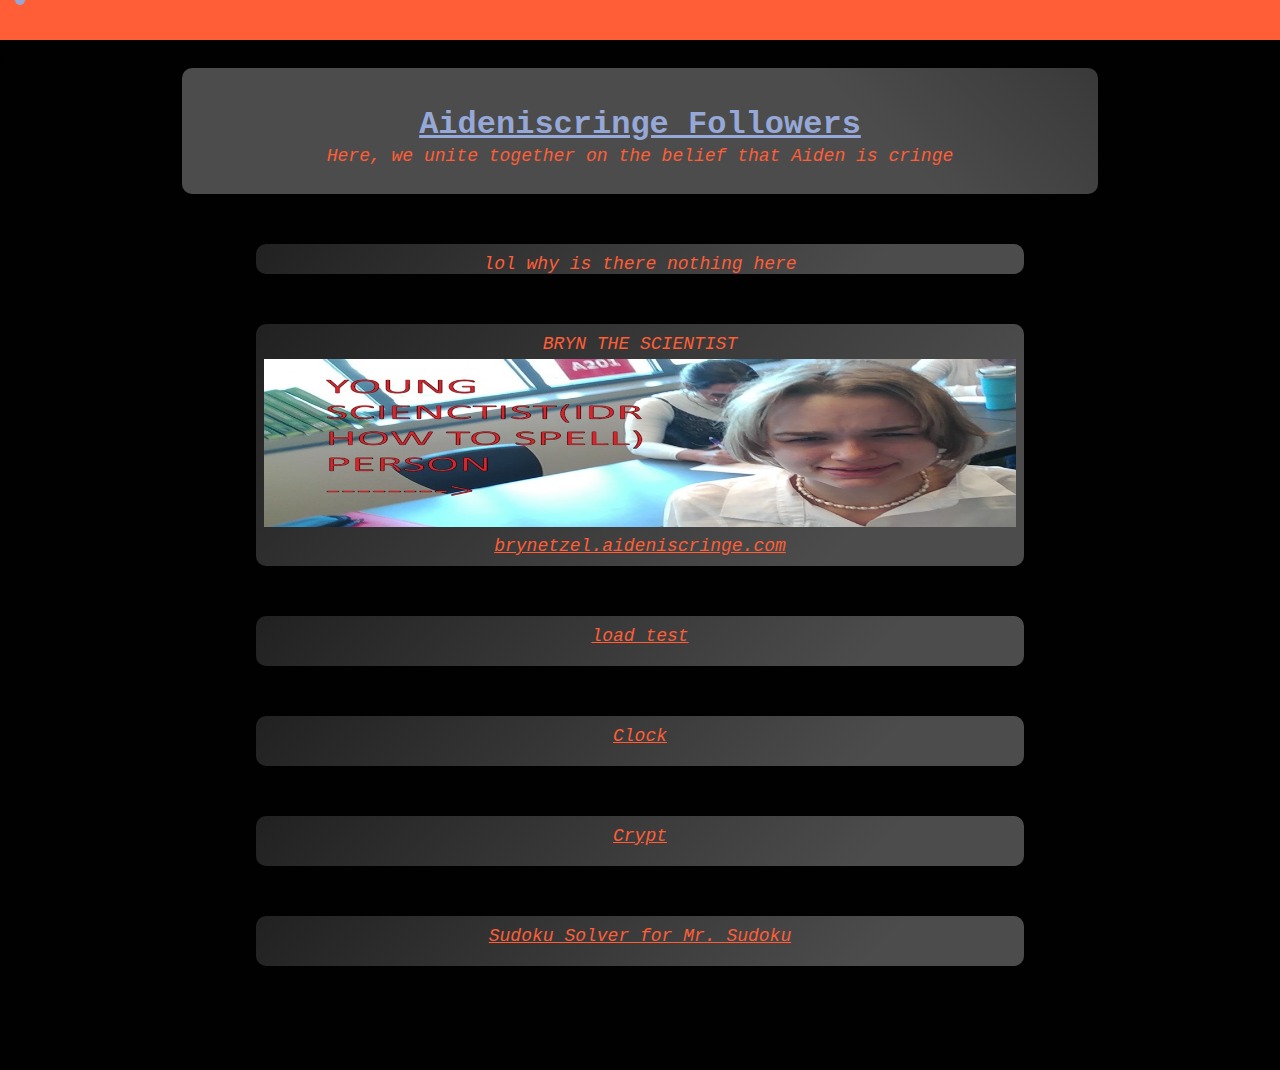
<file: docs/index.html>
<!DOCTYPE html>
<html>
	<head>
		<link rel="stylesheet" href="style.css">
		<meta name="viewport" content="width=device-width, initial-scale=1.0">
		<meta charset="UTF-8">
		<meta name="description" content="For the those who believe that Aiden is cringe">
		<link rel="icon" type="image/x-icon" href="res/favicon.ico">
	</head>
	<body>
		<div class="ball" id="ball" style="z-index: 2;"></div>
		<div class="ball" id="gravCen" style="background-color: #ff5e37;z-index: 2;"></div>
		<div>
			<script src="script.js"></script>
			<div class="topbar"></div>
			-
			<div class="divHeadMain">
				<h1 onclick="headerClick();" class="mainheader" style="line-height: 1; padding-top: 10px; position: relative;">Aideniscringe Followers</h1>
				<p class="paraMain1"> Here, we unite together on the belief that Aiden is cringe </p>
			</div>

			<div class="divBody1" id="rickBody">
				<p class="paraMain1" style="padding-top: 10px;" >lol why is there nothing here</p>
			</div>

			<div class="divBody1" id="brynthescience" style="height: 100%;">
				<p class="paraMain1" style="padding-top: 10px; margin-bottom: 5px;">BRYN THE SCIENTIST</p>
				<img src = "res/scientist.jpg" alt="scientist" style="width: 98%; height: auto">
				<a class = "paraMain1" href="https://brynetzel.aideniscringe.com" style="position: relative; padding-bottom: 10px; display: block; word-wrap: break-word;">brynetzel.aideniscringe.com</a>
			</div>

			<div class="divBody1" id="bee" style="height: 50px;">
				<a class = "paraMain1" style = "display: block; padding-top: 10px" href="bee" style="position: relative;">load test</a>
			</div>

			<div class="divBody1" id="deathclock" style="height: 50px;">
				<a class = "paraMain1" style = "display: block; padding-top: 10px" href="clock" style="position: relative;">Clock</a>
			</div>
			
			<div class="divBody1" id="shitcrypt" style="height: 50px;">
				<a class = "paraMain1" style = "display: block; padding-top: 10px" href="badcrypt" style="position: relative;">Crypt</a>
			</div>

			<div class="divBody1" id="sudoku" style="height: 50px;">
				<a class = "paraMain1" style = "display: block; padding-top: 10px" href="sudoku/" style="position: relative;">Sudoku Solver for Mr. Sudoku</a>
			</div>

			<div style = "height: 100px;">

			</div>
		</div>
	</body>
</html>
</file>
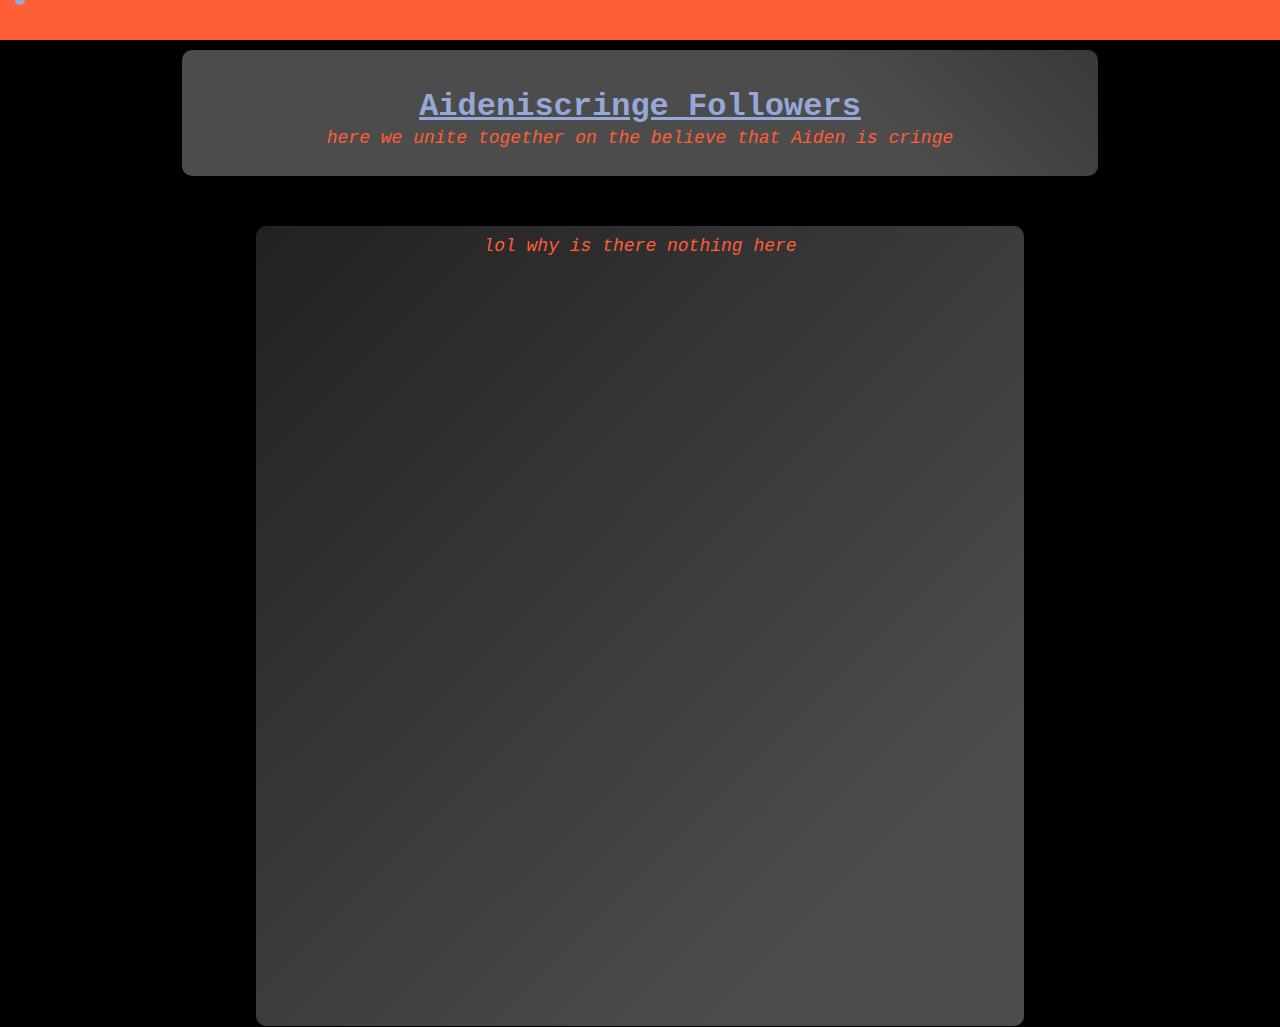
<file: src/index.html>
<!DOCTYPE html>
<html>
	<head>
		<link rel="stylesheet" href="style.css">
		<meta name="viewport" content="width=device-width, initial-scale=1.0">
		<meta charset="UTF-8">
		<meta name="description" content="For the those who believe that Aiden is cringe">
		<link rel="icon" type="image/x-icon" href="favicon.ico">
	</head>
	<body>
		<div class="ball" id="ball"></div>
		<div class="ball" id="gravCen" style="background-color: #ff5e37;"></div>
		<div>
			<script src="script.js"></script>
			<div class="topbar"></div>
			<div class="divHeadMain">
				<h1 onclick="headerClick();" class="mainheader" style="line-height: 1; padding-top: 10px;">Aideniscringe Followers</h1>
				<p class="paraMain1"> here we unite together on the believe that Aiden is cringe </p>
			</div>
			<div class="divBody1" id="rickBody">
				<p class="paraMain1" style="padding-top: 10px;" >lol why is there nothing here</p>
			</div>
		</div>
	</body>
</html>
</file>
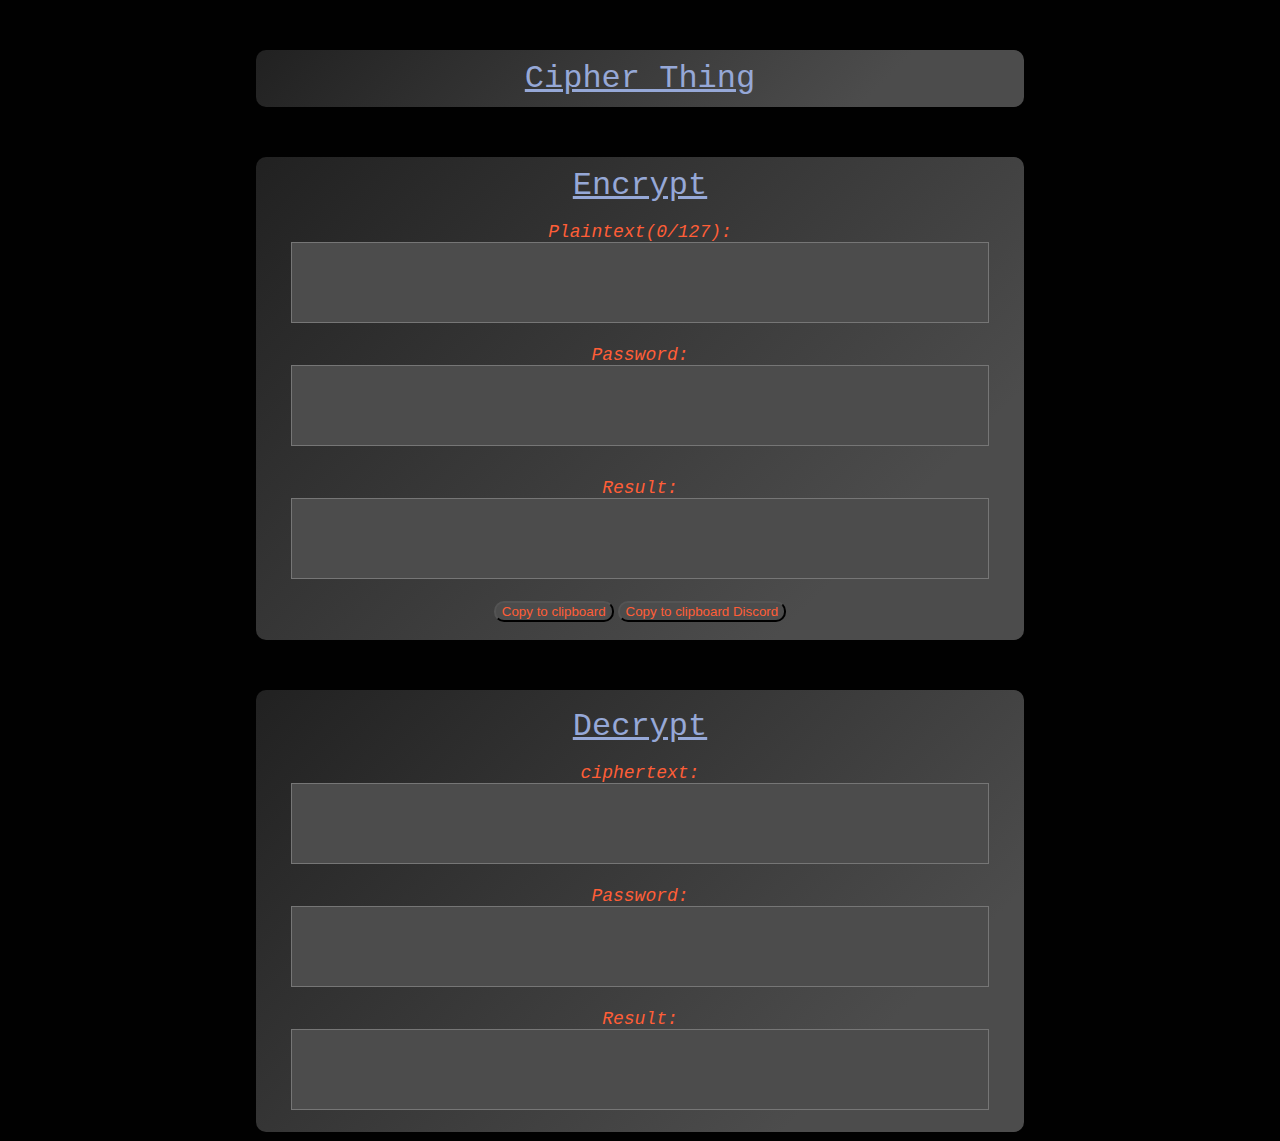
<file: docs/badcrypt/index.html>
<!DOCTYPE html>
<html>
	<head>
		<link rel="stylesheet" href="../style.css">
		<meta name="viewport" content="width=device-width, initial-scale=1.0">
		<meta charset="UTF-8">
		<meta name="description" content="shitcrypt">
		<link rel="icon" type="image/x-icon" href="res/favicon.ico">
        <script src="badcrypt.js"></script>
	</head>
        <div class="divBody1" id="bee" style="">
            <p class = "mainheader" style = "display: block; padding-top: 10px; padding-bottom: 10px;">Cipher Thing</p>
        </div>

        <div class="divBody1" id="bee" style="">
            <p class = "mainheader" style = "display: block; padding-top: 10px">Encrypt</p>
            <p id="encrypt-header-plaintext" class = "paraMain1" style="margin-bottom: 0px; margin-top: 18px;">Plaintext:</p>
            <textarea onchange="encrypt_loop()" onkeyup="encrypt_loop()" id = "inputText-encrypt" maxlength="127"></textarea>
            <p class = "paraMain1" style="margin-bottom: 0px; margin-top: 18px;">Password:</p>
            <textarea onchange="encrypt_loop()" onkeyup="encrypt_loop()" id = "password-encrypt" style="margin-bottom: 10px;"></textarea>

            <p class = "paraMain1" style="margin-bottom: 0px; margin-top: 18px;">Result:</p>
            <textarea readonly id="result-encrypt"  style="margin-bottom: 18px; margin-top: 0px; color: #96a8d7;"></textarea>
            <br>
            <button onclick="copy_to_clipboard()" style="margin-bottom: 4px;">Copy to clipboard</button>
            <button onclick="copy_to_clipboard_discord()" style="margin-bottom: 18px;">Copy to clipboard Discord</button>
        </div>

        <div class="divBody1" id="bee" style="">
            <p class = "mainheader" style = "display: block; padding-top: 18px">Decrypt</p>
            <p class = "paraMain1" style="margin-bottom: 0px; margin-top: 18px;">ciphertext:</p>
            <textarea onchange="decrypt_loop()" onkeyup="decrypt_loop()" id = "inputText-decrypt" maxlength="128"></textarea>
            <p class = "paraMain1" style="margin-bottom: 0px; margin-top: 18px;">Password:</p>
            <textarea onchange="decrypt_loop()" onkeyup="decrypt_loop()" id = "password-decrypt"></textarea>

            <p class = "paraMain1" style="margin-bottom: 0px; margin-top: 18px;">Result:</p>
            <textarea readonly id="result-decrypt" style="margin-bottom: 18px; margin-top: 0px; color: #96a8d7;"></textarea>

        </div>
	<body>

    </body>
</html>
</file>
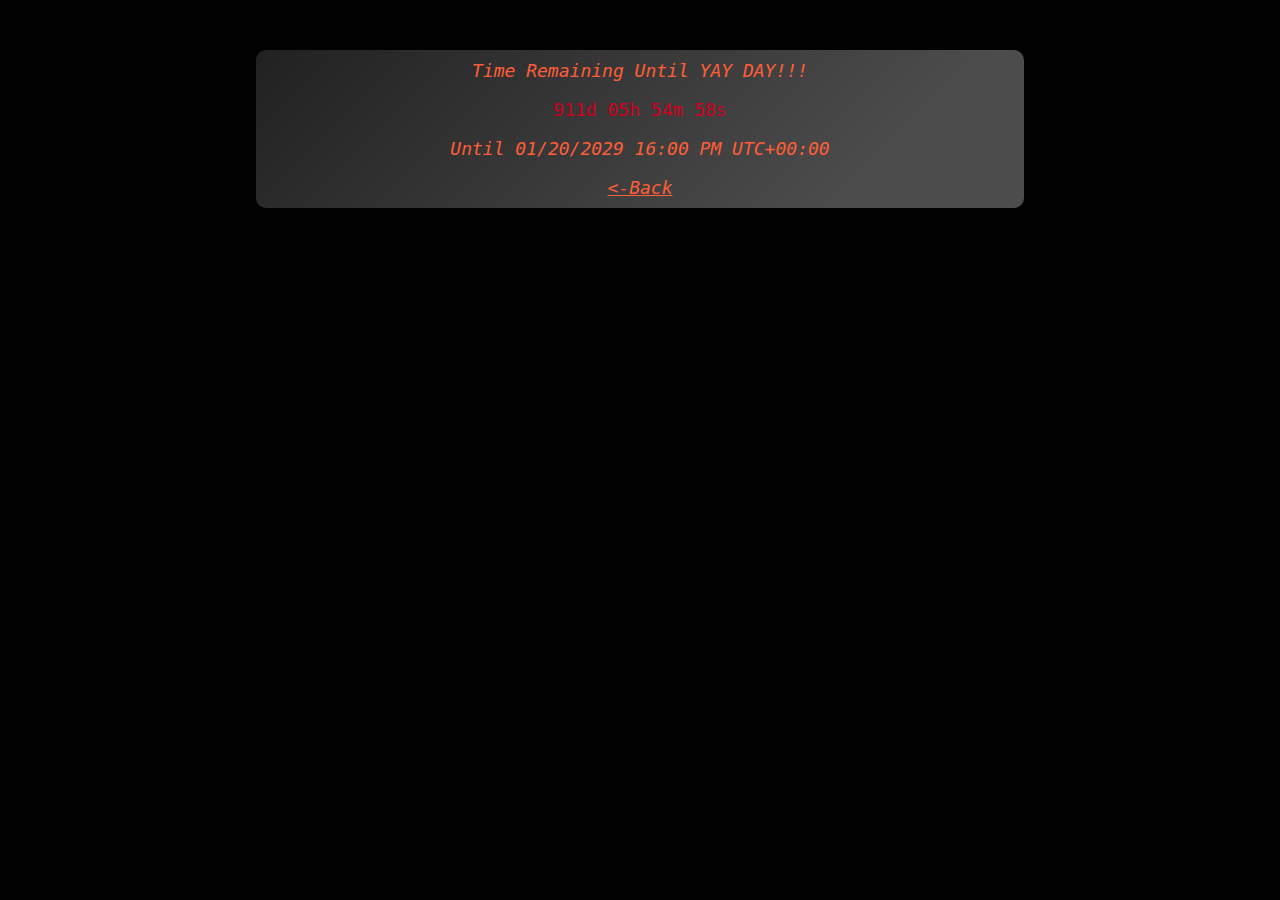
<file: docs/clock/index.html>
<!DOCTYPE html>
<html>
	<head>
        <link rel="stylesheet" href="../style.css">
        <meta name="viewport" content="width=device-width, initial-scale=1.0">
		<meta charset="UTF-8">
		<meta name="description" content="Time left until YAY DAY!!">
		<link rel="icon" type="image/x-icon" href="../res/favicon.ico">
    </head>

    <body>
        <script src="clock.js"></script>
        <div class="divBody1" id="rickBody" style = "height: 100%">
            <p class="paraMain1" style="padding-top: 10px;" >Time Remaining Until YAY DAY!!!</p>
            <p id="clock" class="paraMain1" style = "color: #d1001f;" >00d:00h:00m:00s</p>
            <p id="targetStamp" class="paraMain1" >From 09/25/2024 9:00 AM UTC-07:00</p>
            <a class = "paraMain1" style = "display: block; padding-bottom: 10px" href="../index.html" style="position: relative;">&#60;-Back</a>
        </div>
    </body>
</html>
</file>
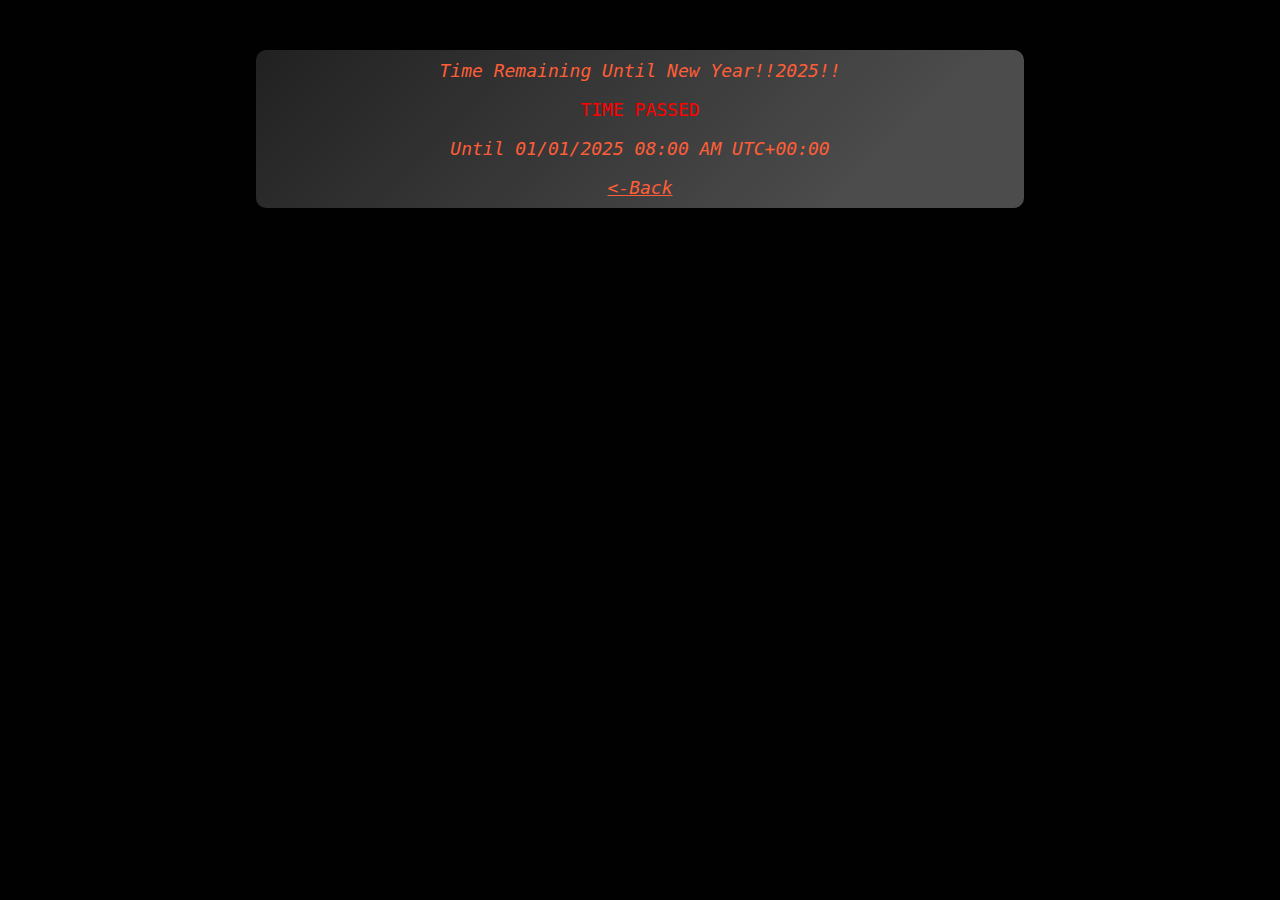
<file: docs/deathclock/index.html>
<!DOCTYPE html>
<html>
	<head>
        <script></script>
        <link rel="stylesheet" href="../style.css">
        <meta name="viewport" content="width=device-width, initial-scale=1.0">
		<meta charset="UTF-8">
		<meta name="description" content="Time left until classes start at 9AM 09/25/2024">
		<link rel="icon" type="image/x-icon" href="../res/favicon.ico">
    </head>

    <body>
        <script src="deathclock.js"></script>
        <div class="divBody1" id="rickBody" style = "height: 100%">
            <p class="paraMain1" style="padding-top: 10px;" >Time Remaining Until New Year!!2025!!</p>
            <p id="clock" class="paraMain1" style = "color: #d1001f;" >00d:00h:00m:00s</p>
            <p id="targetStamp" class="paraMain1" >From 09/25/2024 9:00 AM UTC-07:00</p>
            <a class = "paraMain1" style = "display: block; padding-bottom: 10px" href="../index.html" style="position: relative;">&#60;-Back</a>
        </div>
    </body>
</html>
</file>
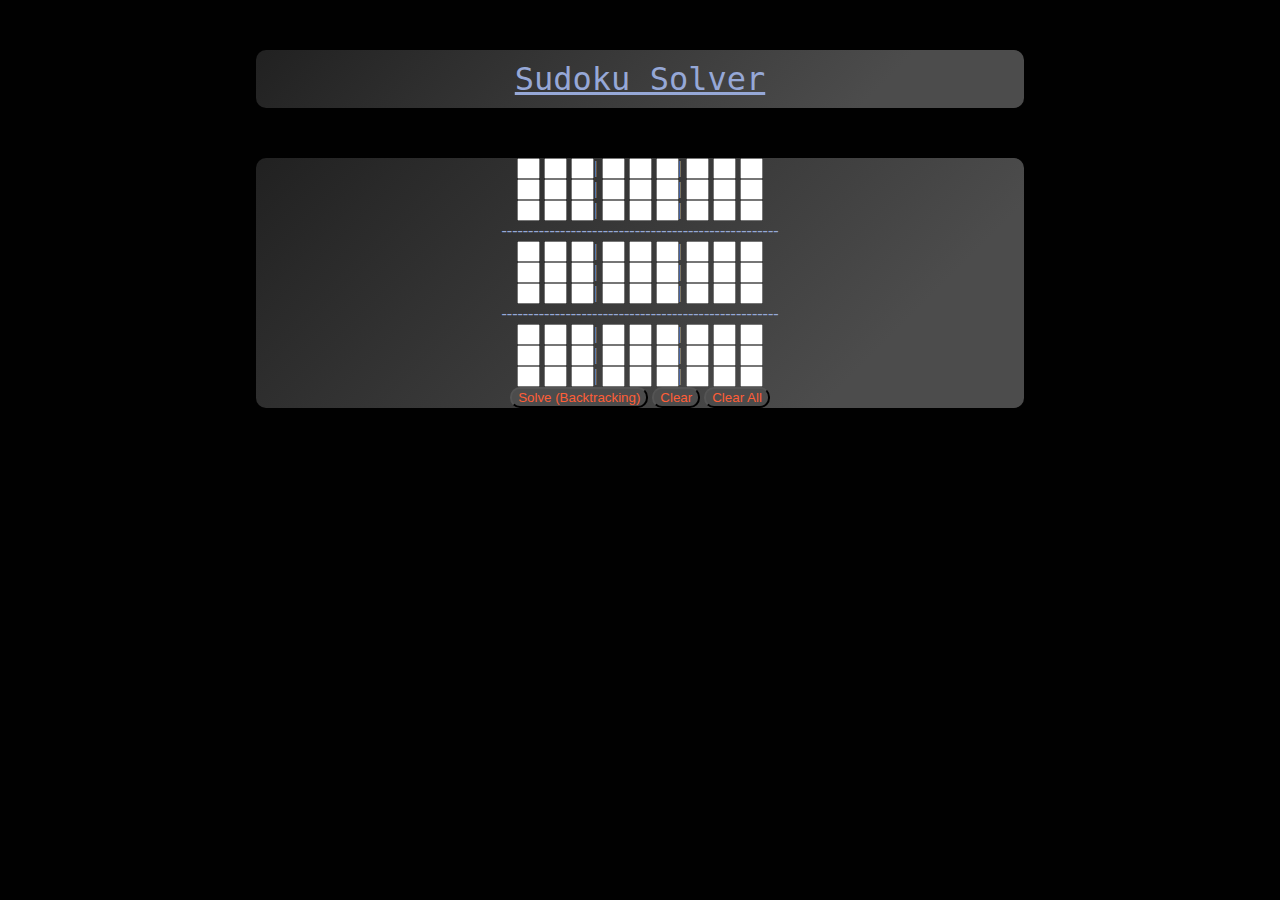
<file: docs/sudoku/index.html>
<!DOCTYPE html>
<html>
	<head>
        <link rel="stylesheet" href="style.css">
        <link rel="stylesheet" href="../style.css">
        <meta name="viewport" content="width=device-width, initial-scale=1.0">
		<meta charset="UTF-8">
		<link rel="icon" type="image/x-icon" href="../res/favicon.ico">
    </head>
    <body>
    <div class="divBody1">
        <p class = "mainheader" onclick="window.location.href='../image.html'" style = "display: block; padding-top: 10px; padding-bottom: 10px;">Sudoku Solver</p>
    </div>
    <div class="divBody1" style="white-space: nowrap; min-width: 300px;" id="sudoku" style="height: 100%;">
            <script src="sudoku.js"></script>
            <input id="sudoBox0" required minlength="1" maxlength="1"></input>
            <input id="sudoBox1" required minlength="1" maxlength="1"></input>
            <input id="sudoBox2" required minlength="1" maxlength="1">|</input>
            <input id="sudoBox3" required minlength="1" maxlength="1"></input>
            <input id="sudoBox4" required minlength="1" maxlength="1"></input>
            <input id="sudoBox5" required minlength="1" maxlength="1">|</input>
            <input id="sudoBox6" required minlength="1" maxlength="1"></input>
            <input id="sudoBox7" required minlength="1" maxlength="1"></input>
            <input id="sudoBox8" required minlength="1" maxlength="1"></input>
            <br>
            <input id="sudoBox9" required minlength="1" maxlength="1"></input>
            <input id="sudoBox10" required minlength="1" maxlength="1"></input>
            <input id="sudoBox11" required minlength="1" maxlength="1">|</input>
            <input id="sudoBox12" required minlength="1" maxlength="1"></input>
            <input id="sudoBox13" required minlength="1" maxlength="1"></input>
            <input id="sudoBox14" required minlength="1" maxlength="1">|</input>
            <input id="sudoBox15" required minlength="1" maxlength="1"></input>
            <input id="sudoBox16" required minlength="1" maxlength="1"></input>
            <input id="sudoBox17" required minlength="1" maxlength="1"></input>
            <br>
            <input id="sudoBox18" required minlength="1" maxlength="1"></input>
            <input id="sudoBox19" required minlength="1" maxlength="1"></input>
            <input id="sudoBox20" required minlength="1" maxlength="1">|</input>
            <input id="sudoBox21" required minlength="1" maxlength="1"></input>
            <input id="sudoBox22" required minlength="1" maxlength="1"></input>
            <input id="sudoBox23" required minlength="1" maxlength="1">|</input>
            <input id="sudoBox24" required minlength="1" maxlength="1"></input>
            <input id="sudoBox25" required minlength="1" maxlength="1"></input>
            <input id="sudoBox26" required minlength="1" maxlength="1"></input>

            <p style="margin: 0px; line-height: 20px;">----------------------------------------------------</p>
            <input id="sudoBox27" required minlength="1" maxlength="1"></input>
            <input id="sudoBox28" required minlength="1" maxlength="1"></input>
            <input id="sudoBox29" required minlength="1" maxlength="1">|</input>
            <input id="sudoBox30" required minlength="1" maxlength="1"></input>
            <input id="sudoBox31" required minlength="1" maxlength="1"></input>
            <input id="sudoBox32" required minlength="1" maxlength="1">|</input>
            <input id="sudoBox33" required minlength="1" maxlength="1"></input>
            <input id="sudoBox34" required minlength="1" maxlength="1"></input>
            <input id="sudoBox35" required minlength="1" maxlength="1"></input>
            <br>
            <input id="sudoBox36" required minlength="1" maxlength="1"></input>
            <input id="sudoBox37" required minlength="1" maxlength="1"></input>
            <input id="sudoBox38" required minlength="1" maxlength="1">|</input>
            <input id="sudoBox39" required minlength="1" maxlength="1"></input>
            <input id="sudoBox40" required minlength="1" maxlength="1"></input>
            <input id="sudoBox41" required minlength="1" maxlength="1">|</input>
            <input id="sudoBox42" required minlength="1" maxlength="1"></input>
            <input id="sudoBox43" required minlength="1" maxlength="1"></input>
            <input id="sudoBox44" required minlength="1" maxlength="1"></input>
            <br>
            <input id="sudoBox45" required minlength="1" maxlength="1"></input>
            <input id="sudoBox46" required minlength="1" maxlength="1"></input>
            <input id="sudoBox47" required minlength="1" maxlength="1">|</input>
            <input id="sudoBox48" required minlength="1" maxlength="1"></input>
            <input id="sudoBox49" required minlength="1" maxlength="1"></input>
            <input id="sudoBox50" required minlength="1" maxlength="1">|</input>
            <input id="sudoBox51" required minlength="1" maxlength="1"></input>
            <input id="sudoBox52" required minlength="1" maxlength="1"></input>
            <input id="sudoBox53" required minlength="1" maxlength="1"></input>
            <p style="margin: 0px; line-height: 20px;">----------------------------------------------------</p>
            <input id="sudoBox54" required minlength="1" maxlength="1"></input>
            <input id="sudoBox55" required minlength="1" maxlength="1"></input>
            <input id="sudoBox56" required minlength="1" maxlength="1">|</input>
            <input id="sudoBox57" required minlength="1" maxlength="1"></input>
            <input id="sudoBox58" required minlength="1" maxlength="1"></input>
            <input id="sudoBox59" required minlength="1" maxlength="1">|</input>
            <input id="sudoBox60" required minlength="1" maxlength="1"></input>
            <input id="sudoBox61" required minlength="1" maxlength="1"></input>
            <input id="sudoBox62" required minlength="1" maxlength="1"></input>
            <br>
            <input id="sudoBox63" required minlength="1" maxlength="1"></input>
            <input id="sudoBox64" required minlength="1" maxlength="1"></input>
            <input id="sudoBox65" required minlength="1" maxlength="1">|</input>
            <input id="sudoBox66" required minlength="1" maxlength="1"></input>
            <input id="sudoBox67" required minlength="1" maxlength="1"></input>
            <input id="sudoBox68" required minlength="1" maxlength="1">|</input>
            <input id="sudoBox69" required minlength="1" maxlength="1"></input>
            <input id="sudoBox70" required minlength="1" maxlength="1"></input>
            <input id="sudoBox71" required minlength="1" maxlength="1"></input>
            <br>
            <input id="sudoBox72" required minlength="1" maxlength="1"></input>
            <input id="sudoBox73" required minlength="1" maxlength="1"></input>
            <input id="sudoBox74" required minlength="1" maxlength="1">|</input>
            <input id="sudoBox75" required minlength="1" maxlength="1"></input>
            <input id="sudoBox76" required minlength="1" maxlength="1"></input>
            <input id="sudoBox77" required minlength="1" maxlength="1">|</input>
            <input id="sudoBox78" required minlength="1" maxlength="1"></input>
            <input id="sudoBox79" required minlength="1" maxlength="1"></input>
            <input id="sudoBox80" required minlength="1" maxlength="1"></input>
            <br>      
            <button onclick="sudokuSolve()">Solve (Backtracking)</button>
            <button onclick="clearCells()">Clear</button>
            <button onclick="clearAll()">Clear All</button>
        </div>
    </body>
</html>
</file>
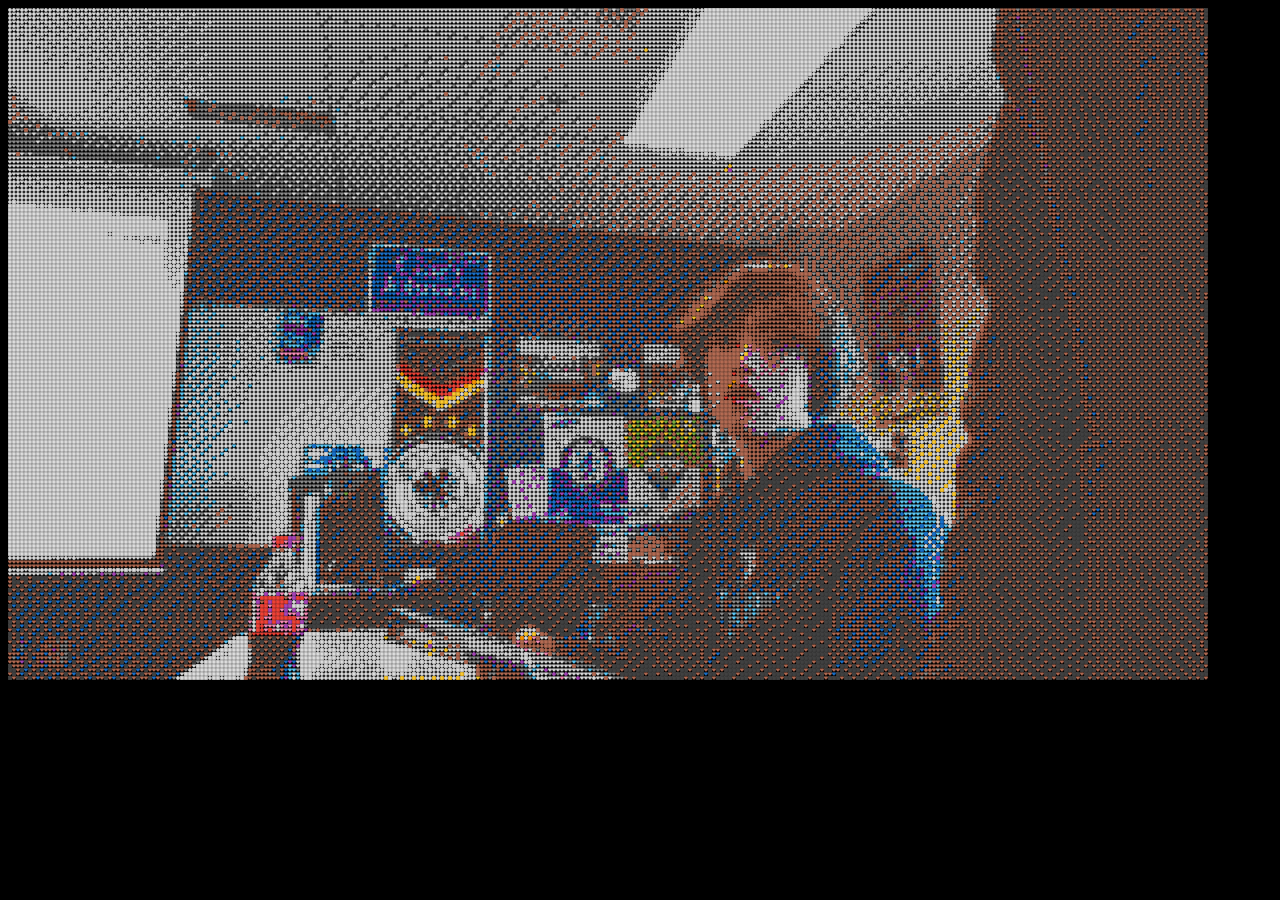
<file: docs/image.html>
<body style="background: black"><p style="white-space: nowrap;font-size: 3;margin: 0px">⚪⚪🤍⚪⚪🤍⚪⚪🤍⚪⚪🤍⚪⚪🤍⚪🤍⚪🤍⚪🤍⚪🤍⚪🤍⚪🤍⚪🤍🤍⚪🤍🤍🤍⚪🤍🤍🤍🤍🤍🤍🤍🤍🤍🤍🤍🤍🤍🤍🤍🤍🤍🤍🤍🤍🤍🤍🤍🤍🤍🤍🤍🤍🤍🤍🤍🤍🤍🤍🤍🤍🤍🤍🤍🤍🤍🤍🤍🤍🤍🤍🤍🤍🤍🤍🤍🤍🤍🤍🤍🤍🤍🤍🤍🤍🤍🤍🤍🤍🤍🤍🤍🤍🤍🤍🤍🤍🤍🤍🤍🤍🤍🤍🤍🤍🤍🤍🤍🤍🤍🤍🤍🤍🤍🤍🤍🤍🤍🤍🤍🤍🤍🤍🤍🤍🤍🤍🤍🤍🩶🤍🤍🩶🤍🤍🤍🤍🤍🩶🟫🩶🤍🩶🟫🩶🩶🩶🟫🤍🟫🤍🤍🤍🤍🤍🤍🤍🤍🤍🤍🤍⚪⚪⚪⬜⬜⬜⬜⬜⬜⬜⬜⬜⬜⬜⬜⬜⬜⬜⬜⬜⬜⬜⬜⬜⬜⬜⬜⬜⬜⬜⬜⬜⬜⬜⬜⬜⬜⬜⬜⬜⬜⬜⬜⬜⬜⚪⚪⚪⚪⚪⚪⚪⚪⚪⚪⚪⚪⚪⚪⚪⚪⚪⚪⚪⚪⚪⚪⚪⚪⚪⚪⚪⚪⚪⚪⚪🩶🤎🤎🤎🤎🩶🤎🤎🤎🤎⬛🤎🤎⬛🤎⬛🤎⬛🤎⬛🤎⬛🤎⬛🤎🤎⬛🤎🤎⬛🤎🤎🤎🤎🤎🤎⬛🤎🤎🤎⬛🤎🤎⬛🤎🤎⬛🤎🤎⬛🤎🤎⬛</p>
<p style="white-space: nowrap;font-size: 3;margin: 0px">⚪🤍⚪⚪🤍⚪⚪🤍⚪🤍⚪⚪🤍⚪⚪🤍⚪🤍⚪🤍⚪🤍⚪🤍⚪🤍⚪🤍⚪🤍⚪🤍⚪🤍🤍🤍⚪🤍⚪🤍⚪🤍🤍⚪🤍🤍⚪🤍🤍🤍🤍🤍🤍🤍🤍🤍🤍🤍🤍🤍🤍🤍🤍🤍🤍🤍🤍🤍🤍🤍🤍🤍🤍🤍🤍🤍🤍🩶🤍🤍🤍🤍🤍🤍🤍🤍🤍🤍🤍🤍🤍🤍🤍🤍🤍🤍🤍🤍🤍🤍🤍🤍🤍🤍🤍🤍🤍🤍🤍🤍🤍🤍🤍🤍🤍🤍🤍🤍🤍🤍🤍🤍🤍🤍🤍🩶🤍🟫🤍🟫🤍🟫🤍🟫🤍🟫🤍🤍🤍🟫🤍🩶🤍🤍🩶🤍🤍🟫🩶🤍🩶🟫🩶🤍🩶🤍🟫🩶🟫🤍🤍🤍🤍🤍🤍🤍🤍🤍⚪🤍⚪⚪🤍⬜⬜⬜⬜⬜⬜⬜⬜⬜⬜⬜⬜⬜⬜⬜⬜⬜⬜⬜⬜⬜⬜⬜⬜⬜⬜⬜⬜⬜⬜⬜⬜⬜⬜⬜⬜⬜⬜⬜⬜⬜⬜⚪🤍⚪⚪⚪⚪⚪⚪⚪⚪⚪⚪⚪⚪⚪⚪⚪⚪⚪⚪⚪⚪⚪⚪⚪⚪⚪⚪⚪⚪⚪🤍🩶🤎🤎⬛🤎🟤🤎🤎⬛🤎🤎⬛🤎🤎⬛🤎⬛🤎⬛🤎⬛🤎⬛🤎⬛🤎🤎⬛🤎🤎⬛🤎⬛🤎⬛🤎🤎🤎⬛🤎🤎⬛🤎🤎⬛🤎🤎⬛🤎🤎⬛🤎⬛</p>
<p style="white-space: nowrap;font-size: 3;margin: 0px">⚪⚪🤍⚪⚪🤍⚪🤍⚪⚪🤍⚪⚪🤍⚪🤍⚪⚪🤍⚪🤍⚪🤍⚪🤍⚪🤍⚪🤍⚪🤍⚪🤍🤍⚪🤍🤍🤍🤍🤍🤍🤍⚪🤍🤍🤍🤍🤍🤍🤍🤍🤍🤍🤍🤍🤍🤍🤍🤍🤍🤍🤍🤍🤍🤍🤍🤍🤍🤍🤍🤍🤍🤍🤍🤍🤍🤍🤍🤍🤍🩶🤍🤍🤍🤍🤍🤍🤍🤍🤍🤍🤍🤍🤍🤍🤍🤍🤍🤍🤍🤍🤍🤍🤍🤍🤍🤍🤍🤍🤍🤍🤍🤍🤍🤍🤍🤍🤍🤍🤍🤍🤍🤍🤍🩶🤍🤍🤍🤍🤍🩶🤍🤍🤍🤍🤍🤍🤍🟫🤍🤍🤍🩶🤍🤍🤍🤍🩶🤍🟫🩶🤍🟫🩶🤍🟫🩶🤍🤍🤍🤍🤍🤍🤍🤍🤍🤍🤍🤍🤍⚪⚪⚪⬜⬜⬜⬜⬜⬜⬜⬜⬜⬜⬜⬜⬜⬜⬜⬜⬜⬜⬜⬜⬜⬜⬜⬜⬜⬜⬜⬜⬜⬜⬜⬜⬜⬜⬜⬜⬜⬜⬜⬜⬜⚪🤍⚪⚪⚪⚪⚪⚪⚪⚪⚪⚪⚪⚪⚪⚪⚪⚪⚪⚪⚪⚪⚪⚪⚪⚪⚪⚪⚪⚪⚪⚪⚪🟤🤎⬛🤎🤎💜🤎🤎🤎⬛🤎🤎⬛🤎⬛🤎🤎⬛🤎⬛🤎⬛🤎⬛🤎⬛🤎🤎⬛🤎🤎⬛🤎🤎🤎⬛🤎⬛🤎🤎⬛🤎🤎⬛🤎⬛🤎🤎⬛🤎⬛🤎⬛</p>
<p style="white-space: nowrap;font-size: 3;margin: 0px">⚪🤍⚪⚪🤍⚪⚪⚪🤍⚪⚪🤍⚪⚪🤍⚪🤍⚪🤍⚪⚪🤍⚪🤍⚪🤍⚪🤍⚪🤍⚪🤍⚪🤍🤍🤍🤍⚪🤍⚪🤍🤍🤍🤍🤍⚪🤍🤍🤍🤍⚪🤍🤍🤍🤍🤍🤍🤍🤍🤍🤍🤍🤍🤍🤍🤍🤍🤍🤍🤍🤍🤍🤍🤍🤍🤍🤍🤍🤍🩶🤍🤍🤍🤍🩶🤍🤍🤍🤍🤍🤍🤍🤍🤍🤍🤍🤍🤍🤍🤍🤍🤍🤍🤍🤍🤍🤍🤍🤍🤍🤍🤍🤍🤍🤍🤍🤍🤍🤍🤍🤍🤍🤍🤍🤍🤍🟫🤍🟫🤍🤍🤍🟫🤍🟫🤍🤍🤍🤍🤍🩶🤍🤍🤍🟫🤍🤍🩶🤍🩶🤍🩶🤍🩶🟫🩶🤍🟫🤍🤍🤍🤍🤍🤍🤍🤍🤍🤍🤍⚪⚪⚪⬜⬜⬜⬜⬜⬜⬜⬜⬜⬜⬜⬜⬜⬜⬜⬜⬜⬜⬜⬜⬜⬜⬜⬜⬜⬜⬜⬜⬜⬜⬜⬜⬜⬜⬜⬜⬜⬜⬜⬜⬜🤍🤍⚪⚪⚪⚪⚪⚪⚪⚪⚪⚪⚪⚪⚪⚪⚪⚪⚪⚪⚪⚪⚪⚪⚪⚪⚪⚪⚪⚪⚪⚪⚪🤍🩶⬛🤎🤎⬛🩶🤎🤎⬛🤎🤎⬛🤎⬛🤎⬛🤎⬛🤎🤎⬛🤎⬛🤎🤎⬛🤎⬛🤎⬛🤎🤎⬛🤎⬛🤎💙🤎🤎⬛🤎🤎⬛🤎🤎🤎⬛🤎🤎⬛🤎⬛🤎</p>
<p style="white-space: nowrap;font-size: 3;margin: 0px">⚪⚪⚪🤍⚪⚪🤍⚪⚪🤍⚪⚪🤍⚪⚪🤍⚪🤍⚪🤍⚪🤍⚪🤍⚪🤍⚪🤍⚪🤍🤍⚪🤍🤍🤍⚪🤍🤍🤍🤍🤍⚪🤍🤍🤍🤍🤍🤍🤍⚪🤍🤍🤍🤍🤍🤍🤍🤍🤍🤍🤍🤍🤍🤍🤍🤍🤍🤍🤍🤍🤍🤍🤍🤍🤍🤍🤍🤍🩶🤍🤍🤍🤍🤍🤍🤍🤍🤍🩶🤍🤍🤍🩶🤍🤍🤍🩶🤍🤍🤍🤍🤍🤍🤍🤍🤍🤍🤍🤍🤍🤍🤍🤍🤍🤍🤍🤍🤍🤍🤍🤍🤍🤍🩶🤍🟫🤍🤍🤍🩶🤍🟫🤍🤍🤍🤍🟫🤍🤍🤍🤍🤍🤍🤍🤍🤍🤍🤍🟫🤍🟫🤍🩶🤍🟫🤍🩶🤍🤍🤍🤍🤍🤍🤍🤍🤍🤍🤍🤍⚪⚪⚪⬜⬜⬜⬜⬜⬜⬜⬜⬜⬜⬜⬜⬜⬜⬜⬜⬜⬜⬜⬜⬜⬜⬜⬜⬜⬜⬜⬜⬜⬜⬜⬜⬜⬜⬜⬜⬜⬜⬜⬜🤍🤍⚪⚪⚪⚪⚪⚪⚪⚪⚪⚪⚪⚪⚪⚪⚪⚪⚪⚪⚪⚪⚪⚪⚪⚪⚪⚪⚪⚪⚪⚪⚪⚪🤍🤎🤎🤎⬛🤎🤎🩶⬛🤎🤎⬛🤎⬛🤎⬛🤎⬛🤎⬛🤎⬛🤎🤎⬛🤎⬛🤎🤎⬛🤎⬛🤎🤎⬛🤎💙⬛🤎⬛🤎🤎⬛🤎🤎⬛🤎🤎⬛🤎⬛🤎🤎⬛</p>
<p style="white-space: nowrap;font-size: 3;margin: 0px">⚪🤍⚪⚪⚪⚪⚪🤍⚪⚪🤍⚪⚪🤍⚪⚪🤍⚪⚪⚪🤍⚪🤍⚪🤍⚪🤍⚪🤍⚪🤍⚪🤍⚪🤍🤍🤍⚪🤍🤍⚪🤍🤍🤍⚪🤍🤍🤍⚪🤍🤍🤍🤍🤍🤍🤍🤍🤍🤍🤍🤍🤍🤍🤍🤍🤍🤍🤍🤍🤍🤍🤍🤍🤍🤍🤍🤍🤍🤍🤍🤍🤍🤍🤍🤍🤍🤍🤍🤍🤍🤍🤍🤍🤍🤍🤍🤍🤍🤍🤍🩶🤍🤍🤍🩶🤍🤍🤍🤍🤍🤍🤍🤍🤍🤍🤍🤍🤍🤍🤍🤍🤍🤍🤍🟫🤍🤍🩶🤍🤍🤍🤍🤍🟫🤍🤍🤍🤍🟫🤍🤍🟫🤍🤍🤍🤍🤍🤍🤍🤍🤍🤍🤍🟫🤍🩶🤍🤍🤍🤍🤍🤍🤍🤍🤍🤍🤍🤍⚪⚪⚪⬜⬜⬜⬜⬜⬜⬜⬜⬜⬜⬜⬜⬜⬜⬜⬜⬜⬜⬜⬜⬜⬜⬜⬜⬜⬜⬜⬜⬜⬜⬜⬜⬜⬜⬜⬜⬜⬜⬜⬜⚪🤍⚪⚪⚪⚪⚪⚪⚪⚪⚪⚪⚪⚪⚪⚪⚪⚪⚪⚪⚪⚪⚪⚪⚪⚪⚪⚪⚪⚪⚪⚪⚪⚪⚪🤍🤎🤎⬛🤎🤎💙🟤🤎🤎⬛🤎⬛🤎⬛🤎⬛🤎⬛🤎⬛🤎⬛🤎⬛🤎🤎⬛🤎⬛🤎🤎⬛🤎🤎⬛🤎🤎⬛🤎🤎⬛🤎⬛🤎💙⬛🤎⬛🤎🤎⬛🤎⬛</p>
<p style="white-space: nowrap;font-size: 3;margin: 0px">⚪⚪⚪🤍⚪⚪🤍⚪⚪🤍⚪⚪🤍⚪⚪🤍⚪⚪🤍⚪🤍⚪⚪🤍⚪⚪🤍⚪🤍⚪🤍🤍⚪🤍🤍⚪🤍🤍🤍⚪🤍🤍🤍⚪🤍🤍🤍🤍🤍🤍🤍🤍🤍🤍🤍🤍🤍🤍🤍🤍🤍🤍🤍🤍🤍🤍🤍🤍🤍🤍🤍🤍🤍🤍🤍🤍🤍🤍🤍🤍🤍🤍🤍🤍🤍🤍🤍🤍🤍🤍🤍🤍🤍🤍🤍🤍🤍🤍🤍🤍🤍🤍🤍🤍🤍🤍🤍🩶🤍🤍🤍🩶🤍🤍🤍🤍🤍🤍🤍🤍🤍🤍🟫🤍🤍🤍🩶🤍🤍🟫🤍🟫🤍🤍🤍🟫🤍🩶🤍🤍🟫🤍🤍🤍🟫🤍🤍🟫🤍🤍🤍🤍🤍🤍🤍🤍🟫🤍🤍🤍🤍🤍🤍🤍🤍🤍🤍⚪⚪⚪⬜⬜⬜⬜⬜⬜⬜⬜⬜⬜⬜⬜⬜⬜⬜⬜⬜⬜⬜⬜⬜⬜⬜⬜⬜⬜⬜⬜⬜⬜⬜⬜⬜⬜⬜⬜⬜⬜⬜⬜⚪🤍⚪⚪⚪⚪⚪⚪⚪⚪⚪⚪⚪⚪⚪⚪⚪⚪⚪⚪⚪⚪⚪⚪⚪⚪⚪⚪⚪⚪⚪⚪⚪⚪⚪⚪🩶🤎🤎🤎⬛🤎🤎🩶🤎⬛🤎🤎🤎⬛🤎⬛🤎⬛🤎⬛🤎⬛🤎⬛🤎⬛🤎⬛🤎⬛🤎⬛🤎⬛🤎💙⬛🤎🤎🤎⬛🤎🤎🤎⬛🤎⬛🤎🤎⬛🤎⬛🤎⬛</p>
<p style="white-space: nowrap;font-size: 3;margin: 0px">⚪⚪🤍⚪⚪⚪⚪⚪🤍⚪⚪⚪⚪⚪🤍⚪⚪🤍⚪🤍⚪⚪🤍⚪🤍⚪🤍⚪⚪🤍⚪⚪🤍⚪🤍🤍🤍⚪🤍🤍🤍🤍🤍🤍🤍🤍🤍🤍🤍🤍🤍🤍🤍🤍🤍🤍🤍🤍🤍🤍🤍🤍🤍🤍🤍🤍🤍🤍🤍🤍🤍🤍🤍🤍🤍🤍🤍🤍🤍🩶🤍🤍🤍🤍🤍🤍🤍🤍🤍🤍🤍🤍🤍🤍🤍🤍🤍🤍🤍🤍🤍🤍🤍🤍🤍🤍🤍🤍🤍🤍🩶🤍🤍🤍🩶🤍🤍🤍🩶🤍🤍🤍🤍🩶🤍🩶🤍🤍🟫🤍🤍🤍🟫🤍🩶🤍🤍🤍🤍🟫🤍🤍🤍🟫🤍🤍🤍🤍🤍🟫🤍🤍🤍🤍🤍🟫🤍🤍🤍🤍🤍🤍🤍🤍🤍🤍🤍⚪🤍⚪⬜⬜⬜⬜⬜⬜⬜⬜⬜⬜⬜⬜⬜⬜⬜⬜⬜⬜⬜⬜⬜⬜⬜⬜⬜⬜⬜⬜⬜⬜⬜⬜⬜⬜⬜⬜⬜⬜⬜⚪⚪⚪⚪⚪⚪⚪⚪⚪⚪⚪⚪⚪⚪⚪⚪⚪⚪⚪⚪⚪⚪⚪⚪⚪⚪⚪⚪⚪⚪⚪⚪⚪⚪⚪⚪⚪🩶🤎🤎⬛🤎⬛🤎💜🤎🤎⬛🤎⬛🤎⬛🤎🤎⬛🤎🤎⬛🤎⬛🤎⬛🤎⬛🤎⬛🤎⬛🤎⬛🤎💙⬛🤎🤎⬛🤎🤎⬛🤎⬛🤎⬛🤎⬛🤎⬛🤎🤎⬛🤎</p>
<p style="white-space: nowrap;font-size: 3;margin: 0px">⚪⚪⚪⚪⚪🤍⚪⚪⚪⚪🤍⚪🤍⚪⚪⚪🤍⚪⚪⚪⚪🤍⚪🤍⚪🤍⚪🤍⚪🤍⚪🤍⚪🤍⚪🤍🤍🤍⚪🤍🤍⚪🤍🤍🤍🤍🤍⚪🤍🤍🤍🤍🤍🤍🤍🤍🤍🤍🤍🤍🤍🤍🤍🤍🤍🤍🤍🤍🤍🤍🤍🤍🤍🤍🤍🤍🤍🤍🤍🤍🤍🤍🤍🤍🤍🤍🤍🤍🤍🤍🤍🤍🤍🤍🤍🤍🤍🤍🤍🤍🤍🤍🤍🤍🤍🤍🤍🤍🤍🤍🤍🤍🤍🤍🤍🤍🤍🩶🤍🤍🤍🩶🤍🤍🤍🤍🤍🟫🤍🤍🟫🤍🤍🤍🤍🤍🟫🤍🤍🤍🤍🤍🟫🤍🤍🤍🟫🤍🤍🤍🤍🤍🟫🤍🤍🤍🤍🤍🤍🤍🤍🤍🤍🤍🤍🤍🤍⚪⚪⬜⬜⬜⬜⬜⬜⬜⬜⬜⬜⬜⬜⬜⬜⬜⬜⬜⬜⬜⬜⬜⬜⬜⬜⬜⬜⬜⬜⬜⬜⬜⬜⬜⬜⬜⬜⬜⬜⬜⬜⚪⚪⚪⚪⚪⚪⚪⚪⚪⚪⚪⚪⚪⚪⚪⚪⚪⚪⚪⚪⚪⚪⚪⚪⚪⚪⚪⚪⚪⚪⚪⚪⚪⚪⚪⚪⚪🩶🤎🤎🤎⬛🤎⬛🩶🤎⬛🤎⬛🤎🤎⬛🤎⬛🤎⬛⬛🤎⬛🤎⬛🤎⬛🤎⬛🤎⬛🤎🤎🤎⬛🤎🤎🤎⬛🤎🤎⬛🤎⬛🤎⬛🤎🤎🤎⬛🤎⬛🤎⬛🤎</p>
<p style="white-space: nowrap;font-size: 3;margin: 0px">⚪⚪⚪⚪⚪⚪⚪🤍⚪⚪⚪🤍⚪⚪🤍⚪⚪⚪🤍⚪🤍⚪⚪⚪🤍⚪⚪🤍⚪🤍🤍⚪🤍⚪🤍🤍🤍⚪🤍🤍⚪🤍🤍🤍⚪🤍🤍🤍🤍🤍🤍🤍🤍🤍🤍🤍🤍🤍🤍🤍🤍🤍🤍🤍🤍🤍🤍🤍🤍🤍🤍🤍🤍🤍🤍🤍🤍🤍🤍🤍🩶🤍🤍🤍🤍🤍🤍🤍🤍🤍🤍🤍🤍🤍🤍🤍🤍🤍🤍🩶🤍🤍🤍🤍🤍🤍🤍🤍🤍🤍🤍🤍🤍🤍🤍🤍🤍🤍🤍🤍🤍🤍🟫🤍🩶🤍🟫🤍🤍🩶🤍🤍🩶🤍🟫🤍🤍🤍🟫🤍🟫🤍🤍🤍🤍🟫🤍🤍🤍🟫🤍🤍🤍🤍🤍🤍🤍🤍🤍🤍🤍🤍🤍🤍🤍🤍⚪🤍⚪⬜⬜⬜⬜⬜⬜⬜⬜⬜⬜⬜⬜⬜⬜⬜⬜⬜⬜⬜⬜⬜⬜⬜⬜⬜⬜⬜⬜⬜⬜⬜⬜⬜⬜⬜⬜⬜⬜⬜🤍⚪⚪⚪⚪⚪⚪⚪⚪⚪⚪⚪⚪⚪⚪⚪⚪⚪⚪⚪⚪⚪⚪⚪⚪⚪⚪⚪⚪⚪⚪⚪⚪⚪⚪⚪⚪🤍🩶🤎⬛🤎🤎⬛🤎🤎🤎🤎🤎🤎⬛🤎⬛🤎⬛🤎⬛🤎⬛🤎⬛🤎⬛🤎⬛🤎⬛🤎⬛🤎⬛🤎⬛🤎⬛🤎🤎⬛🤎🤎🤎⬛🤎⬛🤎⬛🤎⬛🤎⬛🤎⬛</p>
<p style="white-space: nowrap;font-size: 3;margin: 0px">⚪⚪⚪⚪🤍⚪⚪⚪⚪🤍⚪⚪⚪⚪⚪⚪🤍⚪⚪⚪⚪🤍⚪🤍⚪🤍⚪🤍⚪🤍⚪🤍⚪🤍⚪🤍🤍🤍🤍⚪🤍🤍🤍⚪🤍🤍🤍🤍🤍🤍🤍🤍🤍🤍🤍🤍🤍🤍🤍🤍🤍🤍🤍🤍🤍🤍🤍🤍🤍🤍🤍🤍🤍🤍🤍🤍🤍🤍🤍🩶🤍🤍🤍🤍🤍🤍🤍🤍🤍🤍🤍🤍🤍🤍🤍🤍🩶🤍🤍🤍🤍🤍🤍🤍🤍🤍🤍🤍🤍🤍🤍🤍🤍🤍🤍🤍🤍🤍🤍🤍🤍🤍🤍🤍🤍🤍🤍🤍🤍🤍🤍🩶🤍🤍🤍🩶🤍🟫🤍🤍🤍🤍🟫🤍🤍🤍🤍🤍🟫🤍🤍🤍🟫🤍🤍🟫🤍🤍🤍🟡🤍🤍🤍🤍🤍⚪⚪⚪⬜⬜⬜⬜⬜⬜⬜⬜⬜⬜⬜⬜⬜⬜⬜⬜⬜⬜⬜⬜⬜⬜⬜⬜⬜⬜⬜⬜⬜⬜⬜⬜⬜⬜⬜⬜⬜⬜⚪⚪⚪⚪⚪⚪⚪⚪⚪⚪⚪⚪⚪⚪⚪⚪⚪⚪⚪⚪⚪⚪⚪⚪⚪⚪⚪⚪⚪⚪⚪⚪⚪⚪⚪⚪⚪⚪⚪🤍🤎🤎🤎⬛🤎⬛🤎🤎💜🤎⬛🤎🤎⬛🤎⬛🤎⬛🤎⬛🤎⬛🤎⬛🤎⬛🤎⬛🤎⬛🤎⬛🤎⬛🤎🤎🤎⬛🤎🤎⬛🤎⬛🤎⬛🤎⬛🤎⬛🤎⬛🤎⬛🤎</p>
<p style="white-space: nowrap;font-size: 3;margin: 0px">⚪⚪⚪⚪⚪⚪⚪⚪⚪⚪⚪🤍⚪⚪🤍⚪⚪⚪🤍⚪🤍⚪⚪⚪🤍⚪🤍⚪🤍⚪🤍⚪🤍⚪🤍🤍⚪🤍⚪🤍🤍🤍🤍🤍🤍🤍🤍🤍🤍⚪🤍🤍🤍🤍🤍🤍🤍🤍🤍🤍🤍🤍🤍🤍🤍🤍🤍🤍🤍🤍🤍🤍🤍🤍🤍🤍🤍🤍🤍🤍🤍🤍🤍🤍🤍🤍🤍🤍🤍🤍🤍🤍🤍🤍🤍🤍🤍🤍🤍🤍🤍🤍🤍🤍🤍🤍🤍🤍🤍🤍🤍🤍🤍🤍🤍🤍🤍🤍🤍🤍🤍🩶🤍🩶🤍🤍🤍🤍🤍🤍🤍🤍🤍🤍🤍🤍🤍🤍🤍🩶🤍🟫🤍🤍🩶🤍🤍🟫🤍🤍🤍🟫🤍🤍🤍🤍🤍🤍🤍🤍🤍🤍🤍🤍🤍⚪⚪⬜⬜⬜⬜⬜⬜⬜⬜⬜⬜⬜⬜⬜⬜⬜⬜⬜⬜⬜⬜⬜⬜⬜⬜⬜⬜⬜⬜⬜⬜⬜⬜⬜⬜⬜⬜⬜⬜⚪⚪⚪⚪⚪⚪⚪⚪⚪⚪⚪⚪⚪⚪⚪⚪⚪⚪⚪⚪⚪⚪⚪⚪⚪⚪⚪⚪⚪⚪⚪⚪⚪⚪⚪⚪⚪⚪⚪⚪🤍🩶🤎⬛🤎⬛🤎⬛🤎🤎🤎🤎⬛🤎⬛🤎🤎⬛🤎⬛🤎⬛🤎⬛🤎⬛🤎⬛🤎⬛🤎⬛🤎⬛🤎🤎⬛🤎🤎⬛🤎🤎⬛🤎⬛🤎🤎🤎⬛🤎⬛🤎⬛💙🤎</p>
<p style="white-space: nowrap;font-size: 3;margin: 0px">⚪⚪⚪⚪⚪⚪⚪⚪⚪⚪🤍⚪⚪⚪⚪⚪⚪🤍⚪⚪⚪⚪🤍⚪⚪🤍⚪⚪🤍⚪⚪🤍⚪🤍⚪🤍🤍⚪🤍🤍🤍⚪🤍🤍🤍🤍🤍🤍⚪🤍🤍🤍🤍🤍🤍🤍🤍🤍🤍🤍🤍🤍🤍🤍🤍🤍🤍🤍🤍🤍🤍🤍🤍🤍🤍🤍🤍🤍🤍🤍🩶🤍🤍🤍🤍🤍🤍🤍🤍🤍🩶🤍🤍🤍🩶🤍🤍🤍🤍🤍🤍🤍🤍🤍🤍🩶🤍🤍🤍🟫🤍🤍🤍🤍🤍🤍🤍🤍🤍🤍🤍🤍🟫🤍🤍🤍🤍🤍🤍🤍🤍🤍🤍🤍🤍🤍🤍🤍🤍🤍🤍🤍🤍🤍🤍🤍🟫🤍🤍🤍🤍🤍🤍🤍🤍🤍🤍🟫🤍🤍🤍🤍🤍🤍⚪⚪⚪⬜⬜⬜⬜⬜⬜⬜⬜⬜⬜⬜⬜⬜⬜⬜⬜⬜⬜⬜⬜⬜⬜⬜⬜⬜⬜⬜⬜⬜⬜⬜⬜⬜⬜⬜⬜⬜⚪⚪⚪⚪⚪⚪⚪⚪⚪⚪⚪⚪⚪⚪⚪⚪⚪⚪⚪⚪⚪⚪⚪⚪⚪⚪⚪⚪⚪⚪⚪⚪⚪⚪⚪⚪⚪⚪⚪⚪⚪🤍🩶🤎🤎⬛🤎⬛🤎⬛🩶🤎⬛🤎⬛🤎⬛🤎⬛🤎🤎⬛🤎⬛🤎⬛🤎⬛🤎⬛🤎⬛🤎⬛🤎⬛🤎🤎⬛🤎🤎⬛💙🤎⬛🤎🤎⬛🤎⬛🤎🤎⬛🤎⬛🤎</p>
<p style="white-space: nowrap;font-size: 3;margin: 0px">⚪⚪⚪⚪⚪⚪⚪⚪⚪🤍⚪⚪⚪⚪🤍⚪⚪⚪⚪⚪🤍⚪⚪🤍⚪⚪🤍⚪🤍⚪🤍⚪🤍⚪🤍⚪🤍🤍🤍🤍⚪🤍🤍🤍⚪🤍🤍⚪🤍🤍🤍🤍🤍🤍🤍🤍🤍🤍🤍🤍🤍🤍🤍🤍🤍🤍🤍🤍🤍🤍🤍🤍🤍🤍🤍🤍🤍🤍🤍🤍🤍🤍🤍🤍🤍🤍🤍🤍🩶🤍🤍🤍🤍🤍🤍🤍🤍🤍🤍🤍🤍🤍🤍🤍🩶⚪🤍🤍🤍🤍🤍🤍🤍🤍🩶🤍🤍🤍🤍🤍🟫🤍🤍🤍🤍🤍🤍🤍🤍🟫🤍🤍🤍🤍🤍🤍🤍🤍🤍🤍🤍🤍🤍🤍🤍🤍🤍🤍🤍🤍🤍🤍🤍🤍🟫🤍🤍🤍🤍🤍🤍🤍🤍🤍⚪⚪⬜⬜⬜⬜⬜⬜⬜⬜⬜⬜⬜⬜⬜⬜⬜⬜⬜⬜⬜⬜⬜⬜⬜⬜⬜⬜⬜⬜⬜⬜⬜⬜⬜⬜⬜⬜⬜⬜🤍🤍⚪⚪⚪⚪⚪⚪⚪⚪⚪⚪⚪⚪⚪⚪⚪⚪🤍⚪⚪🤍⚪⚪⚪⚪⚪⚪🤍⚪⚪⚪⚪⚪⚪⚪🤍⚪⚪🤍⚪⚪🩶🤎⬛🤎⬛🤎⬛🤎🤎🤎🤎⬛🤎🤎🤎⬛🤎⬛🤎⬛🤎⬛🤎⬛🤎⬛🤎⬛🤎⬛🤎🤎⬛🤎⬛🤎🤎⬛💙🤎⬛🤎🤎⬛🤎🤎⬛🤎⬛🤎⬛🤎🤎⬛</p>
<p style="white-space: nowrap;font-size: 3;margin: 0px">⚪⚪⚪⚪⚪⚪⚪⚪⚪⚪⚪⚪⚪🤍⚪⚪⚪🤍⚪⚪⚪🤍⚪⚪🤍⚪⚪🤍⚪🤍⚪🤍⚪🤍⚪🤍⚪🤍🤍⚪🤍🤍🤍⚪🤍🤍🤍🤍🤍🤍🤍🤍🤍🤍🤍🤍🤍🤍🤍🤍🤍🤍🤍🤍🤍🤍🤍🤍🤍🤍🤍🤍🤍🤍🤍🤍🤍🤍🤍🩶🤍🤍🤍🤍🤍🤍🤍🤍🤍🤍🤍🤍🤍🤍🤍🤍🤍🤍🤍🩶🤍🤍🤍🤍🤍🤍🤍🤍🤍🤍🤍🤍🤍🩶⚪🤍🤍🤍🤍🟫🤍🤍🩵🤍🤍🤍🤍🤍🩶🤍🤍🤍🤍🤍🤍🤍🤍🤍🟫🤍🤍🤍🤍🤍🤍🤍🤍🤍🤍🤍🤍🤍🤍🤍🤍🤍🤍🤍🤍🤍🤍🤍🤍⚪⚪⚪⬜⬜⬜⬜⬜⬜⬜⬜⬜⬜⬜⬜⬜⬜⬜⬜⬜⬜⬜⬜⬜⬜⬜⬜⬜⬜⬜⬜⬜⬜⬜⬜⬜⬜⬜⬜⬜🤍⚪⚪⚪⚪⚪⚪⚪⚪⚪⚪⚪⚪🤍⚪⚪⚪🤍⚪⚪⚪🤍⚪⚪⚪⚪🤍⚪⚪⚪⚪⚪🤍⚪⚪🤍⚪⚪⚪🤍⚪⚪🤍🤍🤎🤎⬛🤎⬛🤎⬛💜🤎⬛🤎🤎⬛🤎⬛🤎⬛🤎⬛🤎⬛🤎⬛🤎⬛🤎⬛🤎⬛🤎⬛🤎⬛🤎⬛🤎💙⬛🤎🤎⬛🤎🤎⬛⬛🤎⬛🤎⬛🤎⬛⬛🤎</p>
<p style="white-space: nowrap;font-size: 3;margin: 0px">⚪⚪⚪⚪⚪⚪⚪⚪⚪⚪⚪⚪⚪⚪⚪⚪⚪⚪⚪⚪🤍⚪⚪🤍⚪⚪🤍⚪🤍⚪🤍⚪🤍⚪🤍⚪🤍⚪🤍🤍🤍🤍⚪🤍🤍🤍🤍🤍🤍🤍🤍🤍🤍🤍🤍🤍🤍🤍🤍🤍🤍🤍🤍🤍🤍🤍🤍🤍🤍🤍🤍🤍🤍🤍🤍🤍🤍🤍🤍🤍🤍🤍🤍🤍🤍🤍🤍🤍🤍🤍🤍🤍🤍🤍🤍🤍🤍🩶🤍🤍🤍🤍🤍🤍🤍🤍🤍🤍🤍🩶🤍🤍🤍🤍🤍🤍🤍🤍🤍🤍🤍🩵🤍🤍🤍🤍🤍🩶⚪🤍🤍🤍🤍🤍🤍🟫🤍🤍🤍🤍🤍🤍🤍🤍🤍🤍🤍🤍🤍🤍🤍🤍🤍🤍🤍🤍🤍🤍🤍🤍🤍🤍⚪🤍⚪⬜⬜⬜⬜⬜⬜⬜⬜⬜⬜⬜⬜⬜⬜⬜⬜⬜⬜⬜⬜⬜⬜⬜⬜⬜⬜⬜⬜⬜⬜⬜⬜⬜⬜⬜⬜⬜🤍⚪⚪⚪⚪⚪⚪⚪⚪⚪⚪⚪🤍⚪⚪⚪⚪🤍⚪⚪⚪🤍⚪⚪⚪⚪🤍⚪⚪⚪🤍⚪⚪⚪⚪⚪⚪⚪⚪🤍⚪🤍🤍⚪🤍🟤🤎🤎⬛🤎⬛🤎🤎🤎🤎🤎⬛🤎⬛🤎⬛🤎⬛🤎⬛🤎⬛🤎⬛🤎⬛🤎⬛🤎⬛🤎⬛🤎🤎🤎⬛🤎🤎⬛🤎🤎⬛🤎⬛🤎⬛🤎⬛🤎⬛🤎🤎⬛</p>
<p style="white-space: nowrap;font-size: 3;margin: 0px">⚪⚪⚪⚪⚪⚪⚪⚪⚪⚪⚪⚪⚪⚪⚪⚪⚪⚪⚪⚪⚪⚪⚪⚪⚪⚪⚪🤍⚪⚪⚪🤍⚪🤍⚪🤍⚪🤍🤍🤍🤍⚪🤍🤍🤍⚪🤍🤍🤍🤍⚪🤍🤍🤍🤍🤍🤍🤍🤍🤍🤍🤍🤍🤍🤍🤍🤍🤍🤍🤍🤍🤍🤍🤍🤍🤍🤍🤍🤍🤍🩶🤍🤍🤍🤍🤍🤍🩶🤍🤍🤍🤍🤍🤍🩶🤍🤍🤍🤍🤍🤍🤍🤍🩶🤍🤍🤍🤍🩶⚪🤍🤍🤍🤍🤍🤍🤍🤍🟫🤍🤍🤍🟫🤍🤍🤍🟫🤍🤍🤍🤍🤍🤍🤍🤍🤍🤍🤍🤍🤍🤍🤍🤍🤍🤍🤍🤍🤍🤍🤍🤍🤍🤍🤍🤍🤍🤍🤍🤍🤍⚪🤍⚪⚪⬜⬜⬜⬜⬜⬜⬜⬜⬜⬜⬜⬜⬜⬜⬜⬜⬜⬜⬜⬜⬜⬜⬜⬜⬜⬜⬜⬜⬜⬜⬜⬜⬜⬜⬜⬜⬜⚪⚪⚪⚪⚪⚪⚪⚪🤍⚪⚪⚪🤍⚪⚪⚪⚪🤍⚪⚪⚪⚪⚪⚪⚪⚪🤍⚪⚪⚪🤍⚪⚪⚪🤍⚪⚪🤍⚪🤍⚪🤍⚪⚪🤍⚪🩶🤎⬛🤎⬛🤎⬛🤎💜⬛🤎🤎⬛🤎⬛🤎⬛🤎⬛🤎⬛🤎⬛🤎⬛🤎⬛🤎⬛🤎⬛🤎⬛🤎⬛🤎⬛🤎🤎⬛🤎⬛🤎⬛🤎💙⬛🤎⬛🤎⬛🤎⬛</p>
<p style="white-space: nowrap;font-size: 3;margin: 0px">⚪⚪⚪⚪⚪⚪⚪⚪⚪⚪⚪⚪⚪⚪⚪⚪⚪⚪⚪🤍⚪⚪⚪🤍⚪🤍⚪⚪⚪🤍⚪⚪🤍⚪🤍⚪🤍🤍🤍🤍🤍🤍🤍🤍⚪🤍🤍🤍⚪🤍🤍🤍🤍🤍🤍🤍🤍🤍🤍🤍🤍🤍🤍🤍🤍🤍🤍🤍🤍🤍🤍🤍🤍🤍🤍🤍🤍🤍🤍🩶🤍🤍🤍🤍🤍🤍🩶⚪🤍🤍🤍🤍🤍🩶⚪🤍🤍🤍🤍🤍🤍🤍🩶⚪🤍🤍🤍🤍🤍🤍🤍🤍🩶🤍🤍🤍🤍🩶🤍🤍🤍🩶🤍🤍🤍🤍🤍🤍🤍🤍🤍🤍🤍🤍🩶🤍🤍🤍🤍🤍🤍🤍🤍🤍🤍🤍🤍🤍🤍🤍🤍🤍🤍🤍🤍🤍🤍🤍🤍⚪🤍⚪⚪⚪⬜⬜⬜⬜⬜⬜⬜⬜⬜⬜⬜⬜⬜⬜⬜⬜⬜⬜⬜⬜⬜⬜⬜⬜⬜⬜⬜⬜⬜⬜⬜⬜⬜⬜⬜⬜🤍⚪⚪⚪⚪⚪⚪⚪🤍⚪⚪⚪🤍⚪⚪⚪⚪🤍⚪⚪⚪⚪🤍⚪⚪🤍⚪⚪⚪⚪🤍⚪⚪⚪🤍⚪⚪🤍⚪⚪🤍🤍⚪🤍⚪🤍⚪🩵🤎🤎⬛🤎⬛🤎⬛🩶🤎⬛🤎⬛🤎🤎⬛🤎⬛🤎⬛🤎⬛🤎⬛🤎⬛🤎⬛🤎⬛🤎⬛🤎⬛🤎🤎🤎⬛🤎🤎⬛🤎⬛🤎⬛🤎⬛🤎🤎⬛🤎⬛🤎</p>
<p style="white-space: nowrap;font-size: 3;margin: 0px">⚪⚪⚪⚪⚪⚪⚪⚪⚪⚪⚪⚪⚪⚪⚪⚪⚪⚪⚪⚪⚪⚪🤍⚪⚪⚪⚪🤍⚪⚪🤍⚪⚪🤍⚪🤍⚪🤍⚪🤍⚪🤍⚪🤍🤍🤍🤍🤍🤍🤍🤍🤍🤍🤍🤍🤍🤍🤍🤍🤍🤍🤍🤍🤍🤍🤍🤍🤍🤍🤍🤍🤍🤍🤍🤍🤍🤍🤍🤍🤍🤍🤍🤍🤍🤍🩶⚪🤍🤍🤍🤍🩶🤍🤍🤍🤍🤍🤍🤍🩶🤍🤍🤍🤍🤍🤍🤍🩶🤍🤍🤍🤍🤍🤍🤍🤍🩶🤍🤍🤍🩶🤍🤍🤍🤍🩶🤍🤍🤍🤍🤍🤍🩶🤍🤍🤍🤍🤍🤍🤍🤍🤍🤍🤍🤍🤍🤍🤍🤍🤍🤍🤍🤍🤍🤍🤍🤍🤍⚪🤍⚪🤍⚪⬜⬜⬜⬜⬜⬜⬜⬜⬜⬜⬜⬜⬜⬜⬜⬜⬜⬜⬜⬜⬜⬜⬜⬜⬜⬜⬜⬜⬜⬜⬜⬜⬜⬜⬜⬜🤍🤍⚪⚪⚪⚪⚪⚪🤍⚪⚪⚪🤍⚪⚪⚪🤍⚪⚪⚪⚪🤍⚪⚪⚪🤍⚪⚪⚪🤍⚪⚪⚪🤍⚪⚪🤍⚪⚪🤍🤍🤍⚪🤍⚪🤍⚪🤍🤍🤎🤎⬛🤎⬛🤎⬛🩶⬛🤎⬛🤎⬛🤎⬛🤎⬛🤎⬛🤎⬛🤎⬛🤎⬛⬛🤎⬛🤎⬛🤎⬛🤎⬛🤎⬛🤎⬛🤎🤎⬛🤎⬛🤎⬛🤎⬛🤎⬛🤎⬛🤎</p>
<p style="white-space: nowrap;font-size: 3;margin: 0px">⚪🤍⚪⚪⚪⚪⚪⚪⚪⚪⚪⚪⚪⚪⚪⚪⚪⚪⚪⚪⚪⚪⚪⚪⚪⚪🤍⚪⚪🤍⚪⚪🤍⚪🤍⚪🤍⚪🤍⚪🤍🤍🤍⚪🤍⚪🤍🤍🤍🤍🤍🤍🤍🤍🤍🤍🤍🤍🤍🤍🤍🤍🤍🤍🤍🤍🤍🤍🤍🤍🤍🤍🤍🤍🤍🤍🤍🤍🤍🤍🩶🤍🤍🤍🤍🤍🤍🤍🤍🤍🩶⚪🤍🤍🤍🤍🤍🩶🤍🤍🤍🤍🤍🤍🤍🩶🤍🤍🤍🤍🤍🩶🤍🤍🤍🩶🤍🤍🤍🤍🤍🤍🤍🤍🩶🤍🤍🤍🤍🤍🤍🩶⚪🤍🤍🤍🤍🤍🤍🩶🤍🤍🤍🤍🤍🤍🤍🤍🤍🤍🤍🤍🤍🤍🤍🤍🤍⚪🤍🤍⚪⚪⬜⬜⬜⬜⬜⬜⬜⬜⬜⬜⬜⬜⬜⬜⬜⬜⬜⬜⬜⬜⬜⬜⬜⬜⬜⬜⬜⬜⬜⬜⬜⬜⬜⬜⬜⬜🤍🤍⚪⚪⚪⚪⚪🤍⚪⚪⚪🤍⚪⚪⚪🤍⚪⚪⚪🤍⚪🤍⚪⚪🤍⚪⚪⚪🤍⚪⚪🤍⚪🤍⚪🤍⚪🤍⚪🤍🤍🤍⚪🤍🤍🤍⚪🤍🤍⚪🩶🤎🤎⬛🤎⬛🤎🤎🤎🤎🤎⬛🤎⬛🤎⬛🤎⬛🤎⬛🤎⬛🤎⬛🤎⬛🤎⬛🤎⬛🤎⬛🤎🤎⬛🤎💙🤎⬛🤎⬛🤎🤎⬛🤎⬛🤎⬛🤎⬛🤎⬛</p>
<p style="white-space: nowrap;font-size: 3;margin: 0px">🤍🤍⚪⚪⚪⚪⚪⚪⚪⚪⚪⚪⚪⚪⚪⚪⚪⚪⚪⚪⚪🤍⚪⚪⚪🤍⚪⚪🤍⚪⚪🤍⚪🤍⚪🤍⚪🤍⚪🤍🤍🤍🤍🤍⚪🤍⚪🤍⚪🤍🤍🤍🤍🤍🤍🤍🤍🤍🤍🤍🤍🤍🤍🤍🤍🤍🤍🤍🤍🤍🤍🤍🤍🤍🤍🤍🤍🤍🤍🩶🤍🤍🤍🤍🩶🤍🤍🤍🤍🤍🤍🤍🤍🤍🤍🩶🤍🤍🤍🤍🤍🤍🤍🩶🤍🤍🤍🤍🤍🤍🤍🤍🤍🤍🤍🤍🤍🤍🤍🩶🤍🩶🤍🤍🤍🤍🤍🤍🤍🩶🤍🤍🤍🤍🤍🤍🤍🤍🤍🤍🤍🤍🤍🤍🤍🤍🤍🤍🤍🤍🤍🤍🤍🤍🤍🤍🤍🤍🤍⚪🤍⚪⬜⬜⬜⬜⬜⬜⬜⬜⬜⬜⬜⬜⬜⬜⬜⬜⬜⬜⬜⬜⬜⬜⬜⬜⬜⬜⬜⬜⬜⬜⬜⬜⬜⬜⬜⚪🤍⚪⚪⚪⚪🤍⚪⚪🤍⚪🤍⚪⚪🤍⚪⚪🤍⚪🤍⚪⚪⚪⚪🤍⚪⚪🤍⚪⚪🤍⚪🤍⚪🤍⚪🤍⚪🤍🤍🤍🤍⚪🤍🤍⚪🤍🤍🤍⚪🤍🤍🤎⬛🤎⬛🤎⬛💜🤎⬛🤎🤎⬛🤎⬛🤎⬛🤎⬛🤎⬛🤎⬛🤎⬛🤎⬛🤎⬛🤎⬛🤎⬛🤎⬛🤎⬛🤎⬛🤎🤎⬛🤎⬛🤎⬛🤎⬛🤎⬛🤎⬛</p>
<p style="white-space: nowrap;font-size: 3;margin: 0px">🤍🤍🤍⚪⚪⚪⚪⚪⚪⚪⚪⚪⚪⚪⚪⚪⚪⚪⚪⚪⚪⚪⚪⚪🤍⚪⚪⚪⚪⚪🤍⚪🤍⚪⚪🤍⚪🤍⚪🤍⚪🤍🤍🤍⚪⚪🤍⚪🤍🤍🤍🤍🤍🤍🤍🤍🤍🤍🤍🤍🤍🤍🤍🤍🤍🤍🤍🤍🤍🤍🤍🤍🤍🤍🤍🤍🤍🤍🤍🤍🤍🤍🤍🤍🤍🤍🤍🤍🤍🩶🤍🤍🤍🤍🩶🤍🤍🤍🤍🤍🤍🩶🤍🤍🤍🤍🤍🤍🤍🟫🤍🤍🤍🤍🩶🤍🤍🤍🤍🤍🩶🤍🤍🤍🤍🤍🤍🤍🤍🤍🤍🤍🤍🤍🤍🤍🩶🤍🤍🤍🤍🤍🤍🟫🤍🤍🤍🤍🤍🤍🤍🤍🤍🤍🤍🤍🤍⚪🤍⚪⚪⬜⬜⬜⬜⬜⬜⬜⬜⬜⬜⬜⬜⬜⬜⬜⬜⬜⬜⬜⬜⬜⬜⬜⬜⬜⬜⬜⬜⬜⬜⬜⬜⬜⬜⬜⚪🤍⚪⚪🤍⚪🤍⚪🤍🤍⚪🤍⚪⚪🤍⚪🤍⚪🤍⚪⚪🤍⚪🤍⚪🤍⚪🤍⚪🤍⚪🤍⚪🤍⚪🤍⚪🤍🤍🤍🤍🤍⚪🤍🤍⚪🤍🤍🤍⚪🤍🤍🤍🩶🤎⬛🤎⬛🤎🤎🤎🤎⬛🤎⬛🤎⬛🤎⬛🤎⬛🤎⬛⬛🤎⬛🤎⬛🤎⬛🤎⬛🤎⬛🤎⬛🤎💙⬛🤎🤎⬛🤎⬛🤎⬛🤎⬛🤎⬛🤎⬛🤎⬛</p>
<p style="white-space: nowrap;font-size: 3;margin: 0px">🤍🟫🤍⚪🤍⚪⚪⚪⚪⚪⚪⚪⚪⚪⚪⚪⚪⚪⚪⚪⚪⚪⚪⚪⚪⚪⚪🤍⚪🤍⚪⚪⚪🤍⚪⚪🤍⚪🤍⚪🤍🤍🤍🤍🩵🤍🤍🤍🤍⚪🤍🤍🤍🤍🤍🤍🤍🤍🤍🤍🤍🤍🤍🤍🤍🤍🤍🤍🤍🩵🤍🤍🤍🤍🤍🩵🤍🤍🤍🤍🩶🤍🤍🩶🤍🤍🤍🤍🩶🤍🤍🤍🤍🩶🤍🤍🤍🤍🤍🤍🩶🤍🤍🤍🤍🤍🤍🩶🤍🤍🤍🤍🩶🤍🤍🤍🤍🤍🩶🤍🤍🤍🤍🤍🤍🩶🤍🤍🩶🤍🤍🤍🤍🟫🤍🩶🤍🩶🤍🤍🤍🩶🤍🤍🤍🤍🤍🤍🤍🤍🤍🤍🤍🤍🤍🤍🤍🤍⚪🤍⚪⬜⬜⬜⬜⬜⬜⬜⬜⬜⬜⬜⬜⬜⬜⬜⬜⬜⬜⬜⬜⬜⬜⬜⬜⬜⬜⬜⬜⬜⬜⬜⬜⬜⬜⚪⚪⚪⚪⚪⚪🤍⚪🤍⚪⚪🤍⚪🤍🤍⚪🤍🤍⚪🤍⚪🤍⚪🤍⚪🤍⚪🤍⚪🤍⚪🤍⚪🤍⚪🤍⚪🤍🤍🤍🤍🤍🤍🤍🤍🤍🤍🤍🤍🤍🤍🤍🤍🤍🩶🟤🤎⬛🤎⬛🤎🩶⬛🤎⬛🤎⬛🤎⬛🤎⬛🤎⬛🤎⬛🤎⬛⬛🤎⬛🤎⬛🤎⬛🤎⬛🤎💙⬛🤎⬛🤎🤎⬛🤎⬛🤎⬛🤎⬛🤎⬛🤎⬛🤎</p>
<p style="white-space: nowrap;font-size: 3;margin: 0px">🤍🤍🤍🤍🤍⚪⚪⚪⚪⚪⚪⚪⚪⚪⚪⚪⚪⚪⚪⚪⚪⚪🤍⚪⚪⚪🤍⚪⚪⚪⚪🤍⚪🤍⚪🤍⚪🤍⚪🤍⚪🤍🤍🤍🟤🤎🤎🩶🩵🩶🤍🩵🤍🤍🤍🤍🤍🤍🤍🤍🤍🤍🤍🤍🤍🤍🤍🤍🩵🤍🤍🤍🩶🤍🤍🤍🟫🤍🩶🤍🤍🤍🩶🤍🤍🤍🤍🩶⚪🤍🤍🤍🤍🤍🤍🤍🤍🤍🩶🤍🤍🤍🤍🤍🤍🩶🤍🤍🤍🤍🤍🩶🤍🤍🤍🤍🤍🩶🤍🤍🩶🤍🤍🤍🩶🤍🤍🤍🤍🤍🤍🟫🤍🤍🤍🩶🩶🩶🩶🩶🤍🤍🤍🤍🤍🤍🤍🤍🤍🤍🤍🤍🤍🤍🤍🤍🤍⚪🤍⚪⬜⬜⬜⬜⬜⬜⬜⬜⬜⬜⬜⬜⬜⬜⬜⬜⬜⬜⬜⬜⬜⬜⬜⬜⬜⬜⬜⬜⬜⬜⬜⬜⬜⬜⚪🤍⚪⚪⚪⚪🤍⚪⚪⚪🤍⚪⚪🤍⚪⚪🤍🤍⚪🤍🤍🤍🤍🤍⚪🤍🤍⚪🤍⚪🤍🤍⚪🤍⚪🤍🤍🤍🤍🤍🤍🤍🤍⚪🤍🤍🤍🤍🤍🤍🤍🤍🤍🤍🤍🩶🩶🤎🤎⬛🤎🤎💙🤎🤎🤎⬛🤎⬛🤎⬛🤎⬛🤎⬛🤎⬛🤎⬛🤎⬛⬛🤎⬛🤎⬛🤎⬛🤎🤎⬛🤎⬛🤎⬛🤎🤎⬛🤎⬛🤎⬛🤎⬛🤎⬛</p>
<p style="white-space: nowrap;font-size: 3;margin: 0px">🤍🟫🤍🤍🤍🤍🤍⚪⚪⚪⚪⚪⚪⚪⚪⚪⚪⚪⚪⚪⚪🤍⚪⚪⚪🤍⚪⚪⚪⚪🤍⚪🤍⚪🤍⚪🤍⚪🤍⚪🤍⚪🤍⚪🩵🤎🤎🩶🩶🩶🩶🟫🩶🩶🩶🩶🩶🩶🩶🩶🩶🩶🤍🩶🤍🩶🤍🤍🤍🤍🤍🤍🤍🤍🤍🩶🤍🤍🤍🤍🩶🤍🤍🤍🤍🩶🤍🤍🤍🤍🤍🤍🩶🤍🤍🤍🤍🩶🤍🤍🤍🤍🤍🩶🤍🤍🤍🤍🤍🤍🩶🤍🤍🤍🤍🤍🤍🤍🤍🩶🤍🤍🤍🤍🤍🤍🤍🤍🤍🟫🤍🤍🤍🩶🤍🤍🤍🩶🤍🤍🤍🤍🤍🤍🤍🤍🤍🤍🤍🤍🤍🤍🤍🤍🤍🤍🤍⚪⚪⬜⬜⬜⬜⬜⬜⬜⬜⬜⬜⬜⬜⬜⬜⬜⬜⬜⬜⬜⬜⬜⬜⬜⬜⬜⬜⬜⬜⬜⬜⬜⬜⬜⬜⚪🤍⚪⚪⚪⚪🤍⚪⚪🤍⚪⚪🤍⚪🤍⚪🤍⚪⚪🤍⚪⚪🤍⚪🤍🤍🤍🤍🤍🤍🤍🤍🤍🤍🤍🤍🤍🤍🤍🤍🤍🤍🤍🤍🤍🤍🤍🤍🤍🤍🤍🤍🤍🤍🤍🩶🤎🤎🟤⬛🤎⬛🤎🤎🤎⬛🤎⬛🤎⬛🤎⬛🤎⬛⬛🤎⬛🤎⬛🤎⬛🤎⬛🤎⬛🤎⬛🤎🤎⬛🤎⬛🤎🤎⬛🤎⬛🤎⬛🤎⬛🤎⬛🤎⬛🤎⬛</p>
<p style="white-space: nowrap;font-size: 3;margin: 0px">🤍🤍🤍🩶🤍🤍🤍🤍⚪⚪⚪🤍⚪⚪⚪⚪⚪⚪⚪🤍⚪⚪⚪⚪🤍⚪⚪⚪🤍⚪⚪🤍⚪⚪⚪🤍⚪🤍⚪🤍⚪🤍🤍🤍🤍🤎🤎🩶🩶🩶🟫🩶🩶🩶🩶🩶🩶🩶🩶🩶🩶🩶🟤🩶🩶🩶🟤🩶🩶🩶🩶🩶🤍🩶🤍🤍🤍🤍🤍🤍🩶🤍🩵🤍🤍🤍🤍🩶🤍🩶🤍🩶🤍🤍🤍🩶🤍🤍🤍🤍🤍🤍🩶🤍🤍🤍🤍🤍🩶🤍🤍🤍🤍🤍🤍🩶🤍🤍🩶🤍🤍🤍🤍🩶🤍🤍🤍🟫🤍🤍🤍🤍🤍🤍🤍🤍🤍🟫🤍🤍🤍🤍🤍🤍🤍🤍🤍🤍🤍🤍🤍🤍🤍🤍🤍🤍🤍🤍⚪⬜⬜⬜⬜⬜⬜⬜⬜⬜⬜⬜⬜⬜⬜⬜⬜⬜⬜⬜⬜⬜⬜⬜⬜⬜⬜⬜⬜⬜⬜⬜⬜⬜⚪🤍⚪⚪⚪⚪🤍⚪⚪🤍⚪🤍⚪⚪🤍⚪🤍⚪🤍⚪🤍⚪🤍⚪🤍⚪🤍⚪🤍⚪🤍🤍⚪🤍🤍🤍🤍🤍🤍🤍🤍🤍🤍🤍🤍🤍🤍🤍🤍🤍🤍🤍🤍🤍🤍🤍🟤🤎🤎🤎💜⬛🤎⬛🩶🤎🤎⬛🤎⬛🤎⬛🤎⬛🤎⬛🤎⬛⬛🤎⬛🤎⬛🤎⬛🤎⬛🤎⬛🤎⬛🤎🤎⬛🤎⬛🤎🤎⬛🤎⬛🤎⬛🤎⬛🤎⬛🤎</p>
<p style="white-space: nowrap;font-size: 3;margin: 0px">🤍🤍🟫🤍🤍🤍🤍🤍🤍⚪🤍⚪⚪🤍⚪🤍⚪🤍⚪⚪⚪⚪🤍⚪⚪⚪🤍⚪⚪🤍⚪⚪🤍⚪🤍⚪🤍⚪🤍⚪🤍🤍⚪🤍🤍🩶🩶🩶🩶🩶🩶🩶🩶🟫🩶🩶🟫🩶🩶🩶🩶🟤🩶🩶🟤🩶🟤🩶🤎🟤🟤🩶🤎🟤🟤🩶🟤🩶🩶🩶🩶🤍🤍🤍🩶🤍🤍🤍🤍🤍🤍🤍🤍🤍🩶🤍🤍🩶🤍🤍🩶🤍🤍🤍🤍🤍🩶🤍🤍🤍🤍🤍🤍🤍🩶🤍🤍🩶🤍🤍🤍🤍🩶🤍🤍🤍🤍🤍🤍🤍🤍🩶🤍🤍🤍🤍🩶🤍🤍🤍🤍🤍🤍🤍🤍🤍🤍🤍🤍🤍🤍🤍🤍🤍🤍🤍🤍⚪⬜⬜⬜⬜⬜⬜⬜⬜⬜⬜⬜⬜⬜⬜⬜⬜⬜⬜⬜⬜⬜⬜⬜⬜⬜⬜⬜⬜⬜⬜⬜⬜⬜⚪🤍⚪⚪⚪🤍⚪⚪🤍⚪⚪🤍⚪🤍⚪🤍⚪🤍⚪🤍🤍⚪🤍⚪🤍⚪🤍⚪🤍⚪🤍⚪🤍🤍⚪🤍🤍🤍🤍🤍🤍🤍🤍🤍🤍🤍🤍🤍🤍🤍🤍🤍🤍🤍🤍🤍🩶🟤⬛🤎⬛🤎🤎🤎⬛🤎🤎🤎⬛🤎⬛🤎⬛🤎⬛🤎⬛⬛🤎⬛🤎⬛⬛🤎⬛🤎⬛🤎⬛🤎⬛🤎⬛🤎⬛🤎🤎⬛🤎⬛🤎⬛🤎⬛🤎⬛🤎⬛🤎</p>
<p style="white-space: nowrap;font-size: 3;margin: 0px">🤍🟫🤍🤍🟫🤍🤍🤍🤍🤍🤍⚪🤍⚪🤍⚪🤍⚪🤍⚪🤍⚪⚪🤍⚪🤍⚪🤍⚪🤍⚪🤍⚪🤍⚪🤍⚪🤍⚪🤍🤍⚪🤍🤍🤍🤍🩶🩶🩶🩶🩶🩶🩶🩶🩶🟫🩶🩶🟫🩶🟫🩶🩶🩶🩶🩶🩶🩶🩶🩶🟤🩶🟤🩶🤎🤎🩶🤎🤎🤎🩶🩶🤍🤍🤍🤍🤍🤍🤍🤍🤍🤍🤍🩶🤍🤍🤍🤍🤍🩶🤍🤍🩶🤍🩶🤍🤍🤍🩶🤍🤍🩶🤍🤍🤍🤍🤍🤍🩶🤍🤍🩶🤍🤍🤍🤍🩶🤍🤍🩶🤍🤍🤍🤍🩶🤍🤍🤍🤍🤍🤍🤍🩶🤍🤍🤍🤍🟫🤍🤍🤍🤍🤍🤍🤍🤍🤍⚪⬜⬜⬜⬜⬜⬜⬜⬜⬜⬜⬜⬜⬜⬜⬜⬜⬜⬜⬜⬜⬜⬜⬜⬜⬜⬜⬜⬜⬜⬜⬜⬜⬜🤍⚪⚪⚪🤍⚪⚪🤍⚪🤍⚪🤍⚪🤍⚪🤍🤍⚪🤍⚪🤍⚪🤍🤍⚪🤍🤍🤍⚪🤍🤍🤍⚪🤍🤍🤍🤍🤍🤍🤍🤍🤍🤍🤍🤍🤍🤍🤍🤍🤍🤍🤍🤍🤍🟫🤍🩶🤎🤎⬛🤎🤎💙🤎⬛🩶🤎🤎🤎⬛🤎⬛🤎⬛🤎⬛🤎⬛🤎⬛⬛🤎⬛🤎⬛⬛🤎⬛🤎⬛🤎⬛🤎⬛🤎⬛🤎⬛🤎⬛🤎⬛🤎⬛🤎⬛🤎⬛🤎</p>
<p style="white-space: nowrap;font-size: 3;margin: 0px">🟫🤍🤍🩶🤍🩶🤍🩶🤍🤍🤍🤍🤍🤍🤍🤍⚪🤍⚪🤍⚪🤍🤍⚪🤍⚪🤍⚪🤍⚪🤍⚪🤍⚪🤍⚪🤍⚪🤍🤍⚪🤍🤍🤍🤍🤍🤍🤍🤍🤍🤍🤍🟫🤍🩶🩶🩶🩶🩶🩶🩶🩶🟫🩶🟫🩶🩶🟫🩶🩶🩶🩶🩶🟤🩶🩶🟤🩶🩶🟤🤎🩵🤍🤍🤍🤍🤍🩶🤍🤍🩶🤍🤍🤍🤍🤍🤍🤍🤍🤍🤍🤍🤍🤍🤍🤍🩶🤍🤍🩶🤍🤍🩶🤍🩶🤍🩶🤍🤍🤍🩶🤍🤍🤍🤍🟫🤍🤍🤍🤍🤍🤍🤍🩶🤍🤍🤍🤍🤍🤍🤍🩶⚪🤍🤍🤍🤍🤍🤍🤍🤍🤍🤍🤍🤍🤍🤍⬜⬜⬜⬜⬜⬜⬜⬜⬜⬜⬜⬜⬜⬜⬜⬜⬜⬜⬜⬜⬜⬜⬜⬜⬜⬜⬜⬜⬜⬜⬜⬜⚪⚪⚪⚪🤍⚪⚪🤍⚪🤍⚪⚪🤍⚪🤍⚪🤍⚪🤍⚪🤍🤍⚪🤍⚪🤍🤍⚪🤍⚪🤍🤍⚪🤍🤍🤍🤍🤍🤍🤍🤍🤍🤍🤍🤍🤍🤍🤍🤍🤍🤍🤍🤍🤍🟫🤍🤍🤍🟤⬛🤎🤎⬛🤎🤎🤎🤎🤎🩶⬛🤎⬛🤎⬛🤎⬛🤎⬛⬛🤎⬛🤎⬛🤎⬛⬛🤎🤎⬛🤎⬛🤎⬛🤎⬛💙🤎⬛🤎🤎⬛🤎⬛🤎⬛🤎⬛🤎⬛🤎⬛</p>
<p style="white-space: nowrap;font-size: 3;margin: 0px">🩶🩶🩶🤍🩶🤍🩶🟫🤍🩶🤍🤍🤍🤍🤍🤍🤍🤍🤍🤍🤍🤍⚪🤍🤍🤍🤍🤍⚪🤍🤍🤍🤍🤍⚪🤍🤍🤍🤍⚪🤍🤍🤍⚪🤍🤍🤍🤍🤍🤍🤍🤍🤍🤍🤍🤍🤍🤍🤍🤍🩶🤍🩶🤍🩶🩶🟫🩶🩶🩶🩶🟫🩶🩶🩶🩶🩶🩶🟤🩶🩶🩶🤍🤍🩶🤍🤍🤍🤍🤍🤍🤍🤍🤍🤍🩶🤍🤍🩶🤍🤍🩶🤍🤍🤍🩶🤍🤍🤍🤍🤍🩶🤍🤍🤍🩶🤍🩶🤍🩶🤍🤍🩶🤍🩶🤍🤍🤍🩶🤍🤍🤍🩶🤍🤍🤍🤍🤍🟫🤍🤍🤍🤍🤍🤍🤍🟫🤍🤍🤍🤍🤍🤍🤍🤍🤍⚪⬜⬜⬜⬜⬜⬜⬜⬜⬜⬜⬜⬜⬜⬜⬜⬜⬜⬜⬜⬜⬜⬜⬜⬜⬜⬜⬜⬜⬜⬜⬜⚪⚪🤍⚪🤍⚪🤍⚪🤍⚪🤍⚪🤍⚪🤍⚪🤍⚪🤍🤍🤍⚪🤍🤍⚪🤍🤍⚪🤍🤍🤍🤍🤍🤍🤍🤍🤍🤍🤍🤍🤍🤍🤍🤍🤍🤍🤍🤍🤍🤍🤍🤍🟫🤍🤍🤍🤍🩶🟫🤎🤎🤎⬛🤎⬛🤎🤎💙🤎🤎🤎🤎⬛🤎⬛🤎⬛⬛🤎⬛🤎⬛⬛🤎⬛🤎⬛🤎⬛🤎⬛🤎⬛🤎⬛🤎🤎⬛🤎⬛🤎⬛🤎⬛🤎⬛🤎⬛🤎⬛🤎⬛</p>
<p style="white-space: nowrap;font-size: 3;margin: 0px">🩶🤍🩶🩶🟫🩶🩶🤍🩶🩶🩶🩶🤍🩶🤍🤍🤍🤍🤍🤍🤍🤍🤍🤍🤍🤍🤍🤍🤍🤍🤍🤍⚪🤍🤍🤍🤍🤍🤍🤍🤍🤍🤍🤍🤍🤍🤍🤍🤍🤍🤍🤍🤍🤍🤍🤍🤍🤍🤍🤍🤍🤍🤍🤍🤍🤍🤍🩶🤍🩶🤍🩶🩶🩶🩶🩶🩶🩶🩶🩶🩶🩶🤍🤍🤍🤍🤍🩶🤍🤍🤍🩶🤍🤍🩶🤍🤍🤍🤍🤍🩶🤍🤍🤍🩶🤍🤍🤍🩶🤍🤍🤍🤍🤍🩶🤍🤍🤍🩶🤍🤍🩶🤍🤍🤍🩶🤍🩶🤍🩶🤍🩶🤍🤍🤍🤍🟫🤍🤍🤍🤍🤍🤍🤍🤍🟫🤍🤍🤍🤍🤍🤍🤍🤍🤍⚪⬜⬜⬜⬜⬜⬜⬜⬜⬜⬜⬜⬜⬜⬜⬜⬜⬜⬜⬜⬜⬜⬜⬜⬜⬜⬜⬜⬜⬜⬜⬜⬜🤍🤍⚪⚪⚪🤍⚪🤍⚪🤍⚪🤍🤍🤍⚪🤍🤍🤍🤍⚪🤍🤍⚪🤍🤍🤍⚪🤍🤍🤍⚪🤍🤍🤍🤍🤍🤍🤍🤍🤍🤍🤍🤍🤍🤍🤍🤍🤍🤍🟫🤍🤍🤍🤍🟫🤍🩶🤍🩶🤎🤎⬛🤎⬛🤎⬛🤎🤎🤎🩶🤎⬛🤎⬛🤎⬛🤎⬛🤎⬛⬛🤎⬛🤎⬛⬛🤎⬛🤎⬛🤎⬛🤎⬛🤎💙⬛🤎⬛🤎⬛🤎⬛🤎⬛🤎⬛🤎⬛🤎⬛🤎</p>
<p style="white-space: nowrap;font-size: 3;margin: 0px">🩶🩶🤍🩶🤍🩶🤍🩶🩶🩶🟫🩵🟫🩵🟫🩵🟫🩵🟫🩵🤍🩶🤍🤍🤍🤍🤍🤍🤍🤍🤍🤍🤍🤍🤍🤍🤍🤍🤍🤍🤍🤍🤍🤍🤍🤍🤍🤍🤍🤍🤍🤍🤍🤍🤍🤍🤍🤍🤍🤍🤍🤍🤍🤍🩶🤍🤍🤍🤍🤍🤍🤍🤍🤍🤍🩶🤍🩶🤍🩶🩶🩶🤍🤍🩶🤍🤍🤍🤍🤍🩶🤍🤍🤍🤍🤍🤍🩶🤍🤍🤍🤍🤍🩶🤍🤍🤍🩶🤍🤍🤍🩶🤍🤍🤍🤍🩶🤍🤍🤍🤍🤍🤍🩶🤍🤍🤍🤍🩶🤍🤍🤍🩶🤍🩶🤍🩶🤍🤍🩶🤍🤍🩶🤍🤍🤍🤍🤍🤍🤍🤍🤍🟫🤍🤍⬜⬜⬜⬜⬜⬜⬜⬜⬜⬜⬜⬜⬜⬜⬜⬜⬜⬜⬜⬜⬜⬜⬜⬜⬜⬜⬜⬜⬜⬜⬜⬜🤍🤍⚪🤍⚪🤍⚪🤍⚪🤍🤍🤍⚪🤍⚪🤍🤍⚪🤍⚪🤍🤍⚪🤍🤍🤍⚪🤍🤍🤍🤍🤍🤍🤍🤍🤍🤍🤍🤍🤍🤍🤍🤍🤍🤍🤍🤍🟫🤍🤍🤍🤍🟫🤍🟫🤍🤍🤍🟫🩶🤎⬛🤎⬛🤎⬛🤎⬛🤎💜🤎🤎🤎🤎⬛🤎⬛🤎⬛⬛🤎⬛🤎⬛⬛🤎⬛🤎⬛🤎⬛🤎⬛🤎⬛💙⬛🤎⬛🤎⬛🤎⬛🤎⬛🤎⬛🤎⬛🤎⬛🤎⬛</p>
<p style="white-space: nowrap;font-size: 3;margin: 0px">🩶🩶🩶🩶🩶🩶🩶🩶🤍🩶🤍🩶🩶🩶🤍🩶🩶🤍🩶🤍🩶🤍🩶🩶🩶🤍🩶🤍🩶🤍🩶🤍🤍🩵🤍🤍🤍🤍🤍🤍🤍🤍🤍🤍🤍🤍🤍🩵🤍🤍🤍🤍🤍🤍🤍🤍🤍🤍🩵🤍🤍🤍🩵🤍🤍🤍🤍🤍🩵🤍🤍🩶🤍🤍🩶🤍🤍🤍🤍🤍🩶🤍🩶🤍🤍🤍🩶🤍🤍🩶🤍🤍🤍🩶🤍🤍🩶🤍🤍🤍🩶🤍🤍🤍🤍🤍🩶🤍🤍🤍🩶🤍🤍🩶🤍🤍🤍🩶🤍🟫🤍🤍🩶🤍🤍🤍🩶🤍🤍🤍🤍🩶🤍🤍🤍🟫🤍🤍🩶🤍🤍🩶🤍🤍🩶🤍🤍🤍🤍🩶🤍🤍🤍🟫⬜⬜⬜⬜⬜⬜⬜⬜⬜⬜⬜⬜⬜⬜⬜⬜⬜⬜⬜⬜⬜⬜⬜⬜⬜⬜⬜⬜⬜⬜⬜⬜🤍🤍🤍🤍⚪🤍🤍🤍⚪🤍🤍⚪🤍🤍🤍🤍🤍⚪🤍🤍🤍🤍🤍🤍🤍🤍🤍🤍🤍🤍🤍🤍🤍🤍🤍🤍🤍🤍🤍🤍🤍🤍🤍🤍🟫🤍🤍🟫🤍🤍🟫🤍🤍🤍🤍🤍🩶🤍🟫🤍🤎🤎⬛🤎⬛🤎⬛🤎⬛🤎🤎🩶🤎🤎⬛🤎⬛🤎⬛🤎⬛🤎⬛⬛🤎⬛🤎⬛⬛🤎⬛🤎⬛🤎⬛🤎⬛🤎⬛🤎⬛🤎⬛🤎⬛🤎⬛🤎⬛🤎⬛🤎⬛🤎</p>
<p style="white-space: nowrap;font-size: 3;margin: 0px">🩶🩶🩶🩶🩶🩶🩶🤍🩶🩶🩶🩶🩶🩶🩶🩶🤍🩶🩶🩶🤍🩶🩶🤍🩶🩶🤍🩶🤍🩶🤍🩶🩵🟫🤍🩶🤍🩶🤍🩶🤍🩵🤍🤍🩵🤍🩶🤍🤍🤍🩶🤍🤍🩵🤍🤍🩶🤍🤍🤍🩶🤍🤍🤍🤍🤍🩶🤍🤍🤍🩶🤍🤍🤍🤍🤍🤍🩶🤍🩶🤍🤍🩶🤍🤍🩶🤍🤍🤍🤍🤍🤍🩶🤍🤍🤍🤍🤍🤍🩶🤍🤍🩶🤍🩶🤍🤍🤍🤍🩶🤍🤍🤍🤍🤍🩶🤍🤍🩶🤍🤍🩶🤍🤍🤍🩶🤍🤍🤍🩶🤍🤍🤍🤍🟫🤍🤍🤍🤍🤍🤍🤍🤍🟫🤍🤍🩶🤍🩶🤍🤍🟫🤍🤍⬜⬜⬜⬜⬜⬜⬜⬜⬜⬜⬜⬜⬜⬜⬜⬜⬜⬜⬜⬜⬜⬜⬜⬜⬜⬜⬜⬜⬜⬜⬜🤍🤍🤍⚪🤍⚪🤍⚪🤍🤍🤍⚪🤍🤍🤍⚪🤍🤍🤍🤍🤍🤍🤍⚪🤍🤍🤍🤍🤍🤍🤍🤍🤍🤍🤍🤍🤍🤍🤍🤍🟫🤍🤍🟫🤍🤍🤍🟫🤍🤍🤍🤍🤍🟫🤍🟫🤍🤍🟫🤍🩶🤎⬛🤎⬛🤎⬛🤎⬛🤎⬛🤎🤎🩶⬛🤎⬛🤎⬛🤎⬛🤎⬛🤎⬛🤎⬛⬛🤎⬛🤎⬛⬛🤎⬛🤎⬛🤎⬛🤎🤎⬛🤎⬛🤎⬛🤎⬛🤎⬛🤎⬛🤎⬛🤎</p>
<p style="white-space: nowrap;font-size: 3;margin: 0px">🩶🩶🩶🩶🩶🩶🩶🩶🩶🩶🩶🩶🩶🩶🩶🩶🩶🩶🩶🤍🩶🩶🤍🩶🤍🩶🩶🤍🩶🩶🤍🩶🤍🩶🤍🩶🩶🤍🩶🤍🩶🤍🩶🩶🤍🟫🤍🩶🤍🩶🤍🤍🩶🤍🤍🩶🤍🤍🤍🩶🤍🤍🤍🩶🤍🩶🤍🤍🤍🩶🤍🤍🤍🩶🤍🤍🩶🤍🤍🤍🤍🩶🤍🤍🩶🤍🤍🤍🩶🤍🩶🤍🤍🤍🤍🩶🤍🩶🤍🤍🤍🩶🤍🤍🤍🤍🩶🤍🩶🤍🤍🤍🩶🤍🟫🤍🩶🤍🤍🤍🩶🤍🤍🤍🩶🤍🤍🤍🟫🤍🤍🤍🤍🟫🤍🤍🤍🩵🤍🤍🟫🤍🤍🤍🤍🤍🤍🤍🤍🤍🟫🤍🤍🤍🤍⚪⚪⚪⚪⚪⬜⬜⬜⬜⬜⬜⬜⬜⬜⬜⬜⬜⬜⬜⬜⬜⬜⬜⬜⬜⬜⬜⬜⬜🤍🤍🤍🤍🤍⚪🤍🤍🤍🤍🤍⚪🤍🤍🤍🤍🤍🤍🤍🤍🤍🤍🤍🤍🤍🤍🤍🤍🤍🤍🤍🤍🤍🤍🤍🤍🟫🤍🤍🟫🤍🤍🤍🤍🤍🤍🤍🟫🤍🤍🤍🟫🤍🟫🤍🤍🩶🤍🟫🤍🩶🟤⬛🤎⬛🤎⬛🤎⬛🤎⬛🤎⬛💙🟤🤎⬛🤎⬛🤎⬛🤎⬛🤎⬛🤎⬛🤎⬛🤎⬛⬛🤎⬛🤎⬛🤎⬛🤎🤎⬛🤎⬛🤎🤎⬛🤎⬛🤎⬛🤎⬛🤎⬛🤎⬛</p>
<p style="white-space: nowrap;font-size: 3;margin: 0px">🩶🩶🩶🩶🩶🩶🩶🩶🩶🩶🩶🩶🩶🩶🟤🩶🩶🩶🩶🩶🩶🩶🩶🩶🩶🩶🤍🩶🩶🤍🩶🩶🩶🤍🩶🤍🩶🤍🩶🩶🤍🩶🤍🩶🤍🩶🩵🟫🩶🩶🩶🩶🤍🩶🤍🤍🩶🤍🩶🤍🤍🩶🤍🤍🩶🤍🤍🤍🩶🤍🤍🤍🩶🤍🤍🩶🤍🤍🩶🤍🩶🤍🩶🤍🤍🤍🩶🤍🤍🤍🤍🩶🤍🩶🤍🤍🩶🤍🤍🩶🤍🤍🤍🩶🤍🩶🤍🤍🤍🤍🩶🤍🤍🤍🤍🩵🤍🟫🤍🩶🤍🤍🤍🩶🤍🤍🤍🟫🤍🤍🤍🩶🤍🤍🤍🤍🩶🤍🤍🟫🤍🤍🤍🩶🤍🤍🤍🟫🤍🤍🤍🤍🤍🤍🤍🤍⚪🤍⚪🤍🤍⚪⚪⚪⚪⚪⬜⚪⚪⬜⬜⬜⬜⬜⬜⬜⬜⬜⬜⬜⬜⬜⬜🤍🤍🤍🤍🤍🤍🤍🤍🤍🤍⚪🤍🤍🤍🤍🤍🤍🤍🤍🤍🤍🤍🤍🤍🤍🤍🤍🤍🤍🤍🤍🤍🤍🤍🟫🤍🤍🤍🤍🟫🤍🤍🤍🤍🟫🤍🟫🤍🤍🤍🟫🤍🤍🟫🤍🤍🟫🤍🟫🤍🩶🟫🤎🤎⬛🤎⬛🤎⬛🤎⬛🤎⬛🤎🤎🤎🤎🤎⬛🤎⬛🤎⬛🤎⬛🤎⬛🤎⬛🤎⬛🤎⬛🤎⬛⬛🤎⬛🤎⬛💙🤎⬛🤎⬛💙⬛🤎⬛🤎⬛🤎⬛🤎⬛🤎⬛</p>
<p style="white-space: nowrap;font-size: 3;margin: 0px">🤍🤍🟫🤍🩶🤍🩶🩶🩶🩶🩶🩶🩶🩶🩶🤎🩶🩶🩶🩶🩶🩶🩶🩶🩶🩶🩶🩶🩶🩶🩶🩶🤍🩶🩶🩶🩶🩶🤍🩶🩶🤍🩶🤍🩶🩶🤍🩶🩶🩶🤎🤎🩵🟫🩵🟫🤍🩶🤍🩶🤍🤍🩶🤍🤍🩶🤍🩶🤍🤍🩶🤍🤍🩶🤍🤍🤍🩶🤍🤍🤍🩶🤍🩶🤍🩶🤍🤍🩶🤍🩶🤍🤍🤍🩶🤍🤍🤍🩶🤍🤍🩶🤍🤍🤍🤍🤍🩶🤍🩶🤍🤍🩶🤍🩶🤍🟫🤍🩵🤍🤍🤍🩶🤍🤍🤍🩶🤍🤍🤍🩶🤍🤍🤍🩶🤍🤍🤍🟫🤍🤍🤍🩶🤍🤍🤍🟫🤍🤍🩶🤍🤍🤍🤍🤍🤍🤍🤍🤍🤍🤍🤍🤍⚪⚪⚪🤍⚪🤍⚪⚪⚪⚪⚪⬜⚪⚪⬜⬜⬜⬜⬜🤍🤍🤍🤍🤍🤍🤍🤍🤍🤍⚪🤍🤍🤍🤍🤍🤍🤍🤍🤍🤍🤍🤍🤍🤍🤍🤍🤍🤍🤍🤍🤍🤍🟫🤍🤍🤍🟫🤍🤍🤍🤍🤍🟫🤍🤍🤍🤍🟫🤍🟫🤍🤍🟫🤍🤍🟫🤍🟫🩶🩶🟫🩶⬛🤎⬛🤎⬛⬛🤎⬛🤎⬛🤎⬛🤎🩶🤎⬛🤎⬛🤎⬛🤎⬛🤎⬛⬛⬛🤎⬛🤎⬛🤎⬛🤎⬛🤎⬛🤎⬛🤎⬛🤎⬛🤎⬛🤎⬛🤎⬛🤎⬛🤎⬛🤎⬛🤎</p>
<p style="white-space: nowrap;font-size: 3;margin: 0px">🤍🤍🤍🤍🤍🤍🤍🤍🤍🤍🤍🤍🤍🩶🤍🩶🩵🩶🩶🩶🩶🩶🩶🩶🩶🩶🩶🩶🩶🩶🩶🩶🩶🩶🩶🩶🩶🩵🩶🩶🩶🩶🩶🩶🩶🤍🩶🩶🩶🩶🩶🩶🩶🤍🩶🤍🩶🤍🩶🤍🩶🩶🤍🩶🩶🤍🩶🤍🩶🤍🤍🩶🤍🤍🩶🤍🩶🤍🤍🩶🤍🩶🩶🤍🩶🤍🤍🩶🤍🤍🤍🩶🤍🩶🤍🤍🩶🤍🤍🩶🤍🤍🩶🤍🩶🤍🩶🤍🤍🤍🤍🩶🤍🤍🤍🩶🤍🩵🤍🟫🤍🩶🤍🤍🟫🤍🤍🤍🩶🤍🤍🤍🟫🤍🤍🤍🩶🤍🤍🤍🤍🩶🤍🤍🤍🟫🤍🤍🩵🤍🤍🟫🤍🤍🤍🤍🤍🤍🤍🤍🤍🤍🤍🤍🤍🤍🤍🤍🤍🤍🤍🤍⚪⚪🤍⚪🤍⚪🤍⚪⚪🤍🤍🤍🤍🤍🤍🤍🤍🤍🤍🤍🤍🤍🤍🤍🤍🤍🤍🤍🤍🤍🤍🤍🤍🤍🤍🤍🤍🤍🤍🟫🤍🤍🟫🤍🤍🤍🟫🤍🤍🟫🤍🤍🟫🤍🤍🟫🤍🟫🤍🤍🤍🟫🤍🤍🟫🤍🩶🟫🩶🩶🟫🩶🟤🤎⬛🤎⬛🤎⬛⬛🤎⬛🤎⬛🤎⬛🩶🤎🤎⬛🤎⬛🤎⬛🤎⬛🤎⬛🤎⬛🤎⬛🤎⬛🤎⬛🤎⬛🤎⬛🤎⬛🤎⬛🤎⬛🤎⬛🤎⬛🤎⬛🤎⬛🤎⬛🤎⬛</p>
<p style="white-space: nowrap;font-size: 3;margin: 0px">🤍🤍🤍🤍🤍🤍🤍🤍🤍🤍🤍🤍🤍🤍🤍⚪🤍⚪🤍🤍🤍🤍🤍🤍🩶🤍🩶🩶🩶🩶🩶🩶🩶🩶🩶🩶🩶🩶🩶🩶🩶🩶🩶🩵🟫🩶🩶🤍🩶🩶🩶🩶🤍🩶🤍🩶🤍🩶🤍🩶🤍🩶🤍🩶🤍🩶🤍🩶🤍🩶🩶🤍🩶🩶🤍🩶🤍🩶🤍🩶🤍🩶🤍🩶🤍🤍🩶🤍🤍🩶🤍🤍🩶🤍🤍🩶🤍🩶🤍🤍🩶🤍🤍🩶🤍🤍🤍🩶🤍🩶🤍🤍🤍🩶🤍🩶🤍🤍🟫🤍🤍🤍🤍🩶🤍🤍🩶🤍🤍🤍🩶🤍🤍🤍🩶🤍🤍🤍🤍🩶🤍🤍🤍🤍🟫🤍🤍🤍🟫🤍🤍🤍🤍🤍🤍🟫🤍🤍🤍🤍🤍🤍🤍🤍🤍🤍🤍🤍🤍🤍🤍🤍🤍🤍🤍🤍⚪🤍🤍🤍🤍🤍🤍🤍🤍🤍🤍🤍🤍🤍🤍🤍🤍🤍🤍🤍🤍🤍🤍🤍🤍🤍🤍🤍🤍🤍🤍🟫🤍🤍🟫⚪🤍🟫🤍🤍🤍🟫🤍🤍🤍🤍🤍🟫🤍🤍🟫🤍🤍🤍🟫🤍🟫🤍🩶🤍🟫🩶🟫🩶🟫🩶🟫🩶🟤🤎⬛🤎⬛⬛🤎⬛🤎⬛⬛🤎⬛🤎🤎🤎⬛🤎⬛🤎⬛🤎⬛🤎⬛🤎⬛🤎⬛🤎⬛🤎⬛🤎⬛🤎⬛🤎⬛🤎⬛🤎⬛🤎⬛🤎⬛🤎⬛🤎⬛🤎⬛🤎⬛🤎</p>
<p style="white-space: nowrap;font-size: 3;margin: 0px">🤍🤍🤍🤍🤍🤍⚪🤍🤍⚪🤍🤍🤍⚪🤍🤍🤍🤍🤍⚪🤍🤍🤍🤍⚪🤍🤍⚪🤍🤍🤍🤍🤍🤍🩶🤍🩶🩶🩶🩶🩶🩶🩶🩶🩶🩶🩵🩶🩶🩶🩶🤍🩶🩶🩶🤍🩶🩶🩶🤍🩶🤍🩶🤍🩶🤍🩶🤍🩶🤍🤍🩶🤍🤍🩶🤍🩶🤍🩶🤍🩶🤍🩶🤍🩶🤍🩶🤍🩶🤍🩶🤍🤍🩶🤍🤍🩶🤍🤍🩶🤍🩶🤍🤍🩶🤍🩶🤍🤍🤍🩶🤍🩶🤍🟫🤍🩶🤍🤍🩵🤍🩶🤍🤍🤍🩶🤍🤍🩶🤍🤍🤍🩶🤍🤍🤍🩶🤍🟫🤍🤍🤍🩶🤍🤍🤍🤍🩶🤍🤍🟫🤍🤍🤍🟫🤍🤍🤍🤍🤍🤍🟫🤍🤍🤍🤍🤍🤍🤍🤍🤍🤍🤍🤍🤍🤍🤍🤍🤍🤍🟡🤍🤍🤍🤍🤍🤍🤍🤍🤍🤍🤍🟫🤍🤍🤍🟫🤍🤍🤍🟫🤍🤍🟫🤍🤍🟫🤍🤍🤍🤍🤍🟫🤍🤍🟫🤍🤍🤍🟫🤍🟫🤍🤍🟫🤍🤍🟫🤍🟫🤍🟫🤍🩶🤍🟫🩶🟫🩶🟫🩶🟫🩶🩶🤎🤎⬛🤎⬛🤎⬛🤎⬛🤎⬛⬛🤎⬛🤎💜🤎⬛🤎⬛🤎⬛🤎⬛🤎⬛🤎⬛⬛⬛🤎⬛🤎⬛🤎⬛🤎⬛🤎⬛🤎🤎⬛🤎🤎⬛🤎⬛🤎⬛🤎⬛🤎⬛🤎⬛</p>
<p style="white-space: nowrap;font-size: 3;margin: 0px">🤍🤍🤍🤍🤍🤍🤍🤍🤍🤍🤍🤍🤍🤍🤍🤍🤍⚪🤍🤍🤍⚪🤍🤍🤍🤍⚪🤍🤍⚪🤍🤍🤍🤍🤍🤍🤍⚪🤍🤍🤍🤍🤍🤍🩶🤍🩶🩶🩶🩶🤍🩶🩶🩵🟫🩶🩶🤍🩶🩶🤍🩶🩶🩶🤍🩶🤍🩶🤍🩶🩶🤍🩶🩶🤍🩶🤍🩶🤍🩶🤍🩶🩶🩶🤍🩶🤍🩶🤍🩶🤍🩶🤍🩶🤍🩶🤍🩶🤍🤍🩶🤍🩶🤍🤍🩶🤍🤍🩶🤍🤍🩶🤍🤍🩶🤍🤍🩶🤍🟫🤍🤍🩶🤍🩶🤍🤍🩶🤍🤍🩶🤍🤍🩶🤍🩶🤍🤍🤍🤍🩶🤍🤍🤍🟫🤍🩶🤍🤍🩶🤍🤍🤍🩶🤍🤍🤍🤍🟫🤍🤍🤍🤍🤍🤍🤍🤍🤍🤍🤍🤍🤍🤍🤍🤍🤍🤍🤍🤍🟡🟪🤍🤍🤍🤍🤍🟫🤍🤍🤍🟫🤍🤍🤍🤍🟫🤍🤍🤍🟫🤍🤍🤍🤍🤍🟫🤍🤍🤍🟫🤍🟫🤍🤍🟫🤍🤍🟫🤍🤍🟫🤍🤍🟫🤍🤍🟫🤍🟫🤍🤍🟫🤍🤍🟫🩶🟫🩶🟫🩶🟫🩶🤍🟤🤎⬛🤎⬛🤎⬛🤎⬛⬛⬛🤎⬛🤎⬛🤎🩶⬛🤎⬛🤎⬛🤎⬛🤎⬛⬛⬛🤎⬛🤎⬛🤎⬛🤎⬛🤎⬛🤎⬛🤎⬛💙🤎⬛⬛🤎⬛🤎⬛🤎⬛🤎⬛🤎⬛🤎</p>
<p style="white-space: nowrap;font-size: 3;margin: 0px">⚪🤍🤍🤍🤍🤍🤍🤍🤍🤍🤍🤍🤍🤍🤍🤍🤍🤍🤍🤍🤍🤍🤍🤍🤍⚪🤍🤍🤍🤍⚪🤍⚪🤍🤍⚪🤍🤍🤍⚪🤍🤍🤍🤍🩵🟫🤍🤍🤍🤍🤍🩶🩶🩶🩶🩵🟫🩶🩵🟫🩶🩶🤍🩶🩶🤍🩶🩶🤍🩶🤍🩶🤍🩶🤍🩶🤍🩶🤍🩶🤍🩶🤍🩶🤍🩶🤍🩶🤍🩶🤍🩶🤍🩶🤍🩶🤍🩶🤍🩶🤍🩶🤍🩶🤍🤍🩶🤍🩶🤍🩶🤍🤍🩶🤍🩶🤍🤍🩶🤍🩵🟫🤍🤍🤍🩶🤍🤍🤍🩶🤍🤍🩶🤍🤍🤍🤍🟫🤍🩶🤍🤍🟫🤍🤍🩵🤍🟫🤍🤍🤍🤍🩶🤍🤍🤍🤍🟫🤍🤍🤍🤍🤍🟫🤍🤍🤍🟫🤍🤍🤍🟫🤍🤍🤍🤍🤍🟫🤍🤍🤍🤍🤍🤍🟫🤍🤍🤍🤍🟫🤍🤍🤍🤍🟫🤍🤍🤍🤍🤍🤍🤍🟫🤍🟫🤍🤍🟫🤍🤍🟫🤍🟫🤍🤍🟫🤍🤍🟫🤍🤍🟫🤍🤍🟫🤍🟫🤍🤍🩶🤍🟫🤍🩶🩶🟫🩶🟫🩶🩶🩶🤍🟫🤎⬛🤎⬛🤎⬛⬛⬛⬛🤎⬛⬛🤎⬛🤎⬛🩶🤎⬛🤎⬛🤎⬛🤎⬛🤎⬛🤎⬛🤎⬛🤎⬛🤎⬛🤎⬛🤎⬛🤎⬛🤎⬛🤎⬛🤎⬛🤎⬛🤎⬛🤎⬛🤎⬛🤎⬛</p>
<p style="white-space: nowrap;font-size: 3;margin: 0px">⚪🤍⚪⚪🤍⚪🤍⚪🤍🤍🤍🤍🤍🤍🤍🤍🤍🤍🤍🤍🤍🤍🤍🤍🤍🤍🤍🤍🤍🤍🤍🤍🤍🤍🤍🤍🤍🤍⚪🤍🤍🤍🤍🤍🤍🤍🩵🤍🤍🤍🤍🩵🩶🩶🩶🩶🩶🩵🟫🩵🩶🤍🩶🩶🤍🩶🩶🤍🩶🩶🩶🤍🩶🤍🩶🤍🩶🤍🩶🤍🩶🤍🩶🩶🩶🤍🩶🤍🩶🤍🩶🤍🩶🤍🩶🤍🩶🤍🩶🤍🩶🤍🩶🤍🩶🩶🤍🩶🤍🩶🤍🩶🤍🩶🩶🤍🩶🤍🩶🤍🤍🤍🩶🤍🩶🤍🤍🩶🤍🤍🟫🤍🤍🩶🤍🟫🤍🤍🩶🤍🤍🩶🤍🤍🩶🤍🟫🤍🤍🩶🤍🟫🤍🤍🤍🟫🤍🤍🤍🤍🟫🤍🟫🤍🤍🤍🟫🤍🤍🤍🟫⚪🤍🤍🤍🟫🤍🤍🤍🤍🤍🟫🤍🤍🤍🤍🤍🤍🟫🤍🤍🤍🤍🟫🤍🤍🤍🤍🟫🤍🟫🤍🤍🤍🤍🤍🟫🤍🤍🟫🤍🤍🤍🟫🤍🤍🟫🤍🩶🤍🟫🤍🟫🤍🩶🤍🟫🤍🩶🤍🟫🩶🩶🟫🩶🩶🟫🩶🩶🟫🟫🩶🩶🤎⬛⬛🤎⬛⬛🤎⬛🤎⬛🤎⬛⬛🤎⬛🤎🤎🤎🤎⬛🤎⬛🤎⬛🤎⬛🤎⬛🤎⬛🤎⬛🤎⬛🤎⬛🤎⬛🤎⬛🤎⬛🤎⬛🤎⬛🤎⬛🤎⬛🤎⬛🤎⬛🤎⬛🤎</p>
<p style="white-space: nowrap;font-size: 3;margin: 0px">⚪⚪⚪🤍⚪⚪⚪🤍⚪⚪⚪⚪⚪🤍⚪🤍⚪🤍⚪🤍🤍🤍🤍🤍🤍🤍🤍🤍🤍🤍🤍🤍🤍🤍🤍🤍🤍🤍🤍🤍🤍🤍🤍🤍🤍🤍🤍🤍🤍🤍🤍🩶🩶🩶🩶🩶🤍🩶🩶🩶🩶🩶🩶🤍🩶🩶🤍🩶🩶🤍🩶🩶🤍🩶🩶🩶🤍🩶🩶🩶🤍🩶🩶🩶🤍🩶🤍🩶🤍🩶🤍🩶🤍🩶🤍🩶🤍🩶🤍🩶🤍🩶🤍🩶🤍🤍🩶🤍🩶🤍🩶🤍🩶🤍🩶🤍🩶🤍🩶🤍🩶🤍🩶🤍🤍🩶🤍🤍🩶🤍🤍🩶🤍🤍🩶🤍🤍🩶🤍🤍🩶🤍🤍🩶🤍🟫🤍🤍🩶🤍🤍🤍🤍🟫🤍🤍🤍🩶🤍🟫🤍🤍🤍🤍🤍🟫🤍🤍🤍🤍🤍🤍🤍🟫🤍🤍🤍🟫🤍🤍🟫🤍🤍🤍🟫🤍🤍🟫🤍🤍🤍🟫🤍🤍🤍🤍🟫🤍🤍🟫🤍🤍🟫🤍🟫🤍🤍🟫🤍🤍🟫🤍🟫🤍🟫🤍🤍🟫🤍🟫🤍🟫🤍🩶🤍🟫🤍🟫🩶🟫🩶🟫🩶🩶🟫🟫🩶🟫🩶🟫🩶🤍🟤⬛🤎⬛⬛🤎⬛⬛🤎⬛⬛⬛🤎⬛⬛🤎⬛🩶🤎⬛🤎⬛🤎⬛🤎⬛🤎⬛🤎⬛⬛⬛🤎⬛🤎⬛🤎⬛🤎⬛🤎⬛🤎🤎🤎⬛🤎⬛🤎⬛🤎⬛🤎⬛🤎⬛🤎⬛</p>
<p style="white-space: nowrap;font-size: 3;margin: 0px">⚪⚪🤍⚪⚪🤍⚪⚪⚪🤍⚪⚪🤍⚪⚪⚪⚪⚪🤍⚪⚪⚪🤍⚪⚪🤍⚪🤍🤍🤍🤍🤍🤍🤍🤍🤍🤍🤍🤍🤍🤍🤍🤍🩵🤍🤍🩶🩶🤍🤍🤍🩶🩶🩶🩶🩶🩶🩶🩶🩶🩶🩶🤍🩶🩶🩶🩶🩶🩶🩶🤍🩶🩶🩶🤍🩶🩶🩶🤍🩶🩶🤍🩶🩶🤍🩶🩶🤍🩶🤍🩶🩶🤍🩶🩶🤍🩶🤍🩶🤍🩶🤍🩶🤍🩶🩶🤍🩶🤍🩶🤍🩶🤍🩶🤍🩶🤍🩶🤍🩶🤍🩶🤍🩶🤍🩶🤍🩶🤍🩶🤍🤍🩶🤍🤍🩶🤍🤍🩶🤍🤍🟫🤍🤍🩶🤍🩶🤍🤍🟫🤍🩶🤍🤍🩶🤍🟫🤍🤍🤍🤍🩶🤍🤍🟫🤍🤍🤍🟫🤍🤍🟫🤍🤍🤍🟫🤍🤍🤍🟫🤍🤍🤍🟫🤍🤍🟫🤍🤍🤍🟫🤍🤍🟫🤍🟫🤍🤍🟫🤍🤍🟫🤍🤍🤍🟫🤍🤍🟫🤍🤍🟫🤍🩶🤍🟫🤍🩶🤍🤍🟫🤍🩶🤍🟫🤍🟫🩶🟫🩶🟫🩶🟫🩶🟫🩶🩶🩶🟫🩶🟫🩶🟤🤎⬛🤎⬛⬛🤎⬛⬛⬛🤎⬛⬛🤎⬛⬛🤎🤎🤎🤎⬛🤎⬛🤎⬛🤎⬛🤎⬛⬛🤎⬛⬛🤎⬛🤎⬛🤎⬛🤎⬛🤎⬛💙⬛🤎⬛🤎⬛🤎⬛🤎⬛🤎⬛🤎⬛⬛</p>
<p style="white-space: nowrap;font-size: 3;margin: 0px">⚪⚪⚪⚪⚪⚪⚪⚪🤍⚪⚪⚪⚪⚪⚪🤍⚪⚪⚪⚪🤍⚪⚪⚪🤍⚪⚪⚪⚪⚪⚪⚪⚪🤍⚪🤍⚪🤍🤍⚪🤍🤍🤍🤍🤍🤍🤍⬛🤎🩶🩶🩶🩶🩶🩶🩶🩶🩶🩶🩶🩶🩶🩶🩶🩶🩶🩶🤍🩶🩶🩶🩶🤍🩶🩶🩶🤍🩶🩶🤍🩶🩶🩶🩶🩶🤍🩶🩶🤍🩶🩶🤍🩶🩶🤍🩶🤍🩶🤍🩶🤍🩶🤍🩶🤍🩶🤍🩶🤍🩶🤍🩶🤍🩶🩶🤍🩶🤍🩶🤍🩶🤍🩶🤍🩶🤍🩶🤍🩶🤍🩶🤍🩶🤍🩶🤍🩶🤍🟫🤍🩶🤍🩶🩶🤍🩶🤍🤍🩶🤍🤍🤍🟫🤍🤍🟫🤍🤍🩶🤍🟫🤍🤍🟫🤍🤍🤍🟫🤍🤍🟫🤍🤍🟫🤍🤍🟫🤍🟫🤍🤍🤍🟫🤍🤍🟫🤍🤍🟫🤍🤍🤍🟫🤍🤍🤍🤍🟫🤍🤍🟫🤍🤍🟫🤍🩶🤍🟫🤍🟫🤍🩶🤍🤍🟫🤍🟫🤍🟫🤍🟫🤍🟫🤍🟫🩶🟫🩶🩶🟫🩶🟫🩶🟫🩶🩶🟫🩶🟫🩶🤍🩶🤎⬛🤎⬛🤎⬛⬛🤎⬛🤎⬛🤎⬛⬛🤎⬛⬛🤎💙🤎⬛🤎⬛🤎⬛⬛🤎⬛⬛🤎⬛🤎⬛🤎⬛⬛🤎⬛🤎⬛🤎⬛🤎⬛🤎⬛🤎⬛🤎⬛🤎⬛🤎⬛🤎⬛🤎⬛</p>
<p style="white-space: nowrap;font-size: 3;margin: 0px">⚪⚪⚪⚪⚪⚪⚪⚪⚪⚪⚪⚪⚪⚪🤍⚪⚪⚪⚪⚪⚪⚪⚪⚪⚪⚪🤍⚪⚪🤍⚪⚪🤍⚪⚪⚪🤍⚪⚪🤍⚪🤍⚪🤍⚪🤍🩶🤎⬛🤎🤎💙🤎🤎💙🩶🩶🩶🩶🩶🩶🩶🩵🩶🩶🩶🤍🩶🩶🩶🩶🤍🩶🩶🩶🤍🩶🩶🤍🩶🩶🤍🩶🩶🤍🩶🩶🤍🩶🩶🤍🩶🩶🤍🩶🤍🩶🩶🩶🤍🩶🤍🩶🤍🩶🤍🩶🤍🩶🤍🩶🤍🩶🩶🤍🩶🤍🩶🤍🩶🤍🩶🤍🩶🤍🩶🤍🩶🤍🩶🤍🩶🤍🩶🤍🩶🤍🩶🤍🩶🤍🩶🤍🟫🤍🩶🤍🟫🤍🩶🤍🟫🤍🩶🤍🤍🩶🤍🤍🟫🤍🤍🟫🤍🤍🩶🤍🤍🤍🩶🤍🤍🟫🤍🩶🤍🤍🤍🤍🤍🟫🤍🤍🟫🤍🤍🤍🟫🤍🤍🟫🤍🤍🤍🟫🤍🟫🤍🤍🟫🤍🤍🟫🤍🩶🤍🟫🤍🟫🤍🩶🤍🟫🤍🟫🤍🤍🟫🤍🟫🤍🩶🤍🟫🩶🟫🩶🩶🟫🩶🩶🩶🟫🩶🟫🩶🟫🩶🩶🟫🩶🟫🤎🤎⬛🤎⬛🤎⬛⬛🤎⬛⬛⬛🤎⬛⬛🤎⬛🤎🤎🤎🤎⬛🤎⬛🤎⬛⬛🤎⬛⬛🤎⬛🤎⬛🤎⬛🤎⬛⬛🤎⬛🤎⬛🤎⬛🤎⬛🤎⬛🤎⬛🤎⬛🤎⬛🤎⬛🤎</p>
<p style="white-space: nowrap;font-size: 3;margin: 0px">⚪⚪⚪⚪⚪⚪⚪⚪⚪⚪⚪⚪⚪⚪⚪⚪⚪⚪⚪⚪⚪⚪⚪⚪⚪🤍⚪⚪⚪⚪⚪⚪⚪⚪🤍⚪⚪⚪⚪⚪🤍⚪🤍⚪🤍⚪🩶🤎🤎⬛💙⬛🤎⬛🤎⬛🤎⬛🤎🤎💙🤎🤎🩶🩶🩶🩶🩶🩶🩶🩶🩶🩶🩶🤍🩶🩶🩶🩶🩶🩶🩶🩶🩶🩶🩶🤍🩶🩶🤍🩶🩶🤍🩶🩶🩶🤍🩶🤍🩶🩶🩶🤍🩶🩶🩶🤍🩶🤍🩶🤍🩶🩶🤍🩶🤍🩶🤍🩶🤍🩶🤍🩶🤍🩶🤍🩶🤍🩶🤍🩶🤍🩶🤍🩶🤍🟫🤍🩶🤍🩶🤍🩶🤍🩶🤍🟫🤍🩶🤍🟫🤍🩶🤍🩶🤍🤍🟫🤍🩶🤍🟫🤍🤍🩶🤍🟫🤍🩶🤍🤍🟫🤍🩶🤍🤍🟫🤍🟫🤍🤍🟫🤍🤍🩶🤍🟫🤍🤍🟫🤍🟫🤍🟫🤍🟫🤍🤍🟫🤍🩶🤍🟫🤍🟫🤍🤍🟫🤍🩶🤍🟫🤍🟫🤍🟫🩶🤍🟫🤍🩶🤍🟫🩶🟫🩶🩶🟫🩶🟫🩶🟫🩶🟫🩶🟫🩶🟫🩶🤍🟫🩶🤎🤎⬛⬛🤎⬛⬛🤎⬛⬛🤎⬛⬛⬛🤎⬛🤎⬛🩶⬛🤎⬛🤎⬛⬛🤎⬛🤎⬛🤎⬛🤎⬛🤎⬛🤎⬛🤎⬛🤎⬛🤎🤎⬛🤎⬛🤎⬛🤎⬛🤎⬛🤎⬛🤎⬛🤎⬛</p>
<p style="white-space: nowrap;font-size: 3;margin: 0px">⚪⬜⚪⚪⚪⚪⚪⚪⚪⚪⚪⚪⚪⚪⚪⚪⚪⚪⚪⚪⚪⚪⚪⚪⚪⚪⚪⚪⚪⚪⚪⚪⚪⚪⚪⚪⚪⚪🤍⚪⚪🤍⚪🤍⚪⚪🩶⬛🤎💙⬛🤎⬛💙⬛🤎⬛💙🤎⬛🤎⬛💙⬛🤎⬛🤎⬛🤎💙🤎🤎🩶🤎🩶🤎🩶🩶🩶🩶🩶🤍🩶🩶🩶🩶🩶🩶🩶🩶🩶🩶🩶🩶🤍🩶🩶🩶🩶🤍🩶🤍🩶🩶🤍🩶🩶🤍🩶🩶🩶🤍🩶🩶🤍🩶🤍🩶🤍🩶🤍🩶🤍🩶🤍🩶🤍🩶🤍🩶🤍🟫🤍🩶🤍🩶🤍🩶🤍🩶🤍🩶🟫🤍🩶🤍🩶🤍🩶🤍🩶🤍🩶🤍🟫🤍🩶🤍🩶🤍🟫🤍🩶🤍🟫🤍🤍🩶🤍🟫🤍🩶🤍🤍🟫🤍🤍🟫🤍🩶🤍🤍🩶🤍🤍🟫🤍🟫🤍🤍🩶🤍🟫🤍🩶🤍🤍🟫🤍🩶🤍🟫🤍🩶🤍🟫🤍🟫🤍🤍🟫🤍🟫🤍🩶🤍🤍🟫🤍🟫🤍🟫🩶🩶🩶🟫🩶🟫🩶🩶🟫🩶🟫🩶🟫🩶🟫🩶🤍🩶🟫🩶🤎🤎⬛🤎⬛🤎⬛⬛⬛🤎⬛⬛🤎⬛⬛🤎⬛🤎🤎🤎⬛🤎⬛🤎⬛🤎⬛⬛🤎⬛🤎⬛🤎⬛🤎⬛🤎⬛🤎⬛🤎⬛🤎⬛🤎⬛🤎⬛🤎⬛🤎⬛🤎⬛⬛🤎⬛🤎</p>
<p style="white-space: nowrap;font-size: 3;margin: 0px">⬜⬜⬜⬜⬜⬜⬜⚪⬜⚪⬜⚪⚪⚪⚪⚪⚪⚪⚪⚪⚪⚪⚪⚪⚪⚪⚪⚪⚪⚪⚪⚪⚪⚪⚪⚪⚪⚪⚪⚪🤍⚪⚪⚪🤍⚪🩶⬛🤎⬛🤎⬛💙🤎⬛🤎💙⬛🤎💙⬛🤎🤎🤎⬛💙⬛🤎💙⬛🤎💙⬛🤎⬛💙🤎⬛🤎💙🤎🤎🤎💙🟤🩶🩶🩶🩶🩶🩶🩶🤍🩶🩶🩶🩶🤍🩶🩶🩶🩶🩶🤍🩶🩶🤍🩶🩶🤍🩶🩶🩶🤍🩶🩶🤍🩶🩶🤍🩶🤍🩶🤍🩶🤍🩶🤍🩶🤍🟫🩵🟫🤍🩶🤍🩶🤍🩶🤍🟫🩶🤍🩶🤍🟫🤍🩶🤍🟫🤍🩶🤍🟫🤍🩶🤍🟫🤍🟫🤍🩶🤍🟫🤍🩶🟫🤍🟫🤍🩶🤍🟫🩶🤍🟫🤍🩶🤍🤍🟫🩶🤍🟫🤍🟫🤍🤍🩶🟫🤍🟫🤍🤍🟫🤍🟫🤍🩶🤍🟫🤍🟫🤍🟫🤍🩶🤍🟫🩶🤍🟫🤍🩶🤍🟫🟫🤍🟫🩶🟫🩶🩶🟫🩶🩶🟫🩶🟫🩶🟫🩶🩶🟫🩶🟫🩶🤍🩶🟫🩶🩶🤎🤎⬛🤎⬛⬛🤎⬛🤎⬛⬛🤎⬛⬛🤎⬛⬛⬛🤎💙🤎⬛🤎⬛🤎⬛🤎⬛⬛🤎⬛🤎⬛⬛🤎⬛⬛🤎⬛🤎⬛🤎⬛🤎⬛🤎⬛🤎⬛🤎⬛🤎⬛🤎⬛🤎⬛🤎</p>
<p style="white-space: nowrap;font-size: 3;margin: 0px">⬜⬜⬜⬜⬜⬜⬜⬜⬜⬜⬜⬜⬜⬜⬜⬜⚪⬜⚪⚪⬜⚪⚪⚪⚪⚪⚪⚪⚪⚪⚪⚪⚪⚪⚪⚪⚪⚪⚪⚪⚪⚪🤍⚪⚪⚪🩶⬛🤎💙⬛🤎⬛🤎🤎💙⬛🤎⬛🤎🤎💙⬛🤎💙⬛🤎💙⬛🤎🤎⬛🤎💙🤎⬛🤎💙⬛🤎🤎⬛💙🤎⬛🤎⬛🤎🤎🤎💙🤎🤎🩶🩶🩶🩶🩶🩶🩶🤍🩶🩶🩶🩶🤍🩶🩶🤍🩶🩶🤍🩶🩶🤍🩶🩶🤍🩶🩶🤍🩶🩶🩶🤍🩶🟫🩶🤍🩶🩶🤍🩶🩶🤍🩶🤍🩶🤍🟫🩶🤍🩶🤍🩶🤍🩶🤍🩶🤍🩶🤍🟫🤍🩶🤍🟫🤍🩶🤍🩶🤍🟫🤍🩶🤍🤍🩶🤍🩶🤍🟫🤍🟫🤍🩶🤍🟫🤍🩶🤍🟫🤍🟫🤍🩶🤍🟫🤍🤍🟫🤍🩶🤍🟫🤍🩶🟫🤍🟫🤍🩶🤍🟫🤍🩶🤍🟫🤍🟫🤍🟫🤍🟫🟫🤍🩶🟫🩶🟫🩶🩶🟫🩶🟫🩶🟫🩶🩶🟫🩶🟫🩶🟫🩶🩶🟫🩶🟫🩶🟫🩶🤎🤎⬛🤎⬛🤎⬛🤎⬛⬛🤎⬛⬛🤎⬛⬛🤎⬛🤎🤎⬛🤎⬛🤎⬛🤎⬛🤎⬛🤎⬛⬛🤎⬛⬛🤎⬛⬛🤎⬛🤎⬛🤎⬛🤎⬛🤎⬛🤎⬛🤎⬛🤎⬛🤎⬛🤎⬛</p>
<p style="white-space: nowrap;font-size: 3;margin: 0px">⬜⬜⬜⬜⬜⬜⬜⬜⬜⬜⬜⬜⬜⬜⬜⬜⬜⬜⬜⬜⬜⬜⬜⬜⬜⬜⚪⬜⚪⚪⚪⚪⚪⚪⚪⚪⚪⚪⚪⚪⚪🤍⚪⚪⚪⚪🤎⬛💙⬛🤎⬛💙⬛🤎⬛🤎⬛💙⬛🤎⬛🤎💙⬛🤎🤎⬛🤎🤎💙🤎⬛🤎⬛💙🤎⬛🤎💙⬛🤎🤎⬛🤎💙🤎⬛💙⬛🤎⬛💙⬛🤎⬛🤎⬛🤎🤎🤎💙🟤🩶🩶🟤🩶🩶🩶🩶🩶🩶🩶🩶🩶🤍🩶🩶🟫🩵🟫🩶🤍🩶🩶🟫🩵🤍🩶🩶🤍🩶🟫🤍🩶🟫🩶🤍🩶🩶🩶🩶🤍🩶🟫🩶🤍🩶🟫🤍🩶🟫🤍🩶🤍🩶🤍🩶🤍🩶🤍🟫🤍🩶🤍🟫🩶🤍🟫🤍🟫🤍🩶🤍🩶🤍🟫🤍🩶🤍🟫🤍🩶🤍🩶🤍🟫🤍🩶🟫🤍🩶🤍🟫🩶🤍🟫🤍🩶🤍🟫🤍🟫🤍🩶🤍🟫🤍🟫🤍🩶🤍🟫🤍🩶🟫🤍🩶🟫🩶🩶🟫🩶🩶🩶🟫🩶🟫🩶🩶🟫🩶🟫🩶🟫🩶🤍🩶🟫🩶🤍🩶🟤⬛🤎⬛🤎⬛🤎⬛🤎⬛⬛🤎⬛⬛⬛🤎⬛⬛🤎🤎🤎⬛🤎⬛🤎⬛🤎⬛🤎⬛🤎⬛⬛🤎⬛🤎⬛🤎⬛🤎⬛🤎⬛🤎⬛🤎⬛🤎⬛🤎⬛🤎⬛🤎⬛🤎⬛🤎</p>
<p style="white-space: nowrap;font-size: 3;margin: 0px">⬜⬜⬜⬜⬜⬜⬜⬜⬜⬜⬜⬜⬜⬜⬜⬜⬜⬜⬜⬜⬜⬜⬜⬜⬜⬜⬜⬜⬜⬜⬜⬜⬜⬜⬜⬜⚪⬜⚪⚪⚪⚪⚪⚪⚪🤍🤎🤎⬛🤎⬛💙🤎🤎⬛💙⬛🤎🤎🤎💙⬛🤎⬛🤎🤎💙🤎⬛💙⬛🤎💙⬛💙🤎⬛🤎💙⬛🤎💙⬛🤎💙⬛🤎💙⬛🤎💙🤎⬛🤎💙⬛🤎💙⬛🤎💙⬛🤎⬛🤎⬛🤎💙🤎🤎🤎🤎🩶🤎🩶🩶🩶🩶🩶🤍🩶🩶🩶🤍🩶🩶🤍🩶🩶🟫🩶🩶🤍🩶🩶🤍🩶🩶🟫🩶🤍🩶🟫🩶🤍🩶🟫🤍🩶🩶🤍🩶🤍🩶🟫🤍🩶🟫🩶🤍🟫🤍🩶🤍🟫🩵🤍🟫🩶🟫🤍🩶🤍🟫🤍🟫🤍🩶🤍🟫🤍🩶🤍🟫🤍🟫🩶🤍🟫🤍🩶🟫🟫🤍🩶🟫🤍🩶🟫🩶🤍🟫🩶🟫🤍🟫🩶🟫🤍🩶🟫🟫🤍🩶🟫🩶🩶🟫🩶🩶🟫🩶🟫🩶🟫🩶🩶🩶🟫🩶🩶🟫🩶🩶🩶🟫🩶🟫🩶🟫🩶🟫🟤🤎⬛🤎⬛🤎⬛🤎⬛🤎⬛⬛🤎⬛🤎⬛⬛🤎⬛🤎💙⬛🤎⬛🤎⬛⬛🤎⬛🤎⬛🤎⬛⬛🤎⬛🤎⬛🤎⬛🤎⬛🤎⬛🤎⬛🤎⬛🤎⬛🤎⬛🤎⬛🤎⬛🤎⬛</p>
<p style="white-space: nowrap;font-size: 3;margin: 0px">⬜⬜⬜⬜⬜⬜⬜⬜⬜⬜⬜⬜⬜⬜⬜⬜⬜⬜⬜⬜⬜⬜⬜⬜⬜⬜⬜⬜⬜⬜⬜⬜⬜⬜⬜⬜⬜⬜⬜⬜⚪⚪⚪⚪⚪🤍🤎⬛💙🤎🤎⬛🤎⬛💙🤎🤎💙⬛💙⬛🤎💙🤎⬛💙⬛🤎💙⬛🤎🤎⬛🤎🤎⬛🤎💙⬛🤎🤎⬛🤎💙⬛🤎⬛🤎🤎💙⬛🤎🤎💙⬛🤎💙⬛🤎💙⬛🤎⬛💙🤎🤎💙⬛🤎⬛💙⬛🤎⬛🤎⬛🤎🤎🤎🤎🤎🩶🩶🟤🩶🩶🩶🩶🩶🤍🩶🤍🩶🩶🤍🩶🩶🤍🩶🩶🩶🟫🩵🟫🩶🤍🩶🩶🟫🤍🩶🟫🩶🤍🩶🟫🤍🩶🤍🟫🩶🩶🤍🟫🩶🤍🟫🩶🤍🩶🟫🤍🟫🩶🟫🤍🩶🟫🤍🩶🟫🤍🟫🩶🟫🤍🩶🟫🤍🩶🟫🤍🩶🩶🤍🟫🩶🤍🟫🤍🟫🩶🤍🟫🩶🤍🟫🤍🩶🟫🤍🩶🟫🩶🟫🩶🟫🩶🟤🟫🩶🩶🩶🟫🩶🩶🟫🩶🩶🟫🩶🩶🟫🩶🟫🩶🟫🩶🤍🩶🟫🤍🤎🤎💙⬛🤎⬛🤎⬛🤎⬛🤎⬛⬛🤎⬛⬛🤎⬛🤎🤎⬛🤎⬛🤎⬛🤎⬛🤎⬛⬛🤎⬛🤎⬛⬛🤎⬛🤎⬛🤎⬛🤎⬛🤎⬛🤎⬛🤎⬛🤎⬛🤎⬛🤎⬛🤎⬛🤎</p>
<p style="white-space: nowrap;font-size: 3;margin: 0px">⬜⬜⬜⬜⬜⬜⬜⬜⬜⬜⬜⬜⬜⬜⬜⬜⬜⬜⬜⬜⬜⬜⬜⬜⬜⬜⬜⬜⬜⬜⬜⬜⬜⬜⬜⬜⬜⬜⬜⬜⚪⚪⚪⚪⚪🤍⬛🤎🤎⬛💙🤎⬛💙🤎⬛🤎⬛🤎⬛🤎🤎⬛🤎💙⬛🤎⬛🤎🤎💙⬛🤎💙⬛🤎💙⬛🤎🤎⬛💙🤎⬛🤎🤎💙⬛🤎⬛🤎⬛💙⬛🤎🤎⬛🤎💙⬛🤎🤎💙🤎⬛💙⬛🤎⬛💙🤎🤎⬛💙🤎⬛💙⬛🤎💙⬛🤎⬛🤎⬛🤎🤎🤎🤎🤎💙🤎🩶🩶🟤🩶🩶🩶🩶🩶🟫🩵🟫🤍🩶🟫🩶🤍🩶🩶🟫🩵🟫🩶🟫🤍🩶🟫🩶🟫🤍🩶🟫🩶🤍🩶🟫🩶🟫🤍🩶🟫🩵🟫🤍🩶🟫🤍🩶🟫🤍🩶🟫🤍🩶🟫🤍🩶🟫🤍🩶🟫🩶🤍🟫🩶🤍🟫🩶🤍🩶🤍🟫🤍🟫🤍🩶🟫🤍🟫🩶🟫🩶🟫🩶🩶🩶🟤🩶🩶🟫🩶🟫🩶🩶🟫🩶🟫🩶🩶🟫🩶🩶🟫🩶🤍🩶🟫🩶🟫🩶🤍🤎🤎⬛🤎⬛🤎⬛🤎⬛⬛⬛🤎⬛⬛🤎⬛⬛🤎⬛🤎🤎🤎⬛🤎⬛⬛🤎⬛🤎⬛⬛🤎⬛🤎⬛⬛🤎⬛🤎⬛🤎⬛🤎⬛🤎⬛🤎⬛🤎⬛🤎⬛🤎⬛🤎⬛🤎⬛</p>
<p style="white-space: nowrap;font-size: 3;margin: 0px">⬜⬜⬜⬜⬜⬜⬜⬜⬜⬜⬜⬜⬜⬜⬜⬜⬜⬜⬜⬜⬜⬜⬜⬜⬜⬜⬜⬜⬜⬜⬜⬜⬜⬜⬜⬜⬜⬜⬜⬜⚪⚪⚪⚪⚪🤍🤎⬛💙🤎⬛🤎💙⬛🤎🤎⬛💙🤎🤎💙⬛🤎💙⬛🤎🤎💙⬛💙⬛🤎💙⬛🤎💙⬛🤎🤎💙🤎⬛🤎💙⬛💙⬛🤎💙🤎⬛💙🤎🤎⬛💙🤎💙⬛🤎🤎⬛🤎⬛🤎⬛🤎🤎💙🤎⬛🤎💙🤎⬛💙🤎🤎⬛🤎🤎⬛💙🤎💙⬛🤎⬛💙⬛🤎⬛🤎⬛🤎⬛🤎🤎🤎🤎💙🟤🩶🤎🩶🩶🩶🩶🩶🟫🩵🟫🤍🩶🤍🩶🟫🩶🤍🩶🩶🟫🤍🩶🩶🟫🩶🤍🩶🟫🩶🤍🟫🩶🟫🤍🩶🩶🟫🤍🩶🟫🩵🟫🩶🤍🩶🟫🤍🩶🟫🩶🤍🩶🟫🩶🩶🩶🟫🩶🟫🟫🩶🟫🩶🩶🟫🤍🩶🟫🩶🩶🟫🩶🩶🟫🟤🩶🟫🩶🩶🟫🩶🩶🟫🩶🩶🩶🟫🩶🩶🟫🩶🟫🩶🟫🩶🟫🩶🤍🩶🟫🩶🤎⬛🤎⬛⬛🤎⬛⬛🤎⬛⬛🤎⬛⬛🤎⬛⬛⬛🤎💙⬛🤎⬛🤎⬛🤎⬛⬛🤎⬛⬛🤎⬛🤎⬛⬛🤎⬛🤎⬛🤎⬛🤎⬛🤎⬛🤎⬛🤎⬛🤎⬛🤎⬛🤎⬛🤎</p>
<p style="white-space: nowrap;font-size: 3;margin: 0px">⬜⬜⬜⬜⬜⬜⬜⬜⬜⬜⬜⬜⬜⬜⬜⬜⬜⬜⬜⬜⬜⬜⬜⬜⬜⚪⬜⬜⬜⬜⬜⬜⬜⬜⬜⬜⬜⬜⬜⬜⚪⚪⚪⚪⚪🤍⬛🤎🤎⬛🤎💙⬛🤎⬛💙🤎⬛🤎⬛🤎🤎💙⬛🤎🤎💙⬛🤎🤎🤎💙⬛🤎🤎⬛🤎💙⬛🤎⬛💙🤎⬛🤎🤎🤎💙⬛🤎💙🤎⬛🤎💙🤎⬛🤎🤎⬛💙🤎💙🤎💙🤎⬛💙⬛🤎🤎💙⬛🤎🤎⬛🤎⬛💙🤎⬛💙🤎⬛🤎🤎⬛💙🤎🤎⬛🤎💙🤎⬛💙🤎⬛💙⬛🤎🤎⬛🤎🤎⬛🤎🤎🤎🤎🤎🩶🤎🩶🟤🩶🩶🩶🩶🟫🩶🤍🩶🩶🟫🩶🤍🩶🟫🩶🤍🩶🩶🟫🤍🩶🟫🩶🤍🩶🟫🩶🟫🩶🤍🩶🟫🩶🩶🟫🩶🤍🩶🟫🩶🩶🩶🟤🩶🟫🩶🩶🟫🩶🩶🟫🩶🟤🟫🩶🟫🩶🩶🟤🟫🩶🩶🟫🩶🟫🩶🩶🟫🩶🩶🟫🩶🟫🩶🩶🟫🩶🟫🩶🟫🩶🤍🩶🟫🩶🟫🤍🤎⬛🤎⬛🤎⬛⬛🤎⬛⬛🤎⬛⬛🤎⬛⬛🤎⬛🤎⬛🤎🤎⬛🤎⬛🤎⬛🤎⬛⬛🤎⬛⬛🤎⬛🤎⬛🤎⬛🤎⬛🤎🤎⬛🤎⬛🤎⬛🤎⬛🤎⬛🤎⬛🤎⬛🤎⬛</p>
<p style="white-space: nowrap;font-size: 3;margin: 0px">⬜⬜⬜⬜⬜⬜⬜⬜⬜⬜⬜⬜⬜⬜⬜⬜⬜⬜⬜⬜⬜⬜⬜⬜⬜⬜⬜⬜⬜⚪⬜⚪⚪⬜⚪⚪⬜⚪⬜⬜⚪⚪⚪⚪⚪🩵🤎⬛🤎💙⬛🤎🤎⬛💙🤎⬛🤎💙🤎⬛💙⬛🤎🤎💙⬛🤎🤎💙⬛🤎🤎🤎💙🤎💙⬛🤎💙🤎🤎⬛💙🤎⬛💙⬛🤎🤎⬛🤎💙⬛🤎⬛💙🤎⬛💙🤎⬛🤎⬛🤎⬛💙🤎🤎⬛💙⬛🤎⬛💙🤎⬛💙🤎⬛🤎🤎⬛🤎💙⬛🤎🤎⬛🤎💙⬛🤎⬛🤎🤎⬛💙🤎⬛🤎⬛💙🤎⬛🤎💙⬛🤎💙⬛🤎⬛🤎⬛🤎⬛🤎🤎🤎🤎🤎🤎🩶🩶🩶🩶🩶🩶🩶🟫🩶🟫🤍🩶🩶🩶🤍🩶🟫🩶🟫🩵🟫🩶🟫🩶🟫🩶🩶🩶🟫🩶🩶🟤🩶🟤🩶🟫🩶🩶🟫🩶🩶🟫🩶🟤🩶🩶🟤🩶🟤🟫🩶🩶🟤🟫🩶🩶🩶🟫🩶🩶🟫🩶🩶🟫🩶🩶🟫🩶🩶🟫🩶🤍🩶🟫🩶🟫🤍🩶🩶🟤🤎⬛🤎⬛🤎⬛⬛🤎⬛⬛🤎⬛⬛🤎⬛⬛⬛⬛🤎🤎⬛🤎⬛🤎⬛🤎⬛🤎⬛⬛🤎⬛⬛🤎⬛🤎⬛🤎⬛🤎⬛⬛🤎⬛🤎⬛🤎⬛🤎⬛🤎⬛🤎⬛🤎⬛⬛</p>
<p style="white-space: nowrap;font-size: 3;margin: 0px">⬜⬜⬜⬜⬜⬜⬜⬜⬜⬜⬜⬜⬜⬜⬜⬜⬜⬜⬜⬜⬜⬜⬜⬜⬜⬜⬜⬜⬜⬜⬜⬜⬜⚪⬜⬜⚪⚪⬜⚪⚪⚪⚪⚪⬜🩶⬛🤎💙⬛🤎⬛💙🤎⬛🤎🤎💙⬛🤎💙🤎🤎⬛💙⬛🤎🤎💙⬛🤎💙⬛💙⬛🤎⬛🤎💙⬛🤎⬛💙🤎⬛💙🤎🤎🤎💙🤎🩶🟤🩶🤎💙🤎🤎💙⬛🤎🤎⬛💙🤎💙🤎⬛🤎💙🤎🤎⬛💙🤎⬛💙🤎⬛🤎💙⬛🤎💙⬛🤎💙⬛🤎💙⬛🤎🤎💙⬛🤎💙⬛🤎🤎⬛💙🤎⬛🤎💙⬛🤎⬛🤎🤎⬛🤎💙🤎⬛🤎💙⬛🤎💙⬛🤎⬛🤎⬛🤎🤎🤎🤎🤎🩶🤎🩶🟤🩶🩶🩶🟫🩶🩶🩶🟫🩶🟫🩶🩶🩶🟫🩶🟫🩶🩶🟤🩶🟤🩶🟤🩶🩶🟫🩶🟫🩶🩶🟤🟫🩶🟤🟫🟤🩶🟤🩶🟫🩶🩶🟤🩶🟫🩶🩶🟫🩶🟫🩶🩶🩶🩶🟤🩶🟫🩶🟫🩶🟫🩶🟫🩵🟫🩶🟫🤎⬛🤎⬛🤎⬛⬛🤎⬛⬛🤎⬛⬛🤎⬛⬛🤎⬛🤎⬛🤎🤎⬛🤎⬛🤎⬛🤎⬛🤎⬛⬛🤎⬛⬛🤎⬛🤎⬛🤎⬛🤎🤎⬛🤎⬛🤎⬛🤎⬛🤎⬛🤎⬛🤎⬛🤎⬛</p>
<p style="white-space: nowrap;font-size: 3;margin: 0px">⬜⬜⬜⬜⬜⬜⬜⬜⬜⬜⬜⬜⬜⬜⬜⬜⬜⬜⬜⬜⬜⬜⬜⬜⬜⬜⬜⬜⬜⬜⬜⬜⬜⬜⬜⬜⬜⬜⬜⬜⚪⚪⬜⚪⚪🩶🤎⬛🤎🤎⬛💙⬛🤎🤎💙⬛🤎🤎⬛🤎⬛💙🤎🤎🤎💙⬛🤎🤎💙⬛🤎🤎🤎💙🤎🤎⬛🤎💙🤎🤎⬛💙🤎⬛🤎💙⬛🩶🤍🩵🩵🤍🤍🩵🤍🩶🤍🩶🩶🩶🩶🤎🤎🤎🤎💙⬛🤎⬛💙🤎⬛🤎🤎⬛🤎💙⬛🤎💙⬛🤎🤎⬛🤎💙⬛🤎🤎⬛🤎🤎⬛🤎🤎⬛🤎💙🤎⬛🤎🤎⬛🤎⬛🤎💙⬛🤎💙⬛🤎🤎⬛🤎🤎⬛🤎🤎⬛🤎⬛🤎⬛🤎⬛🤎💙⬛🤎⬛🤎⬛🤎🤎⬛🤎🤎🟤🩶🟤🩶🩶🩶🩶🩶🩶🩶🩶🟤🟤🩶🟤🟤🩶🩶🟫🩶🟫🩶🩶🟫🩶🩶🟤🟫🩶🟤🟫🩶🟫🩶🟤🩶🟫🩶🩶🟫🩶🩶🟫🩶🩶🩶🟤🤎🤎🩶🩶🟫🩶🩶🩶🤍🩶🟫🩶🤍🩶🤎⬛🤎⬛⬛🤎⬛⬛🤎⬛⬛🤎⬛⬛🤎⬛⬛🤎⬛🤎⬛💙🤎⬛🤎⬛🤎⬛🤎⬛🤎⬛⬛🤎⬛⬛🤎⬛🤎⬛🤎⬛⬛🤎⬛🤎⬛🤎⬛🤎⬛🤎⬛🤎⬛🤎⬛⬛</p>
<p style="white-space: nowrap;font-size: 3;margin: 0px">⬜⬜⬜⬜⬜⬜⬜⬜⬜⬜⬜⬜⬜⬜⬜⬜⬜⬜⬜⬜⬜⬜⬜⬜⬜⬜⬜⬜⬜⬜⬜⬜⬜⬜⬜⬜⬜⬜⬜⚪⬜⚪⚪⚪⬜🤎⬛💙🤎⬛💙🤎🤎⬛💙⬛🤎⬛💙🤎💙🤎⬛🤎💙⬛🤎🤎💙⬛🤎🤎💙⬛💙⬛🤎💙🤎💙⬛🤎💙🤎🤎⬛🤎💙⬛🤎🩶🩵💙🤎💙💙🤎💙💜💙💜🩵🩵🟣🩵🤍🩵🩵🤍🩶🩵🩶🩶🩶🩶🤎💙🤎🤎🤎🤎⬛🤎🤎⬛💙🤎⬛🤎🤎🤎⬛💙🤎⬛💙🤎⬛🤎💙⬛🤎🤎⬛💙🤎⬛💙🤎⬛🤎🤎⬛🤎⬛🤎💙⬛🤎💙⬛🤎🤎💙🤎⬛💙🤎⬛💙⬛🤎⬛🤎⬛🤎⬛🤎⬛🤎⬛🤎⬛🤎⬛🤎⬛🤎🤎🤎🤎🟤🟤🩶🤎🩶🟤🩶🟫🩶🟫🩶🩶🟫🩶🟤🟫🩶🩶🟤🩶🩶🟤🩶🟤🩶🟫🩶🟫🩶🩶🟫🩶🩶🟤🟤🤎🤎💙🤎🟤🩶🩶🟫🩶🤍🟫🩶🟫🤍🩶🟫⬛🤎⬛🤎⬛⬛🤎⬛⬛🤎⬛⬛⬛🤎⬛⬛🤎⬛⬛⬛🤎🤎⬛🤎⬛🤎⬛🤎⬛🤎⬛🤎⬛🤎⬛🤎⬛🤎⬛🤎⬛🤎🤎⬛🤎⬛🤎⬛🤎⬛🤎⬛🤎⬛🤎⬛🤎⬛</p>
<p style="white-space: nowrap;font-size: 3;margin: 0px">⬜⬜⬜⬜⬜⬜⬜⬜⬜⬜⬜⬜⬜⬜⬜⬜⬜⬜⬜⬜⬜⬜⬜⬜⬜⬜⬜⬜⬜⬜⬜⬜⬜⬜⬜⬜⬜⬜⬜⬜⚪⚪⬜⚪⚪💙🤎🤎⬛🤎⬛🤎⬛💙⬛🤎🤎💙🤎⬛🤎⬛💙🤎⬛🤎💙🤎⬛🤎💙🤎⬛🤎🤎🤎💙⬛🤎⬛🤎💙⬛🤎💙🤎💙🤎🤎⬛🩵🩵🤎💙💙💙💙💙⬛💜💙💙⬛💙💙💙💙🤎💙💜🩶💜🩶🟣🩵🩵🤍🩵🤍🩵🩶🤎💙⬛🤎🤎⬛💙🤎⬛💙🤎🤎⬛💙🤎⬛🤎💙⬛🤎🤎⬛💙🤎⬛🤎🤎⬛🤎💙⬛🤎🤎💙⬛🤎🤎⬛🤎🤎⬛💙⬛🤎🤎⬛🤎🤎⬛🤎🤎🤎⬛🤎💙🤎⬛🤎⬛🤎⬛🤎⬛🤎⬛🤎⬛⬛⬛🤎🩶🤎🟤🩶🟤🩶🟤🩶🩶🩶🟫🩶🟫🩶🟫🩶🟤🟫🩶🟤🟫🩶🟫🩶🟫🩶🩶🩶🟤🟫🩶🩶🟤🤎🤎💙🤎🤎🤎🩶🩶🟫🩶🟫🩶🟫🩶🤍🩶🟫🩶🤎⬛🤎⬛🤎⬛⬛🤎⬛⬛🤎⬛🤎⬛⬛🤎⬛⬛🤎⬛🤎🤎🤎⬛🤎⬛🤎⬛🤎⬛🤎⬛🤎⬛🤎⬛🤎⬛🤎⬛🤎⬛⬛🤎⬛🤎⬛🤎⬛🤎⬛🤎⬛🤎⬛🤎⬛⬛</p>
<p style="white-space: nowrap;font-size: 3;margin: 0px">⬜⬜⬜⬜⬜⬜⬜⬜⬜⬜⬜⬜⬜⬜⬜⬜⬜⬜⬜⬜⬜⬜⬜⬜⬜⬜⬜⬜⬜⬜⬜⬜⬜⬜⬜⬜⬜⬜⬜⚪⬜⚪⚪⬜⚪🤎🤎⬛🤎💙🤎⬛💙🤎🤎⬛💙⬛🤎💙⬛💙🤎🤎💙🤎⬛💙🤎💙🤎⬛💙🤎💙⬛🤎🤎💙🤎💙🤎🤎💙⬛🤎🤎⬛💙🤎🩵🩶💙💙💙💙⬛💜🩵🟣💙💙🟣💜💙💙⬛💙💙💜🩵🩶💜🩶💙🤎💙🤎💙💜🤍🤎⬛🤎💙⬛🤎🤎⬛💙🤎⬛🤎💙🤎⬛🤎💙⬛🤎🤎⬛💙🤎⬛🤎💙⬛🤎💙⬛🤎🤎⬛🤎🤎⬛🤎💙⬛🤎🤎⬛🤎⬛🤎⬛🤎⬛🤎🤎⬛🤎💙⬛🤎⬛🤎⬛🤎💙🤎⬛🤎🤎💙🤎🤎🤎🤎🤎🤎🩶🤎🟤🩶🤎🩶🩶🟫🩶🩶🟫🩶🩶🟤🩶🟫🩶🟤🩶🩶🟤🩶🟤🩶🩶🟫🟤🩶🩶🟤🤎🤎🤎💙🟤🩶🩶🤎🤎🩶🩶🟫🩶🟫🩵🟫🩶🟫🤍🟤🤎⬛🤎⬛⬛🤎⬛⬛🤎⬛⬛🤎⬛⬛🤎⬛⬛🤎⬛⬛🤎⬛🤎⬛🤎⬛🤎⬛⬛🤎⬛🤎⬛🤎⬛🤎⬛🤎⬛🤎⬛🤎🤎⬛🤎⬛🤎⬛🤎⬛🤎⬛🤎⬛🤎⬛🤎⬛</p>
<p style="white-space: nowrap;font-size: 3;margin: 0px">⬜⬜⬜⬜⬜⬜⬜⬜⬜⬜⬜⬜⬜⬜⬜⬜⬜⬜⬜⬜⬜⬜⬜⬜⬜⬜⬜⬜⬜⬜⬜⬜⬜⬜⬜⬜⬜⬜⬜⬜⚪⬜⚪⬜🤍🤎⬛💙🤎⬛🤎💙⬛🤎⬛💙🤎🤎💙⬛🤎🤎🤎💙⬛🤎💙🤎🤎⬛🤎💙🤎🤎⬛💙🤎💙⬛🤎🤎⬛💙🤎🤎💙⬛💙🤎⬛🤍🩵💙💙💙🤎💙🤍🩵💙💙💙💙💜💙🤎💙💙💙💙🤎💙💜🔵🟣🩵🟣🩵💙🤎🩵🤎💙🤎⬛🤎💙🤎💙🤎⬛🤎💙⬛🤎🤎💙⬛🤎🤎⬛💙🤎⬛🤎🤎⬛🤎💙⬛🤎🤎⬛💙🤎⬛🤎💙⬛🤎🤎⬛🤎💙🤎⬛💙🤎🤎⬛💙🤎⬛🤎🤎⬛🤎⬛🤎💙⬛⬛🤎🤎🩶🟫🩶🟫🩶🤍🟫🩶🟤🩶🩶🟤🩶🟤🩶🟫🩶🟫🩶🩶🟫🩶🟫🩶🟤🩶🟫🟤🩶🟫🩶🩶🟫🩶🩶🟤🤎🤎💙🤎🤎🤎🩶🩶🩶🤎🩶🩶🟫🩶🤍🩶🟫🩶🤍🟫🩶🩶⬛🤎⬛🤎⬛🤎⬛🤎⬛🤎⬛⬛⬛🤎⬛⬛🤎⬛⬛🤎⬛🤎💙🤎⬛🤎⬛🤎🤎⬛🤎⬛🤎⬛🤎⬛🤎⬛🤎⬛🤎⬛🤎⬛🤎⬛🤎⬛🤎⬛⬛🤎⬛🤎⬛🤎⬛🤎</p>
<p style="white-space: nowrap;font-size: 3;margin: 0px">⬜⬜⬜⬜⬜⬜⬜⬜⬜⬜⬜⬜⬜⬜⬜⬜⬜⬜⬜⬜⬜⬜⬜⬜⬜⬜⬜⬜⬜⬜⬜⬜⬜⬜⬜⬜⬜⬜⬜⚪⬜⚪⬜⚪⚪⬛💙🤎⬛💙⬛🤎🤎⬛💙🤎⬛💙⬛🤎💙🤎💙⬛🤎💙🤎⬛💙🤎💙🤎⬛💙🤎🤎💙⬛🤎💙🤎💙🤎⬛💙🤎🤎🤎🤎💙🩶🩶💙💙💙💙💙🟪💜💙💙💙💜💙💜🔵🟣💜💜💜🩵💜💙💙💜💙💙💙⬛🔵🤍🤎⬛🤎💙🤎🤎⬛🤎⬛🤎💙🤎🤎⬛🤎⬛🤎🤎💙🤎🤎⬛🤎💙⬛🤎💙⬛🤎🤎⬛💙🤎⬛🤎💙⬛🤎🤎⬛💙🤎⬛🤎🤎⬛🤎⬛💙🤎⬛🤎⬛🤎🤎⬛💙🤎⬛🤎🟤🩶🟫🤍🤍⚪⚪⚪⚪🟡🟫🤍🟫🟡🤍🟫🟫🩶🟫🩶🟫🩶🟫🩶🟫🩶🟤🩶🟫🩶🩶🟫🩶🟤🩶🟤🟤🤎🤎💙🤎🤎🤎🩶🩵🩶🩶🤎🤎💙🟤🩶🟫🩶🟫🩶🤍🟫🩶🤍🟤🤎🤎⬛🤎⬛⬛🤎⬛🤎⬛⬛🤎⬛⬛⬛🤎⬛⬛🤎⬛⬛🤎⬛🤎⬛🤎⬛🤎⬛🤎⬛🤎⬛🤎⬛🤎⬛🤎⬛🤎⬛🤎⬛🤎⬛🤎⬛🤎⬛🤎⬛🤎⬛⬛🤎⬛🤎⬛</p>
<p style="white-space: nowrap;font-size: 3;margin: 0px">⬜⬜⬜⬜⬜⬜⬜⬜⬜⬜⬜⬜⬜⬜⬜⬜⬜⬜⬜⬜⬜⬜⬜⬜⬜⬜⬜⬜⬜⬜⬜⬜⬜⬜⬜⬜⬜⬜⬜⬜⚪⬜⚪⬜🤍🤎🤎⬛💙🤎⬛💙⬛💙🤎⬛🤎🤎🤎💙🤎⬛🤎🤎💙🤎⬛💙🤎🤎🤎⬛💙🤎🤎💙⬛🤎💙🤎⬛🤎🤎💙🤎⬛💙🤎💙⬛🤍🩵💙💙💙💙💙🟣🩵💙💙🤎🟪🩶💙💜🩵💜🩵🩵💙🟣🩵💜💙💙⬛💙💙💜🤍⬛💙🤎🤎⬛💙🤎💙🤎💙🤎⬛🤎💙🤎🤎💙⬛🤎⬛🤎💙🤎⬛🤎💙🤎🤎🤎⬛💙🤎⬛🤎🤎⬛🤎🤎⬛💙🤎⬛🤎⬛💙🤎⬛🤎🤎⬛🤎⬛💙⬛🤎💙⬛🤎🤎🟤🩶🤍🟫🟫🩶🟫🟫🟫🟫🩶🟤🟤🟤🟤🟫🟫🟫🤍🟫🩶🟫🩶🩶🟫🩶🩶🟫🩶🟤🩶🟫🩶🟤🩶🟤🤎🤎🤎💙🤎🤎🤎🩵🩶🩶🩶🤎🤎💙🟤🩶🟫🩶🟫🩶🤍🟫🩶🟫🩶🩶🤎⬛🤎⬛🤎⬛🤎⬛⬛⬛🤎⬛⬛🤎⬛⬛⬛🤎⬛⬛🤎⬛🤎⬛🤎⬛🤎⬛🤎⬛🤎⬛🤎⬛⬛⬛🤎⬛🤎⬛🤎⬛🤎⬛🤎⬛🤎⬛🤎⬛🤎⬛🤎⬛🤎⬛⬛🤎</p>
<p style="white-space: nowrap;font-size: 3;margin: 0px">⬜⬜⬜⬜⬜⬜⬜⬜⬜⬜⬜⬜⬜⬜⬜⬜⬜⬜⬜⬜⬜⬜⬜⬜⬜⬜⬜⬜⬜⬜⬜⬜⬜⬜⬜⬜⬜⬜⬜⬜⬜⚪⬜⬜🩵🤎⬛💙🤎⬛🤎⬛💙🤎⬛🤎💙⬛💙🤎⬛💙🤎💙🤎⬛💙🤎🤎💙⬛💙🤎🤎💙🤎🤎💙🤎🤎💙🤎💙⬛🤎💙🤎🤎⬛🤎🤍🔵💙💙💜💙🤎💙🟣💜💙💜🩵🔵🩵🟣🤍🩵🩵💜💙💙🤍💜💙💙💙💙💙💜🩵🤎🤎🤎💙🤎🤎🤎⬛🤎🤎⬛🤎💙🤎⬛💙🤎🤎🤎💙🤎⬛🤎🤎💙🤎⬛🤎⬛💙🤎🤎🤎🤎💙🤎⬛💙🤎🤎⬛🤎🤎💙⬛🤎🤎⬛💙🤎⬛🤎🤎🤎⬛🤎🤎🤎🟤🩶🟫🟫🟤🤎🤎🤎🤎🤎🤎🟤🤎🤎🤎🤎🤎🟤🟫🟫🟫🟫🩶🟫🩶🩶🟫🩶🩶🟫🩶🟫🟤🩶🟤🤎🤎🤎💙🤎🤎🤎🤎🩶🩶🟤🩶🤎🤎💙🤎🤎🩶🟫🩶🤍🩶🟫🩶🟫🤍🟫🩶🤎🤎⬛🤎⬛🤎⬛🤎⬛🤎⬛⬛🤎⬛⬛🤎⬛⬛⬛🤎⬛🤎🤎🤎⬛🤎⬛🤎⬛🤎⬛🤎⬛🤎⬛🤎⬛🤎⬛🤎⬛🤎⬛🤎⬛🤎⬛🤎⬛🤎⬛🤎⬛🤎⬛🤎⬛🤎</p>
<p style="white-space: nowrap;font-size: 3;margin: 0px">⬜⬜⬜⬜⬜⬜⬜⬜⬜⬜⬜⬜⬜⬜⬜⬜⬜⬜⬜⬜⬜⬜⬜⬜⬜⬜⬜⬜⬜⬜⬜⬜⬜⬜⬜⬜⬜⬜⬜⬜⚪⬜⬜⬜🩶🤎💙🤎⬛🤎💙🤎⬛🤎💙⬛🤎💙🤎⬛💙🤎🤎⬛💙🤎🤎🤎💙🤎🤎🤎💙🤎⬛🤎💙🤎⬛💙🤎🤎⬛🤎💙🤎🤎💙🤎💙🤍💜💙💙💜🤍💙💙💙💙🟣💙💙💙💜💙💜🔵🟣🔵💙💙💜🔵💙💙💙💙💙💜🩶🤎💙⬛🤎🤎💙⬛💙🤎💙🤎💙🤎⬛🤎🤎🤎⬛💙🤎⬛🤎💙🤎⬛🤎🤎💙🤎🤎⬛🤎⬛💙⬛🤎🤎🤎⬛🤎🤎💙⬛🤎🤎⬛🤎💙⬛🤎🤎⬛🤎💙🤎🤎🤎🟤🩶🟫🟫🟤🤎🤎🤎🤎🤎🤎🤎🤎🤎🤎🤎🤎🟤🤎🟤🟤🟫🩶🟫🩶🟫🩶🟫🩶🟫🩶🟤🩶🩶🟫🟤🤎🤎💙🤎🤎🤎💙🤎🤎🤎💙🤎🤎💙🤎🤎🟤🩶🩶🟫🩶🟫🤍🩶🤍🩶🟫🤍🤎🤎💙⬛🤎⬛🤎⬛🤎⬛⬛🤎⬛⬛🤎⬛⬛⬛🤎⬛⬛🤎⬛💙⬛🤎⬛🤎⬛🤎⬛⬛🤎⬛🤎⬛🤎⬛🤎⬛🤎⬛🤎⬛🤎⬛🤎⬛🤎⬛🤎⬛🤎⬛🤎⬛🤎⬛</p>
<p style="white-space: nowrap;font-size: 3;margin: 0px">⬜⬜⬜⬜⬜⬜⬜⬜⬜⬜⬜⬜⬜⬜⬜⬜⬜⬜⬜⬜⬜⬜⬜⬜⬜⬜⬜⬜⬜⬜⬜⬜⬜⬜⬜⬜⬜⬜⬜⬜⬜⬜⚪⬜🩶🤎⬛🤎💙⬛🤎⬛💙🤎⬛🤎💙🤎⬛💙🤎🤎💙🤎🤎💙🤎💙🤎⬛💙🤎🤎💙🤎💙🤎⬛💙🤎🤎💙🤎💙🤎🤎💙🤎⬛🤎⚪🔵💙💙🟣🩵💜🔵💜💙🤍💜💙💙💙💙💙💙💙💙💙💜💜💙💙💙💙💙💙💜🤍🤎⬛💙🤎💙🤎🤎🤎💙🤎⬛🤎🤎💙🤎💙⬛💙🤎🤎🤎💙🤎⬛🤎💙🤎⬛🤎⬛💙🤎💙🤎🤎⬛💙⬛🤎💙⬛🤎🤎⬛🤎💙⬛🤎🤎⬛🤎💙⬛🟤🟤🩶🟤🩶🧡🟤🤎🤎🤎🤎🤎⬛🤎🤎🤎🤎🤎🤎🤎🟤🟤🟤🤎🟤🟤🟫🟫🤍🟫🩶🩶🟫🩶🟤🟫🩶🟫🩶🟤🤎💙🤎🤎🤎💙🤎🟤💙🟤🤎🤎💙🟤🤎🤎💜🟤🩶🤍🟫🩶🟫🤍🟫🩶🤍🟫🩶🤎⬛🤎⬛🤎⬛🤎⬛⬛🤎⬛⬛🤎⬛⬛⬛🤎⬛⬛🤎⬛🤎⬛🤎⬛🤎⬛🤎⬛🤎⬛🤎⬛⬛🤎⬛🤎⬛🤎⬛🤎⬛🤎⬛🤎⬛🤎⬛🤎⬛🤎⬛🤎⬛🤎⬛🤎</p>
<p style="white-space: nowrap;font-size: 3;margin: 0px">⬜⬜⬜⬜⬜⬜⬜⬜⬜⬜⬜⬜⬜⬜⬜⬜⬜⬜⬜⬜⬜⬜⬜⬜⬜⬜⬜⬜⬜⬜⬜⬜⬜⬜⬜⬜⬜⬜⬜⬜⬜⚪⬜⬜🩶⬛💙🤎⬛🤎💙🤎⬛💙🤎💙⬛🤎💙🤎🤎💙⬛🤎💙🤎⬛🤎💙🤎🤎💙🤎⬛💙🤎🤎💙🤎🤎💙🤎⬛🤎💙🤎⬛💙🤎💙🤍💙💙💙🟣🤍🩵💙💜🩵🩵🟣🤍💜🩵🟣🩵💜💜💜💙🟣🩵💙💜💙💜💙⬛💜🩵🤎💙🤎🤎🤎⬛💙🤎🤎⬛💙🤎💙🤎🤎🤎🤎🤎🤎💙🤎🤎⬛💙🤎🤎🤎💙🤎💙🤎🤎⬛🤎🤎💙🤎🤎🤎⬛🤎🤎💙🤎⬛🤎🤎⬛🤎💙⬛🤎🤎🤎🤎🩶🟫🟤🟫🤎🤎⬛🤎🤎⬛🤎🤎🤎🤎🤎🤎🤎🤎🤎🤎🤎🟤🟤🟤🩶🟫🟫🩶🟫🩶🩶🟫🩶🩶🟫🩶🟤🩶🤎🤎🤎🤎💙🤎🟤🤎🟤🤎💜🤎🤎🟤🤎💜🤎🩶🩶🟫🩶🤍🩶🟫🩶🤍🟫🤍🩶🟤🤎🤎🤎⬛🤎⬛🤎⬛⬛🤎⬛⬛⬛⬛🤎⬛⬛🤎⬛⬛🤎🤎⬛🤎⬛🤎⬛🤎⬛🤎⬛🤎⬛🤎⬛🤎⬛🤎⬛🤎⬛🤎⬛🤎⬛🤎⬛🤎⬛⬛🤎⬛🤎⬛🤎⬛</p>
<p style="white-space: nowrap;font-size: 3;margin: 0px">⬜⬜⬜⬜⬜⬜⬜⬜⬜⬜⬜⬜⬜⬜⬜⬜⬜⬜⬜⬜⬜⬜⬜⬜⬜⬜⬜⬜⬜⬜⬜⬜⬜⬜⬜⬜⬜⬜⬜⬜⬜⬜⬜⬜🤎💙🤎⬛💙🤎⬛💙🤎⬛💙⬛🤎💙🤎🤎💙⬛🤎💙🤎🤎💙🤎🤎💙🤎🤎💙🤎🤎💙🤎⬛💙🤎🤎💙🤎💙🤎💙🤎🤎💙🤎⚪💙💙🟣🤍🩵🩵💙🟣🩵🤍💙🩵🟣🤍💙🤍🟣🩵🩵🤍🔵💙🤍🟣🟣🩵💜💙💜🤍🤎🤎💙🤎💙🤎🤎💙🤎💙🤎🤎🤎🤎💙🤎💙🤎💙🤎⬛💙🤎🤎🤎💙⬛🤎🤎🤎🤎⬛💙🤎⬛🤎🤎⬛💙🤎🤎💙⬛🤎🤎💙⬛🤎💙⬛🤎🤎⬛🟤🩶🟫🟤🟫🟤🤎⬛🤎🤎⬛🤎🤎⬛🤎🤎🤎🤎🤎🤎🤎🤎🟤🤎🟤🟤🟤🟫🤍🟫🤍🟫🩶🩶🟫🩶🩶🟤🟫🩶🤎🤎🤎💙🤎🟤🤎💜🤎💙🤎🤎🩶🤎💜🤎🤎🩶🟫🩶🤍🟫🟫🤍🟫🤍🟫🩶🤍🟫🩶🤎⬛🤎⬛🤎⬛⬛🤎⬛⬛🤎⬛⬛⬛⬛🤎⬛⬛🤎⬛🤎🤎⬛🤎⬛🤎⬛🤎⬛🤎⬛🤎⬛🤎⬛🤎⬛🤎⬛🤎⬛🤎⬛🤎⬛🤎⬛🤎⬛🤎⬛⬛🤎⬛⬛</p>
<p style="white-space: nowrap;font-size: 3;margin: 0px">⬜⬜⬜⬜⬜⬜⬜⬜⬜⬜⬜⬜⬜⬜⬜⬜⬜⬜⬜⬜⬜⬜⬜⬜⬜⬜⬜⬜⬜⬜⬜⬜⬜⬜⬜⬜⬜⬜⬜⬜⬜⬜⬜⚪🩶⬛🤎💙⬛🤎💙⬛🤎💙🤎🤎💙🤎⬛💙🤎🤎💙🤎🤎💙🤎💙🤎⬛💙🤎🤎💙🤎🤎💙🤎🤎💙🤎⬛💙🤎🤎🤎💙🤎🤎💙⚪💙💙💜💙💙💙💜🔵💜🩵💙🟣🩵🩵💙🩵🩵💜🩵🤍💜💙🤍🩵💜🩵💜💙💜🩵🤎💙🤎🤎🤎💙🤎🤎🤎🤎🤎💙🤎💙🤎🤎🤎🤎🤎🤎💙🤎🤎💙🤎🤎🤎💙🤎⬛💙🤎🤎🤎💙🤎⬛💙🤎🤎💙⬛🤎🤎💙⬛🤎🤎⬛🤎🤎🟤🩶🟫🟫🟫🟫🟫🤎🤎🤎🤎⬛🤎⬛🤎🤎⬛🤎⬛🤎⬛🤎🤎🟤🟤🟤🤎🩶🟫🩶🟫🤍🟫🩶🟫🩶🟫🩶🟫🩶🩶🩶🤎🤎💙🤎🟤🤎💜🤎🤎🟤🤎🩶🤎💜🤎🩶🤎🩶🩶🤍🟫🩶🤍🟫🤍🩶🤍🟫🤍🟫🩶🤎🤎⬛🤎⬛🤎⬛⬛🤎⬛⬛⬛🤎⬛⬛⬛⬛⬛⬛🤎⬛💙⬛🤎⬛🤎⬛🤎⬛🤎⬛🤎⬛🤎⬛🤎⬛🤎⬛🤎⬛🤎⬛🤎⬛🤎⬛🤎⬛⬛🤎⬛🤎⬛🤎</p>
<p style="white-space: nowrap;font-size: 3;margin: 0px">⬜⬜⬜⬜⬜⬜⬜⬜⬜⬜⬜⬜⬜⬜⬜⬜⬜⬜⬜⬜⬜⬜⬜⬜⬜⬜⬜⬜⬜⬜⬜⬜⬜⬜⬜⬜⬜⬜⬜⬜⬜⬜⬜⚪🤎🤎💙🤎🤎⬛🤎🤎💙⬛🤎💙⬛🤎💙🤎🤎💙🤎💙🤎🤎💙🤎💙🤎🤎💙🤎🤎💙🤎🤎💙🤎🤎💙🤎🤎💙🤎💙🤎💙⬛🩶🤍💜💙💙💙💙💙💙💙💙💙💜💙💙💙💙💜💙💙💜💙🔵💜💙🟣🔵🩵💜💙💜🤍🤎🤎💙🤎💙🤎🤎💙🤎💙🤎🤎💙🤎🤎💙🤎💙🤎💙🤎🤎💙🤎🤎💙🤎🤎🤎💙🤎🤎💙⬛🤎🤎💙🤎🤎⬛🤎🤎🤎💙⬛🤎🤎💙🤎🤎🩶🩶🟫🟡🤍🟫🟫🤎🤎🤎🤎⬛🤎⬛🤎⬛🤎🤎⬛🤎🤎🟤🤎🟤🟤🤎🟤🟤🟤🟤🩶🩶🟫🩶🤍🟫🩶🟫🩶🩶🟫🩶🟫🤎🤎🤎🟤💜🤎🩶🤎🩶🤎💜🤎🤎🩶🤎🤎🩶🟤🩶🟫🩶🤍🟫🤍🟫🤍🟫🤍🟫🤍🟫🩶🤎🤎⬛🤎⬛🤎⬛⬛⬛🤎⬛⬛⬛🤎⬛⬛🤎⬛🤎🤎⬛🤎⬛🤎⬛🤎⬛🤎⬛🤎⬛🤎⬛🤎⬛🤎⬛🤎⬛🤎⬛🤎⬛🤎⬛🤎⬛🤎⬛🤎⬛🤎⬛🤎</p>
<p style="white-space: nowrap;font-size: 3;margin: 0px">⬜⬜⬜⬜⬜⬜⬜⬜⬜⬜⬜⬜⬜⬜⬜⬜⬜⬜⬜⬜⬜⬜⬜⬜⬜⬜⬜⬜⬜⬜⬜⬜⬜⬜⬜⬜⬜⬜⬜⬜⬜⬜⬜⚪🤎💙🤎🩶🩶🩶💙🩶🤎🩶🤎🤎🤎💙🤎🤎💙🤎🤎🤎💙⬛🤎💙⬛🤎💙🤎💙⬛🤎💙🤎💙🤎💙🤎💙🤎🤎💙🤎🤎⬛💙🩶⚪💙🤎💜🤎💙🤎💙💜🤎💙💜💙💜💙💜💙💜💙💙💜💙💙💙💙💙💙💙💙🟣🩵🤎💙🤎🤎🤎💙🤎🤎💙🤎🤎💙🤎🤎💙🤎🤎🤎💙🤎🤎💙🤎🤎💙🤎🤎💙🤎🤎🤎💙🤎🤎🤎💙🤎🤎⬛💙🤎🤎💙⬛🤎🤎🤎⬛🤎🤎🟤🟤🟫🟤🟫🟫🤎🤎⬛🤎⬛🤎⬛🤎⬛🤎🤎🤎🤎🤎🟤🤎🤎🤎🟤🟤🟤🟤🟤🩶🟫🟫🩶🤍🟫🩶🤍🩶🟫🩶🟫🩶🩶🤎🤎💜🤎🩶🩶🤎🤎🩶⬛🤎🤎💜🤎🩶🤎💜🟤🩶🤍🟫🟫🤍🟫🤍🟫🤍🟫🤍🟫🤍🩶🤎⬛🤎⬛🤎⬛🤎⬛🤎⬛⬛🤎⬛⬛⬛⬛⬛⬛⬛🤎🤎⬛🤎⬛🤎⬛🤎⬛🤎⬛🤎⬛🤎⬛🤎⬛🤎⬛🤎⬛🤎⬛🤎⬛🤎⬛🤎⬛🤎⬛🤎⬛🤎⬛</p>
<p style="white-space: nowrap;font-size: 3;margin: 0px">⬜⬜⬜⬜⬜⬜⬜⬜⬜⬜⬜⬜⬜⬜⬜⬜⬜⬜⬜⬜⬜⬜⬜⬜⬜⬜⬜⬜⬜⬜⬜⬜⬜⬜⬜⬜⬜⬜⬜⬜⬜⬜⬜🤍🤎🤎🩶🩶🩵🩶🤎🩵🩶🩵🩶🩵🩶🟫🩵🩶🟫🩶🩶🩶🩶🩶🩶🩶🩶🩶🤎💜🤎🩶💙🤎💙🤎🤎⬛💙🤎🤎💙🤎⬛💙🤎💙🩶🤍💙⬛💜💙💜💜💙💜💜💜💙💜🤎💜💙🤎💙💜🤎💙🤎💙🤎💙🤎💙🤎💙💜🤍🤎🤎💙🤎💙🤎🤎💙🤎🤎💙🤎🤎💙🤎🤎💙🤎🤎🤎💙🤎🤎🤎🤎🤎💙🤎🤎💙🤎⬛🤎💙🤎⬛🤎💙🤎🤎🤎💙⬛🤎🤎💙⬛🤎🤎🩶🟫🟫💛🟫🟫🤎⬛🤎🤎⬛🤎⬛🤎⬛🤎🤎🟤🟤🤎🟤🟤🟤🟤🤎🤎🟤🟤🟤🟤🟤🟫🩶🩶🟫🩶🤍🩶🟫🩶🟫🩶🟫🩶🤎🩶🤎🟤🩶🩶🟤🩶🤎🤎⬛🩶🤎🩶🤎💜🤎🩶🩶🟫🤍🟫🤍🟫🤍🟫🤍🟫🤍🤍🟫🩶🤎🤎⬛🤎⬛🤎⬛⬛⬛⬛🤎⬛⬛⬛⬛🤎⬛⬛🤎🤎⬛🤎⬛🤎⬛🤎⬛🤎⬛🤎⬛🤎⬛🤎⬛🤎⬛🤎⬛🤎⬛🤎⬛🤎⬛🤎⬛🤎⬛🤎⬛🤎⬛⬛</p>
<p style="white-space: nowrap;font-size: 3;margin: 0px">⬜⬜⬜⬜⬜⬜⬜⬜⬜⬜⬜⬜⬜⬜⬜⬜⬜⬜⬜⬜⬜⬜⬜⬜⬜⬜⬜⬜⬜⬜⬜⬜⬜⬜⬜⬜⬜⬜⬜⬜⬜⬜⬜🤍🤎🩶🩵🩶🤍🩵🩶🤍🤍🤍🤍🤍🤍🤍🤍🤍🤍🤍🤍🤍🩵🤍🤍🩶🤍🩶🩵🩵🩶🩶🤍🩶🟫🩶🩶🩵🟫🩶🩶🤎🩶💜🤎🩶🤎🩶⚪🟣🟣💜💜💜💙💜🤎💙💙💜🤎💙💜💙💜💜💜💜💜💜💜💜💜💜💜💙🤎🟣🩵🤎💙🤎💙🤎🤎💙🤎🤎💙🤎🤎💙🤎🤎💙🤎🤎💙🤎🤎🤎💙🤎💙🤎🤎🤎💙🤎🤎💙🤎🤎🤎💙🤎🤎🤎💙⬛🤎🤎🤎💙⬛🤎🤎🤎🟫🟫💛🟫🟤🟤⬛🤎🤎⬛🤎⬛🤎⬛🤎🤎🟤🟤🟤🟤🟤🤎🤎🟤🤎🤎🤎🟤🟤🟤🟤🩶🟫🟫🩶🤍🩶🟫🤍🩶🩶🟫🩶🩶🟤🤎🩶🤎🩶🩶🟤🤎⬛🤎🤎🩶🩶🤎💜🤎🩶🟤🩶🤍🟫🤍🟫🤍🟫🤍🟫🤍💛🤍🤍🩶🤎⬛🤎⬛🤎⬛🤎⬛🤎⬛⬛⬛🤎⬛🤎⬛⬛🤎⬛🤎🤎⬛🤎⬛🤎⬛🤎⬛🤎⬛🤎⬛🤎⬛🤎⬛🤎⬛🤎⬛🤎⬛🤎⬛🤎⬛🤎⬛🤎⬛🤎⬛🤎⬛</p>
<p style="white-space: nowrap;font-size: 3;margin: 0px">⬜⬜⬜⬜⬜⬜⬜⬜⬜⬜⬜⬜⬜⬜⬜⬜⬜⬜⬜⬜⬜⬜⬜⬜⬜⬜⬜⬜⬜⬜⬜⬜⬜⬜⬜⬜⬜⬜⬜⬜⬜⬜⬜🤍⬛🩵🤍🤍🩵🤍🤍🩵🤍🤍🤍🤍🤍🤍🤍🤍🤍🤍🤍🤍⚪🤍🤍🤍🩵🩶🔵🩶🔵🩵🩶🩵🩵🩵🤍🤍🤍🩶🤍🤍🩶🤍🤍🩶🩵🤍🤍🤍🤍🤍🤍🤍🤍🤍🤍🤍🤍🟣🤍🩵🟣🟣🟣🩶💜🔵💜💙💜💙💜💙🤎💙⬛🩵🤍🤎💙🤎🤎💙🤎🤎💙🤎🤎💙🤎🤎💙🟤🤎🩶💙🤎🤎💙🤎🤎💙🤎🤎💙🤎🤎🤎💙🤎🤎💙🤎🤎💙🤎💙🤎🤎💙🤎💙⬛🤎🤎🤎🟤🟤🟫🟫🟫🟤🤎🤎⬛🤎🤎⬛🤎🤎🤎🤎🟤🟤🟫🟤🟤🟤🟤🤎🤎🤎🤎🤎🤎🟤🟤🟫🟤🩶🩶🟫🤍🩶🤍🩵🟫🩶🩶🟫🩶🟤🟤🤎💜🟤🤎💜⬛🤎⬛🩶🩶🩶💜🤎🩶🤎🩶🩶🟫🤍🟫🤍🟫🤍🟫🤍🤍🤍🟫🤍🟤⬛🤎⬛🤎⬛🤎⬛🤎⬛⬛🤎⬛⬛⬛⬛⬛⬛⬛⬛🤎⬛🤎⬛🤎⬛🤎⬛🤎⬛🤎⬛🤎⬛🤎⬛🤎⬛🤎⬛🤎⬛🤎⬛🤎⬛🤎⬛🤎⬛🤎⬛🤎⬛⬛</p>
<p style="white-space: nowrap;font-size: 3;margin: 0px">⬜⬜⬜⬜⬜⬜⬜⬜⬜⬜⬜⬜⬜⬜⬜⬜⬜⬜⬜⬜⬜⬜⬜⬜⬜⬜⬜⬜⬜⬜⬜⬜⬜⬜⬜⬜⬜⬜⬜⬜⬜⬜⬜🩶🤎🩵🤍🤍🤍🤍🩵🤍🤍🤍🤍🤍🤍🤍⚪🤍🤍⚪🤍⚪🤍🤍⚪🩵🤍🔵🩵🩵🩵💜🔵🩵💙🔵💜🤍🤍⚪🤍🤍⚪🤍🤍🤍⚪🤍🤍🤍🤍🤍🩵🤍🤍🩶🤍🩶🤍🤍🩶🤍🤍🤍🤍🤍🤍🤍🤍🤍🤍🤍🤍🟣🤍🟣🤍🤍🩵🤎🤎💙🤎🤎💙🤎🩶💙🤎🩶🤎💙🟤🤎💙🤎🤎🩶💙🟤🤎💙🟤🤎💙🤎🤎💙🤎🤎🤎💙🤎🤎💙🤎🤎⬛🤎💙🤎🤎⬛🤎🤎🩶🟤🟫🟫💛🟫🤎🤎⬛🤎⬛🤎⬛🤎⬛🤎🤎🟤🟫🟤🟤🟤🟤🤎🤎🤎🤎🟤🤎🤎🤎🟤🟤🤎🟤🟤🩶🩶🩶🤍🤍🤍🤍🩶🟫🩶🟫🩶🤎💜🤎🩶🤎🤎🤎🤎🤎🩶🟤🤎🩶🤎🩶🤎🤎🩶🤍🟫🤍🟫🤍🟫🤍🤍💛🤍🤍🟫🤎⬛🤎⬛🤎⬛⬛🤎⬛⬛🤎⬛⬛🤎⬛🤎⬛🤎⬛⬛🤎🤎⬛🤎⬛🤎⬛🤎⬛🤎⬛🤎⬛🤎⬛🤎⬛🤎⬛🤎⬛🤎⬛🤎⬛🤎⬛🤎⬛🤎⬛🤎⬛🤎⬛</p>
<p style="white-space: nowrap;font-size: 3;margin: 0px">⬜⬜⬜⬜⬜⬜⬜⬜⬜⬜⬜⬜⬜⬜⬜⬜⬜⬜⬜⬜⬜⬜⬜⬜⬜⬜⬜⬜⬜⬜⬜⬜⬜⬜⬜⬜⬜⬜⬜⬜⬜⬜⬜🩶🤎🩵🤍🩵🤍🩵🤍🤍🤍🤍🤍🤍🤍🤍🤍🤍⚪🤍🤍🤍⚪🤍🤍🤍🩵🩶🩵🤍🩵🤍🩵💙💙💙💙⚪⚪⚪⚪⚪🤍⚪⚪⚪⚪🤍⚪🤍⚪🤍⚪🤍🤍⚪🤍🩶🤍🤍🤍🤍🤍🤍🤍🤍🤍🤍🩶🤍🤍🩶🤍🤍🩶🤍🤍🤍🤍💙🤎🤎💙🤎🩶💙🤎🤎🩶💙🤎🩶🤎💙🟤🩶💙🤎🟤💙🟤🤎💙🤎🤎💙🤎🤎💙🤎💙🤎🤎💙🤎🤎💙🤎💙🤎🤎💙🤎🤎🤎🩶💛🟫🟫🟤🤎🤎⬛🤎⬛🤎⬛🤎⬛🤎🤎🤎🟤🟫🟤🟤🤎🤎🤎🤎🤎🤎🤎🤎🤎🤎🤎🟤🩶🟤🤎🟤🩶🟫🩶🤍🤍🤍🩶🟫🩶🩶🩶🟤🩶🤎🩶🤎🩶🤎🤎🤎🩶🩶🟤🤎💜🤎🤎💙🟫🟫🤍🟫🤍💛🤍🤍💛🤍🟫🤍🟤🤎🤎⬛🤎⬛🤎⬛🤎⬛🤎⬛⬛🤎⬛⬛⬛🤎⬛⬛🤎⬛🤎🤎⬛🤎⬛🤎⬛🤎⬛🤎⬛🤎⬛🤎⬛🤎⬛🤎⬛🤎⬛🤎⬛🤎⬛🤎⬛🤎⬛🤎⬛🤎⬛🤎</p>
<p style="white-space: nowrap;font-size: 3;margin: 0px">⬜⬜⬜⬜⬜⬜⬜⬜⬜⬜⬜⬜⬜⬜⬜⬜⬜⬜⬜⬜⬜⬜⬜⬜⬜⬜⬜⬜⬜⬜⬜⬜⬜⬜⬜⬜⬜⬜⬜⬜⬜⬜⬜🩶🤎🤍🤍🤍🤍🤍🤍🤍🤍🩵🤍🤍🤍🤍🤍⚪🤍🤍⚪🤍🤍⚪🤍🩵🩶💜💜💜🩶🟣🩵💙💙💜🩶⚪🤍⚪🤍⚪⚪⚪⚪🤍⚪⚪⚪⚪🤍⚪⚪⚪🤍🤍🤍⚪🤍⚪⚪⚪⚪⚪⚪🤍⚪🤍⚪⚪🤍⚪⚪🤍🤍🤍🤍🤍🤍🤎💙🤎🩶💙🤎🤎🩶💙🤎🩶🤎💙🩶🟤🩶💙🟤🩶💙🟤🩶💙🟤🩶💙🤎🩶💙🤎🤎🤎💙🤎🤎💙🤎🤎💙🤎🤎💙🤎🤎💙🟤🟫🟫🟤🤎🤎⬛🤎🤎⬛🤎🤎🤎⬛🤎🤎🤎🤎🟤🟤🟤🤎🤎🤎🤎🤎🤎🤎🤎🟤🟤🤎🟤🟤🟤🟤🩶🟫🩶🩶🩶🤍🩵🤍🟫🩶🩶🟫🩶🟤🟤💜🤎🩶🤎🤎🤎🤎🤎🟤🤎💜🤎🤎🤎🤎🩶🤍💛🤍🟫🤍🤍💛🤍🤍🤍🟫🤎🤎⬛🤎⬛🤎⬛🤎⬛🤎⬛🤎⬛⬛🤎⬛🤎⬛⬛🤎⬛🤎⬛🤎⬛🤎⬛🤎⬛🤎⬛⬛🤎⬛🤎⬛🤎⬛🤎⬛🤎⬛🤎⬛🤎⬛🤎⬛🤎⬛🤎⬛🤎⬛🤎⬛</p>
<p style="white-space: nowrap;font-size: 3;margin: 0px">⬜⬜⬜⬜⬜⬜⬜⬜⬜⬜⬜⬜⬜⬜⬜⬜⬜⬜⬜⬜⬜⬜⬜⬜⬜⬜⬜⬜⬜⬜⬜⬜⬜⬜⬜⬜⬜⬜⬜⬜⬜⬜⬜🤎💙🤍🩵🤍🩵🤍🩵🤍🤍🤍🤍🤍🤍🤍⚪🤍🤍🤍🤍⚪🤍🤍🤍🩵🩵💜💜🩶💜💜💜🤎🔵💙🩵🤍⚪🤍⚪🤍⚪🤍🤍⚪🤍⚪🤍⚪⚪⚪🤍🤍🩵🟤🤎💙🟤🩶🩶🩶🩶🩵🩶🩵🤍🩵🤍🤍🤍🤍🤍🤍🩵🤍🤍🤍🩶💙🤎💜🤎🤎💙🩶🤎🩶💙🟤💙🟤🩶💙🤎🩶🤎💙🟤🩶🤎🩶🤎💙🤎🩶🤎🤎💙🤎💙🤎🤎💙🤎💙🤎🤎💙🤎🤎🤎💙🤎🤎🟤🤎🤎🤎⬛🤎⬛🤎🤎🤎⬛🤎🤎🤎🤎🤎🟤🟤🟤🟤🟤🤎🤎🟤🤎🤎🤎🤎🤎🤎🟤🟤🟤🟤🟤🟤🩶🩶🩶🤍🤍🤍🤍🤍🩶🟫🩶🩶🟤🤎🩶🩶🩶🩶🤎🤎🤎🤎💜🟤🤎🤎🩶🤎🩶🩶🟫🤍🟫🤍🤍💛🤍🤍🟫🤍🟫🤎⬛🤎⬛🤎⬛🤎⬛🤎⬛🤎⬛🤎⬛⬛⬛⬛⬛🤎⬛⬛⬛🤎💙🤎⬛🤎⬛🤎⬛🤎⬛🤎⬛🤎⬛🤎⬛🤎⬛🤎⬛🤎⬛🤎⬛🤎⬛🤎⬛⬛🤎⬛🤎⬛⬛</p>
<p style="white-space: nowrap;font-size: 3;margin: 0px">⬜⬜⬜⬜⬜⬜⬜⬜⬜⬜⬜⬜⬜⬜⬜⬜⬜⬜⬜⬜⬜⬜⬜⬜⬜⬜⬜⬜⬜⬜⬜⬜⬜⬜⬜⬜⬜⬜⬜⬜⬜⬜⚪🩶🤎🤍🤍🩵🤍🤍🤍🤍🩵🤍🤍🤍🤍🤍🤍🤍🤍⚪🤍🤍⚪🤍🩵🤍🩶🔵🩵🔵💜💜💙🔵💜💙🩶⚪⚪🤍🤍🤍🤍⚪🤍🤍🤍⚪⚪⚪⚪🤍⚪⚪🤍🩶⬛🤎⬛⬛⬛⬛🤎⬛⬛🤎⬛🤎⬛⬛⬛🤎⬛🤎⬛🤎⬛🤎🩶🤎💙🤎💙🩶🤎🤎💙🤎🟤💙🟤🩶🤎🩶🤎💙🩶🟤🩶🤎💙🤎🩶🤎🩶🤎💙🤎🩶💙🤎🩶💙🤎🤎🤎💙🤎🤎💙🤎💙🤎🤎🤎🤎🤎⬛🤎🤎⬛🤎🤎⬛🤎🤎🤎🤎🤎🤎🟤🟤🟫🟤🟤🟤🟤🟤🟤🟤🤎🤎🤎🤎🤎🤎🤎🟤🟤🟤🟤🩶🩶🩶🩶🤍🩵🤍🤍🩶🩶🟫🩶🟤💜🩶🟤🟤🩶🟤🤎💙🟤🩶🩶🤎🩶🩶🩶🩶🩶🤍💛🤍🤍💛🤍🤍🟫🤍🟫🟤🤎🤎⬛🤎⬛🤎⬛🤎⬛🤎⬛🤎⬛⬛🤎⬛🤎⬛⬛⬛🤎⬛🤎🤎⬛🤎⬛🤎⬛🤎⬛🤎⬛🤎⬛🤎⬛🤎⬛🤎⬛🤎⬛🤎⬛🤎⬛🤎⬛🤎⬛🤎⬛⬛🤎⬛</p>
<p style="white-space: nowrap;font-size: 3;margin: 0px">⬜⬜⬜⬜⬜⬜⬜⬜⬜⬜⬜⬜⬜⬜⬜⬜⬜⬜⬜⬜⬜⬜⬜⬜⬜⬜⬜⬜⬜⬜⬜⬜⬜⬜⬜⬜⬜⬜⬜⬜⬜⬜⚪🤎🩶🤍🩵🤍🤍🤍🩵🤍🤍🤍🤍🤍🤍⚪🤍🤍⚪🤍🤍⚪🤍⚪🤍🩵🩵🩶🔵🩵🩵🩵🔵🔵💙💙🤍⚪🤍⚪⚪⚪⚪🤍⚪⚪⚪🤍⚪⚪🤍⚪⚪⚪🤍🩶💙🟤🩶🩶🤎💙🤎🤎🤎🤎💙🤎🤎🤎🤎💙⬛🤎🤎⬛🤎🩵🩵🤎🩶💙🟤🤎💙🩶🤍🩶🩵🟫🩵🩶🩶🩶🩶🩶🩶🩶🤎💜🩶🩶🤎💙🤎💙🤎🩶💙🤎🤎💙🤎🤎💙🤎🩶💙🤎🤎💙🤎🤎💙🤎🤎🤎🤎⬛🤎🤎⬛⬛🤎🟤🤎🤎⬛🤎🤎🟤🟤🟫🟫🟤🟤🟤🟤🤎🤎🤎🤎🤎🤎⬛🤎🤎🤎🤎🤎🩶🩶🩶🩶🤍🩵🤍🤍🤍🤍🟫🩶🟫🩶🤎🩶🩶🤎🩶🩶🤎🤎🟤🟤🟤🩶🩶🟤💜🟤🩶🟫🤍🟫🤍🤍🟫🤍🤍🤍🟫🤎🤎⬛💙⬛🤎⬛🤎⬛🤎⬛🤎⬛⬛🤎⬛⬛⬛🤎⬛🤎⬛⬛🤎⬛🤎⬛🤎⬛🤎⬛🤎⬛🤎⬛🤎⬛🤎⬛🤎⬛🤎⬛🤎⬛🤎⬛🤎⬛🤎⬛🤎⬛🤎⬛🤎⬛</p>
<p style="white-space: nowrap;font-size: 3;margin: 0px">⬜⬜⬜⬜⬜⬜⬜⬜⬜⬜⬜⬜⬜⬜⬜⬜⬜⬜⬜⬜⬜⬜⬜⬜⬜⬜⬜⬜⬜⬜⬜⬜⬜⬜⬜⬜⬜⬜⬜⬜⬜⬜⚪🤎🩶🩵🤍🤍🤍🩵🤍🤍🤍🤍🤍🤍⚪🩵⚪🤍🤍⚪🤍🤍⚪🩵🤍🤍🔵🩵🩵🩶🔵🩵🔵💙💙💜🩵⚪⚪🤍🤍🤍🤍⚪🤍⚪🤍⚪🤍⚪⚪⚪⚪⚪🤍🩶🟤🩶🩶🩶💙🟤🩵🩶🩶🩶🩶🩵🩶🩶🩶🩶🩶🩶🩶🩶🩶🩵🤍🤎💙🟤🩶💙🤎🩶⚪⚪🤍⚪🤍🤍⚪🤍🤍🤍🤍🤍🤍🤍🩵🩶🤍🩶🤍🩶🩶🤎🤎💙🩶🤎💙🟤💙🟤💙🤎🤎💙🤎🤎💙🤎🤎🤎⬛🤎🤎⬛🤎⬛🤎🤎🤎🤎🤎⬛🤎🤎🤎🟫🟫🟫🟤🟤🟤🤎🟤⬛⬛🤎🤎🤎🤎🤎🤎🤎🤎🤎🤎🩶🩶🩶🩵🤍🤍🩵⚪🤍🩶🟫🩶🟤🩶🤎🩶🩶🩶🟤🤎🤎🤎🤎🤎🤎🤎🤎🤎💙🟤🤍💛🤍🟡🤍🤍🟡🤍🟫🩶🤎🤎💙⬛🤎⬛🤎⬛🤎⬛🤎⬛⬛🤎⬛⬛🤎⬛⬛🤎⬛⬛🤎⬛🤎💙⬛🤎⬛🤎⬛🤎⬛🤎⬛🤎⬛🤎⬛🤎⬛🤎⬛🤎⬛🤎⬛🤎⬛🤎⬛🤎⬛⬛🤎⬛🤎</p>
<p style="white-space: nowrap;font-size: 3;margin: 0px">⬜⬜⬜⬜⬜⬜⬜⬜⬜⬜⬜⬜⬜⬜⬜⬜⬜⬜⬜⬜⬜⬜⬜⬜⬜⬜⬜⬜⬜⬜⬜⬜⬜⬜⬜⬜⬜⬜⬜⬜⬜⬜🤍🤎🩵🤍🤍🩵🤍🤍🤍🤍🩵⚪🤍🤍🤍⚪🤍⚪🤍🤍⚪⚪🤍⚪🤍🩵💙🩶🩵🩵🩵🔵💜🔵🩶🔵⚪⚪🤍🤍🤍🤍🤍🤍⚪🤍🤍⚪🤍⚪⚪⚪⚪🤍🤍🩶💙⬛🤎🤎🤎🤎🤎🤎🤎💙🤎🤎🩶🤎💙🟤🩶🩶🩶🤎💙🤍🩶🩶🤎💙🤎🩶🤎🤍⚪⚪⚪⚪⚪⚪⚪⚪⚪⚪⚪⚪🤍🤍⚪⚪🤍⚪🤍🤍🩶💙🩶🤎🤎💙🟤💙🟤💙🟤🤍🤍🤍🤍🤍🩶🤍🩶🩶🤎🤎⬛🤎⬛⬛🤎🤎🟤🟤🤎🟤🤎🤎❤️🟫🟡🩷🟫🟤🟤🟤🟤🤎🤎🤎💜🤎🤎💜🩶🤎🤎🤎🤎🤎🩶🩶🤍🤍🩵⚪🤍🤍🩶🟫🩶🩶🤎💜🩶🤎🤎🤎🤎💙🤎🤎🤎🟣🤎💙🤎🤎🩶🟫🤍🤍🤍🟫🤍🤍🤍🟫🤎🤎⬛🤎⬛🤎⬛⬛🤎⬛🤎⬛🤎⬛⬛🤎⬛⬛🤎⬛⬛⬛🤎⬛🤎🤎⬛🤎⬛🤎⬛🤎⬛🤎⬛🤎⬛🤎⬛🤎⬛🤎⬛🤎⬛🤎⬛🤎⬛🤎⬛🤎⬛🤎⬛🤎⬛🤎</p>
<p style="white-space: nowrap;font-size: 3;margin: 0px">⬜⬜⬜⬜⬜⬜⬜⬜⬜⬜⬜⬜⬜⬜⬜⬜⬜⬜⬜⬜⬜⬜⬜⬜⬜⬜⬜⬜⬜⬜⬜⬜⬜⬜⬜⬜⬜⬜⬜⬜⬜⬜🤍🤎🩶🤍🩵⚪🤍🩵🤍🤍🤍🤍🤍🤍⚪🩵⚪🤍⚪🤍⚪🤍⚪🤍🩵🤍🟤💜💜🤎💜🟣🔵🩶🩵🩵🤍⚪⚪🤍⚪⚪⚪⚪⚪🤍⚪⚪⚪⚪⚪⚪⚪⚪🤍🩶🩶🤎⬛⬛🤎⬛⬛🤎⬛🤎⬛🤎⬛🤎⬛🤎⬛🤎⬛🤎🤎🤍🤍🤎💙🟤🩶💙🤎🩵⚪⚪⚪⚪⚪⚪⚪⚪⚪⚪⚪⚪⚪⚪⚪🤍⚪🤍🤍🤍🩶🟤💙🟤💙🟤🩶🤎💙🤎🩶🤍🤍🤍🤍🤍⚪🤍🤍🤍🟤⬛🤎⬛⬛🤎⬛🟤🟫🟫🟤🟤🟤🟫🟫🟫🤍🩷🟫🩷🟫🟤🟤🟤🩶💜🩶🩶🩶🩶🟤🩶🤎🤎💙🤎🩶🩶🟣🤍🤍🩵⚪⚪🩵🟫🤍🟤🤎🩶🤎🤎🤎🤎💜🟤🩶🤎💜🤍🤎🤎🤎💙🤎🤍🟡🤍🟡🤍🤍🟡🤍🟤🤎🤎🤎⬛🤎⬛🤎⬛🤎⬛⬛🤎⬛🤎⬛⬛🤎⬛⬛⬛🤎⬛⬛⬛🤎⬛🤎⬛🤎⬛🤎⬛🤎⬛🤎⬛🤎⬛🤎⬛🤎⬛🤎⬛🤎⬛🤎⬛🤎⬛🤎⬛🤎⬛🤎⬛🤎⬛</p>
<p style="white-space: nowrap;font-size: 3;margin: 0px">⬜⬜⬜⬜⬜⬜⬜⬜⬜⬜⬜⬜⬜⬜⬜⬜⬜⬜⬜⬜⬜⬜⬜⬜⬜⬜⬜⬜⬜⬜⬜⬜⬜⬜⬜⬜⬜⬜⬜⬜⬜⬜🩶🤎🩵🤍🤍🩵🤍🤍🤍🩵⚪🤍🤍🤍🤍⚪🤍⚪🤍⚪🤍⚪🤍⚪🤍🩶🩷🩷🩷🩷🩷🩷🟫🩵🩵🤍⚪⚪⚪🤍🤍⚪🤍🤍🤍⚪🤍⚪⚪⚪⚪⚪⚪⚪🤍🩶⬛🤎🩶💙⬛🤎🤎⬛🤎⬛🤎⬛🤎⬛🤎🤎💙⬛🤎💙🟤🤍🩵🩶🤎💜💙🟤🩶🩶🤍🤍🤍🤍🤍⚪🤍⚪⚪🤍⚪🤍⚪⚪⚪⚪🤍⚪⚪⚪🩶🩶🤎🩶🤎🩶💙🤎🩶🤎🩶🤍🤍⚪🤍⚪🤍🤍🤍🤍🟤🤎⬛🤎⬛🤎🤎🟫🟫🟫🟫🟫🟫🟫🟫🤍🟨🟪🤍🤍🟫🟤🩷🩶🩷🩶🟫🩶🤍🩶🩶🩶🤎🤎⬛🤎🤎💜🩶🩵⚪⚪🩵⚪🤍🩶🟫🩶🤎🩶💙🤎🩵🩶🩶🤍🩶💜🤎🤍🤎💙🤎🤎🤎🟫🤍🤍🤍🤍🟡🤍🤍🟤🤎⬛🤎⬛🤎⬛🤎⬛🤎⬛🤎⬛🤎⬛⬛🤎⬛⬛🤎⬛⬛⬛🤎⬛⬛🤎🤎⬛🤎⬛🤎⬛🤎⬛🤎⬛🤎⬛🤎⬛🤎⬛🤎⬛🤎⬛🤎⬛🤎⬛🤎⬛🤎⬛🤎⬛🤎⬛</p>
<p style="white-space: nowrap;font-size: 3;margin: 0px">⬜⬜⬜⬜⬜⬜⬜⬜⬜⬜⬜⬜⬜⬜⬜⬜⬜⬜⬜⬜⬜⬜⬜⬜⬜⬜⬜⬜⬜⬜⬜⬜⬜⬜⬜⬜⬜⬜⬜⬜⬜⬜🩶🤎🩵🤍🩵⚪🤍🩵🤍⚪🩵⚪🤍⚪🤍⚪🤍🤍⚪🤍⚪🩵⚪⚪🤍🩵🤎💙🟤💜💜🟤💜🤍🩶🤍⚪⚪⚪🤍⚪🤍⚪🤍⚪🤍🤍⚪⚪⚪⚪⚪⚪⚪🤍🩶🤎⬛💙🤎🤎🤎⬛🤎⬛🤎⬛🤎💙🤎⬛💙⬛🟤🩶🤎🤎🤍🤍🤎💙🩶🟤🩶💙🤎🟤🩶🟤🩶🩶🤍🩶🤍🟫🤍🤍🤍🤍🟫🤍🩶🩶🤍🩶🩶🩶🤎🩶💙🩶💙🟤💙🟤💙🤎🤍⚪🤍⚪🤍🤍🤍🤍🤍🟫🤎🤎⬛🤎⬛🟤🟫🟫🟫🟫🟫🟫🟫🟫🟨🟪🤍🤍🤍🩷🟫🩶🟫🟫🩶🤍🤍🤍🟣🟫🩶🤎⬛🤎🤎💙🟤🩶🩵⚪⚪🩵🤍🤍🤍🟫🩶🤎💜🤎💜🤍🟫🤍🩶🤍🩶💙🤍🩶🤎🤎💙🤎🤍🤍🟡🤍🟡🤍🤍🟫🤎🤎⬛🤎⬛🤎⬛🤎⬛🤎⬛🤎⬛⬛🤎⬛⬛🤎⬛⬛⬛🤎⬛⬛⬛🤎🤎⬛🤎⬛🤎⬛🤎⬛🤎⬛🤎⬛🤎⬛🤎⬛🤎⬛🤎⬛🤎⬛🤎⬛🤎⬛🤎⬛🤎⬛🤎⬛🤎</p>
<p style="white-space: nowrap;font-size: 3;margin: 0px">⬜⬜⬜⬜⬜⬜⬜⬜⬜⬜⬜⬜⬜⬜⬜⬜⬜⬜⬜⬜⬜⬜⬜⬜⬜⬜⬜⬜⬜⬜⬜⬜⬜⬜⬜⬜⬜⬜⬜⬜⬜⬜🩶🟤🤍🩵⚪🤍🩵⚪🤍🩵⚪🤍🤍🤍⚪🩵⚪⚪🤍⚪🤍⚪⚪🤍⚪🩵🤍🩵🟣🩵🩶🩵🩶🩵🤍🤍⚪⚪⚪⚪⚪⚪⚪⚪⚪⚪⚪⚪⚪⚪⚪⚪⚪⚪🤍🩶🤎🤎⬛🤎🤎💙🤎⬛🤎⬛🤎💙⬛⬛🤎🤎🩶🤎⬛🤎🤎⚪🩵🤎🩶💙🩶💙🤎🩶🩶🩶🤎🩶🩶🩶⚪🤍🤍🤍🤍🤍🤍🩶🤍🩶🩶🟤🩶🟤🟤🩶💙🟤🩶🤎🩶🤎💜🤎🩶🤍🤍🤍🤍🤍🤍🤍🤍🟫🟫🩶🤎🤎⬛🤎🟤🟫🟫🟫🟫🟫🟫🟫🟫🩷⚪⚪🤍🤍🤍🩷🟫🟫🩶🩷🤍🤍🤍🤍🤍🩶🤎🤎🤎💙🤎💙🩶🩵⚪⚪🩵🩵⚪🩶🤍🟤🤎🩶🤎💙🟫🤍🩶🩶🤍🤎🤎🩵🟫🤎💙🤎🤎🟫🤍🤍🟡🤍🤍🤍🟫🤎⬛🤎⬛💙⬛🤎⬛🤎⬛🤎⬛🤎⬛⬛🤎⬛⬛🤎⬛🤎⬛⬛🤎⬛⬛🤎🤎⬛🤎⬛🤎⬛🤎⬛🤎⬛🤎⬛🤎⬛🤎⬛🤎⬛🤎⬛🤎⬛🤎⬛🤎⬛🤎⬛🤎⬛🤎⬛</p>
<p style="white-space: nowrap;font-size: 3;margin: 0px">⬜⬜⬜⬜⬜⬜⬜⬜⬜⬜⬜⬜⬜⬜⬜⬜⬜⬜⬜⬜⬜⬜⬜⬜⬜⬜⬜⬜⬜⬜⬜⬜⬜⬜⬜⬜⬜⬜⬜⬜⬜⬜🩶💜🩵🤍🤍🩵⚪🤍🩵⚪🤍🤍🤍⚪🩵⚪⚪🤍⚪🤍⚪⚪🤍⚪⚪⚪⚪⚪⚪🤍🤍🤍🤍🤍🤍⚪⚪🤍⚪⚪⚪⚪⚪⚪⚪⚪⚪⚪⚪⚪⚪⚪⚪⚪🤍🟫❤️❤️🤎⬛🤎⬛🤎🩶⬛🤎⬛🤎⬛🩶🩶🤎🤎🤎🤎🤎🟤⚪🩵🩶💙🟤🩶🩶🤎🟤🤍🟫🩶🩶🤍🩶🤍🩶🤍🩶🤍🩶🤍🩶🤍🩶🤎🩶🟫💛🩶🩶🩶🩶💜💙🟤💙🩶💙🤎🩶🩶🟤🤎🩶🟤🩶🟤🟫🩶🤎🤎⬛🤎⬛🩶🟫🟫🟫🟫🟫🟫🟫🟫🩷🟫🤍⚪⚪🩷🤍🟫🟣🟫🤍🤍🤍🤍⚪🤍🟣🟤⬛🤎🤎🤎💙🩶🩵🤍🩵⚪🤍⚪🤍🩶🟫🩶🩶💙🤎🩶🤍🩶🟫🩶🩶💙🟫🩶🤎🤎🤎🤎🩶🤍🟡🤍🤍🤍🟡🩶🤎⬛🤎🤎⬛🤎🤎⬛🤎⬛🤎⬛⬛🤎⬛⬛🤎⬛⬛⬛⬛⬛🤎⬛⬛🤎⬛🤎💙⬛🤎⬛🤎⬛🤎⬛🤎⬛🤎⬛🤎⬛🤎⬛🤎⬛🤎⬛🤎⬛🤎⬛🤎⬛🤎⬛🤎⬛🤎</p>
<p style="white-space: nowrap;font-size: 3;margin: 0px">⬜⬜⬜⬜⬜⬜⬜⬜⬜⬜⬜⬜⬜⬜⬜⬜⬜⬜⬜⬜⬜⬜⬜⬜⬜⬜⬜⬜⬜⬜⬜⬜⬜⬜⬜⬜⬜⬜⬜⬜⬜⬜🩶🤎🤍🤍🩵⚪🤍🩵⚪🤍🤍🤍🤍🤍⚪⚪🤍⚪🤍⚪🤍⚪⚪⚪🤍⚪⚪⚪🤍⚪⚪⚪⚪⚪⚪⚪⚪⚪⚪⚪⚪⚪⚪⚪⚪⚪⚪⚪⚪⚪⚪⚪⚪⚪🤍🩷❤️❤️❤️🟤🤎⬛🤎⬛💜🤎💙🤎🩶🤎🤎💙🤎🤎🤎❤️❤️🟪🤍🤎🩶💜🩶💙🤎🩶💛🤍🟤🤍🩶🤍🩶🤍🩶🤍🩶🩷🩶🩶🩷🩶🩶🩶🟫🩶🩶🩶🤎⚪⚪🟫🩵⚪🩶🩶🤎🩶🩶🤎🩶🤎🤎🟤🩶🤎🤎🟤🤎🤎⬛🤎🟤🟫🟫🟫🟫🟫🟫🤎🟤🟤💜🤎🩷⚪🤍🩷🤍🟫🤍🤍🩷🤍⚪⚪⚪🤍🤎🤎⬛💙🤎🩶🩶🩵🤍🤍🩵⚪🤍🩶🤍🟫🩶🩶🤎💙🩶🩶🟫🩵🤍🟤🤎🤎⬛🤎🤎💙🤎🩶🤍🤍🤍🟡🤍🤍🟫⬛🤎🤎⬛🤎🤎⬛🤎⬛🤎⬛🤎⬛⬛🤎⬛⬛🤎⬛🤎⬛🤎⬛⬛🤎⬛🤎🤎⬛🤎⬛🤎⬛🤎⬛🤎⬛🤎⬛🤎⬛🤎⬛🤎⬛🤎⬛🤎⬛🤎⬛🤎⬛🤎⬛🤎⬛🤎⬛</p>
<p style="white-space: nowrap;font-size: 3;margin: 0px">⬜⬜⬜⬜⬜⬜⬜⬜⬜⬜⬜⬜⬜⬜⬜⬜⬜⬜⬜⬜⬜⬜⬜⬜⬜⬜⬜⬜⬜⬜⬜⬜⬜⬜⬜⬜⬜⬜⬜⬜⬜⚪🟤🩶🤍🩵⚪🤍🩵⚪🤍🩵⚪🤍⚪🤍⚪🤍⚪🤍⚪🤍⚪⚪🤍⚪⚪⚪⚪⚪⚪⚪⚪⚪⚪⚪⚪⚪⚪⚪⚪⚪⚪⚪⚪⚪⚪⚪⚪⚪⚪⚪⚪⚪⚪⚪🤍🤍🟠❤️❤️❤️❤️🤎⬛🤎⬛🤎🩶🤎🤎⬛🤎🤎🟤❤️🔴❤️🩷⚪🩶💜🩶💙🟤🩶🤎🩶🩶💛🩶💛🩵🩶🩵🤍🤍🤍🤍⚪🤍🤍🤍🩶🟤🩶🟫💛🩶🤎🩵⬜⬜⬜⬜⚪⬜🩶🤎🩶🩶🤎🤎💙🤎🩶🤎🤎🩶🩶🟤⬛🤎⬛🟤🤍🟫🟫🟫🟫🟫❤️🟤🟤🟤🟤🩶🤍🩷🤍🩷🤍🤍🩷🤍⚪⚪⚪⚪⚪🤎⬛💙🟤💙🩶🩵🤍🤍🩵🤍🤍🩵🤍🟫🩶🩶🩶💜🤎🤎🤎🩶🟤🟫🩶💜🤎🤎💙🤎🤎🤎🩶🤍🟡🤍🤍🤍🟨💜🤎🤎🤎💙🤎⬛🤎⬛🤎⬛🤎⬛🤎⬛⬛🤎⬛⬛🤎⬛⬛⬛🤎⬛⬛⬛🤎⬛🤎⬛🤎⬛🤎⬛🤎⬛🤎⬛🤎⬛🤎⬛🤎⬛🤎⬛🤎⬛🤎⬛🤎⬛🤎⬛🤎⬛🤎⬛🤎</p>
<p style="white-space: nowrap;font-size: 3;margin: 0px">⬜⬜⬜⬜⬜⬜⬜⬜⬜⬜⬜⬜⬜⬜⬜⬜⬜⬜⬜⬜⬜⬜⬜⬜⬜⬜⬜⬜⬜⬜⬜⬜⬜⬜⬜⬜⬜⬜⬜⬜⬜⚪🤎🩶🩵⚪🩵🤍🤍🤍🩵⚪🤍🤍🤍⚪🩵⚪⚪⚪🤍⚪⚪⚪⚪⚪⚪⚪⚪⚪⚪⚪⚪⚪⚪⚪⚪⚪⚪⚪⚪⚪⚪⚪⚪⚪⚪⚪⚪⚪⚪⚪⚪⚪⚪⚪🤍🟡🤍🟡🔴❤️❤️❤️❤️🤎🤎⬛🤎⬛🤎🤎🟤❤️🔴🔴❤️🔴🤍⚪🤍🩶💙🟤🩶🩶💙🤎🟫🤍🩶🩶🩶🩵🩶🩵🤍🤍🤍🤍🤍🤍🤍🤍🤎🩶🩶🩶🩶💙🤍⬜⚪⚪⚪⬜⚪🤍🤎🩶🩶🤎🤎🟤🤎🤎🤎🩶🤎🩶🩶🤎⬛⬛🩶🟫🟫🟫🟫🟫🟫🟫🟫🟤🩷🤍🤍🩷🤍🤍🤍🤍🤍🤍🤍⚪⚪⬜⚪⚪💜⬛🤎💙🟤💙🩶🩵🤍🩵🩶🤍🟫🟫🤍🟫🩶🩶🤎💙🟤🤎🩶🟤🟣🟫🩶🤎🤎🤎🤎🤎🤎🩶🟡🤍🤍🟨🤍🤍🩶🤎🤎💙🤎🤎🤎⬛🤎⬛🤎⬛🤎⬛🤎⬛⬛🤎⬛⬛🤎⬛🤎⬛⬛🤎⬛⬛🤎💙🤎⬛🤎⬛🤎⬛🤎⬛🤎⬛🤎⬛🤎⬛🤎⬛🤎⬛🤎⬛🤎⬛🤎⬛🤎⬛🤎⬛🤎⬛</p>
<p style="white-space: nowrap;font-size: 3;margin: 0px">⬜⬜⬜⬜⬜⬜⬜⬜⬜⬜⬜⬜⬜⬜⬜⬜⬜⬜⬜⬜⬜⬜⬜⬜⬜⬜⬜⬜⬜⬜⬜⬜⬜⬜⬜⬜⬜⬜⬜⬜⬜⚪🤎🩶🤍🤍🤍🤍🩵⚪🤍🤍🤍⚪🩵⚪⚪⚪🤍⚪⚪⚪🤍⚪⚪⚪⚪⚪⚪⚪⚪⚪⚪⚪⚪⚪⚪⚪⚪⚪⚪⚪⚪⚪⚪⚪⚪⚪⚪⚪⚪⚪⚪⚪⚪⚪🤍🤍🟡🟡🟡🩷❤️❤️❤️❤️🤎🤎⬛🤎🟤❤️🔴🔴🔴🔴🟧🟡🟨⬜🩶💜🟤🩶🩶💙🤎🟤🤍🩶💛🩶🩶🩶🩶🩶🩶🩶🩶🩶🩶🟤🩶🩶🤎🤎🩶🩶💙🩶🟫🤍🤍⚪⬜⚪⚪🤍🤎🩶💛🤎🤎🩶🟤🤎💜🩶🟤🤍🩶🩶🤎⬛🟤🟫🟫🤍🟫🟫🟫🧡🟫🩷🩷⚪🤍🤍🤍🤍🤍🤍🤍🤍🤍⚪⚪⬜⚪⚪🩶⬛⬛🤎💙🤎🩶🩶🤍🩵🤍🩶🤍🤍🟫🤍🩶🟫💜🤎💜🤎🩶🩶🟫🩶🟤🤎🤎🤎🤎💙🤎🩶🤍🤍🟡⚪🤍🤍🟫🟤🤎🤎🤎⬛🤎🤎⬛🤎⬛🤎⬛🤎⬛🤎⬛🤎⬛🤎⬛🤎⬛⬛🤎⬛⬛🤎🤎⬛🤎⬛🤎⬛🤎⬛🤎⬛🤎⬛🤎⬛🤎⬛🤎⬛🤎⬛🤎⬛🤎⬛🤎⬛🤎⬛🤎⬛⬛🤎</p>
<p style="white-space: nowrap;font-size: 3;margin: 0px">⬜⬜⬜⬜⬜⬜⬜⬜⬜⬜⬜⬜⬜⬜⬜⬜⬜⬜⬜⬜⬜⬜⬜⬜⬜⬜⬜⬜⬜⬜⬜⬜⬜⬜⬜⬜⬜⬜⬜⬜⬜🤍🤎🩵🤍🩵⚪🩵⚪🤍🩵⚪🤍🩵⚪⚪⚪🤍⚪⚪🩵⚪⚪⚪⚪⚪⚪⚪⚪⚪⚪⚪⚪⚪⚪⚪⚪⚪⚪⚪⚪⚪⚪⚪⚪⚪⚪⚪⚪⚪⚪⚪⚪⚪⬜⚪🤍🩶🤍🟨⚪🟨🟡🔴❤️🔴❤️❤️❤️❤️🔴🔴🔴🩷🟧🟨🟡🤍⚪⬜🩶🩶💙🩶🩶🩶🤎🩶🩶🟫🩶🩶🩶🩶🩶🤎🤎🤎🤎🤎🤎🤎🤎🤎💙🤎💙🟤🩶🩶🩵⚪🤍⚪⬜⬜⬜🤍🤎🩶🩶🤎🩶🤎🩶🤎🩵🩶🩵🤍🟫🤍⚪🤎🤎🤍🟫🟫🟫🟫🧡🟤🟤❤️🟤🩷🤍🤍🤍🤍🤍🤍🤍🟪⚪⚪⚪⬜⬜⚪💜⬛🤎⬛🤎🩶💙🩶🤍🤍🤍🩶🟫🟫🤍🟫🩶🩶🩶🤎🩶🤎🩶🟫🩶🩶🤎🤎💙🤎🤎🤎🤎🟤🤍🟡⚪🤍🤍🟨🩶🟤🤎🤎🤎🤎🤎💙🤎⬛🤎⬛🤎⬛🤎⬛🤎⬛🤎⬛⬛⬛🤎⬛⬛⬛🤎⬛🤎🤎⬛🤎⬛🤎⬛🤎⬛🤎⬛🤎⬛🤎⬛🤎⬛🤎⬛🤎⬛🤎⬛🤎⬛🤎⬛🤎⬛🤎⬛🤎</p>
<p style="white-space: nowrap;font-size: 3;margin: 0px">⬜⬜⬜⬜⬜⬜⬜⬜⬜⬜⬜⬜⬜⬜⬜⬜⬜⬜⬜⬜⬜⬜⬜⬜⬜⬜⬜⬜⬜⬜⬜⬜⬜⬜⬜⬜⬜⬜⬜⬜⬜🤍🤎🩵🤍🤍🩵⚪🤍🩵⚪🤍🤍⚪⚪⚪🤍⚪⚪🤍⚪⚪⚪⚪⚪⚪⚪⚪⚪⚪⚪⚪⚪⚪⚪⚪⚪⚪⚪⚪⚪⚪⚪⚪⚪⚪⚪⚪⬜⚪⚪⚪⬜⚪⚪⚪🤍🤎🟤🤍🟡🟡🟡🟨🟫🔴❤️🔴🔴🔴💙🟥🟧🟨⚪🟨🤍🟡🟫⚪🩶🩶🩶🩶💙🩶🤎🩶🩶🩶🩶🩶🩶🩶🟤🩶🤎🤎🤎🤎🤎💙🤎🤎🤎💙🟤💙🩶💙🩶🩶🤍⚪⚪⚪🤍🩶🤎🩶🟫🩶🟤🩶🟤🩶🩶🤍🤍🤍🩵⚪⚪🤎🤎🟫🟫🟫🟫🟫🟤🤎🤎🤎🤎🤎🩷⚪🤍🤍🟪🤍🤍⚪⚪⚪⬜⬜⚪⚪🩶🤎⬛🤎💙🤎🩶🩵🤍⚪🤍🤍🟫🤍🟫🤍🟫🩶🩶🟤🩶🩶🩶🟫🤍🟫🩶🩶🟤🩶🩶🩶🩶🟫🤍🤍🤍🟨🤍🤍🟤🟤🤎🩶🤎💙🤎🤎⬛🤎⬛🤎⬛🤎⬛🤎⬛⬛⬛🤎⬛🤎⬛⬛🤎⬛⬛⬛🤎⬛🤎⬛🤎⬛🤎⬛🤎⬛🤎⬛🤎⬛🤎⬛🤎⬛🤎⬛🤎⬛🤎⬛🤎⬛🤎⬛🤎⬛🤎⬛</p>
<p style="white-space: nowrap;font-size: 3;margin: 0px">⬜⬜⬜⬜⬜⬜⬜⬜⬜⬜⬜⬜⬜⬜⬜⬜⬜⬜⬜⬜⬜⬜⬜⬜⬜⬜⬜⬜⬜⬜⬜⬜⬜⬜⬜⬜⬜⬜⬜⬜⬜🩶🤎🩵🤍🤍🤍🤍🩵⚪🤍⚪🩵⚪⚪🤍⚪🤍⚪⚪⚪⚪⚪⚪⚪⚪⚪⚪⚪⚪⚪⚪⚪⚪⚪⚪⚪⚪⚪⚪⚪⚪⚪⬜⚪⚪⚪⬜⚪⚪⚪⬜⚪⚪⚪⚪🤍💙🤎🤎🩶⚪🟡🟡🟨🟡🟠🔴🔴🔴🟥🟨🟨⚪🟨⚪💛🤎🩶⚪🩵🩶💙🩶🩶🩶💙🩶🩶🩶🩶🟤🟤🩶🟤🟤🩶🟤🤎💙🤎🤎🤎💙💜🩵🩵🩶🔵🩶🩶🩶💜🩶🩶🩶🩶🩶💙🟤🩶💛🩶💛🩶🤍🩶🤍⚪🩵🩶🤍🩶🤎🤎🤍🟫🤍🟫🟤🤎🤎🤎🤎🤎🤎🤎🟣🤍🤍🤍⚪🤍⚪⚪⚪⬜⬜⬜⚪🩶🤎🤎🤎⬛🤎🔵🩶⚪⚪🤍🟫🤍🟫🤍💛🩶🟫🟫🩶🩶🤍🟫🤍🤍🟫🟫🤍💛🟫🤍💛🟫🤍💛🤍🤍🤍🤍🟫🩶🟤🩶🤎🤎🤎⬛🤎⬛🤎⬛🤎⬛⬛🤎⬛⬛🤎⬛⬛⬛⬛⬛🤎⬛⬛🤎⬛🤎🤎⬛🤎⬛🤎⬛🤎⬛🤎⬛🤎⬛🤎⬛🤎⬛🤎⬛🤎⬛🤎⬛🤎⬛🤎⬛🤎⬛🤎⬛🤎</p>
<p style="white-space: nowrap;font-size: 3;margin: 0px">⬜⬜⬜⬜⬜⬜⬜⬜⬜⬜⬜⬜⬜⬜⬜⬜⬜⬜⬜⬜⬜⬜⬜⬜⬜⬜⬜⬜⬜⬜⬜⬜⬜⬜⬜⬜⬜⬜⬜⬜⬜🩶🤎🩵🤍🤍🩵⚪🤍⚪🩵⚪⚪🤍⚪⚪🤍⚪⚪🤍⚪⚪⚪⚪⚪⚪⚪⚪⚪⚪⚪⚪⚪⚪⚪⚪⚪⚪⚪⬜⚪⚪⬜⚪⚪⚪⬜⚪⚪⚪⬜⚪⚪⚪⬜⚪🩵🟤🤎⬛🤎🤎🤍🤍🟨🟡🟨🟡🩷🟨🟨🟨⚪🟨🤍🟤⬛🤎🩶⚪🩶🩶🩶🩶💙🩶🤎🩶🤍⚪🤍🤍🩶🩶🩶🟤🤎🤎💙🤎🟤🩶🤎🤎🩵🩵🤍🩵🩶🩶💜🩶💙🩶🩶🩶💙🩶🤎🩶💛🩶🤍🩶🤍🟫🤍🤍🤍🩶🤍🤍🤍🩶🤎🟫🟫🟫🟫❤️🟤❤️🤎❤️🤎🟤🤎🟤🩷🤍⚪🤍⚪⚪🟪⬜⬜⬜⚪⚪💜⬛🤎⬛🤎💙🩶🤍🤍🤍🩶🤍🟫🤍💛🤍🟫🟫🤍💛🤍🟫🤍🟫🤍🟫🤍💛🩶🤍💛🩶💛🩶🤍🤍🟨⚪🟡🩶🟤🩶🤎🤎🤎⬛🤎⬛🤎⬛🤎⬛🤎⬛⬛🤎⬛⬛🤎⬛🤎⬛🤎⬛⬛🤎⬛⬛⬛🤎💙⬛🤎⬛🤎⬛🤎⬛🤎⬛🤎⬛🤎⬛🤎⬛🤎⬛🤎⬛🤎⬛🤎⬛🤎⬛🤎⬛🤎⬛</p>
<p style="white-space: nowrap;font-size: 3;margin: 0px">⬜⬜⬜⬜⬜⬜⬜⬜⬜⬜⬜⬜⬜⬜⬜⬜⬜⬜⬜⬜⬜⬜⬜⬜⬜⬜⬜⬜⬜⬜⬜⬜⬜⬜⬜⬜⬜⬜⬜⬜⬜🩶🤎🤍🤍🩵⚪🩵⚪🩵⚪🤍🤍⚪🩵⚪⚪⚪🤍⚪⚪⚪⚪⚪⚪⚪⚪⚪⚪⚪⚪⚪⚪⚪⚪⬜⚪⚪⬜⚪⚪⚪⚪⚪⚪⬜⚪⚪⚪⬜⚪⚪⚪⬜⚪⚪🤍🤎🤎💙🤎⬛🤎🩶🤍🟡⚪🟨🟨🟨⚪⚪🟡🩶🤎⬛🤎🤎🩶⚪🩵🩶💜💙🩶🩶🤎🤍🤍🤍🤍🤍🤍⚪⚪🤍🤍🤍🤍🤍🤍🤍🩵🩵🤍⚪⚪⚪🩵🩶🩶💙🩶🩶🩶💙🩶🩶🩶🤎🩵🤍🤍🟫🩶🩶🩶🤍🩶🩶🤍⬜⬜🩶🤎🩶🟫🤍🟫🟫🟫❤️🩷🩷🩷🤍🩷🩷🤍🤍🤍🤍🤍🟪⚪⚪⬜⬜⬜⚪🤎⬛⬛⬛🤎🩶🩵🩵🤍🤍🤍💛🤍💛🤍🟫🤍💛🩶💛🩶🤍💛🤍🟫🤍💛🩶🟡🩶💛🤍🩶🟡🤍🟡⚪🤍🟫🩶🟤🤎🤎🤎⬛🤎⬛🤎⬛🤎⬛🤎⬛🤎⬛⬛🤎⬛⬛⬛⬛⬛⬛⬛🤎⬛⬛⬛🤎🤎⬛🤎⬛🤎⬛🤎⬛🤎⬛🤎⬛🤎⬛🤎⬛🤎⬛🤎⬛🤎⬛🤎⬛🤎⬛🤎⬛🤎⬛🤎</p>
<p style="white-space: nowrap;font-size: 3;margin: 0px">⬜⬜⬜⬜⬜⬜⬜⬜⬜⬜⬜⬜⬜⬜⬜⬜⬜⬜⬜⬜⬜⬜⬜⬜⬜⬜⬜⬜⬜⬜⬜⬜⬜⬜⬜⬜⬜⬜⬜⬜⬜🤎💜🤍🩵⚪🤍⚪🩵⚪🤍⚪🩵⚪⚪⚪⚪🩵⚪⚪⚪⚪⚪⚪⚪⚪⚪⚪⚪⚪⚪⚪⚪⬜⚪⚪⚪⚪⚪⚪⚪⬜⚪⚪⬜⚪⚪⚪⬜⚪⚪⬜⚪⚪⚪⚪🩵🤎🤎⬛🤎🤎🤎⬛🤎🩶🤍🟨🟡⚪🟡🩶🤎🤎🤎🤎🤎💙🤎⬜🩶🩶💙🩶🩶🩶💙🟤🩶🩶🟫🩶🟫🤍🩶🤍🤍🤍🟫🩶🤍🩶🤍🟫🤍🩵🤍🩵🤍💙🩶🩶🩶🩶💙🩶🩶💙🟤🩶🤍🤍🤍🤍🤍🤍🤍🤍🤍🩵⚪⬜⬜🩶🩶🟫🤍🟫🟫🟫🟫🟤🟤🟤🩷🩷🤍🤍🤍🤍🤍🤍🟪⚪⚪⬜⬜⬜⬜🩵🤎⬛⬛🤎💙🩶🩵🟫🤍🟫🤍🟫🤍🟫🤍🤍💛🩶🟡🤍🟫🤍🟫🟫🤍🟡🤍💛🤍🟫🤍💛🟫🤍💛⚪🤍🤍🟫🟤🤎🤎⬛🤎⬛🤎⬛🤎⬛🤎⬛🤎⬛⬛🤎⬛⬛🤎⬛🤎⬛🤎⬛🤎⬛⬛⬛🤎⬛🤎🤎⬛🤎⬛🤎⬛🤎⬛🤎⬛🤎⬛🤎⬛🤎⬛🤎⬛🤎⬛🤎⬛🤎⬛🤎⬛🤎⬛🤎⬛</p>
<p style="white-space: nowrap;font-size: 3;margin: 0px">⬜⬜⬜⬜⬜⬜⬜⬜⬜⬜⬜⬜⬜⬜⬜⬜⬜⬜⬜⬜⬜⬜⬜⬜⬜⬜⬜⬜⬜⬜⬜⬜⬜⬜⬜⬜⬜⬜⬜⬜⚪🤎🩶🩵⚪🤍🩵⚪🤍⚪🩵⚪⚪⚪⚪🩵⚪⚪⚪⚪⚪⚪⚪⚪⚪⚪⚪⚪⚪⚪⚪⚪⬜⚪⚪⚪⚪⬜⚪⚪⬜⚪⚪⬜⚪⚪⚪⬜⚪⚪⬜⚪⚪⬜⚪⚪🤍🤎💙🤎🤎⬛💙🤎⬛🤎🟤🤍🤍🩶🤎🤎🤎🤎⬛🤎⬛🤎🩶⚪🩶💜🩶🩶🩶💙🟤🩶💙🩶💜🩶💜🤎🩶🤎💜🤎🩶💜🟤🩶🤎💙🩶💙🩶🩶💙🩶🩶🩶💙🩶🩶🩶💙🩶🩶💙🩶🩶🟫🩶🩶🩶🤍🩶🩶🩵🤍⬜⬜🩵🟫🩶🟫🟫🟫🟫🟫🟤🟤🟤🟤🩶🤍🩷🤍🤍🤍🤍🤍⚪⚪⚪⬜⬜⚪🤍🤎⬛🤎💙🤎🩶🩶🤍🤍🤍💛🤍💛🤍🟡🤍🟫💛🤍🟫💛🤍🟫🤍🟡🤍🩶🟫🩶💛🩶💛🩶💛🤍🤍🟨🤍🟤🤎🤎⬛🤎⬛🤎⬛🤎⬛🤎⬛🤎⬛🤎⬛⬛🤎⬛⬛🤎⬛⬛⬛⬛⬛⬛🤎⬛⬛⬛🤎⬛🤎⬛🤎⬛🤎⬛🤎⬛🤎⬛🤎⬛🤎⬛🤎⬛🤎⬛🤎⬛🤎⬛🤎⬛🤎⬛🤎⬛🤎</p>
<p style="white-space: nowrap;font-size: 3;margin: 0px">⬜⬜⬜⬜⬜⬜⬜⬜⬜⬜⬜⬜⬜⬜⬜⬜⬜⬜⬜⬜⬜⬜⬜⬜⬜⬜⬜⬜⬜⬜⬜⬜⬜⬜⬜⬜⬜⬜⬜⬜⚪🤎💜🤍🤍🩵⚪🩵⚪🩵⚪⚪🩵⚪🤍⚪⚪⚪⚪⚪⚪⚪⚪⚪⚪⚪⚪⚪⚪⚪⚪⬜⚪⚪⚪⬜⚪⚪⚪⬜⚪⚪⬜⚪⚪⬜⚪⚪⚪⬜⚪⚪⬜⚪⬜⚪🩵🤎🤎🤎⬛💙🤎⬛🩶🤎🤎⬛🤎🤎🤎🟤🤎🤎💙⬛🤎💙🩶⬜🩶💙🩶🩶💙🩶🩶💜🩶🩶🩶🩶💙🩶⚪🤍🤍🩵🩵🩶🩵🩶🩵🩶🩶🩶🩶🩶🩶🩶🩶💜🩶🩶💙🩶🩶🩶💙🟤🤎🩶💙🟤💙🟤💙🤎🩶🤎💙🩶🩶🤎💙🤎🟫🟫🟫🟫🟫🟤🟫🟤🩷🩶🩷🤍🤍🩶🤍🤍⚪⚪⚪⬜⚪⬜⬜⬜💙🩶💙⬛🩶🩶🤍🤍🟡🤍🟫🤍🤍🟡🤍🤍🟫🟫🩶💛🩶🟫🤍💛🩶🩶💛🩶🟡🩶💛🩶🟫🤍🟫🤍⚪🤍🟤🤎🤎⬛🤎💙⬛🤎⬛🤎💙🤎⬛🤎⬛🤎⬛⬛🤎⬛⬛⬛🤎⬛🤎⬛⬛⬛⬛⬛🤎⬛🤎💙🤎⬛🤎⬛🤎⬛🤎⬛🤎⬛🤎⬛🤎⬛🤎⬛🤎⬛🤎⬛🤎⬛🤎⬛🤎⬛🤎⬛</p>
<p style="white-space: nowrap;font-size: 3;margin: 0px">⬜⬜⬜⬜⬜⬜⬜⬜⬜⬜⬜⬜⬜⬜⬜⬜⬜⬜⬜⬜⬜⬜⬜⬜⬜⬜⬜⬜⬜⬜⬜⬜⬜⬜⬜⬜⬜⬜⬜⬜⚪🤎🩶🤍🩵⚪🤍⚪🩵⚪⚪🩵⚪⚪⚪⚪⚪⚪⚪⚪⚪⚪⚪⚪⚪⚪⚪⚪⚪⬜⚪⚪⚪⚪⬜⚪⚪⬜⚪⚪⚪⬜⚪⚪⬜⚪⚪⬜⚪⚪⬜⚪⚪⬜⚪⚪🩶🤎🤎💙🤎🤎🤎🤎🟡🟡🩶🤎🤎🩶💛🟡🤎💙⬛🤎🤎🤎🩶⚪🩶🩶💜🩶🩶🩶💙🩶🩶💙🩶🩶🩶🩵⬜⚪⚪⚪⚪🤍🤍🤍🤍⚪⚪⚪🤍🤍🤍🤍🤍🤍🤍🤍🩶🩶🩶🩶🩶🩶🩶💚🟫💚🟫🩶🟤🩶💚🩶🩶🟤💚🩶🟤🩶🩶🟫🟫🟫🟫🟫🟫🩷🟫🟫🤍🩶🤍🤍🤍🤍⚪🟪⚪⚪⬜⬜⬜⬜🤍💙💜🩵🩵🤍🤍🤍🤍🤍🤍🟡🤍🤍🟫🤍🟡🩶💛🩶🤍🤎🤎🩶🟤🟤🩶🟡🩶🤍🤍🟡🤍🤍🤍🟨⚪🤍🟤🤎⬛🤎⬛🤎⬛🤎🤎💙⬛⬛🤎⬛🤎⬛🤎⬛⬛🤎⬛🤎⬛⬛⬛⬛🤎⬛⬛🤎⬛🤎🤎⬛🤎⬛🤎⬛🤎⬛🤎⬛🤎⬛🤎⬛🤎🤎⬛🤎⬛🤎⬛🤎⬛🤎⬛🤎⬛🤎⬛⬛</p>
<p style="white-space: nowrap;font-size: 3;margin: 0px">⬜⬜⬜⬜⬜⬜⬜⬜⬜⬜⬜⬜⬜⬜⬜⬜⬜⬜⬜⬜⬜⬜⬜⬜⬜⬜⬜⬜⬜⬜⬜⬜⬜⬜⬜⬜⬜⬜⬜⬜🤍🤎🩵🤍🤍🤍🩵⚪⚪🩵⚪⚪⚪🤍⚪🩵⚪⚪⚪🩵⚪⚪⚪⚪⚪⚪⚪⚪⬜⚪⚪⚪⬜⚪⚪⚪⬜⚪⚪⬜⚪⚪⚪⬜⚪⚪⬜⚪⬜⚪⬜⚪⬜⚪⬜⚪🩶🤎🤎🤎🤎🤎🤎🩶🟨🤍🟤🤎⬛🟫🟡⚪💛🤎🤎🤎🤎🤎🩶⬜💜💙🩶💙🤎🩶🩶🩶💙🩶🩶💜💙🩶⚪⚪🤍🩵🟣🩵🟣🩵🩶⚪⚪⚪⚪⚪⚪⚪⚪⚪⚪⚪🤍🟤💛💚💛💚💛🟤🟢💛💚🟤🟢💛🩶💛🤍💚🟤🩶💙🤎🤎🩶🟫🟫🟫🟫🟤🟫🟫🤍🩷🤍🤍🤍🤍🤍⚪⚪⚪⚪⚪⚪⬜⬜⚪💜🩵🩵🤍🤍🤍🩶🤍🤍🤍🤍🟫🤍🤍🟡🤍🟫🩶🟫🟫🟤🩶💛🩶🤍🟡🤍🤍🤍🟡⚪🤍🤍🟨⚪⚪🟨🤍⬛🤎⬛🤎⬛🤎🤎⬛🤎🤎⬛🤎⬛⬛🤎⬛⬛🤎⬛⬛⬛⬛🤎⬛⬛⬛⬛🤎⬛⬛⬛🤎🤎⬛🤎⬛🤎⬛🤎⬛🤎⬛🤎⬛🤎⬛⬛🤎⬛🤎⬛🤎⬛🤎⬛🤎⬛🤎⬛🤎⬛</p>
<p style="white-space: nowrap;font-size: 3;margin: 0px">⬜⬜⬜⬜⬜⬜⬜⬜⬜⬜⬜⬜⬜⬜⬜⬜⬜⬜⬜⬜⬜⬜⬜⬜⬜⬜⬜⬜⬜⬜⬜⬜⬜⬜⬜⬜⬜⬜⬜⬜🤍🤎🩵🤍🤍🩵⚪⚪🩵⚪⚪🩵⚪⚪🩵⬜⚪⚪⚪⚪⚪⚪⚪⚪⚪⚪⚪⚪⚪⚪⬜⚪⚪⚪⬜⚪⚪⚪⬜⚪⚪⬜⚪⚪⬜⚪⚪⬜⚪⬜⚪⬜⚪⬜⚪⚪🩶🤎🩶🟡🩶🤎💙🤎🟡💛🟤🤎🤎🩶🟡🟡🤎🤎🤎🟫💛🤎🩵⚪🩶🩶🩶🤎🩶💙🩶💙🩶🩶🩶💙🩶🩶⬜🤍🟣🩶🩵🩶🤍🤍⚪⚪⚪⚪⚪⚪⚪⚪🤍⚪🤍⚪🟫🟢💛💚💛🟤💚💛💚💛🤎💛💚💛🩶🤍💛🩶🩶🟤🩶🩶🩵🤍🟫🟫🟫🟤🟤🟤🩷🤍🤍🤍🤍🤍🤍⚪🤍🤍🤍🤍⚪⚪⚪⬜🩵💙🩶💙🤎💙💜🩵🩵🩵🩵⚪⚪🤍🟡🤍🤍🟫🟫🟫🤍💛🤍🤍🤍🟡⚪🤍🤍🟨⚪🤍⚪🟨⚪⚪🤍⚪🤍🟤⬛🤎🤎💙🤎⬛🤎🤎⬛🤎⬛🤎⬛⬛⬛🤎⬛⬛🤎⬛⬛⬛⬛🤎⬛⬛⬛⬛⬛🤎⬛🤎🤎⬛🤎⬛🤎⬛🤎⬛🤎⬛🤎⬛🤎⬛🤎⬛🤎⬛🤎⬛⬛🤎⬛🤎⬛🤎⬛⬛</p>
<p style="white-space: nowrap;font-size: 3;margin: 0px">⬜⬜⬜⬜⬜⬜⬜⬜⬜⬜⬜⬜⬜⬜⬜⬜⬜⬜⬜⬜⬜⬜⬜⬜⬜⬜⬜⬜⬜⬜⬜⬜⬜⬜⬜⬜⬜⬜⬜⬜🩶🤎🩵🤍🤍⚪🩵⚪⚪🩵⚪⚪⚪🩵⬜🤍⚪⚪⚪⚪⚪⚪⚪⚪⚪⚪⚪⬜⚪⬜⚪⚪⬜⚪⚪⬜⚪⬜⚪⚪⬜⚪⬜⚪⚪⬜⚪⬜⚪⚪⬜⚪⬜⚪⬜🤍🩶🤎🟡⚪🟡🩶🤎🤎🤎⬛🤎⬛🤎🤎🤎🩶🤎⬛🩶🟨🟡🩶🩶⚪🩶💙🩶💙🩶🩶🩶🩶🩶💜💙🩶🩶🩶⚪⚪⚪⚪⚪⚪🤍⚪⚪⚪⚪⚪⚪⚪⚪⚪⚪⚪⚪⚪🩶💛💚💛💚💛💛💚💛💚🟤💚💛🩶💛🩶🤍🟡🩶💚🩶🩶⚪⚪🟫🩶🟫🟤🟤🟤🩶🟫🟣🤍🤍🤍🤍🤍🩵🩵🩵🤍🩵🤍🩵🩶🤎🤎💙🤎💙💜💙🩵🩵🩵🩵🟦⚪⚪🤍🤍🟡🤍🤍🤍🟡⚪🤍🟡⚪🤍🤍🟨⚪⚪🤍⚪🟨⚪⚪🤍🟨⚪⚪🟫🤎🤎⬛🤎🤎🤎💙⬛🤎⬛🤎⬛⬛🤎⬛⬛⬛🤎⬛⬛🤎⬛⬛⬛⬛⬛⬛🤎⬛⬛🤎🤎⬛🤎⬛🤎⬛🤎⬛🤎⬛🤎⬛🤎⬛🤎⬛🤎⬛🤎⬛🤎⬛🤎⬛⬛🤎⬛🤎⬛</p>
<p style="white-space: nowrap;font-size: 3;margin: 0px">⬜⬜⬜⬜⬜⬜⬜⬜⬜⬜⬜⬜⬜⬜⬜⬜⬜⬜⬜⬜⬜⬜⬜⬜⬜⬜⬜⬜⬜⬜⬜⬜⬜⬜⬜⬜⬜⬜⬜⬜🩶🤎🤍🤍🩵⚪⚪🩵⚪⚪🤍⚪🩵⚪⚪⚪⚪⚪⚪⚪⚪⚪⚪⚪⚪⚪⚪⚪⬜⚪⚪⬜⚪⚪⬜⚪⬜⚪⚪⬜⚪⬜⚪⬜⚪⬜⚪⬜⚪⬜⚪⬜⚪⬜⚪🤍🩶🤎🩶🟡🩶🤎⬛🤎🩶🩶🩶🩶🩶🩶💙🤎⬛🤎🟫🟡🟡🩶🩶⬜💙🩶🩶🤎💙🩶💙🩶💙🩶🩶🩶🩶💜⚪⚪⚪⚪⚪⚪⚪⚪🤍⚪⚪⚪⚪⚪⚪⚪⚪⚪⚪🤍🤍🟤💛💚💛💚🤎💛💚🟤💛💚🟤💚💛🩶💛💚🩶🩶🤎🩶⬜🩶🩶🩶🟤🟤🤎🟤🤎🟤🩶🩶🤍🟣🩶🩶🩶🩶🤍🩶🟫🟤🤎⬛💙🤎🤎💙🤎💙🩶💙🩵🩵🩵🩵🩵🩵⚪🤍🤍🤍🟡🤍⚪🟫🩶🟫🤍🤍🟨⚪🤍🟨⚪🟨⚪⚪🤍🟨⚪⚪⚪⚪🟤🤎🤎🤎💙🤎⬛🤎⬛🤎⬛🤎⬛⬛🤎⬛🤎⬛⬛⬛⬛⬛🤎⬛⬛⬛🤎⬛⬛⬛⬛🤎🤎⬛🤎⬛🤎⬛🤎⬛🤎⬛🤎⬛🤎⬛🤎⬛🤎⬛🤎⬛🤎⬛🤎🤎⬛🤎⬛🤎</p>
<p style="white-space: nowrap;font-size: 3;margin: 0px">⬜⬜⬜⬜⬜⬜⬜⬜⬜⬜⬜⬜⬜⬜⬜⬜⬜⬜⬜⬜⬜⬜⬜⬜⬜⬜⬜⬜⬜⬜⬜⬜⬜⬜⬜⬜⬜⬜⬜⬜🩶🤎🩵⚪🤍🤍🩵⚪⚪🩵⚪🩵⚪⚪⚪⚪⚪⚪⚪⚪⚪⚪⚪⚪⚪⚪⬜⚪⚪⚪⬜⚪⚪⬜⚪⬜⚪⬜⚪⬜⚪⬜⚪⚪⬜⚪⬜⚪⬜⚪⬜⚪⬜⚪⬜🤍🩶🤎🤎🤎🩶🩶🤍🩵🩶🩶🩶🩶💜🩶🤍🩶🩶🩶🤎🤎🩶🤎🩶⚪🩶💜🩶💙🟤🩶🩶💜🩶🩶💙🩶💙🩶⚪⚪🤍⚪⚪⚪⚪🤍🤍🩶🩶🩶🤍🤍⚪⚪⚪⚪⚪⚪💛💚🟤💚🟤🟤💚💚🟤🟤💚💛💚🟤💚💛💚🟤💚🟤💙🩶⚪🤍🩵🩶🤍🟫🩶🟤🤎🤎🤎🟤🤎🤎🩶🤎🩶🩶🟤🟫🤎⬛💙🤎🤎💙🤎💙💜💙🤎💜🔵🩵🩵🩵🟦⚪🩵⬜🤍🤍⚪⚪⚪🩶🤎🩶🩶🤍🤍🤍🟨⚪🤍⚪⚪🟨⚪⚪⚪⚪🟨⚪🟫🤎💙🤎🤎⬛🤎⬛🤎⬛🤎⬛🤎⬛⬛🤎⬛⬛🤎⬛🤎⬛⬛⬛⬛🤎⬛⬛⬛⬛🤎⬛⬛🤎⬛🤎⬛🤎⬛🤎⬛🤎⬛🤎⬛🤎⬛🤎⬛🤎⬛🤎⬛🤎⬛⬛🤎⬛🤎⬛</p>
<p style="white-space: nowrap;font-size: 3;margin: 0px">⬜⬜⬜⬜⬜⬜⬜⬜⬜⬜⬜⬜⬜⬜⬜⬜⬜⬜⬜⬜⬜⬜⬜⬜⬜⬜⬜⬜⬜⬜⬜⬜⬜⬜⬜⬜⬜⬜⬜⬜🟤💙🤍🤍🩵⚪⚪🤍🩵⚪⚪⚪⚪⚪⚪⚪⚪⚪⚪⚪⚪⚪⚪⚪⚪⚪⚪⬜⚪⬜⚪⬜⚪⬜⚪⬜⚪⬜⬜⚪⬜⚪⬜⬜⚪⬜⬜⬜⚪⬜⬜⬜⬜⬜⚪🤍🩶⬛🤎🩵🤍🩶🩶🟤🩶🤍🤍🤍🤍🩶🩶🟤🩶🩶🤍🩶🤎💙🟫⬜💜💙🩶🤎💙🩶💙🩶💙🩶🩶💜🩶🩶⚪⚪⚪🤍⚪⬜🤍🩶🩶🤍🩶🟣🤍🩶🩶⚪🤍🤍⚪🤍🤍💛💚💛💛💚💛💛🩶💛🩶🟤🟤💚💛💚🟤💚🟤🩶🩶🩶⬜🤍🩶🩶🤍🤍🟫🟫🟤🟤🟤🤎🤎💜🤎🟤🟤🟤🟤🤎⬛🤎⬛🤎💙🤎💙🤎💙🤎💜🔵🩵🩵🔵🩵🩵🟦🩵⚪⚪⬜⚪⚪⚪🟤🤎💙🟫🤍🟨⚪⚪🤍⚪🟨⚪⚪⚪🟨⚪⚪⚪⚪🟫🤎🤎🤎⬛🤎🤎⬛🤎⬛🤎⬛⬛🤎⬛⬛🤎⬛⬛🤎⬛⬛🤎⬛⬛⬛⬛⬛⬛🤎⬛🤎🤎⬛🤎💙🤎⬛🤎🤎🤎⬛🤎⬛🤎⬛🤎⬛🤎⬛🤎⬛🤎⬛🤎⬛⬛🤎⬛⬛</p>
<p style="white-space: nowrap;font-size: 3;margin: 0px">⬜⬜⬜⬜⬜⬜⬜⬜⬜⬜⬜⬜⬜⬜⬜⬜⬜⬜⬜⬜⬜⬜⬜⬜⬜⬜⬜⬜⬜⬜⬜⬜⬜⬜⬜⬜⬜⬜⬜⚪🩶🟤🤍🤍⚪🩵⚪🩵⚪⚪🩵⚪⚪⚪⚪⚪🩵⚪⚪⚪⚪⚪⚪⚪⚪⬜⚪⚪⬜⚪⬜⚪⬜⚪🤍🩵🟦🩵🩵🩵🩵⚪🩵🩵⚪🩵🤍🩵⚪⚪⚪⚪⚪⚪⚪🤍🩶🤎🤍🩶💜🩶⚪⬜⬜⚪⚪⚪⚪⬜⚪⚪🤍🩶🤎🩵🤍🟤🩵⚪🩶🩶💙🤎🩶💙🩶🩶🩶💙🩶💙🩶💙⚪⚪⚪🤍⚪🤍🩶🩶🤍🤍🤍🤍🩶🤍🩶🤍🤍⚪🤍⚪🟫💚💛💚💛💚💛🩶🩶🩶🩶🩶💛🩶💛🤎💚💛🤎💚🩶💙🤍🤍🤍🤍🤍🤍🟫🟫🩶🟤🟤🟤💜🟤🟤🟤🟤🟤🤎⬛🤎💙🤎💙🤎🤎💙🤎💙💜💙🩵🩵🩵🩵🩵🔵🩵🩵🟦⚪⬜⚪⚪⚪🟫🩶🩶🤍🤍🤍🤍🟨⚪🟨⚪⚪🟨⚪⚪⚪🟨⚪🟫🤎🤎🤎⬛🤎🤎⬛🤎⬛🤎⬛🤎⬛⬛🤎⬛⬛🤎⬛⬛🤎⬛⬛🤎⬛🤎⬛⬛🤎🤎🤎🤎🤎💙🤎⬛🤎⬛🤎⬛⬛🤎⬛🤎⬛🤎⬛🤎⬛⬛⬛🤎⬛⬛⬛⬛🤎⬛⬛🤎</p>
<p style="white-space: nowrap;font-size: 3;margin: 0px">⬜⬜⬜⬜⬜⬜⬜⬜⬜⬜⬜⬜⬜⬜⬜⬜⬜⬜⬜⬜⬜⬜⬜⬜⬜⬜⬜⬜⬜⬜⬜⬜⬜⬜⬜⬜⬜⬜⬜⚪🤎💜🤍🩵⚪⚪🩵⚪⚪🩵⚪⚪⚪⚪🩵⚪⚪⚪⚪⚪⚪⚪⚪⚪⬜⚪⚪⬜⚪⬜⚪⬜⚪⚪🩵🤍⚪⚪⚪🟦⚪🟦🔵🔵🔵🩵🔵🟦🩵⚪⚪⚪⚪⚪🟦🩵🩶🤍💙🩶⚪⬜⚪🤍🤍⚪⚪⚪🤍🤍🤍🤍⚪⚪⚪🩶🩶🤍🩶⚪💜💙🩶🤎💙🩶🩶💙🩶🩶💜🩶🩶🩶⚪⚪⚪⚪🤍💙💜🤍🤍🤍⚪🤍⚪🤍🟣💙🤍🤍⚪⚪🤍🟤💚💛💚🟤🩶🩶🤎🤎🩶🩶🩶💛💚🤎💛💚🟤🩶💙🟤🩶🩵🤍🩶🩵🟫🤍🟫🟫🟤🟤🟤🟤🟤🟤🟤🤎⬛🤎⬛💙🤎🤎🤎💙🤎⬛💙🤎🩶💙🩶🩵🩵🩵🩵🩵🩵🟦🩵🟦⚪🤍🤍🤍🤍🟫🩶🟫🤍🟨⚪⚪🤍⚪⚪🟨⚪⚪⚪🟨⚪🟫🟤🤎🤎⬛🤎💙⬛🤎⬛🤎⬛🤎⬛🤎⬛⬛🤎⬛⬛🤎⬛⬛🤎⬛⬛🤎⬛⬛🤎🤎🤎💙⬛🤎⬛⬛🤎⬛🤎⬛⬛🤎⬛⬛⬛🤎⬛🤎⬛🤎⬛🤎⬛🤎⬛🤎⬛⬛🤎⬛🤎</p>
<p style="white-space: nowrap;font-size: 3;margin: 0px">⬜⬜⬜⬜⬜⬜⬜⬜⬜⬜⬜⬜⬜⬜⬜⬜⬜⬜⬜⬜⬜⬜⬜⬜⬜⬜⬜⬜⬜⬜⬜⬜⬜⬜⬜⬜⬜⬜⬜⚪🤎🩶⚪⚪🩵⚪⚪⚪🩵⚪⚪⚪⚪🩵⬜⚪⚪⚪⚪⚪⚪⚪⚪⚪⚪⬜⚪⬜⚪⬜⚪⬜⚪⚪🩵⬜⬜⬜⚪⬜🩵🟦🩵🩵🔵🩵🩵🟦🩵⬜⬜⬜⬜⚪⚪🩵🤍🤎🩵⬜⚪🤍⚪⬜⚪⬜🤍⚪⚪⚪⚪⚪⚪🤍⬜⚪🩶🩵⚪⚪🩶🩶💙🤎🩶🩶💙🩶💜💙🩶💙🩶💙⚪⚪⚪⚪🩶🤎🟣⚪🩵🤍🤍💙🤍⚪🤍🤎💜🤍⚪🤍🟫🟢💛💚🟤💚💛💚🩶🤎💚💛🩶💚🟤💚🟤💚🟤💚🟤🩶🩵🤍🩵🤍🩵🩵🟫🟫🟫🟤🟤🟤🟤🤎🟤🤎⬛🤎⬛💙🤎⬛💙⬛🤎⬛💙🤎🤎💙🟤🔵🟣🩵🩵🩵🩵⚪🩵🩵🩵🩵⚪🩶🟤🟤🩶🟫🤍🟡⚪🤍🟨⚪🟨⚪⚪⚪⚪🟨⚪🤍🟤🤎🤎⬛🤎💙⬛🤎⬛🤎⬛🤎⬛🤎⬛🤎⬛⬛🤎⬛⬛🤎⬛⬛⬛🤎⬛⬛🤎⬛🤎⬛⬛🤎⬛⬛🤎⬛🤎⬛🤎⬛🤎⬛🤎🤎⬛🤎⬛🤎⬛🤎⬛🤎⬛🤎⬛🤎⬛🤎⬛🤎</p>
<p style="white-space: nowrap;font-size: 3;margin: 0px">⬜⬜⬜⬜⬜⬜⬜⬜⬜⬜⬜⬜⬜⬜⬜⬜⬜⬜⬜⬜⬜⬜⬜⬜⬜⬜⬜⬜⬜⬜⬜⬜⬜⬜⬜⬜⬜⬜⬜🤍🤎🩵🤍🩵⚪⚪🩵⚪⚪⚪⚪🩵⚪⚪⚪⚪⚪⚪⚪⚪⚪⚪⚪⬜⚪⚪⬜⚪⬜⚪⬜⚪⬜🤍🤍🩵⚪⚪🟦🟦🟦🩵🔵🔵💜🩵🩵🔵🩵🟦🤍⚪⚪⚪🟦🤍🤎🩵⬜🤍⚪⚪⚪⚪⬜⚪⚪⚪⚪🤍⚪⬜⬜⚪🤍⚪⬜🩶⚪⚪💜💙🩶💙🩶💙🩶🩶💙🩶🩶🩶💙🩶⚪⚪⚪⚪🩶💜🤍⚪🤍🤍🩵💜🤍🤍🤍🩵🩷🤍⚪⚪🤍💛💚💛💚🟤🩶🩶💛🩶🩶🩶🩶🟤🩶🟤💚🟤💚🟤🩶💙🟫🤍🤍🩵🩵🤎🩶🤍🟫🟤🟤🟤🟤🟤🤎⬛🤎⬛🤎🤎⬛💙🤎⬛💙🤎🤎💙🤎💙🤎💜💙🩶💙💜🩵🩵🩵🩵⚪🟦🩵🩵🩶🤎⬛🩶🟤🤍🤍🟨⚪⚪⚪⚪🟨⚪⚪⚪⚪🟫🤎🤎⬛💙🤎⬛🤎⬛🤎⬛🤎⬛🤎⬛🤎⬛🤎⬛⬛🤎⬛⬛🤎⬛🤎⬛⬛🤎⬛⬛🤎⬛🤎⬛🤎🤎⬛🤎⬛🤎⬛🤎⬛🤎⬛🤎⬛🤎⬛🤎⬛🤎⬛🤎⬛🤎⬛🤎⬛⬛🤎⬛</p>
<p style="white-space: nowrap;font-size: 3;margin: 0px">⬜⬜⬜⬜⬜⬜⬜⬜⬜⬜⬜⬜⬜⬜⬜⬜⬜⬜⬜⬜⬜⬜⬜⬜⬜⬜⬜⬜⬜⬜⬜⬜⬜⬜⬜⬜⬜⬜⬜🤍🤎🩵🤍⚪🩵⚪⚪🩵⚪🩵⚪⚪⚪⚪⚪⚪⚪⚪⚪⚪⚪⚪⚪⚪⬜⚪⚪⬜⚪⬜⚪⬜⚪🤍🩵🤍🩵🟦🩵🟦💜🩵🤍🩵🟤🩵🩶🩵💙💜🩵⬜⬜⚪⚪🩵🩵⚪🤍🤍⚪⬜⚪⚪⚪🤍⚪🤍⚪🤍⚪⚪⬜⬜⬜🤍⚪⚪🤍🤍💙🩶🩶🤎💙🩶🩶💙🩶🩶💙🩶💜🩶⚪⚪⚪⚪💜💜🩵⚪⚪🩵💜🔵🤍🩵⚪🤍💜🩶⚪⚪🤍🟤💛💚💛🩶🤍🤍🤍🤍🤍🤍🤍🤍🩶💚🟤💚🟤🩶🤎🤎🤍🤍🩶🩵🟤⬛🩶🟡🟫🩶🟤🟤🟤🤎⬛🤎⬛🤎⬛💙🤎🤎⬛💙🤎🤎💙🤎🤎🤎💙🤎💙🤎💙🤎💙💙🔵🩵🟦🤍🩵⚪🩵🩶🤎🤎🟫🤍🟨⚪⚪🟨⚪⚪⚪⚪🟨⚪⚪🟤🤎🤎💙🤎⬛🤎⬛🤎⬛🤎⬛🤎⬛🤎⬛🤎⬛🤎⬛⬛🤎⬛⬛🤎⬛⬛🤎⬛⬛🤎⬛🤎🤎⬛🤎⬛🤎⬛🤎⬛🤎⬛🤎⬛🤎⬛🤎⬛🤎⬛🤎⬛🤎⬛🤎⬛🤎⬛🤎⬛🤎⬛</p>
<p style="white-space: nowrap;font-size: 3;margin: 0px">⬜⬜⬜⬜⬜⬜⬜⬜⬜⬜⬜⬜⬜⬜⬜⬜⬜⬜⬜⬜⬜⬜⬜⬜⬜⬜⬜⬜⬜⬜⬜⬜⬜⬜⬜⬜⬜⬜⬜🩶🤎🩵🤍🩵⚪⚪🩵⚪⚪⚪🩵⚪⚪⚪⚪⚪⚪⚪⚪⚪⚪⚪⚪⬜⚪⚪⬜⚪⬜⚪⬜⚪⚪🤍⚪⬜⬜⬜⚪🩵🤍🩵⚪🩶💜🩶🤍⚪⚪💜🩵⬜⚪⚪🟦⚪⚪⚪🩵⚪⚪⬜⚪⚪⬜⬜⬜⬜⚪⚪⚪⚪⚪⬜⬜⚪🤍⬜⚪🤍💜🩶💙🤎💜🩶🩵🟣🤍🩵🤍🤍🤍🩵⚪⚪⚪⚪💜💙🤍🤍🩵🩶🩵🟣⚪🤍⚪🟣🤎🩵⚪⚪🤍💚🟤💛💚🤍🤍🤍🟫🤍🩶🤍🟫🤍🤍🟤🟤🟤🩶🤎💚💜🩶🤍🤍🟤🤎⬛🟤🤍🟫🟫🟤🟤🤎⬛🤎⬛🤎⬛🤎⬛⬛💙🤎🤎⬛💙⬛🤎⬛💙⬛🤎⬛💙⬛💙🤎💙💜🔵💜🔵🩵⚪🩵🩶🟤🟤🟫🤍⚪⚪🟨⚪⚪🟨⚪⚪⚪⚪🟨💜🤎⬛🤎⬛🤎⬛🤎⬛🤎⬛🤎⬛🤎⬛🤎⬛🤎⬛⬛🤎⬛🤎⬛⬛⬛🤎⬛⬛🤎⬛🤎⬛🤎⬛🤎💙⬛🤎⬛🤎⬛🤎⬛🤎⬛🤎⬛🤎⬛🤎⬛🤎⬛🤎⬛🤎⬛🤎⬛🤎⬛🤎</p>
<p style="white-space: nowrap;font-size: 3;margin: 0px">⬜⬜⬜⬜⬜⬜⬜⬜⬜⬜⬜⬜⬜⬜⬜⬜⬜⬜⬜⬜⬜⬜⬜⬜⬜⬜⬜⬜⬜⬜⬜⬜⬜⬜⬜⬜⬜⬜⬜🩶🤎🩵⚪🤍🤍🩵⚪🩵⚪🩵⚪⚪⚪⚪⚪⚪⚪⚪⚪⚪⚪⚪⚪⚪⚪⬜⚪⬜⚪⬜⚪⬜⚪🤍🩵🟦🩵🟦🩵🩵⚪💙🩶🩶🩶🩵🤍🩵🤍🩶🩵💜💙🩵🩵⚪⬜🤍🤍🤍🤍🤍⚪⬜🤍🤍⬜🤍🩶🩶⚪⬜🤍⚪⬜⬜⚪⚪⬜🤍💙🩶💜💙🤍⚪⚪⬜🤍⚪⚪🟪🤍🤍⚪🩵💜💜🩵🤍🤍🤍🤍🩵🤍💜🩵🤍⚪🤍🟣🩶🩵🩶🩵🤍🤍🤍🩶🤍🟫🤍🩵🟫🤍🩶🤍🤍🩶🩶🤍🤍🤍💚🟤🤎🩶🟡🩶🟤🤎⬛🤎🟫🟫🟫🩶🤎🤎⬛🤎⬛⬛🤎⬛🤎⬛🤎⬛⬛🤎⬛🤎⬛🤎⬛⬛⬛🤎⬛🤎🤎🔵🟣🩵🩵⚪🟦🩵🟦⚪⚪🤍⚪🤍🟡⚪🟨⚪⚪⚪⚪⚪🟨⚪⚪🤍🤎🤎🤎⬛🤎⬛🤎⬛🤎⬛🤎⬛🤎⬛🤎⬛🤎⬛⬛🤎⬛⬛⬛🤎⬛🤎⬛⬛⬛⬛⬛🤎🤎⬛🤎💙⬛🤎⬛🤎⬛🤎⬛🤎⬛🤎⬛🤎⬛🤎⬛🤎⬛🤎⬛🤎⬛🤎⬛🤎⬛🤎⬛</p>
<p style="white-space: nowrap;font-size: 3;margin: 0px">⬜⬜⬜⬜⬜⬜⬜⬜⬜⬜⬜⬜⬜⬜⬜⬜⬜⬜⬜⬜⬜⬜⬜⬜⬜⬜⬜⬜⬜⬜⬜⬜⬜⬜⬜⬜⬜⬜⬜🩶🤎🤍🩵⚪🩵⚪🩵⚪🤍⚪⚪🩵⚪⚪🩵⚪⚪⚪⚪⚪⚪⚪⚪⚪⬜⚪⚪⚪⬜⚪⬜⚪⚪🤍🩵🩵🩵🩵🩵🩵🩶🩶🩶🩶🤎🩶🩶🤎🩶🤎🩶🤎⬛🩵🩵⚪⚪⚪🤍🤍🤍⚪⬜🤍💜🤎⚪🤍🤎🤎🩵⚪⬜🤍⬜⬜⬜🤍⬜🤍💙🩶💙🤎🤍⚪⚪⚪🟪⚪⚪⚪🤍🤍⚪🩵💙💙💜💜🩵⚪🤍🤍💜🩵🤍⚪⚪🟣🩶🩶💙💜🩶⚪🤍🤍🤍🩶🩶🩶🩶🟤🤎🩶🩶🤎🩶🤍🤍🤍🤍🤎🤎💙🩶🤍🟤🤎⬛🤎⬛🩶🟫🟫🟤⬛⬛🤎⬛⬛🤎⬛⬛⬛🤎⬛⬛🤎⬛⬛⬛⬛⬛⬛🤎⬛💙🤎💙🩶🩶💜🩵🩵🩵🟪⚪⚪⚪⚪⚪🤍🟡🤍⚪⚪⚪⚪🟨⚪⚪⚪⚪⚪🟡🤎🤎⬛🤎⬛🤎⬛🤎⬛🤎⬛🤎⬛🤎⬛🤎⬛⬛🤎⬛⬛🤎⬛⬛⬛⬛⬛🤎⬛⬛🤎⬛🤎⬛🤎⬛🤎⬛🤎⬛🤎⬛🤎⬛🤎⬛🤎⬛🤎⬛🤎⬛🤎⬛🤎⬛🤎⬛🤎⬛⬛⬛🤎</p>
<p style="white-space: nowrap;font-size: 3;margin: 0px">⬜⬜⬜⬜⬜⬜⬜⬜⬜⬜⬜⬜⬜⬜⬜⬜⬜⬜⬜⬜⬜⬜⬜⬜⬜⬜⬜⬜⬜⬜⬜⬜⬜⬜⬜⬜⬜⬜⬜🟤💙🤍🤍🩵⚪🩵⚪🤍🩵⚪🩵⚪⚪🤍⚪⚪🤍⚪🤍⚪⚪⚪⚪⚪⚪⚪⬜⚪⬜⚪🤍🩵🩶🩶🩶🩶💙🩶🩶🤎🩶🩶🩶🩶🩶🩶🤎🩶🩶🩶💙⬛🤎🩵⚪🤍⚪⚪⚪🤍🩵⚪⚪🤍🩶🤎🩶🩵🤎💜🤍🤍🤍⚪⚪⬜⬜🤍⬜🩵🩶💙🩶🤎🩵⚪⚪⚪⚪⚪⚪🟪⚪🟪⚪🩵💙💜💙💜💙🤍🤍🩶🟣🤍🩶⚪🤍💙💜💙💜💙🟣🤍⚪🤍🤍🤍💙🤎🩶🩶💚🩶🤎💙🩶🤍🩶🤍🤍🟤💙🤎🩶💛🤎🩶⬛🤎🤎🤎🟫🩶🩶🤎⬛⬛🤎⬛⬛⬛🤎⬛⬛⬛⬛⬛⬛⬛🤎⬛🤎⬛🤎💙🤎🤎🤎🤎💙🤎🩶🤎💜💙🩵🩵🩵⚪⚪⚪⚪⚪⚪🟨⚪⚪⚪⚪🟨⚪⚪⚪🤍🤎⬛🤎⬛🤎⬛🤎💙🤎⬛🤎💙⬛🤎⬛⬛🤎⬛⬛🤎⬛⬛🤎⬛🤎⬛🤎⬛⬛⬛⬛🤎⬛🤎⬛🤎⬛🤎⬛🤎⬛🤎⬛🤎⬛🤎⬛🤎⬛🤎⬛🤎⬛🤎⬛🤎⬛🤎⬛🤎⬛🤎⬛</p>
<p style="white-space: nowrap;font-size: 3;margin: 0px">⬜⬜⬜⬜⬜⬜⬜⬜⬜⬜⬜⬜⬜⬜⬜⬜⬜⬜⬜⬜⬜⬜⬜⬜⬜⬜⬜⬜⬜⬜⬜⬜⬜⬜⬜⬜⬜⬜⚪🩶🤎🤍🩵⚪🩵⚪🩵🤍🤍🩵⚪🤍🤍⚪🤍🤍⚪🤍⚪🤍⚪⚪⚪⚪⚪⚪⚪⬜⚪⬜🩶🩶🩶🩶🩶🩶🩶🩶🩶🩶🩵🩶🩶🤎🩶💙🩶🩶🩶🤎⬛🤎⬛🩵🩵⚪⚪⚪⚪⚪⚪🤍🤎🩶🤍🤎💙🤎🤎🩵🤍🩵🤍⬜🤍⬜⬜⚪⚪🤍💙🩶💜💙🩶⬜🟪⬜🟪⚪⚪⚪⚪⚪⚪🩵💙💙💜💙💜🩶🤍🤍🤍🤍🤍🩵🩶🟣🩶💙💜💙🟣⚪🤍🤍⚪🤍🩶🩶🩶🩶🩶🩶🤎🩵🤍🤍🤍🤍🤍🟤🤎🤎🩶🟫🩶🩶🩶🤎⬛🤎🩶⬛⬛🤎⬛⬛⬛⬛⬛🤎⬛⬛⬛⬛🤎⬛⬛🤎⬛🤎⬛💙🤎🤎🤎💙🤎💙🤎🤎🤎💙🤎🩶🩶🩶🩵🩵🩵🩵⚪⚪⚪⚪⚪⚪🟨⚪⚪⚪⚪🟨🤍🤎🤎🤎💙⬛🤎🤎⬛🤎🤎⬛🤎⬛🤎⬛🤎⬛🤎⬛⬛🤎⬛⬛🤎⬛⬛⬛⬛⬛🤎⬛🤎⬛💙🤎⬛🤎⬛🤎⬛🤎⬛🤎⬛🤎⬛🤎⬛🤎⬛🤎⬛🤎⬛🤎⬛🤎⬛🤎⬛🤎⬛⬛</p>
<p style="white-space: nowrap;font-size: 3;margin: 0px">⬜⬜⬜⬜⬜⬜⬜⬜⬜⬜⬜⬜⬜⬜⬜⬜⬜⬜⬜⬜⬜⬜⬜⬜⬜⬜⬜⬜⬜⬜⬜⬜⬜⬜⬜⬜⬜⬜⚪🤎💜🩵🤍🩵🤍🩵🤍🤍🩵⚪🤍🤍🤍🤍🤍🤍🤍🤍🤍⚪🤍⚪⚪⚪⚪⚪⬜⚪⚪⬜🩶🩶🩶🩶🩶🩶🩶🩶🩶🤍🩵🩶🩶🩶💙🟤🩶🩶🤎⬛🤎⬛🤎🔵🤍🤍⚪⬜⬜⚪⬜🩶⬛🤎💙🤎⬛🤎🩵🤍🩶🤍🤍⬜🤍⚪⚪⚪⬜🩵🩶💜💙🤎🩶⚪⚪⚪⚪⚪🟪⬜🟪⚪⚪🩵💙💜💙💜💜🩵🩶🩵🩶💜💙🟤💜🩶💙💜💙💙🟣⚪🤍⚪🤍🤍⚪🩶💙🩶🩶🩶🩶🤍🤍🤍🟫🤍🤍🟤🤎💙🟤🟡🩶🩶🤎🤎💙🤎⬛⬛🤎⬛⬛⬛🤎⬛⬛⬛⬛⬛🤎⬛⬛⬛🤎⬛🤎💙🤎🤎🤎💙🤎🤎🤎🤎🤎💙🤎🤎🩶🩶🤎🩶🩶🩵🩵🩵🩵🩵⚪⚪⚪⚪⚪⚪⚪⚪🟨⬜⚪🤎🤎⬛🤎🤎🤎⬛🤎⬛🤎💙⬛🤎⬛🤎⬛🤎⬛🤎⬛🤎⬛🤎⬛⬛🤎⬛⬛🤎⬛⬛🤎🤎⬛🤎⬛🤎🤎⬛🤎⬛🤎⬛🤎⬛🤎⬛🤎⬛🤎⬛🤎⬛🤎⬛🤎⬛🤎⬛🤎⬛🤎⬛</p>
<p style="white-space: nowrap;font-size: 3;margin: 0px">⬜⬜⬜⬜⬜⬜⬜⬜⬜⬜⬜⬜⬜⬜⬜⬜⬜⬜⬜⬜⬜⬜⬜⬜⬜⬜⬜⬜⬜⬜⬜⬜⬜⬜⬜⬜⬜⬜⚪🤎🩶🤍🩵🤍🤍🤍🩵🤍🤍🩵🤍🤍🤍🤍🤍🤍🤍🤍🤍🤍⚪⚪⚪⚪⚪⚪⚪⚪⬜⚪🩵🟤🩶🩶🤎🩶🩶🩶🩶⚪⚪🩶🩶🤎🩶🩶🩶🤎⬛🤎⬛🤎⬛🩶⚪⚪⚪⬜⬜⚪⬜🩵🤎💙🤎🤎🤎💙🟤🤍🤍🤍⚪⬜🤍⚪⚪⚪⚪🤍💙🩶🩶💙🩶⚪⚪⚪🟪⚪⚪⚪⚪⚪⚪🩵💜🔵💙💙💙💜💜🩵🟣🩶💙💜🤎💙💙💙💙💜💜⚪⚪🤍⚪🤍🤍🤍🩶🤎💙🩶🤍🤍🤍🟫🤍🤍🤍🟤💙⬛🩶🤍🟤⬛⬛🤎⬛🤎⬛🤎⬛⬛⬛🤎⬛⬛🤎⬛⬛🤎⬛⬛🤎⬛💙🤎🤎🤎🤎💙🤎🤎🤎💙🤎🤎💙🤎🤎💙🤎🤎💙🩶🩶🩵🩶🩵🩵🩵🩵🩵⚪⚪⚪⚪⚪🟨⬜⚪⚪🟤🤎🤎🤎🤎💙🤎🤎🤎⬛🤎⬛🤎⬛🤎⬛🤎⬛🤎⬛⬛🤎⬛🤎⬛⬛⬛🤎⬛⬛⬛🤎⬛🤎⬛🤎🤎⬛🤎⬛🤎⬛🤎⬛🤎⬛🤎⬛🤎⬛🤎⬛🤎⬛🤎⬛🤎⬛🤎⬛🤎⬛⬛</p>
<p style="white-space: nowrap;font-size: 3;margin: 0px">⬜⬜⬜⬜⬜⬜⬜⬜⬜⬜⬜⬜⬜⬜⬜⬜⬜⬜⬜⬜⬜⬜⬜⬜⬜⬜⬜⬜⬜⬜⬜⬜⬜⬜⬜⬜⬜⬜🤍🤎🩶🩵🤍🩵🤍🩵🤍🩵🤍🤍🤍🤍🤍🤍🤍🤍🤍🤍🤍⚪🤍⚪🤍⚪⚪⚪⬜⚪⚪⬜🤍🤎🩶🩶🩶🩵🤍🤍🩶🤍🩵🟤🩶🩶💚🟤🤎⬛🤎⬛🤎⬛🤎🔵⚪⚪⚪⬜⬜⚪⬜⚪🤍🩶🩶🩵🩶⬛🤎🤎🩵⚪⚪⬜🤍⚪⚪⚪⬜🩵💜💙🩶🤎💜⚪⚪⚪⚪⚪⚪⚪⚪⚪⚪🩵💙🔵💜🔵💜💙🔵💜🩶🔵💜💙💙💙🤎💙💜💙💜⚪⚪🤍⚪🤍⚪🤍🤍🩶🩶🤍🤍🤍🟫🤍🤍🟫🤍🤎🤎🤎🟤🟫🤎🤎🩶🤎⬛🤎⬛⬛⬛🤎⬛⬛⬛🤎⬛⬛🤎⬛🤎⬛💙🤎🤎🤎💙🤎🤎🤎🤎💙🤎🤎⬛💙🤎🤎💙🤎🤎💙🩶🩶🩶💜🩵🩵🩵🩵🩵🩵🩵⚪⚪⚪⚪⚪⚪⚪🟨🩶🤎🤎💙🤎🤎⬛🤎⬛🤎⬛🤎⬛🤎⬛🤎⬛🤎⬛🤎⬛⬛🤎⬛⬛🤎⬛⬛⬛🤎⬛⬛🤎💙⬛🤎⬛🤎⬛🤎⬛🤎⬛🤎⬛🤎⬛🤎⬛🤎⬛🤎⬛🤎⬛🤎⬛🤎⬛🤎⬛🤎⬛</p>
<p style="white-space: nowrap;font-size: 3;margin: 0px">⬜⬜⬜⬜⬜⬜⬜⬜⬜⬜⬜⬜⬜⬜⬜⬜⬜⬜⬜⬜⬜⬜⬜⬜⬜⬜⬜⬜⬜⬜⬜⬜⬜⬜⬜⬜⬜⬜🤍🤎💜🤍🩵🤍🩵🤍🩵🤍🤍🩵🤍🤍🤍🤍🤍🤍🤍🤍🤍🤍⚪🤍⚪⚪⚪⚪⚪⬜⚪⬜🩶🤎💙🩶⚪⬜⚪⚪🩶🩵🟤🤎💙🟤🩶🤎💙⬛🤎⬛🤎💙⬛🩶🩵⚪⚪⬜⬜⚪⬜⚪🤍🤍🩵🤍🩶🤎💜⚪🤍🩶🤍⚪⚪⚪⚪🤍⬜🩵💙🩶💙💜🤎⚪⚪⚪⚪🟪⚪⚪⚪⚪⚪🟣💙🔵🔵💙💙💙💜💙🔵💜🔵💜💙💜💙💙💙🤎💙⚪⚪⚪⚪⚪🤍🤍🤍🩶🩶🤍🤍🟫🤍🩶🤍🤍🤍🤎🤎💙🩶🤎⬛🩶🤎⬛💙⬛⬛🤎⬛⬛🤎⬛🤎⬛🤎⬛🤎⬛🤎💙🤎🤎⬛🤎🤎⬛💙🤎⬛🤎🤎💙🤎🤎🤎💙🤎🤎🩶🤎🤎🤎💙🩶🩵🩵🩵🩵🩵🩵🩵🟦⚪⬜⚪⚪⚪⚪⚪🤎🤎🤎🟤🤎🤎🤎🤎⬛🤎💙⬛🤎⬛🤎⬛🤎⬛🤎⬛🤎⬛⬛🤎⬛⬛⬛🤎⬛⬛⬛🤎⬛🤎🤎⬛🤎⬛🤎⬛🤎⬛🤎⬛🤎⬛🤎⬛🤎⬛🤎⬛🤎⬛🤎⬛🤎⬛🤎⬛🤎⬛⬛</p>
<p style="white-space: nowrap;font-size: 3;margin: 0px">⬜⬜⬜⬜⬜⬜⬜⬜⬜⬜⬜⬜⬜⬜⬜⬜⬜⬜⬜⬜⬜⬜⬜⬜⬜⬜⬜⬜⬜⬜⬜⬜⬜⬜⬜⬜⬜⬜🩶🤎🩶🩵🤍🩵🤍🩵🤍🤍🩵🤍🤍🩵🤍🤍🤍🤍🤍🤍🤍🤍🤍⚪🤍⚪⚪⚪⬜⚪⬜⚪🤍🤎🩶🩶⚪⬜⚪⚪🩶🟤🤎💙🤎🤎🤎⬛🤎⬛🤎⬛🤎⬛🤎💙🤍⚪⚪⬜⬜⬜⚪⬜🤍🤍🤍🤍🩶🤍🩶🩵⚪🤍⚪⚪⚪⚪⚪🤍⬜🩵🩶💙🩶🤎💙🤍⚪⚪⚪⚪⚪⚪⚪⚪⚪🔵🔵💜💙💜🔵💙💙💙💙🔵💙🔵🟣💜💜💙💜💜💜🤍🤍🤍🤍🤍🤍🤍🤍🤍🤍🤍🟫🤍🩶🤍🟫🤍🟫🩶💙🟤🤎🤎⬛🩶⬛💙⬛🤎⬛🤎⬛💙⬛🤎⬛🤎⬛💙⬛🤎💙⬛🤎⬛🤎💙🤎🤎🤎⬛🩶🤎💙⬛🤎🤎💙🤎🤎💙🤎🤎💙⬛🤎🤎🔵🩵🩵💜🩵🩵🩵🩵🩵⬜⚪⚪⚪⚪🟡🟤🤎🩶🤎🩶🤎💙⬛🤎💙⬛🤎⬛🤎⬛🤎⬛🤎⬛🤎⬛🤎⬛⬛🤎⬛🤎⬛⬛🤎⬛⬛🤎⬛🤎⬛🤎🤎⬛🤎⬛🤎⬛🤎⬛🤎⬛🤎⬛🤎⬛🤎⬛🤎⬛🤎⬛🤎⬛🤎⬛🤎⬛</p>
<p style="white-space: nowrap;font-size: 3;margin: 0px">⬜⬜⬜⬜⬜⬜⬜⬜⬜⬜⬜⬜⬜⬜⬜⬜⬜⬜⬜⬜⬜⬜⬜⬜⬜⬜⬜⬜⬜⬜⬜⬜⬜⬜⬜⬜⬜⬜🩶🤎🩵🤍🩵🤍🩶🤍🤍🩶🤍🤍🩵🤍🤍🤍🤍🩶🤍🤍🤍🤍🤍⚪⚪⚪⚪⚪⚪⚪⬜⬜🤍🤎🤎🩶⚪⬜⚪🤍💙🤎⬛🤎🤎⬛🤎⬛🤎⬛🤎⬛🤎⬛⬛🤎🤍⚪⚪⚪⬜⬜⚪⚪⬜🤍🩵⚪🟣⚪🩵🟤⚪⬜⚪🤍⚪⚪🤍⚪⬜🩶💙🩶💜💙🟤🩵⬜🟪⚪⚪🟪⚪⚪⚪⚪🟣🔵💙💜🔵🔵💜💙🔵💜🔵💜💜🤍🤍🤍💜🩵🤍🤍🤍🤍🤍🤍🩵🤍🤍🤍🤍🤍🟫🤍🤍🤍🟫🤍🩶🤍🩶🤎🤎🤎⬛🤎💙🤎🤎⬛🤎⬛💙🤎⬛🤎⬛🤎⬛💙🤎⬛🤎⬛🤎⬛🤎💙🤎⬛🤎💙🤎🤎💙🤎🤎🤎💙🤎🤎🤎🤎🤎⬛🤎⬛🤎💙🩶🩵🩵🩵🩵🩵🟦🩵🩵⚪⬜⚪⚪⚪🟡💜🤎🩶🩶🤎⬛🤎🤎🤎⬛🤎⬛🤎⬛🤎⬛🤎⬛🤎⬛🤎⬛⬛🤎⬛⬛⬛⬛🤎⬛⬛🤎⬛🤎⬛🤎⬛🤎⬛🤎⬛🤎⬛🤎⬛🤎⬛🤎⬛🤎⬛🤎⬛⬛🤎⬛🤎⬛🤎⬛🤎⬛⬛</p>
<p style="white-space: nowrap;font-size: 3;margin: 0px">⬜⬜⬜⬜⬜⬜⬜⬜⬜⬜⬜⬜⬜⬜⬜⬜⬜⬜⬜⬜⬜⬜⬜⬜⬜⬜⬜⬜⬜⬜⬜⬜⬜⬜⬜⬜⬜⬜🩶🤎🩶🩵🤍🩶🤍🩵🤍🩵🤍🩶🤍🤍🤍🟫🤍🤍🤍🤍🤍🤍🤍⚪🤍⚪⚪⚪⬜⚪⬜⚪🤍🤎💙🩶⚪⬜⚪🩵🤎🤎🤎⬛🤎🤎⬛💙⬛🤎⬛🤎⬛🤎⬛💙🤍⚪⬜⚪⬜⬜⚪⚪⬜⬜⚪🤍🩶🤍⚪🤍⚪⚪🤍⚪🤍🤍🤍⬜⚪🩵💜💙🤎🩶💙🟫⚪⚪⚪⚪⚪⬜⚪⚪⚪🔵💙💜🩵🟪💙💙🔵💜🔵🔵🔵🔵🩵🩵🩵💜💜🩵🩵🤍🩵🤍🩶🤍🩶🤍🤍🤍🟫🤍🤍🤍🩶🩶🤎🩶🟤🤎🤎⬛🤎⬛💙🤎🤎⬛🤎⬛💙⬛🤎⬛🤎⬛💙🤎⬛⬛🤎⬛🤎⬛🤎💙🤎⬛🤎💙🤎🤎🤎⬛🤎🤎💙🤎🤎💙🤎🤎⬛🤎⬛🤎💙🟤💙🩵💜🩵🔵🩵🩵🩵🩵⚪⚪⚪⚪⚪🤍🤎🩶🟤🤎🤎🤎⬛🤎⬛🤎⬛🤎⬛🤎⬛🤎⬛🤎⬛🤎⬛⬛🤎⬛⬛🤎⬛🤎⬛⬛⬛⬛🤎⬛🤎💙🤎⬛🤎⬛🤎⬛🤎⬛🤎⬛🤎⬛🤎⬛🤎⬛🤎⬛🤎⬛⬛🤎⬛🤎⬛🤎⬛</p>
<p style="white-space: nowrap;font-size: 3;margin: 0px">⬜⬜⬜⬜⬜⬜⬜⬜⬜⬜⬜⬜⬜⬜⬜⬜⬜⬜⬜⬜⬜⬜⬜⬜⬜⬜⬜⬜⬜⬜⬜⬜⬜⬜⬜⬜⬜⬜🤎🤎🩵🤍🩶🤍🩵🤍🩶🤍🩶🤍🤍🤍🟫🤍🤍🤍🤍🤍🤍🤍🤍⚪⚪⚪⚪⚪⚪⬜⚪⬜🤍🤎🟤🩶⚪⬜🤍🩵🤎🤎⬛🤎💙⬛🤎⬛🤎⬛🤎⬛🤎⬛🤎🤎🩵🤍⬜⚪⚪⬜⬜⬜🤍⚪⬜⚪🤍🤍⬜⚪⚪🤍⚪⚪⬜🤍⚪⬜⚪🩶💙🩶🩶🩵🤍🩶⬜⚪⬜⚪⬜🟪⚪⚪🟪🔵🟣🩵🟪🤍💙💜💙💙💙💜🔵💜💜🩵🩵🩵🩵🩵🤍🟣🤍🩶🤍🩶🤍🤍🤍🤍🤍🤍🩶🩶🩶🤎💜💙⬛🤎⬛💙⬛🤎⬛🤎🤎💙⬛🤎⬛🤎⬛🤎⬛💙⬛🤎⬛🤎⬛🤎💙🤎⬛🤎🤎🤎🤎🤎🤎🤎💙🤎🤎💙🤎🤎💙🤎⬛⬛🤎⬛💙🤎🤎💙🩶🔵🩵🩵🩵🩵🩵🩵🟦🩵⚪⚪⬜⚪🟡🟤🩶🟤🤎💙⬛🤎⬛🤎⬛🤎⬛🤎⬛🤎⬛🤎⬛🤎⬛⬛🤎⬛⬛🤎⬛⬛⬛⬛⬛🤎⬛⬛🤎💙⬛🤎⬛🤎⬛🤎⬛🤎⬛⬛🤎⬛🤎⬛🤎⬛🤎⬛🤎⬛🤎⬛🤎⬛⬛🤎⬛⬛</p>
<p style="white-space: nowrap;font-size: 3;margin: 0px">⬜⬜⬜⬜⬜⬜⬜⬜⬜⬜⬜⬜⬜⬜⬜⬜⬜⬜⬜⬜⬜⬜⬜⬜⬜⬜⬜⬜⬜⬜⬜⬜⬜⬜⬜⬜⬜⚪🟤💙🟫🩵🤍🩶🤍🩶🤍🩶🤍🤍🩶🤍🤍🤍🤍🟫🤍🤍🤍🤍🤍⚪🤍⚪⚪⚪⬜⚪⬜⚪🤍🤎💜🩶⚪⬜🤍🩵🤎💙🤎⬛🤎🤎⬛🤎⬛🤎⬛🤎⬛🤎⬛💙🤍💜🤍⬜🤍⬜⬜⚪⚪⚪⚪⚪⚪⚪🤍🤍⚪⚪⚪⚪🤍⚪⬜⚪⬜🩶💜💙🤍⚪🤍🤎⚪🟪🤍🟪🩵🟣🩵🤍🤍🩵🩵🤍🩵🩵🩵💙💙💜💙💙💙💙🔵🟣🟣💜💜💜🩵🤍🤍🤍🤍🤍🤍🤍🤍🩶🤍🩶🤎💙🤎💜🩶⬛🤎⬛💙🤎⬛🤎⬛💙🤎⬛🤎⬛🤎⬛🤎⬛💙🤎⬛🤎⬛🤎⬛💙⬛🤎🤎💙⬛🤎💙🤎🤎💙⬛🤎💙🤎🤎💙🤎⬛🤎⬛⬛💙🤎🤎💙🩶💙🩶🩵🔵🩵🩵🩵🟦🩵🩵⚪🟦⬜⚪🤍🟤🩶🤎⬛🤎⬛🤎⬛🤎⬛🤎⬛🤎⬛🤎⬛⬛🤎⬛⬛🤎⬛⬛🤎⬛⬛🤎⬛⬛🤎⬛⬛🤎⬛🤎⬛🤎⬛🤎⬛🤎⬛🤎⬛🤎⬛🤎⬛🤎⬛🤎⬛🤎⬛🤎⬛🤎⬛🤎⬛🤎⬛🤎</p>
<p style="white-space: nowrap;font-size: 3;margin: 0px">⬜⬜⬜⬜⬜⬜⬜⬜⬜⬜⬜⬜⬜⬜⬜⬜⬜⬜⬜⬜⬜⬜⬜⬜⬜⬜⬜⬜⬜⬜⬜⬜⬜⬜⬜⬜⬜⚪🤎🤎🩵🤍🩶🤍🩶🤍🩵🤍🤍🩶🤍🤍🤍🤍🟫🤍🤍🤍🤍🤍⚪🤍⚪⚪⚪⚪⚪⬜⚪⬜🤍🤎🤎🩶⬜⚪⚪🩵🤎⬛⬛🤎⬛⬛🤎⬛🤎⬛🤎⬛🤎⬛🤎⬛🩵🩵🤎⚪⬜🤍⚪⬜⚪⬜⚪⚪⚪⚪🤍⚪⚪⚪⚪⚪🤍⬜⚪⬜⚪🩶💙🩶🤍🟡🤍💙🤎💜💙🤎💜🤎💙🩶🩵💜💜🩵🩶🟣🟣💜💜💙🟣🟪💜💜🔵💜🔵💜🔵💜🤍⚪⚪🤍⚪🤍🤍🤍🩶🤍🩶🤍🩶🩶🩶🩶🩶⬛⬛🤎🤎⬛🤎⬛💙🤎🤎⬛🤎⬛💙🤎⬛💙🤎⬛🤎⬛🤎⬛💙🤎⬛🤎⬛🤎🤎💙🤎🤎⬛🤎🤎🤎🤎🤎💙🤎⬛🤎⬛⬛🤎🤎🤎💙🤎🩶💜💜🩵🩵🩵🩵🩵🩵🩵🩵⚪🟦⚪⬜🟫🩶🤎⬛🤎⬛🤎⬛🤎⬛🤎⬛🤎⬛🤎⬛🤎⬛⬛🤎⬛⬛🤎⬛⬛⬛🤎⬛⬛⬛⬛⬛⬛⬛🤎⬛🤎⬛🤎⬛🤎⬛🤎⬛🤎⬛🤎⬛🤎⬛🤎⬛🤎⬛🤎⬛🤎⬛🤎⬛🤎⬛🤎⬛</p>
<p style="white-space: nowrap;font-size: 3;margin: 0px">⬜⬜⬜⬜⬜⬜⬜⬜⬜⬜⬜⬜⬜⬜⬜⬜⬜⬜⬜⬜⬜⬜⬜⬜⬜⬜⬜⬜⬜⬜⬜⬜⬜⬜⬜⬜⬜⚪🤎💜🩶🤍🩶🤍🩵🤍🟫🤍🩶🤍🤍🤍🟫🤍🤍🤍🤍🤍🤍🤍🤍⚪⚪⚪⚪⚪⬜⚪⬜⚪🤍🤎🤎🩵⚪⚪⚪🩵⬛🤎⬛⬛🤎🤎⬛🤎⬛🤎⬛🤎⬛🤎⬛💙🩶🤍🩵🩶⚪⬜🤍⚪⚪⚪⚪⚪⚪⚪🤍⚪⚪⚪🤍⚪⬜🩷⚪⚪🤍💜💙🟤🩶🤍🤎🤎🤎🤎🤎🤎🤎💙🤎🤎🤎🤎🤎⬛🤎🤎⬛💙🤎🤎💜🩶🤍🩵🤍🤍🤍⚪🤍🤍🤍🩵🤍🩵🩶💜🩶🤎💜🤎🤎🤎🤎🤎🤎🤎🤎⬛🤎⬛🤎💙⬛🤎⬛🤎⬛🤎⬛💙🤎⬛🤎⬛🤎⬛🤎⬛🤎💙⬛🤎🤎🤎💙🤎🤎🤎🤎⬛💙🤎🤎💙🤎💙🤎⬛🤎⬛⬛🤎💙🤎🤎🤎🤎💙🩶🔵🩵🩵🩵🩵🟦🩵🩵🟦⚪🟦🩵⚪🩶🤎⬛🤎⬛🤎⬛🤎⬛🤎⬛🤎⬛🤎⬛🤎⬛🤎⬛⬛🤎⬛⬛🤎⬛🤎⬛⬛⬛🤎⬛⬛⬛🤎⬛🤎⬛🤎⬛🤎⬛🤎⬛🤎⬛🤎⬛🤎⬛🤎⬛🤎⬛🤎⬛🤎⬛🤎⬛🤎⬛🤎⬛⬛</p>
<p style="white-space: nowrap;font-size: 3;margin: 0px">⬜⬜⬜⬜⬜⬜⬜⬜⬜⬜⬜⬜⬜⬜⬜⬜⬜⬜⬜⬜⬜⬜⬜⬜⬜⬜⬜⬜⬜⬜⬜⬜⬜⬜⬜⬜⬜🤍🤎🤎🤍🩶🤍🩶🤍🩶🤍🩵🤍🤍🤍🩶🤍🤍🤍🤍🤍🤍🤍🤍🤍⚪⚪⚪⚪⚪⚪⬜⚪⚪🤍🤎🤎🩵⬜⚪⚪🩵⬛🤎⬛🤎⬛💙🤎⬛🤎⬛🤎⬛🤎⬛🤎⬛🩵💜🤍🩶💙⚪⬜🤍🤍⚪⚪⚪⚪⚪⚪⚪🤍🤍⬜⚪🩷🩷⚪💜🤍💙🩶💙🩶⬛🤎🤎🤎💙🤎⬛🤎🤎⬛🤎🤎⬛🤎🤎⬛🤎💙🤎⬛🤎⬛🤎🤎🩵🩵🤍🤍🤍🩵🤍🤍💜🩶🩶💜💙🤎💙🤎💙🤎💙🤎💙🤎💙⬛⬛⬛🤎💙⬛🤎⬛🤎💙🤎⬛💙⬛🤎⬛🤎⬛🤎⬛💙⬛🤎⬛🤎⬛🤎⬛🤎🤎💙🤎⬛💙🤎🤎💙🤎🤎🤎🤎⬛⬛⬛🤎💙🤎🤎💙🤎💙🤎💙🩶💜🩵🔵🩵🩵🩵🩵⚪🟦⚪🩵🩵🤎🤎⬛🤎⬛⬛🤎⬛🤎⬛🤎⬛🤎⬛🤎⬛🤎⬛🤎⬛⬛🤎⬛⬛🤎⬛⬛⬛🤎⬛⬛⬛⬛⬛🤎⬛🤎⬛🤎⬛🤎⬛🤎⬛🤎⬛🤎⬛🤎⬛🤎⬛🤎⬛🤎⬛🤎⬛🤎⬛🤎⬛⬛🤎</p>
<p style="white-space: nowrap;font-size: 3;margin: 0px">⬜⬜⬜⬜⬜⬜⬜⬜⬜⬜⬜⬜⬜⬜⬜⬜⬜⬜⬜⬜⬜⬜⬜⬜⬜⬜⬜⬜⬜⬜⬜⬜⬜⬜⬜⬜⬜🤍⬛🩶🩵🤍🩶🤍🩶🤍🤍🩶🤍🤍🩶🤍🤍🤍🤍🤍🤍🤍🤍🤍⚪🤍⚪⚪⚪⚪⚪⚪🤍🤍🤍🩷🩶🩶⬜⚪⚪🔵🤎⬛🤎⬛💙🤎⬛🤎⬛🤎⬛🤎⬛🤎⬛🤎💜💙🤎🩵🩶🤎🩵⬜⚪⚪🤍🤍🤍⚪🤍⚪⬜⚪🟪🟥🩷🤍🟤🩶🩵🩶💙🟤🤎🤎🤎💙🤎🤎🤎💙🤎🤎🤎🤎💙🤎🤎⬛💙🤎🤎⬛🤎🤎🤎⬛🤎🩶🩵🩶🩵🟣🤍🤍🩵🤍🤍🩶🩵🟫🩵🩶🩶🩶🩶🟤🩶🤎🤎🤎⬛⬛🤎⬛🤎🤎⬛🤎💙⬛🤎🤎⬛🤎⬛🤎⬛💙⬛🤎⬛🤎⬛🤎⬛🤎💙🤎🤎💙🤎⬛🤎🤎🤎🤎🤎🤎💙🤎⬛🤎⬛🤎🤎🤎🤎💙🤎⬛🤎💙🟤💙🩶🩵🩵🩵🩵🟦⚪🟦🩵⚪🩵🤎🤎⬛🤎⬛🤎⬛⬛🤎⬛🤎⬛🤎⬛🤎⬛🤎⬛🤎⬛🤎⬛⬛🤎⬛⬛⬛🤎⬛⬛⬛⬛⬛⬛🤎⬛🤎⬛🤎⬛🤎⬛🤎⬛🤎⬛🤎⬛🤎⬛🤎⬛🤎⬛🤎⬛🤎⬛🤎⬛🤎⬛⬛🤎⬛</p>
<p style="white-space: nowrap;font-size: 3;margin: 0px">⬜⬜⬜⬜⬜⬜⬜⬜⬜⬜⬜⬜⬜⬜⬜⬜⬜⬜⬜⬜⬜⬜⬜⬜⬜⬜⬜⬜⬜⬜⬜⬜⬜⬜⬜⬜⬜🩶🤎🩶🤍🩶🤍🩶🤍🤍🩶🤍🤍🤍🤍🤍🤍🤍🤍🤍🤍🤍🤍🤍⚪⚪⚪⚪⚪⬜🩷🟥🟥🟥🟪🟪🟫🟣⬜⚪⚪🩵⬛🤎⬛💙🤎⬛🤎⬛🤎⬛🤎⬛🤎⬛💙⬛🩶🩶🤎🤎🤍🩵🩶🤍⚪⚪⚪⚪⚪⚪⬜⬜🩷🩷🩷🤍🩷🤎💜🤎🩵🟤💙🟤🤎💙🤎🤎🤎💙🤎🤎🤎💙🤎💙🤎🤎🤎💙🤎🤎🤎🤎🤎⬛🤎🤎💙🩶⚪⚪⚪⚪🤍⚪⚪🩶🩶🟫🟫🩶🟫🟫🩶🟤🤎🩶🩶🩶🤎🤎⬛🤎⬛🤎⬛💙🤎⬛🤎🤎⬛💙⬛🤎⬛🤎💙⬛🤎⬛🤎⬛💙🤎🤎💙⬛🤎💙🤎⬛🤎🤎💙🤎🤎💙🤎🤎⬛🤎⬛⬛🤎💙🤎💙🤎🤎💙🤎🤎💙🤎🤎💙💜🩵🩵⚪🟦🩵⚪🟦🩵🤎⬛🤎⬛🤎⬛🤎⬛🤎⬛🤎⬛🤎⬛⬛🤎⬛🤎⬛🤎⬛🤎⬛⬛🤎⬛🤎⬛⬛⬛🤎⬛⬛⬛⬛🤎⬛🤎⬛🤎⬛🤎⬛🤎⬛🤎⬛🤎⬛🤎⬛🤎⬛🤎⬛🤎⬛🤎⬛🤎⬛🤎⬛⬛🤎</p>
<p style="white-space: nowrap;font-size: 3;margin: 0px">⬜⬜⬜⬜⬜⬜⬜⬜⬜⬜⬜⬜⬜⬜⬜⬜⬜⬜⬜⬜⬜⬜⬜⬜⬜⬜⬜⬜⬜⬜⬜⬜⬜⬜⬜⬜⬜🩶🤎🩶🩶🤍🩶🤍🤍🩶🤍🤍🩶🤍🤍🤍🤍🤍🤍🤍🤍🤍🤍⚪⚪⚪⚪⚪⚪⚪🩷🟥🟥🩷🟪🩷🩷🩶⬜⚪⚪🔵🤎⬛🤎⬛🤎⬛🤎⬛🤎⬛🤎⬛🤎⬛🤎⬛🩶💙🤎💙🤎🩶🩶🤍⚪🩶💜🟤🩶🟤🩶⚪🤍🤍🩷🟤🤎🩶🤎🤎🩶🤎💙🟤💙🤎🤎💙🤎🤎🤎💙🤎🤎🤎🤎🤎🤎💙🤎🤎🤎🤎⬛💙🤎🤎⬛🤎🩵🤍🤍🤍🤍🤍🤍🤍🩶🟤🩶🟤🟫🩶🟤🟫🟤🟤🤎🤎🤎🤎💙⬛⬛⬛⬛🤎🤎⬛🤎⬛💙🤎⬛🤎⬛🤎⬛⬛🤎⬛🤎💙🤎⬛🤎⬛🤎🤎🤎🤎⬛🤎🤎💙🤎⬛💙🤎🤎⬛🤎⬛⬛🤎💙🤎🤎🤎🤎💙🤎⬛💙⬛🤎⬛🤎💙🩵🩵🟦⚪🟦🩵⚪💙⬛🤎⬛🤎⬛🤎⬛🤎⬛🤎⬛🤎⬛🤎⬛🤎⬛🤎⬛⬛🤎⬛🤎⬛⬛🤎⬛⬛🤎⬛⬛⬛⬛🤎⬛🤎🤎⬛🤎⬛🤎⬛🤎⬛🤎⬛🤎⬛🤎⬛🤎⬛🤎⬛🤎⬛🤎⬛🤎⬛⬛⬛🤎⬛🤎</p>
<p style="white-space: nowrap;font-size: 3;margin: 0px">⬜⬜⬜⬜⬜⬜⬜⬜⬜⬜⬜⬜⬜⬜⬜⬜⬜⬜⬜⬜⬜⬜⬜⬜⬜⬜⬜⬜⬜⬜⬜⬜⬜⬜⬜⬜⬜🩶🤎🤎🩶🤎🩶🤎🩶🩶🩶🟤🩶🩶🩶🩶🩶🩶🩶🟫🩶🟫🟫🩶🟫🟫🟫🤍🟫🤍🩷🔴🩷🩷🟪🤍🟤🤍⚪⚪⚪💙⬛⬛⬛🤎⬛🤎⬛🤎⬛🤎⬛🤎⬛🤎⬛🤎💙🩶🩶🩶🩶🟤🩶🩶🩶🩶🟤🩶🤎💜🤎🟤🟤🤎🟤🤎💜🤎🤎💜🩶💙🤎💙🤎🤎🤎🤎🤎💙🤎🤎🤎💙🤎🤎💙🤎🤎🤎🤎🤎💙🤎🤎⬛🤎🤎💙🤍🩶🟣🩶🩵🤍🤍⚪🟫🟫🟫🟫🩶🟫🟫🩶🟫🤎🤎🤎💙🤎🤎🤎⬛⬛🤎⬛💙🤎⬛🤎⬛🤎🤎⬛🤎💙🤎🩶🤎🤎⬛🤎⬛🤎⬛💙🤎⬛💙⬛🤎🤎💙⬛🤎🤎🤎🤎⬛🤎⬛⬛🤎⬛🤎🤎💙🤎💙⬛🤎⬛🤎🤎⬛💙🤎💙🩵🩵⚪🟦⚪🟦🩵🤎🤎⬛🤎⬛🤎⬛🤎⬛🤎⬛🤎⬛🤎⬛🤎⬛🤎⬛🤎🤎⬛🤎⬛🤎⬛⬛⬛🤎⬛⬛🤎⬛⬛⬛🤎⬛⬛🤎⬛🤎⬛🤎⬛🤎⬛🤎⬛🤎⬛🤎⬛🤎⬛🤎⬛🤎⬛🤎⬛⬛🤎⬛🤎⬛🤎</p>
<p style="white-space: nowrap;font-size: 3;margin: 0px">⬜⬜⬜⬜⬜⬜⬜⬜⬜⬜⬜⬜⬜⬜⬜⬜⬜⬜⬜⬜⬜⬜⬜⬜⬜⬜⬜⬜⬜⬜⬜⬜⬜⬜⬜⬜⬜🤎🤎⬛⬛🤎⬛⬛⬛⬛⬛⬛🤎⬛⬛🤎⬛🤎⬛🤎⬛🤎⬛🤎⬛🤎⬛🤎⬛⬛🟫🤍🟫🤍⚪🟫💜🩵⬜⚪⚪💙🤎⬛🤎⬛🤎⬛⬛🤎⬛💙🤎⬛🤎⬛🤎⬛🩶💙🤎⬛🤎⬛🤎⬛⬛🤎⬛⬛🤎⬛⬛🤎⬛⬛🤎⬛⬛🤎⬛💙🤎🤎💙🟤🤎🤎💙🤎🤎🤎💙🤎💙🤎🤎💙🤎🤎🤎💙🤎🤎🤎⬛🤎🤎⬛🤎🩶🤍🤍⚪⬜⚪⚪⚪⚪🩶🟫🩶🟫🟫🟫🩶🟫🟫🤎🤎🩶⬛🩶🤎⬛⬛🤎⬛🤎⬛🤎⬛💙🤎⬛💙⬛🩶🩶🩶🩶🤎⬛💙⬛🤎⬛💙🤎⬛🤎🤎🤎⬛💙⬛🤎🤎💙🤎🤎⬛🤎⬛🤎⬛💙🤎💙🤎⬛🤎⬛🤎💙⬛🤎💙🤎💜💜🩵🟦🩵🩵🩵⚪🩵⬛🤎🤎⬛🤎💙🤎⬛🤎⬛🤎⬛🤎⬛🤎⬛🤎⬛🤎⬛⬛🤎⬛🤎⬛🤎⬛🤎⬛⬛🤎⬛⬛🤎⬛⬛🤎🤎⬛🤎⬛🤎⬛🤎⬛🤎⬛🤎⬛🤎⬛🤎⬛🤎⬛🤎⬛🤎⬛⬛🤎⬛🤎⬛🤎⬛</p>
<p style="white-space: nowrap;font-size: 3;margin: 0px">⬜⬜⬜⬜⬜⬜⬜⬜⬜⬜⬜⬜⬜⬜⬜⬜⬜⬜⬜⬜⬜⬜⬜⬜⬜⬜⬜⬜⬜⬜⬜⬜⬜⬜⬜⬜⚪🤎🤎⬛🤎⬛🤎⬛🤎⬛🤎⬛💙⬛🤎⬛🤎⬛🤎⬛🤎⬛🤎⬛🤎💙🤎⬛🤎💙🤍🤍⚪⚪⬜🩵🤎🤍⬜⚪⚪💙⬛🤎⬛🤎⬛⬛🤎⬛🤎🤎⬛🤎⬛🤎⬛🤎💙🩶⬛💙🤎💙🤎💙🤎💙🤎💙⬛🤎💙⬛🤎💙⬛🤎💙⬛💙🤎💙🤎💙🤎🤎💙🤎🤎💙🤎🤎🤎🤎🤎💙🤎🤎🤎💙🤎🤎🤎⬛🤎💙⬛🤎⬛🤍🤍🟣🤍🩶🤍🟣🤍🤍🟫🟫🟫🟫🩶🟫🟫🟫🩶🟤🟤🤎🤎🤎💙⬛🤎⬛⬛⬛🤎⬛🤎⬛🤎💙⬛🤎🤍🤍🤍🤍🤎🤎🤎🤎⬛💙🤎⬛🤎💙⬛🤎🤎⬛🤎🤎⬛🤎🤎⬛🤎⬛⬛⬛🤎🤎🤎🤎⬛🤎⬛💙⬛🤎🤎💙🤎🤎💙🩶🩵🩵🩵🟦⚪🟦🩶🤎🤎⬛💙🤎⬛🤎⬛🤎⬛🤎⬛🤎⬛🤎⬛🤎⬛🤎⬛🤎⬛🤎⬛🤎⬛🤎⬛⬛🤎⬛⬛🤎⬛⬛🤎⬛🤎⬛🤎⬛🤎⬛🤎⬛⬛🤎⬛🤎⬛🤎⬛🤎⬛🤎⬛🤎⬛⬛🤎⬛🤎⬛⬛⬛🤎</p>
<p style="white-space: nowrap;font-size: 3;margin: 0px">⚪⚪⚪⚪⚪⚪⚪⚪⚪⚪⚪🤍⚪🤍⚪🤍⚪🤍🤍🤍🤍🤍🤍🤍🤍🤍🤍🤍🤍🤍🤍🤍🤍🤍🤍🤍🩶🤎🤎⬛💙⬛⬛💙⬛🤎⬛💙⬛🤎⬛💙🤎⬛💙🤎⬛💙🤎🤎💙⬛🤎💙⬛🩶⚪⚪🤍⚪⚪🤍🩶🤍⬜⚪⚪💙🤎⬛🤎⬛🤎🤎⬛🤎💙⬛🤎🤎⬛🤎⬛🤎🤎💙💙🤎💙🤎💙⬛🤎⬛💙⬛🤎💙⬛🤎⬛🤎🤎💙⬛🤎🤎💙🤎💙🤎🤎💙🤎🤎🤎🤎🤎💙🤎🤎💙🤎🤎🤎💙🤎🤎🤎🤎💙🤎⬛🤎🤎🤎🤍🤍🤍🤍🩵🤍🤍🤍⚪🟫🤍🤍🤍🤍🟫🤍🟫🤍🟫🤍🩶🩶🤎⬛🤎⬛⬛⬛🤎⬛🤎⬛💙🤎⬛🤎⬛🩶🤍🤍🤍🤎⬛🤎⬛💙🤎⬛🤎🤎⬛🤎⬛💙🤎⬛🤎💙🤎⬛🤎⬛⬛🤎⬛💙🤎⬛💙⬛🤎💙⬛🤎⬛💙🤎🤎💙🩶🔵🩵🩵🟦🤍🟦🟪🩵⬛🤎💙🤎🤎🤎⬛🤎⬛🤎⬛🤎⬛🤎⬛🤎⬛🤎⬛🤎⬛🤎⬛🤎⬛🤎⬛⬛🤎⬛⬛🤎⬛⬛⬛⬛🤎⬛🤎⬛🤎⬛🤎⬛🤎⬛🤎⬛⬛🤎⬛🤎⬛🤎⬛🤎⬛⬛🤎⬛🤎⬛🤎⬛🤎⬛</p>
<p style="white-space: nowrap;font-size: 3;margin: 0px">🤎🤎🤎🤎🤎🤎🤎🤎🤎🤎🤎🤎🤎🤎🤎🤎🤎🤎🤎🤎🤎🤎🤎🤎🤎🤎🤎🤎🤎🤎🤎🤎🤎🤎⬛🤎🤎🤎⬛🤎⬛🤎⬛🤎⬛⬛💙⬛🤎⬛🤎⬛🤎💙⬛🤎🤎⬛🤎⬛🤎🤎⬛🤎🤎🤍⚪⚪🤍⚪⚪🤍🩶🤍⬜⚪⚪💙🩶🤎⬛🤍🤎⬛🤎💙⬛🤎🤎⬛💙🤎⬛⬛💙🩶🤎💙🤎🤎⬛🤎💙🤎🤎🤎💙⬛🤎🤎💙⬛💙⬛🤎💙🤎🤎💙🤎🤎💙🤎🤎🤎💙🤎💙🤎🤎💙🤎🤎🤎💙🤎🤎🤎🤎💙⬛🤎🤎🤎⬛💙🟤🩵🤍🤍🤍🟫🤍🤍🤍🟤🩶🩶🟫⚪⚪⚪🤍🤍🩶🤍🩶🩶🤎🤎⬛⬛⬛🤎⬛🤎⬛🤎⬛🤎🤎⬛🤎🩶🩶🤍🟫🤎🤎💙⬛🤎⬛🤎🤎⬛🤎⬛💙⬛🤎⬛💙🤎🤎⬛⬛🤎⬛⬛🤎🤎⬛🤎⬛🤎⬛⬛🤎⬛🤎🤎🤎💙🟤💙🟣🩵🔵🩵🩵⚪🟦🩶🩶🤎🟤🤎🤎⬛🤎⬛🤎⬛🤎⬛🤎⬛🤎⬛🤎⬛🤎⬛🤎⬛🤎⬛🤎⬛🤎⬛⬛🤎⬛⬛⬛⬛🤎⬛🤎⬛🤎⬛🤎⬛🤎⬛⬛🤎⬛🤎⬛🤎⬛⬛🤎⬛🤎⬛🤎⬛⬛🤎⬛🤎⬛🤎⬛🤎</p>
<p style="white-space: nowrap;font-size: 3;margin: 0px">🤎🤎🤎🤎🤎🤎🤎🤎🤎🤎🤎🤎🤎🤎🤎🤎🤎🤎🤎🤎🤎🤎🤎🤎🤎🤎🤎🤎🤎🤎🤎🤎🤎🤎🤎🤎🤎🤎💜⬛🤎⬛💙⬛🤎💙⬛🤎⬛🤎💙🤎⬛🤎🤎⬛💙🤎⬛💙🤎⬛💙🤎🩵⚪🤍🤍🩶⚪⚪🤍🤍⚪⬜⚪⚪🩵🟤⬛🤍🩶⬛🤎💙🤎🤎🤎⬛🤎🤎🤎⬛🤎🤎💙💙🤎💙⬛💙🤎🤎💙🤎💙⬛🤎🤎💙⬛🤎🤎🤎💙🤎🤎💙🤎💙🤎💙🤎🤎🤎🤎🤎🤎🤎💙🤎🤎🤎💙🤎🤎🤎🤎💙⬛🤎🤎⬛🤎🤎⬛⬛⬛🤎⬛🤎🤎🤎🤎🤎🤎🤎⬛🤎⬛🤎🤎🤎🤎🤎🤎🤎🩶⬛🤎⬛🤎⬛⬛⬛⬛🤎⬛💙🤎💙⬛🤎🤎🩶🤍🤍🤎🤎⬛🤎⬛🤎💙⬛🤎💙⬛🤎🤎⬛🤎🤎🤎⬛🤎⬛⬛⬛🤎💙⬛🤎💙⬛🤎⬛🤎🤎💙🤎💙🤎🤎💙💜🔵🩵🩵🩵🟦🩵🩵🩵🩶🟤💙🤎🤎🤎⬛🤎⬛🤎⬛🤎⬛🤎⬛🤎⬛🤎⬛🤎⬛🤎⬛🤎⬛🤎⬛⬛🤎⬛⬛🤎⬛🤎⬛⬛🤎⬛🤎⬛🤎⬛⬛🤎⬛🤎⬛⬛🤎⬛🤎⬛🤎⬛⬛🤎⬛🤎⬛⬛🤎⬛🤎⬛🤎⬛</p>
<p style="white-space: nowrap;font-size: 3;margin: 0px">⚪🤍⚪⚪🤍⚪⚪⚪⚪⚪⚪⚪⚪⚪⚪⚪⚪⚪⚪⚪⚪⚪⚪⬜⚪⬜⚪⬜⚪⬜⚪⬜⚪⬜⬜⚪⬜⬜⚪🩶⬛🤎⬛🤎⬛⬛🤎⬛💙⬛🤎⬛💙🤎⬛💙🤎⬛🤎🤎⬛💙🤎🩶⚪🤍🤍🤍🤍🤍🤍⚪🤍⚪⬜⬜⚪🔵🤎🩶🤍🤎🤎💙🤎🤎🤎🤎💙🤎🤎💙🤎⬛💙🩶🩶🩶🤎🩶🤍🤍⚪🤍🤍🤍🤍🤎💙🤎🤎🤎💙🤎🤎🤎💙🤎💙🤎💙🤎🤎🤎💙🤎💙🤎🤎🤎🤎🤎💙🤎🤎🤎🤎💙⬛🤎🤎⬛🤎⬛💙🤎⬛🤎⬛🤎🤎🤎🤎🤎🤎🤎🤎🤎🤎🟤🤎🤎🤎🤎🤎🤎💜⬛🤎💙⬛⬛⬛⬛🤎⬛🤎⬛🤎🤎⬛🤎⬛💙🟫⚪🩶🤎⬛🤎⬛💙🤎⬛🤎⬛🤎⬛🤎⬛🤎💙🤎⬛🤎⬛⬛⬛🤎⬛🤎🤎⬛🤎⬛🤎⬛💙🤎🤎🤎🤎💙🤎💜💙🩶🔵💜🩵🩵⚪🟦🩶🩶🤎🤎🤎⬛🤎⬛🤎⬛⬛🤎⬛🤎⬛🤎⬛🤎⬛🤎⬛🤎⬛🤎⬛🤎⬛⬛🤎⬛⬛🤎⬛⬛⬛⬛🤎⬛🤎⬛🤎⬛🤎⬛🤎⬛⬛🤎⬛🤎⬛⬛🤎⬛🤎⬛⬛🤎⬛🤎⬛⬛🤎⬛🤎⬛⬛</p>
<p style="white-space: nowrap;font-size: 3;margin: 0px">🤍🤍🤍🤍🤍🤍🤍🤍🤍🤍🩵🤍🤍🟣🤍🤍🟣🤍🟣🤍🩶🤍🩶🟣🩶🩶🟣🩶🟣🩶🩶🩶🩶🩶💜🩶🩶💜🩶⬛🤎⬛🤎⬛💙🤎⬛💙⬛🤎🤎💙🤎⬛🤎🤎⬛🤎💙⬛🤎🤎🟤⚪🤍⚪🤍🩶🤍🩶⬜⚪⚪⚪⬜⚪⚪💙🤎🤎🤎⬛💙🤎🤎🤎💙🤎🤎🩶🩶🩶🟤🤎🤎🤎🤎🤎🩶🤍⚪⚪⚪⚪⚪⚪🤍🤎🤎⬛🤎💙🤎🤎💙🤎🤎💙🤎🤎🤎💙🤎🤎⬛🤎🤎🤎💙🤎🤎💙🤎🤎🤎🤎💙⬛🤎🤎🤎🤎⬛💙🤎⬛⬛⬛🤎🤎🤎🤎🤎🤎💙🤎💜🤎🟤🤎💜🤎💜🩶🩶💜🤎🤎⬛🤎🤎⬛🤎⬛⬛⬛🤎⬛💙🤎🤎⬛🤎🤎🩵🤍🤎⬛🤎💙🤎🤎⬛🤎⬛💙⬛🤎⬛💙🤎🤎🤎⬛⬛🤎⬛⬛⬛💙🤎⬛🤎⬛🤎⬛🤎🤎⬛💙🤎💙🤎💙💜💙🩶💙💜🩵🟦🩵🩵🩶🤎🤎🤎⬛🤎⬛🤎⬛🤎⬛⬛🤎⬛🤎⬛⬛⬛🤎⬛🤎⬛🤎⬛🤎⬛🤎⬛⬛🤎⬛⬛⬛🤎⬛🤎⬛🤎⬛🤎⬛🤎⬛🤎⬛🤎⬛🤎⬛⬛🤎⬛🤎⬛⬛🤎⬛🤎⬛⬛🤎⬛🤎⬛⬛🤎⬛</p>
<p style="white-space: nowrap;font-size: 3;margin: 0px">🤎⬛🤎⬛⬛🤎⬛⬛⬛⬛🤎⬛⬛🤎⬛⬛🤎⬛🤎⬛🤎⬛⬛🤎⬛🤎⬛🤎⬛🤎⬛🤎⬛🤎⬛⬛🤎⬛⬛🤎⬛💙⬛🤎⬛🤎⬛🤎🤎⬛💙⬛🤎🤎💙⬛🤎💙⬛🤎🤎💙🤍🤍🤍⬜🤍🩶🩶⚪⬜⚪🤍🤍⚪⬜⚪💙⬛🤎⬛🤎⬛🤎⬛⬛🤎⬛🤎🤎💙🤎🟤🩶⬛⬛⬛⬛🤎🤍🤍🤍🟨⚪🤍🤍🤍🤎🤎🩶🤎🤎⬛💙🤎🤎💙🤎🤎💙🤎🤎🤎💙🤎🤎💙🤎🤎🤎💙🤎🤎🤎🤎💙⬛🤎🤎🤎⬛💙🤎⬛🤎⬛🤎⬛⬛🤎🤎🤎💙🤎🤎🤎🤎🟤🤎💜🤎🤎🤎🤎🤎🤎🤎💙⬛🤎⬛🤎⬛⬛⬛🤎⬛🤎🤎🤎⬛🤎💙🤎🤍🟤🤎🤎⬛🤎⬛🤎💙⬛🤎⬛🤎⬛💙🤎🤎🤎⬛🤎⬛⬛⬛⬛🤎🤎⬛🤎⬛🤎⬛🤎💙⬛🤎🤎💙🤎💙🟤💙🩶💙💜🔵🩵🩵⚪🩵🤎🤎🤎⬛🤎💙⬛🤎⬛🤎⬛🤎⬛🤎⬛⬛🤎⬛🤎⬛⬛🤎⬛🤎⬛⬛⬛🤎⬛⬛⬛🤎⬛⬛⬛⬛⬛🤎⬛🤎⬛🤎⬛🤎⬛⬛🤎⬛🤎⬛🤎⬛⬛🤎⬛⬛🤎⬛🤎⬛🤎⬛⬛🤎⬛🤎⬛</p>
<p style="white-space: nowrap;font-size: 3;margin: 0px">🤎⬛⬛🤎⬛🤎⬛🤎💙🤎⬛🤎🤎⬛🤎💙⬛🤎⬛💙⬛🤎🤎⬛💙⬛🤎⬛💙⬛🤎⬛🤎⬛🤎💙⬛🤎🤎⬛💙⬛🤎⬛🤎⬛💙🤎⬛💙🤎🤎⬛💙⬛🤎🤎⬛🤎🤎⬛🩶🤍🩶🤍⚪🤍🩶🟫⚪⚪🤍⚪⬜⚪⬜⚪💙🟫🩶🤎💙🤎🤎⬛💙⬛🤎💙⬛🤎🤎🩶🟤⬛🤎⬛💙⬛🤍🤍🟡🟣🟤🤎🤎⬛🩶💜🤎💙🤎⬛🤎🤎💙🤎⬛💙🤎💙🤎💙⬛🤎🤎🤎🤎💙🤎🤎🤎⬛🤎💙⬛🤎🤎🤎⬛💙🤎⬛🤎⬛🤎⬛🤎🤎🤎💙🤎🤎🤎🤎🤎💜🤎🤎🤎🤎🤎🤎💜🤎💙🤎⬛🤎🤎💙⬛⬛⬛🤎⬛⬛🤎💙⬛🤎⬛🩶🩶🟤🤎⬛💙🤎⬛🤎💙⬛🤎⬛🤎⬛🩶🤎🤎⬛🤎⬛⬛🤎⬛⬛🤎⬛💙🤎⬛🤎⬛💙🤎⬛🤎💙🤎🤎💙🤎💜💙💜🩶💙🩶🔵🩵🟦🟣🤎🤎⬛💙🤎⬛🤎⬛🤎⬛🤎⬛🤎⬛⬛🤎⬛🤎⬛🤎⬛🤎⬛⬛🤎⬛🤎⬛🤎⬛🤎⬛⬛🤎⬛🤎⬛🤎⬛🤎⬛🤎⬛⬛🤎⬛🤎⬛⬛🤎⬛🤎⬛🤎⬛🤎⬛🤎⬛🤎⬛🤎⬛🤎⬛⬛🤎</p>
<p style="white-space: nowrap;font-size: 3;margin: 0px">🤎⬛🤎⬛🤎⬛💙⬛🤎⬛🤎⬛💙⬛💙⬛🤎⬛💙⬛🤎⬛💙⬛🤎⬛🤎💙⬛🤎⬛🤎⬛💙⬛🤎⬛🤎⬛💙⬛🤎⬛🤎💙🤎⬛🤎⬛🤎⬛🤎🤎⬛🤎🤎⬛💙🤎⬛🤎🩵🤍🩶🤍🤍🤍🟫🩵🤍🤍⚪⬜⬜🤍⬜⚪🤍⚪⚪⚪⚪⚪🤍🤍🤍🩶🩶🩶🩶🩶🩶🟤🤎💙🩶🔵🩶🩵🩶🩶💜🤎⬛🤎⬛🤎⬛🤎⬛🤎⬛🤎💙⬛🤎⬛🤎🤎💙🤎🤎⬛🤎🤎💙🤎🤎🤎🤎⬛🤎🤎💙🤎🤎🤎🤎⬛💙🤎⬛🤎⬛🤎🤎🤎💙🤎🤎⬛🟤🤎💜🤎💜🤎🤎🤎🤎🤎💙🤎🤎🤎🤎🤎⬛🤎💙⬛🤎⬛🤎⬛⬛🤎💙⬛🤎💙🤎⬛🩶⬛🤎💙⬛🤎🤎💙⬛🤎⬛🤎⬛🩶⬛🤎⬛🤎⬛🤎⬛⬛⬛⬛🤎⬛🤎⬛🤎⬛🤎⬛🤎🤎💙🤎🤎💙🤎💙🤎💜💙🤎💜🔵🩵🩵🟪🩵🤎🤎💙⬛🤎🤎⬛🤎⬛🤎⬛🤎⬛⬛🤎⬛⬛⬛🤎⬛🤎⬛🤎⬛⬛🤎⬛⬛⬛🤎⬛⬛🤎⬛⬛⬛⬛🤎⬛🤎⬛🤎⬛🤎⬛🤎⬛🤎⬛🤎⬛⬛🤎⬛🤎⬛🤎⬛🤎⬛🤎⬛🤎⬛🤎⬛🤎</p>
<p style="white-space: nowrap;font-size: 3;margin: 0px">⬛🤎⬛🤎⬛💙⬛🤎⬛🤎⬛💙⬛🤎⬛🤎⬛💙⬛🤎⬛🤎⬛🤎⬛🤎⬛🤎⬛🤎⬛🤎💙⬛🤎⬛🤎⬛💙⬛🤎⬛🤎⬛🤎⬛🤎⬛💙🤎⬛💙⬛🤎🤎⬛💙🤎⬛🤎💙🤍🤍⬜🤍🤍🤍🤍🤍🤍⬜⚪⬜⚪⚪⚪⚪🩵🤍🟫🤍🤍🤍🩵🤍🤍🤍🟣🩶🩵🟣🤍🩵🩶🩶🩵🤍💙⬛💙💜💙🤎🤎💙🤎⬛💙⬛🤎⬛💙🤎⬛🤎⬛🤎💙🤎🤎💙🤎🤎🤎💙🤎⬛🤎💙⬛🤎🤎💙⬛🤎⬛🤎⬛🤎🤎⬛🤎🤎⬛🤎⬛🤎🤎🤎🤎⬛🤎💙🤎🤎🤎🤎🤎💙🤎🤎🤎🤎🤎💙🤎⬛🤎💙⬛🤎⬛⬛⬛⬛⬛⬛🩶🩶🩶⬛🤎💙🤎🤎💙🤎🤎💙🤎🤎🤎💙🤎🤎💙🤎⬛🤎⬛💙⬛⬛🤎⬛⬛🤎⬛🤎💙⬛🤎⬛💙🤎⬛💙🤎🤎💙🤎🤎💙🩶💙🟤💙🩶💙💜🩵🟦🩵🤎⬛🤎🤎🤎⬛🤎⬛🤎⬛🤎⬛⬛🤎⬛⬛🤎⬛⬛🤎⬛🤎⬛⬛🤎⬛⬛🤎⬛⬛🤎⬛⬛⬛🤎⬛🤎⬛🤎⬛🤎⬛🤎⬛🤎⬛🤎⬛🤎⬛🤎⬛🤎⬛⬛🤎⬛🤎⬛🤎⬛🤎⬛🤎⬛🤎⬛</p>
<p style="white-space: nowrap;font-size: 3;margin: 0px">🤎⬛💙⬛🤎⬛🤎⬛💙⬛💙⬛🤎⬛🤎💙⬛🤎🤎⬛🤎💙⬛🤎⬛💙⬛🤎⬛🤎💙⬛⬛🤎⬛🤎⬛💙⬛🤎⬛🤎⬛💙⬛🤎⬛💙🤎⬛🤎⬛🤎💙⬛🤎🤎⬛🤎🤎🤎🩷⚪⚪🟪⚪⚪🟪🩷⚪🩷🟪🩷🟪🩷⚪🩵🤍🩶🤍🩶🟣🩶🩶🩶🟣🩶💙🤎🤎🤎💙🤎🩶🩶🟣🩶🤎💙🟤💙🤎🤎⬛🤎⬛🤎🤎🤎⬛💙🤎⬛🤎⬛🤎🩵🟤⬛💙🤎🤎⬛💙⬛🤎🤎🤎⬛🤎🤎🤎⬛🤎🤎🤎⬛🤎💙⬛🤎🤎⬛🤎⬛🤎⬛⬛⬛🤎⬛💙🤎🤎⬛🤎⬛🤎🤎🤎🤎🤎🤎💙🤎🤎🤎⬛🤎🤎⬛🤎⬛🤎⬛⬛🤎💙🤍🩵🤎💙🩶🤎🩶🩶🩵🩶🩶🩵🩶💙🟫🤎💙🤎⬛🤎⬛🤎⬛⬛🤎⬛⬛⬛⬛🤎⬛🤎⬛⬛🤎⬛🤎💙🤎🤎💙🤎🤎💙🤎💙🤎💙🩶💙💜🔵🩵🩵🩵🤎🤎🤎🤎⬛🤎🤎⬛🤎⬛⬛🤎⬛⬛🤎⬛⬛🤎⬛⬛🤎⬛⬛🤎⬛⬛🤎⬛🤎⬛⬛⬛🤎⬛⬛⬛⬛🤎⬛🤎⬛🤎⬛🤎⬛🤎⬛🤎⬛🤎⬛🤎⬛🤎⬛⬛🤎⬛🤎⬛🤎⬛🤎⬛🤎⬛⬛</p>
<p style="white-space: nowrap;font-size: 3;margin: 0px">⬛💙⬛🤎⬛💙⬛🤎⬛🤎⬛🤎🤎💙⬛🤎⬛🤎⬛💙⬛🤎⬛🤎💙⬛🤎⬛🤎⬛⬛🤎🤎⬛🤎⬛💙⬛🤎⬛🤎⬛🤎🤎⬛🤎⬛🤎⬛🤎⬛🤎💙⬛🤎⬛🤎⬛🤎⬛🤎🩷🩷🟥🟥🟥🟥🟥🟥🤎🩷🟪🟥🟥🩷🟤🤎🤎🤎🤎🤎🤎🤎🤎🤎🤎🤎⬛🤎🤎💙⬛🤎🤎⬛🤎⬛🤎⬛🤎⬛⬛⬛🤎⬛🤎⬛⬛⬛⬛🤎⬛⬛⬛🤎⬛🤎⬛🤎🤎🤎⬛💙🤎🤎⬛🤎⬛🤎🤎💙⬛🤎⬛🤎⬛🤎🤎⬛🤎⬛🤎⬛🤎⬛🤎⬛🤎⬛🤎🤎🤎⬛🤎⬛🤎⬛🤎🤎🤎🤎💙🤎🤎🤎⬛💙🤎🤎⬛💙⬛🤎⬛⬛🤎⬛🟤🩵🩶⬛🩶🩶🤎🩶🩵🩶🤍🩶🩶🩶🤎🩵🤎⬛🤎⬛⬛🤎⬛🤎⬛⬛⬛⬛🤎⬛⬛💙⬛🤎⬛🤎💙🤎🤎🤎💙🤎🤎💙🤎🤎💙🤎💜💙🩶💙🩵🩵🟦⚪💙🤎🤎💙🤎🤎⬛🤎⬛🤎⬛⬛🤎⬛⬛🤎⬛⬛🤎⬛⬛🤎⬛⬛🤎⬛⬛🤎⬛⬛🤎⬛⬛⬛🤎⬛🤎⬛🤎⬛🤎⬛🤎⬛🤎⬛🤎⬛🤎⬛🤎⬛🤎⬛🤎⬛🤎⬛⬛🤎⬛🤎⬛🤎⬛🤎⬛</p>
<p style="white-space: nowrap;font-size: 3;margin: 0px">🤎⬛🤎⬛🤎⬛🤎💙⬛🤎💙⬛💙⬛🤎⬛💙⬛💙🤎⬛🤎⬛💙⬛🤎⬛🤎⬛💙🤎⬛⬛🤎⬛💙⬛🤎⬛🤎⬛🤎💙⬛🤎⬛💙⬛🤎⬛🤎💙⬛🤎⬛🤎⬛🤎💙🤎🤎⚪🟪🤎🟥🟪🟥🟥🟥🟥🟪⚪🟪⚪🟪🤎⬛🤎⬛🤎⬛⬛🤎⬛⬛⬛⬛🤎⬛⬛⬛🤎⬛⬛⬛⬛⬛⬛⬛⬛⬛🤎⬛⬛⬛⬛⬛🤎⬛⬛⬛🤎🤎💙🤎💙⬛⬛💙🩶🩶⬛🤎⬛🤎🤎⬛🤎💙⬛🤎⬛🤎🤎⬛🤎⬛💙⬛🤎⬛🤎⬛⬛🤎💙🤎⬛⬛🤎⬛🤎🤎🤎🤎⬛🤎🤎🤎🤎💙🤎🤎🤎⬛💙🤎⬛🤎💙🤎⬛⬛🤎⬛⬛⬛🤎🩶🤎🤎🩶🩶💙🩶🩶🩶🩵🩶🩶🩶💙🤎⬛🤎⬛🤎⬛⬛🤎⬛⬛🤎⬛⬛⬛⬛🤎⬛🤎⬛🤎💙⬛🤎🤎💙🤎🤎💙🤎🤎💙🤎💙🤎💜💙🩶💙🩵🩵⚪💙🟤🤎🤎⬛🤎⬛🤎⬛🤎⬛🤎⬛🤎⬛⬛🤎⬛⬛🤎⬛⬛🤎⬛⬛🤎⬛⬛⬛🤎⬛⬛🤎⬛⬛⬛⬛🤎⬛🤎⬛🤎⬛🤎⬛🤎⬛🤎⬛🤎⬛🤎⬛🤎⬛🤎⬛🤎⬛⬛🤎⬛🤎⬛🤎⬛⬛</p>
<p style="white-space: nowrap;font-size: 3;margin: 0px">⬛💙⬛🤎⬛💙⬛🤎⬛💙⬛🤎⬛🤎⬛💙🤎⬛🤎⬛🤎⬛💙⬛🤎⬛🤎⬛💙⬛🤎⬛🤎⬛💙⬛🤎⬛🤎⬛🤎💙⬛🤎⬛🤎⬛🤎⬛🤎⬛🤎⬛🤎⬛🤎💙⬛🤎⬛🟤🤍🩷🟥🟥🩷🟥🟥🟥🟪🟪⬜⬜⬜🤍⬛🤎⬛⬛⬛🤎⬛⬛⬛🤎⬛🤎⬛🤎⬛⬛⬛🤎⬛🤎⬛🤎🩶🤎⬛🤎⬛⬛🤎⬛🤎⬛⬛🤎💙🤎🤎💙🤎⬛🤎⬛🤎⬛🩶🩶⬛🤎⬛🤎⬛🤎💙⬛🤎⬛🤎⬛⬛🤎⬛🤎⬛🤎⬛🤎⬛🤎⬛⬛🩶🤍🩶🩶🩶💙🤎⬛🤎⬛🤎🤎🤎🤎💙🤎🟤🤎💙🤎🤎🤎⬛💙🤎⬛🤎⬛⬛⬛🤎⬛💙🩶🤎💙🩶🩶🤎🩶🩵🩶🤍🩶🩶🩶⬛🤎⬛⬛🤎⬛⬛🤎⬛🤎⬛⬛⬛⬛⬛🤎⬛🤎⬛🤎⬛🤎🤎💙🤎🤎🤎💙🤎⬛💙🤎🤎🤎💙🤎💙💜💜🩵🟦🩵🩵🤎🤎⬛🤎⬛🤎⬛🤎⬛🤎⬛🤎⬛⬛🤎⬛⬛🤎⬛🤎⬛⬛🤎⬛⬛🤎⬛🤎⬛🤎⬛⬛🤎⬛🤎⬛🤎⬛🤎⬛🤎⬛🤎⬛⬛🤎⬛🤎⬛⬛🤎⬛⬛🤎⬛🤎⬛🤎⬛⬛🤎⬛🤎⬛🤎⬛</p>
<p style="white-space: nowrap;font-size: 3;margin: 0px">🤎⬛🤎⬛💙⬛🤎⬛💙⬛🤎⬛💙⬛🤎🤎⬛🤎⬛💙⬛🤎⬛🤎⬛🤎⬛💙⬛🤎⬛🤎⬛💙🤎⬛🤎🤎⬛🤎⬛🤎⬛🤎⬛💙⬛🤎⬛🤎💙⬛🤎⬛🤎⬛🤎⬛🤎🤎🤎🤍🩷🟥🟥🟪🟥🟥🩷🟪🤍🟪⚪⚪🩷🤎⬛⬛🤎⬛⬛⬛🤎⬛⬛🤎⬛⬛⬛🤎⬛🤎⬛🤎⬛🤎🩵🤍⚪🤍🩶💙🤎⬛⬛⬛💙🤎💙🤎⬛💙🤎⬛💙🤎💙⬛🤎🩶🤎🤎⬛🤎⬛🤎⬛🤎⬛🤎⬛⬛🤎⬛⬛🤎⬛🤎⬛⬛⬛🤎⬛⬛🤎🩶🩶🩶🩶🩵🤎⬛🤎🤎🤎⬛🤎🤎💙🤎🟤🤎💙🤎🤎🤎⬛🤎🤎⬛🤎⬛🤎⬛🤎⬛⬛🤎🩶🤎🤎🩶🩵🤎🩵🩶🩵🩶🩶🤎🤎⬛⬛🤎⬛⬛⬛🤎⬛🤎⬛⬛⬛⬛🤎⬛⬛🤎⬛🤎⬛💙🤎💙🤎🤎💙⬛🤎⬛💙🤎⬛💙⬛🤎💙🟤💙🩶🩵🩵🩵🩶🤎🤎⬛🤎💙⬛🤎⬛🤎⬛🤎⬛⬛🤎⬛⬛🤎⬛⬛⬛🤎⬛⬛🤎⬛⬛🤎⬛🤎⬛🤎⬛⬛🤎⬛⬛🤎⬛🤎⬛🤎⬛⬛🤎⬛⬛🤎⬛🤎⬛⬛🤎⬛⬛🤎⬛🤎⬛🤎⬛⬛🤎⬛🤎⬛⬛</p>
<p style="white-space: nowrap;font-size: 3;margin: 0px">⬛🤎⬛💙⬛🤎⬛💙⬛🤎⬛💙🤎⬛💙⬛🤎💙⬛🤎🤎⬛💙⬛🤎⬛💙⬛🤎⬛🤎⬛🤎⬛🤎⬛🤎⬛🤎⬛💙⬛🤎⬛🤎⬛🤎⬛🤎⬛🤎⬛🤎⬛🤎💙⬛🤎⬛🤎🟤🤍🩷🟥🟥🩷🟥🟥🟥🟪🩷🩷🟪⚪🩷⬛⬛🤎⬛⬛🤎⬛⬛⬛🤎⬛🤎⬛🤎⬛⬛⬛🤎⬛⬛💙🤎🤎🩵🤍⚪⚪🤍🩶🩶💙⬛🤎⬛🤎🤎🤎⬛💙🤎⬛🤎⬛🩶⚪🤍⬛🤎⬛🤎⬛🤎⬛🤎⬛🤎⬛⬛🤎⬛⬛🤎⬛⬛🤎⬛⬛⬛🤎💙🤎🩶🩵🩶🟤🤎🤎🤎⬛🤎🤎🤎🤎🤎🤎🤎💙🤎🤎⬛💙⬛🤎⬛🤎⬛🤎⬛🤎⬛🤎⬛⬛🩶⬛🩶🩵🩶🤎🩶🩶🩵🩶🤎🤎⬛🤎⬛⬛🤎⬛🤎⬛⬛⬛⬛🤎⬛⬛⬛⬛🤎⬛🤎⬛💙🤎🤎🤎🤎💙🤎🤎💙🤎⬛🤎⬛🤎🤎💙🤎💙🤎🔵🩵🩵💜🤎🤎⬛🤎💙⬛🤎⬛🤎⬛🤎⬛🤎⬛⬛🤎⬛⬛🤎⬛🤎⬛🤎⬛⬛🤎⬛⬛🤎⬛⬛⬛🤎⬛⬛⬛🤎⬛🤎⬛🤎⬛🤎⬛🤎⬛🤎⬛🤎⬛🤎⬛⬛🤎⬛⬛🤎⬛🤎⬛🤎⬛⬛🤎⬛⬛🤎</p>
<p style="white-space: nowrap;font-size: 3;margin: 0px">🤎⬛💙⬛🤎⬛💙⬛🤎⬛💙🤎⬛🤎⬛🤎⬛🤎⬛🤎⬛💙⬛🤎⬛🤎⬛🤎⬛🤎⬛🤎⬛🤎⬛🤎⬛🤎⬛💙🤎⬛🤎⬛🤎⬛🤎⬛🤎⬛🤎⬛🤎⬛💙⬛🤎⬛🤎⬛🩶⚪🩷🟥🩷🩷🟥🟥🟥🟥🟥🟥🩷🩷🩷⬛🤎⬛⬛🤎⬛⬛🤎⬛⬛🤎⬛🤎⬛⬛🤎⬛⬛⬛🤎🟤🤎⬛🤎🤎🩵🤍🤍⚪🤍🤍🩶🩶🩶⬛💙🤎💙🤎⬛🤎💙⬛🤎🤍🩶🤎⬛🤎⬛🤎⬛🤎⬛⬛⬛🤎⬛⬛⬛🤎⬛⬛🤎⬛⬛🤎⬛🤎🤎🩵🩶🩵🩶🤎⬛🤎⬛🤎🤎🤎🤎🤎🤎💙⬛🤎⬛🤎⬛🤎⬛⬛🤎⬛⬛⬛⬛⬛⬛⬛🤎⬛🩶⬛🩶🩵🩶🤎🩵🩶🩶🤎🤎⬛🤎⬛🤎⬛⬛🤎⬛⬛🤎⬛🤎⬛⬛⬛⬛⬛🤎⬛💙🤎🤎🤎💙🤎💙🤎⬛💙⬛⬛🤎⬛💙⬛⬛🤎⬛🤎💙💜🩵💜🤎🤎⬛🤎💙🤎🤎⬛🤎⬛🤎⬛🤎⬛🤎⬛⬛🤎⬛⬛🤎⬛⬛⬛🤎⬛⬛🤎⬛⬛🤎⬛🤎⬛🤎⬛🤎⬛🤎⬛🤎⬛🤎⬛🤎⬛🤎⬛🤎⬛🤎⬛🤎⬛⬛🤎⬛🤎⬛⬛🤎⬛🤎⬛⬛🤎⬛🤎</p>
<p style="white-space: nowrap;font-size: 3;margin: 0px">⬛🤎⬛🤎⬛💙🤎⬛🤎💙⬛🤎⬛💙🤎⬛💙⬛🤎⬛💙⬛🤎⬛🤎⬛🤎⬛🤎⬛🤎⬛💙🤎⬛🤎💙⬛🤎⬛🤎⬛🤎⬛🤎💙⬛🤎⬛🤎⬛🤎⬛🤎⬛🤎⬛🤎🤎⬛🩷⚪🟥🟥🟥🟪🟥🟪🩷🩷🟪🟥🟥🟪🩶🤎⬛⬛🤎⬛⬛🤎⬛⬛🤎⬛🤎⬛🤎⬛⬛🤎⬛🤎⬛🩶⬛💙⬛⬛🤎🤎🩶🤍🤍🤍🤍🤍🤍🩵🩶🤎🤎⬛💙🤎⬛⬛🤎🩶🩶🤎⬛⬛⬛⬛🤎⬛⬛🤎⬛⬛⬛🤎⬛⬛⬛🤎⬛⬛🤎⬛⬛🤎💙🟤🩶🤎🤎🤎🤎⬛🤎🤎🤎⬛🤎⬛🤎⬛⬛⬛🤎⬛🤎⬛🤎⬛⬛⬛⬛⬛🤎⬛🤎⬛⬛🤎💙⬛🩶🩶🩵🟤🩶🤎🤎⬛⬛🤎⬛⬛⬛⬛🤎⬛⬛🤎⬛⬛⬛⬛⬛🤎⬛⬛🤎⬛🤎⬛🤎💙🤎🤎⬛🤎💙🤎🤎💙⬛🤎⬛🤎⬛⬛💙🤎🤎💙💜🩶🤎🤎💙🤎🤎🤎🤎🤎⬛🤎⬛🤎⬛🤎⬛🤎⬛⬛🤎⬛⬛🤎⬛🤎⬛🤎⬛⬛🤎⬛⬛🤎⬛🤎⬛🤎⬛⬛🤎🤎⬛🤎⬛🤎⬛🤎⬛🤎⬛🤎⬛⬛⬛🤎⬛🤎⬛⬛🤎⬛⬛🤎⬛🤎⬛⬛🤎⬛</p>
<p style="white-space: nowrap;font-size: 3;margin: 0px">⬛🤎⬛💙⬛🤎⬛🤎⬛🤎⬛🤎💙⬛🤎⬛🤎🤎⬛💙🤎⬛🤎🤎⬛💙⬛🤎💙🤎⬛🤎🤎⬛🤎⬛🤎⬛🤎🤎⬛🤎⬛🤎⬛🤎⬛🤎⬛💙🤎⬛🤎⬛🤎⬛🤎🤎⬛🤎🩶⚪🟥🔴🩷🩷🩷⚪🩷🟪🩷🟥🩷⬜🩶⬛⬛⬛⬛⬛⬛⬛⬛🤎⬛⬛⬛🤎⬛🤎⬛⬛🤎⬛🤎💙🤎🟤🤎🩶🩶🩶🩶🤎🟣🤍🤍🤍🤍🤍🤍🩵🩶🩵🟤💙🟤🩶🩶💜🤎🤎⬛🤎⬛🤎⬛⬛🤎🩶🟫🤎⬛⬛⬛⬛🤎⬛⬛⬛⬛⬛🤎💙🤎🔵🩶⬛⬛🤎⬛🤎🤎⬛🤎🤎💜🟤🤎⬛🤎⬛⬛🤎⬛⬛⬛🤎⬛🤎⬛⬛⬛⬛⬛🤎⬛⬛🤎⬛🤎💙🩶🩶🤎💙⬛🤎⬛⬛⬛🤎⬛🤎⬛⬛⬛⬛⬛🤎⬛⬛🤎⬛⬛⬛🤎⬛💙🤎💙🤎🤎🤎💙🤎🤎💙⬛🤎⬛💙⬛⬛🤎⬛🤎⬛💙🤎🩶🤎💙🤎🤎🟤🤎🤎⬛🤎🤎⬛🤎⬛🤎⬛🤎⬛🤎⬛🤎⬛🤎⬛🤎⬛🤎⬛🤎⬛⬛🤎⬛⬛🤎⬛⬛⬛⬛🤎⬛🤎⬛🤎⬛🤎⬛⬛🤎⬛🤎⬛🤎⬛🤎⬛🤎⬛🤎⬛⬛🤎⬛⬛🤎⬛🤎⬛⬛🤎</p>
<p style="white-space: nowrap;font-size: 3;margin: 0px">🤎⬛💙⬛🤎⬛🤎💙⬛🤎💙⬛🤎🤎⬛💙⬛🤎💙⬛🤎⬛🤎⬛🤎⬛🤎🤎⬛🤎⬛🤎⬛🤎⬛💙⬛🤎⬛🤎⬛🤎💙⬛🤎⬛🤎⬛🤎⬛🤎⬛🤎💙⬛🤎🤎⬛🤎⬛🩷⚪🟥🔴🩷🟥🩷🤍🩷🩷🩷🟥🩷🩷💜🟤🩶🟤🩶🩶🩶🩶🟫🩶🩶🟫🤍🩶🤍🩶🤍🤍🤍🤍🤍🤎🟤🩶🩶⚪⚪⚪🤍🟫🩶🩶🩶🤍🤍🤍🤍🤍🤍🤍🩵🤍🤍🩶💜🤎💙🤎🤎⬛🤎⬛⬛🟤🤍⚪⚪⚪🟫⬛⬛🤎⬛⬛⬛🤎⬛⬛💙💙💙🩶🤎⬛🤎⬛🤎🤎⬛🤎🤎💜🤎💙🤎🩶🤎💙🤎⬛⬛🤎⬛⬛⬛⬛⬛⬛🤎⬛🤎⬛⬛⬛🤎🤎🩶🤎🤎🤎⬛⬛🤎⬛⬛⬛🤎⬛⬛⬛⬛⬛🤎⬛⬛⬛⬛🤎⬛⬛⬛🤎⬛💙🤎🤎🤎🤎🤎💙🤎💙🤎🤎💙⬛💙⬛🤎⬛⬛🤎⬛🤎⬛💜🩶🤎🤎🤎🤎🤎🤎⬛🤎⬛🤎⬛🤎⬛🤎⬛⬛🤎⬛🤎⬛🤎⬛🤎⬛⬛⬛🤎⬛🤎⬛⬛🤎⬛⬛🤎⬛🤎⬛⬛🤎⬛🤎⬛🤎⬛🤎⬛🤎⬛⬛🤎⬛🤎⬛🤎⬛🤎⬛🤎⬛🤎⬛🤎⬛🤎⬛🤎⬛🤎</p>
<p style="white-space: nowrap;font-size: 3;margin: 0px">⬛🤎⬛🤎⬛🤎💙⬛🤎⬛🤎⬛💙⬛🤎⬛🤎⬛🤎🤎⬛🤎⬛💙🤎🤎⬛💙🤎⬛🤎💙⬛🤎💙🤎🤎⬛🤎⬛💙🤎⬛🤎⬛🤎⬛🤎⬛🤎⬛🤎⬛🤎🤎⬛🤎🩶🩵🤍🟤❤️❤️❤️❤️❤️❤️❤️❤️🩷❤️💜🩷💜⬜⬜⬜⬜⚪⬜⚪⬜⚪⬜⬜⬜⚪⬜⚪⬜⚪⚪⚪⬜🤍🤎🤎🩶🟫⚪⚪⚪⚪⚪⚪🤍🟫🩶🩶🤍🤍🤍🤍🤍🤍🤍🩶🤍🩶🩵🟫🤎🩶🤎🤎🤎🟤🤍⚪🟨⚪🟨🤍🟫🟤⬛⬛🤎⬛⬛⬛🤎🤎🔵💜🩵🤎⬛⬛🤎🩶🤎🤎🤎💙🤎⬛🤎⬛🤎💙🤎🤎🤎🤎⬛🤎⬛🤎⬛🤎⬛⬛🤎⬛⬛⬛🤎⬛🤎🩵🩶🤎⬛🤎⬛⬛🤎⬛🤎⬛⬛⬛🤎⬛⬛⬛⬛🤎⬛⬛⬛⬛⬛⬛⬛🤎🤎⬛🤎⬛💙🤎🤎💙🤎💙🤎⬛💙🤎⬛🤎⬛🤎⬛🤎⬛🤎🤎💙🟤🤎🤎💙🤎⬛🤎🤎⬛🤎⬛🤎⬛🤎⬛🤎⬛🤎⬛⬛⬛🤎⬛⬛🤎⬛⬛🤎⬛⬛🤎⬛🤎⬛⬛🤎⬛⬛🤎⬛🤎⬛🤎⬛🤎⬛🤎⬛🤎⬛⬛🤎⬛🤎⬛🤎⬛🤎⬛🤎⬛🤎⬛🤎⬛🤎⬛🤎⬛</p>
<p style="white-space: nowrap;font-size: 3;margin: 0px">⬛🤎⬛💙⬛🤎⬛🤎⬛💙🤎🤎⬛🤎🤎💙⬛🤎💙⬛🤎⬛💙🤎⬛🤎⬛🤎⬛🤎⬛🤎🤎⬛🤎⬛🤎🤎⬛🤎🤎⬛🤎⬛🤎⬛💙⬛🤎⬛💙⬛🤎⬛🤎🩶⚪⬜⬜⬜🟤🤎⬛🤎⬛🤎⬛🤎⬛🤎⬛🤎💙🤍⬜⬜⚪⬜⚪⚪⚪⚪⚪⚪⚪⚪⚪⚪⚪⚪⚪⚪⚪⚪💛🩶🩶🟫🤍🤍🤍🤍⚪⚪⚪⚪🤍🤍🤍🟫🤍🤍🤍🤍⚪⚪⚪🤍🤍🤍🩶🤍🩶🩶🩶🤎🟫⚪🟧⚪🟧🩷🟫🤍🤍🟫🩶🤎🤎💙🟤💙🩶💜💙⚪🩶🤎🤎🩶🩵🟤💙🤎🤎⬛🤎⬛🤎⬛🤎⬛🤎⬛💙⬛🤎⬛🤎⬛🤎⬛🤎⬛🤎⬛⬛⬛🤎⬛🩶⬛🤎⬛⬛🤎⬛⬛🤎⬛⬛🤎⬛⬛⬛🤎⬛⬛⬛⬛🤎⬛⬛⬛⬛🤎⬛💙⬛🤎💙🤎🤎💙🤎💙🤎💙🤎🤎⬛🤎⬛🤎⬛⬛⬛🤎⬛💙🟤🟤🤎💙🤎⬛🤎⬛🤎⬛🤎⬛🤎⬛⬛🤎⬛🤎⬛🤎⬛🤎⬛⬛🤎⬛⬛🤎⬛⬛🤎⬛🤎⬛🤎⬛⬛⬛🤎⬛⬛🤎🤎⬛🤎⬛🤎⬛🤎⬛🤎⬛⬛🤎⬛🤎⬛🤎⬛⬛⬛🤎⬛🤎⬛⬛⬛🤎⬛🤎</p>
<p style="white-space: nowrap;font-size: 3;margin: 0px">🤎⬛🤎💜🤎💙⬛🤎💙🤎🤎🤎🩶🤎🩶🤎🤎⬛🤎⬛🤎💙⬛🤎🤎⬛🤎⬛🤎🤎💙⬛🤎🤎⬛🤎⬛🤎⬛💙⬛🤎⬛🤎⬛💙🤎⬛🤎🤎⬛🤎🤎🤎🩵⬜⬜⬜⬜⬜🩶⬛🤎⬛🤎⬛🤎⬛🤎⬛🤎💙🟤⚪⬜⬜⬜⚪⬜⚪⬜⚪⬜⚪⚪⚪⬜⚪⚪⬜⚪⬜⚪⬜⚪🤍🤍🩶🩶🟫🤍🟡🤍🤍🤍🟨⚪🤍🤍🤍🤍🤍🤍🤍🤍⚪⚪⚪⚪🤍⚪🤍🤍🩶🤍🩶🟫🩷🟫🩷🟫🟤🩷🟫🟫🟫🟤🩶🩶🤎🤎🤎🤎🤎🤎🩶🩶🤎💙🩶🩶🩶🤎🤎🤎⬛🤎⬛⬛🤎⬛🤎⬛🤎⬛🤎⬛🤎⬛🤎⬛🤎⬛🤎⬛⬛⬛🤎⬛🤎⬛🤎⬛🤎⬛⬛🤎⬛⬛🤎⬛⬛🤎⬛🤎⬛⬛⬛🤎⬛⬛⬛⬛🤎⬛⬛🤎⬛🤎⬛🤎⬛💙🤎💙🤎⬛🤎💙⬛💙⬛🤎⬛🤎⬛🤎⬛🤎🤎🤎🩶🤎🤎⬛🤎⬛🤎⬛🤎⬛🤎⬛🤎⬛🤎⬛⬛🤎⬛🤎⬛⬛🤎⬛⬛🤎⬛⬛🤎⬛⬛⬛🤎⬛⬛🤎⬛⬛⬛🤎⬛🤎⬛🤎⬛🤎⬛⬛🤎⬛🤎⬛🤎⬛⬛🤎⬛🤎⬛🤎⬛🤎⬛⬛🤎⬛⬛🤎⬛</p>
<p style="white-space: nowrap;font-size: 3;margin: 0px">⬛🤎⬛🩶💙⬛🤎⬛🤎🟤🩶🤎🤎🩶🩶🤎💙🤎⬛🤎💙⬛🤎⬛🤎🤎⬛💙🤎⬛🤎🤎⬛🤎💙⬛🤎⬛💙🤎⬛🤎🤎⬛🤎⬛🤎🤎⬛💙🤎⬛🤎🤍⬜⚪⬜⬜⬜⬜🟫🤎⬛🤎⬛🤎⬛🤎⬛🤎⬛🤎🟣⬜⬜⬜⬜⬜⚪⬜⚪⚪⚪⬜⚪⬜⚪⚪⬜⚪⬜⚪⬜⬜⬜⬜⬜⚪⚪⚪🟫🤍🤍🤍🟡🟪🤍🤍🤍🤍🟫🤍🟫🤍🤍⚪⚪⚪⚪⚪⚪⚪⚪⚪🤍🤍🤍🩷🟫🟤🟤🟤🟤🟤🟫🟫🟤🤎🤎💙🤎🤎💙🤎🤎⬛🤎🤎🤎🤎🤎🩶🤎⬛🤎⬛⬛🤎⬛⬛🤎⬛🤎⬛🤎⬛🤎⬛🤎⬛🤎⬛🤎⬛🤎⬛⬛⬛🤎⬛🤎⬛⬛⬛⬛🤎⬛🤎⬛⬛🤎⬛⬛⬛⬛⬛🤎⬛⬛⬛⬛🤎⬛⬛⬛🤎⬛🤎⬛🤎⬛🤎💙🤎🤎💙🤎💙⬛🤎🤎⬛🤎⬛⬛🤎⬛🤎⬛🤎💙🤎🤎⬛🤎⬛🤎⬛🤎⬛🤎⬛🤎⬛🤎⬛🤎⬛⬛🤎⬛⬛🤎⬛🤎⬛⬛🤎⬛⬛⬛🤎⬛⬛⬛🤎⬛⬛🤎⬛⬛🤎⬛🤎⬛🤎⬛🤎⬛⬛🤎⬛🤎⬛🤎⬛⬛🤎⬛🤎⬛🤎⬛🤎⬛⬛🤎⬛🤎⬛</p>
<p style="white-space: nowrap;font-size: 3;margin: 0px">⬛🤎💙🩶⬛🤎⬛💙🤎🤎🤎💜🤎🩶🩶🤎⬛🤎⬛💙⬛🤎⬛🤎🤎⬛💙🤎⬛🤎⬛🤎🤎⬛🤎🤎⬛💙🤎⬛🤎⬛🤎💙⬛🤎⬛🤎🤎⬛🤎🩶⚪⬜⬜⬜⬜⬜⬜⬜🤍⬛🤎⬛🤎⬛🤎⬛🤎⬛💙🟤🤍⬜⬜⬜⬜⚪⬜⚪⬜⬜⚪⬜⚪⬜⚪⬜⚪⬜⚪⬜⚪⬜⬜⬜⬜⬜⬜⬜⬜⚪⚪🤍🤍🤍🟡🤍🤍🟡🤍🤍🤍🤍🤍🤍🤍⚪⚪⚪⚪⚪⚪⚪🤍⚪🤍🤍⚪🩷🤍🟫🩶🟫🟤🟤🟤⬛🤎🤎🤎💙🤎🤎🤎⬛⬛💙⬛🤎💙🤎🤎💙⬛🤎⬛⬛⬛🤎⬛🤎⬛🤎⬛🤎⬛⬛⬛🤎⬛⬛⬛🤎⬛⬛🤎🤎⬛⬛⬛⬛🤎⬛🤎⬛⬛🤎⬛🤎⬛⬛🤎⬛🤎⬛⬛⬛⬛🤎⬛⬛⬛⬛⬛⬛🤎⬛🤎⬛🤎💙🤎💙🤎⬛💙⬛🤎💙⬛🤎⬛💙⬛⬛🤎⬛🤎💙🤎🤎🤎🤎⬛🤎⬛🤎⬛🤎⬛🤎⬛🤎⬛⬛⬛🤎⬛⬛🤎⬛⬛🤎⬛⬛🤎⬛⬛🤎⬛⬛🤎⬛🤎⬛⬛🤎⬛⬛🤎⬛🤎⬛🤎⬛🤎⬛🤎⬛🤎⬛⬛🤎⬛🤎⬛⬛🤎⬛🤎⬛⬛⬛🤎⬛🤎⬛⬛🤎</p>
<p style="white-space: nowrap;font-size: 3;margin: 0px">🤎🤎🤎💙🤎⬛🤎🤎🤎💙🟤🤎🩶🟤🩶⬛🤎⬛💙🤎🤎⬛🤎🤎⬛💙🤎⬛🤎🤎🤎⬛💙🤎⬛🤎💙⬛🤎🤎⬛🤎⬛🤎🤎⬛🤎💙⬛🤎🩶⬜⬜⬜⚪⬜⬜⬜⬜⬜🤍🤎⬛🤎⬛🤎⬛🤎⬛🤎⬛💜🤍⬜⬜⬜⬜⬜⬜⬜⚪⬜⬜⚪⬜⚪⬜⚪⬜⚪⬜⚪⬜⬜⬜⬜⬜⬜⬜⬜⬜⬜⬜⚪⚪🟨🤍🤍🟫🤍🤍🤍🟫🤍🩶🩶🟣🩶🤍🤍🤍🤍⚪🤍⚪⚪🤍🤍⚪⬜🤍🤍🩷🤍🩷🟫🩶🟤🤎🤎💙🤎⬛🤎⬛🤎⬛⬛🤎⬛🤎🤎💙🤎🤎⬛⬛🤎⬛⬛⬛🤎⬛⬛🤎⬛⬛🤎⬛⬛⬛🤎⬛🤎⬛⬛🤎💙⬛⬛🤎⬛⬛⬛⬛⬛🤎⬛🤎⬛⬛🤎⬛⬛⬛⬛⬛⬛🤎⬛⬛⬛⬛⬛⬛🤎⬛🤎⬛🤎⬛🤎⬛🤎💙⬛🤎🤎💙⬛🤎⬛🤎⬛🤎⬛⬛🤎💙🤎🤎🤎🤎⬛🤎⬛🤎⬛🤎⬛🤎⬛🤎⬛⬛🤎⬛⬛🤎⬛⬛🤎⬛⬛⬛🤎⬛⬛🤎⬛🤎⬛⬛🤎⬛⬛🤎⬛⬛🤎⬛🤎⬛🤎⬛🤎⬛🤎⬛🤎⬛🤎⬛⬛🤎⬛🤎⬛⬛🤎⬛⬛🤎⬛🤎⬛⬛🤎⬛🤎</p>
<p style="white-space: nowrap;font-size: 3;margin: 0px">🤎🩶💙🤎🤎⬛💙🤎🤎🤎🩶🤎🟤🩶🩶⬛💙🤎⬛🤎⬛🤎💙⬛🤎🤎⬛🤎🤎⬛💙🤎⬛🤎🤎⬛🤎🤎⬛🤎⬛💙🤎⬛🤎💙🤎⬛🤎🤍⬜⬜⚪⬜⬜⬜⬜⬜⬜⬜🤍⬛🤎⬛🤎⬛🤎⬛🤎⬛💙🩶🤍⬜⬜⬜⬜⬜⬜⚪⬜⬜⚪⬜⬜⬜⚪⬜⚪⬜⚪⬜⚪⬜⬜⬜⬜⬜⬜⬜⬜⚪⬜⚪⬜⬜⚪⚪⚪🤍🟫🤍🟫🤍🤍🩶🩶🩶💜🩶💜🩶🤍🤍🤍🤍🤍🤍⚪⬜⚪🤍🤍🤍🤍🤍🩶🩶🩶🩶🟤🤎🤎⬛🤎⬛🤎⬛🤎⬛⬛⬛🤎🤎🤎⬛🤎⬛⬛🤎⬛⬛🤎⬛⬛🤎⬛⬛🤎⬛🤎⬛⬛🤎⬛🤎💙⬛⬛🤎⬛⬛⬛🤎⬛⬛⬛⬛⬛🤎⬛⬛⬛🤎⬛⬛⬛🤎⬛⬛⬛⬛⬛🤎⬛⬛🤎⬛🤎⬛💙⬛🤎💙⬛🤎⬛💙⬛🤎⬛🤎⬛🤎⬛🤎⬛💙⬛🤎🤎🤎💙🤎⬛🤎⬛🤎⬛🤎⬛🤎⬛🤎⬛🤎⬛🤎⬛⬛🤎⬛⬛🤎⬛⬛⬛🤎⬛⬛⬛🤎⬛⬛⬛🤎⬛⬛🤎⬛⬛⬛🤎⬛🤎⬛🤎⬛🤎⬛🤎⬛🤎⬛⬛🤎⬛🤎⬛⬛🤎⬛⬛🤎⬛🤎⬛⬛🤎⬛</p>
<p style="white-space: nowrap;font-size: 3;margin: 0px">🤎🤎🤎💜⬛🤎⬛🤎💜🤎🤎🩶🤎🩶🤎💙⬛🤎🤎⬛🤎💙⬛🤎🤎⬛🤎🤎⬛💙⬛🤎🤎⬛🤎💙⬛🤎🤎⬛💙🤎⬛🤎⬛🤎⬛🩶⚪⬜⬜⬜⬜⬜⬜⬜⬜⬜⬜⬜🤍⬛🤎🤎⬛🤎⬛🤎⬛💙💜💙🤍⬜⬜⬜⬜⬜⬜⬜⬜⚪⬜⬜⚪⬜⚪⬜⚪⚪⬜⚪⬜⬜⬜⬜⬜⬜⬜⬜⬜⬜⚪⬜⚪⚪⬜⚪⬜⚪⬜⚪🤍🤍🟫🩶🩶🩶🤎💙🤎💜🩶💜🩶🟣🤍🤍🟣⚪⬜🤍🤍🤍🤍🤍🤍🤍🤍🩶🩶🩵🩶🩶🤎🤎⬛⬛⬛🤎⬛🤎⬛⬛⬛🤎⬛⬛🤎⬛⬛⬛🤎⬛🤎⬛🤎⬛⬛🤎⬛⬛🤎⬛🤎💙⬛🤎⬛⬛⬛⬛🤎⬛⬛⬛⬛🤎⬛⬛⬛🤎⬛⬛⬛⬛🤎⬛⬛⬛⬛🤎⬛⬛⬛⬛🤎⬛💙🤎⬛🤎⬛⬛🤎⬛💙⬛🤎⬛🤎⬛🤎⬛🤎⬛🤎⬛🤎🤎🩶🤎🤎⬛🤎🤎🤎⬛🤎🤎⬛🤎⬛🤎⬛🤎⬛⬛🤎⬛🤎⬛🤎⬛⬛🤎⬛⬛⬛🤎⬛⬛⬛🤎⬛⬛⬛🤎⬛⬛🤎⬛🤎⬛🤎⬛⬛🤎⬛🤎⬛🤎⬛🤎⬛⬛🤎⬛🤎⬛⬛🤎⬛⬛🤎⬛🤎⬛🤎⬛</p>
<p style="white-space: nowrap;font-size: 3;margin: 0px">⬛🤎🤎🤎⬛💙🤎🤎🤎💙🤎🤎🤎🤎💙⬛🤎⬛🤎💙⬛🤎🤎⬛🤎💙⬛🤎💙⬛🤎🤎⬛🤎💙⬛🤎⬛🤎💙⬛🤎🤎⬛🤎🤎🤍⬜⬜⬜⬜⬜⬜⬜⬜⬜⬜⬜⬜⬜🩶🤎🤎⬛🤎🤎🤎⬛💙🤎🩵💜🤍⬜⬜⬜⬜⬜⚪⬜⚪⬜⬜⚪⬜⚪⚪⚪⬜⚪⚪⚪⚪⬜⬜⬜⬜⬜⬜⬜⚪⬜⚪⚪⬜⚪⚪⬜⚪⬜⚪⬜⬜⚪⬜🤍🤍🟤🤎🤎🤎💙🟤🤎💙🟤💜🩶🩶🩵⚪⚪🩵🤍🤍🤍🤍🤍🤍🤍🤍🟫🩶🩶🩶🩶🩶⬛🤎⬛🤎⬛⬛⬛🤎⬛⬛🤎⬛⬛⬛🤎⬛🤎⬛🤎⬛⬛🤎⬛⬛🤎⬛🤎⬛🤎⬛⬛⬛🤎⬛⬛⬛⬛⬛🤎⬛⬛⬛🤎⬛⬛⬛⬛🤎⬛⬛⬛⬛⬛🤎⬛⬛⬛⬛🤎⬛💙⬛⬛🤎⬛🤎⬛💙⬛⬛🤎⬛⬛⬛🤎⬛🤎⬛🤎⬛🤎🤎💙🤎🤎🤎🤎🤎💙🤎🤎🤎⬛🤎⬛🤎⬛🤎⬛🤎⬛🤎⬛⬛🤎⬛🤎⬛⬛🤎⬛🤎⬛⬛🤎⬛⬛⬛🤎⬛⬛⬛🤎⬛🤎⬛🤎⬛🤎⬛🤎⬛⬛🤎⬛⬛⬛🤎⬛⬛🤎⬛🤎⬛⬛🤎⬛⬛🤎⬛🤎⬛🤎</p>
<p style="white-space: nowrap;font-size: 3;margin: 0px">⬛⬛🤎⬛💙⬛🤎⬛💙⬛🤎⬛🤎⬛🤎🤎⬛🤎💙⬛🤎🤎⬛🤎💙⬛🤎🤎⬛🤎🤎⬛💙🤎⬛🤎🤎🤎⬛🤎🤎⬛🤎🤎🩶⚪⬜⬜⬜⬜⬜⬜⬜⬜⬜⬜⬜⬜⬜⚪🟤🤎⬛🤎🤎🤎💙⬛🤎💙🩵🩵🩶⬜⬜⬜⬜⚪⬜⚪⬜⚪⚪⚪⚪⚪⚪⬜⚪⚪⚪⚪⬜⚪⬜⬜⬜⬜⬜⬜⬜⚪⬜⚪⚪⬜⚪⚪⬜⚪⬜⚪⬜⬜⚪⬜⚪🟫🤎🤎🤎🩶🤎💙🤎🤎💙🤎🩶🩶🤍🩵🤍🤍🟣🤍🤍🤍🤍🤍🤍🤍🤍🤍🩶🩵🩶🩶🩶🤎⬛⬛⬛🤎⬛⬛🤎⬛⬛⬛⬛⬛⬛⬛🤎⬛⬛🤎⬛⬛🤎⬛⬛⬛🤎⬛🤎⬛🤎⬛⬛⬛⬛🤎⬛⬛⬛⬛🤎⬛⬛⬛🤎⬛⬛⬛🤎⬛⬛🤎⬛⬛⬛🤎⬛⬛🤎🤎⬛🤎⬛⬛⬛🤎⬛⬛🤎⬛⬛🤎⬛⬛🤎⬛🤎⬛🤎⬛💙🟤🟤🤎🩶🤎💙🤎⬛🤎⬛🤎⬛🤎⬛🤎⬛🤎⬛🤎⬛🤎⬛⬛🤎⬛🤎⬛⬛🤎⬛⬛🤎⬛⬛🤎⬛⬛⬛🤎⬛⬛⬛⬛🤎⬛🤎⬛🤎⬛🤎⬛⬛🤎⬛🤎⬛🤎⬛⬛🤎⬛🤎⬛⬛🤎⬛⬛🤎⬛🤎⬛</p>
<p style="white-space: nowrap;font-size: 3;margin: 0px">🤎⬛🤎💙⬛🤎⬛🤎⬛🤎⬛🤎💙🤎⬛🤎💙⬛🤎🤎⬛🤎💙⬛🤎🤎⬛🤎💙⬛🤎💙🤎⬛🤎🤎⬛💙🤎⬛🤎🤎💙🤍⬜⬜⬜⬜⬜⬜⬜⬜⬜⬜⬜⬜⬜⬜⬜⚪🤎🤎🤎🤎🤎🩶🤎⬛🤎💙🩵🤍🩵⬜⬜⬜⚪⬜⚪⚪⚪⚪⚪⚪⚪⚪⬜⚪⚪⚪⚪⬜⚪⚪⬜⚪⬜⚪⬜⚪⚪⬜⚪⚪⚪⚪⚪⚪⚪⚪⚪⚪⚪🟨⬜⚪⚪🟫🤎🤎🩶🩶🤎🤎🤎🤎🤎🤎💜🩶🩵⚪⚪🤍🤍🩶🟣🩶🤍🟣🤍🤍🤍🤍🤍🤍🟫🤍🩶🩵🩶🩶🤎⬛⬛⬛⬛⬛⬛🤎⬛⬛🤎⬛⬛🤎⬛⬛⬛⬛⬛⬛🤎⬛💙⬛⬛🤎⬛⬛⬛⬛🤎⬛⬛⬛⬛🤎⬛⬛🤎⬛⬛⬛🤎⬛⬛⬛🤎⬛⬛⬛🤎⬛🤎🤎💙⬛⬛⬛🤎⬛🤎⬛⬛🤎⬛⬛🤎⬛🤎⬛⬛🤎⬛💙⬛🤎🤎🩶🤎🩶🤎⬛🤎⬛🤎⬛🤎⬛🤎⬛🤎⬛🤎⬛🤎⬛🤎⬛🤎⬛⬛🤎⬛🤎⬛⬛🤎⬛⬛⬛🤎⬛⬛🤎⬛⬛🤎⬛⬛🤎⬛🤎⬛🤎⬛🤎⬛🤎⬛⬛🤎⬛🤎⬛🤎⬛⬛🤎⬛🤎⬛⬛🤎⬛🤎⬛⬛⬛</p>
<p style="white-space: nowrap;font-size: 3;margin: 0px">⬛🤎⬛⬛🤎⬛🤎💙🤎⬛💙🤎⬛🤎🤎⬛🤎🤎⬛🤎💙⬛🤎🤎⬛🤎💙⬛🤎🤎⬛🤎⬛🤎🤎⬛💙🤎⬛🤎💙🩶⚪⬜⬜⬜⬜⬜⬜⬜⚪⬜⬜⚪⬜⬜⬜⚪⬜🟫🤎⬛🤎🤎🤎🤎🤎🤎💙💜🩵⚪🩵⚪⬜⬜⚪⚪⚪⚪⚪⚪⚪⚪⚪⚪⚪⚪⚪⚪⚪⚪⚪⚪🟨⬜🤍⚪🟨⚪⚪🟨⚪🟨⚪⚪🟨⚪🟨⚪🟨⚪🟨⬜⚪⚪⚪💛🟤🤎🩶🟫🤎🤎🤎🤎🤎🤎🤎🩶🩶🩵⚪⚪⚪🤍🤍🤍🩷🤍🩶🤍🟣🤍🤍🤍⚪🤍🤍🟫🤍🩶🩶🩶🤎⬛🤎⬛⬛⬛⬛⬛⬛⬛⬛⬛⬛⬛⬛🤎⬛🤎⬛🤎⬛⬛🤎⬛⬛⬛⬛🤎⬛⬛⬛🤎⬛⬛⬛🤎⬛⬛⬛🤎⬛⬛🤎⬛⬛⬛🤎⬛⬛⬛🤎⬛⬛⬛🤎⬛⬛🤎⬛⬛🤎⬛⬛🤎⬛⬛⬛🤎⬛💙🤎⬛🤎🤎🩶🤎🤎🤎⬛🤎🤎🤎⬛🤎🤎🤎⬛🤎⬛🤎⬛🤎⬛🤎⬛🤎⬛🤎⬛⬛⬛⬛🤎⬛⬛🤎⬛🤎⬛⬛🤎⬛⬛🤎⬛⬛🤎⬛🤎⬛🤎⬛🤎⬛🤎⬛🤎⬛⬛🤎⬛🤎⬛🤎⬛⬛🤎⬛🤎⬛⬛🤎⬛🤎⬛🤎</p>
</body>
</file>
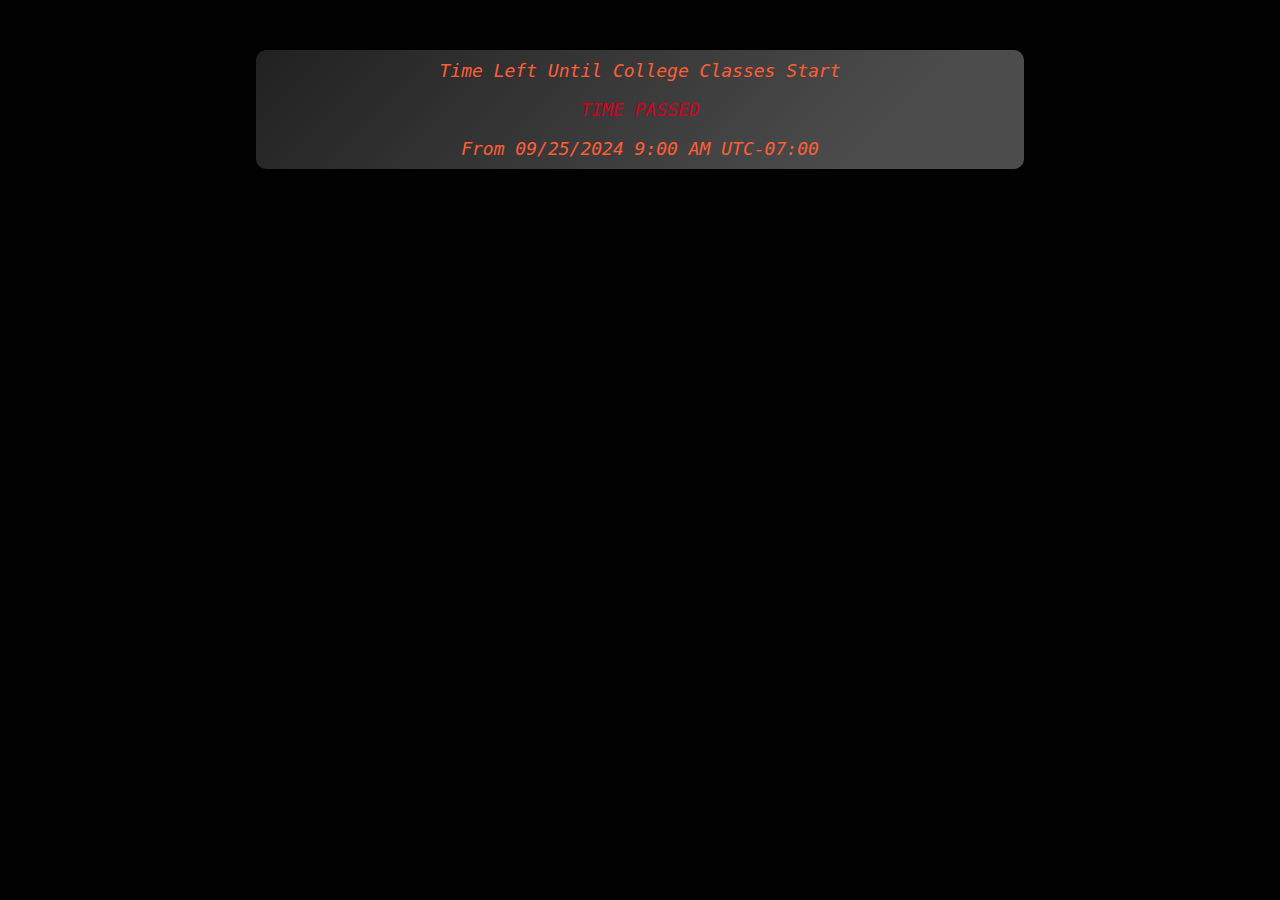
<file: docs/deathclock/deathclock.html>
<!DOCTYPE html>
<html>
	<head>
        <script></script>
        <link rel="stylesheet" href="../style.css">
        <meta name="viewport" content="width=device-width, initial-scale=1.0">
		<meta charset="UTF-8">
		<meta name="description" content="Time left until classes start at 9AM 09/25/2024">
		<link rel="icon" type="image/x-icon" href="../res/favicon.ico">
    </head>

    <body>
        <script src="deathclock.js"></script>
        <div class="divBody1" id="rickBody" style = "height: 100%">
            <p class="paraMain1" style="padding-top: 10px;" >Time Left Until College Classes Start</p>
            <p id="clock" class="paraMain1" style = "color: #d1001f;" >00d:00h:00m:00s</p>
            <p id="clock" class="paraMain1" style="padding-bottom: 10px;" style="padding-top: 10px;" >From 09/25/2024 9:00 AM UTC-07:00</p>
        </div>
    </body>
</html>
</file>
<file: docs/style.css>
body {
	background-color: #010101;
	margin:0px;
}

.mainheader {
	font-family: Lucida Console, monospace;
	text-align: center;
	text-decoration: underline;	
	margin-bottom: 0px;
	font-size: xx-large;
	color: #96a8d7;
}

.paraMain1 {
	font-family: Lucida Console, monospace;
	font-style: italic;
	text-align: center;
	margin-top: 5px;
	font-size: large;
	color: #ff5e37;
}

.divHeadMainInnder {
	position: absolute;

}

@keyframes topbarAni {
	from {left: -100%; opacity: 0%;}
	to {left: 0px; opacity: 100%;}
}

@keyframes body1Ani {
	from {left: -100%; opacity: 0%;}
	to {left: 0px; opacity: 100%;}
}

@keyframes headStartAni {
	from {right: -100%; opacity: 0%;}
	to {right: 0px; opacity: 100%;}
  }


  @keyframes headSpin {
	0% {background-position: 0%;}
	50% {background-position: 100%;}
	100% {background-position: 0%;}
  }

textarea {
	text-align: center;
	background-color: #4c4c4c;
	width: 90%;
	position: relative;
	resize: none;
	height: 75px;
	min-height: 75px; 
	max-height: 75px;
}

button {
	text-align: center;
	background-color: #4c4c4c;
	color: #ff5e37;
	border-radius: 10px;
	position: relative;
	display: inline;
}

.divHeadMain {
	animation: headStartAni 0.8s ease-in-out 0s, headSpin 80s ease-in-out 0s infinite;
	position: relative;
	text-align: center;
	background-color: #4c4c4c;
	width: 70%;
	padding: 10px;
	border-radius: 10px;
	margin-left: auto;
	margin-right: auto;
	background-size: 400%;
	background-image: linear-gradient(45deg,#4c4c4c 20%,#010101 50%, #f2bdad 150%);
	text-size-adjust: none;
}

.topbar {
	position: relative;
	animation: topbarAni 0.8s ease-in-out 0s;
	height: 40px;
	background-color: #ff5e37;
	margin:0px;
	margin-bottom: 10px;
}

.divBody1 {
	position: relative;
	color: #96a8d7;
	width: 60%;
	height: 100%;
	margin-top: 50px;
	border-radius: 10px;
	background-color: #4c4c4c;
	text-align: center;
	margin-left: auto;
	margin-right: auto;
	animation: body1Ani 0.8s ease-in-out 0s;
	background-image: linear-gradient(-45deg,#4c4c4c 20%,#010101 160%);
}

.ball {
	width: 10px;
	height: 10px;
	border-radius: 5px;
	position: absolute;
	background-color: #96a8d7;
}

h1 {
	position: relative;
	z-index: 3;
}

h2 {
	position: relative;
	z-index: 3;
} 

p {
	position: relative;
	z-index: 3;
}

a {
	z-index: 3;
	position: relative;
}
</file>
<file: src/style.css>
body {
	background-color: #010101;
	margin:0px;
}

.mainheader {
	font-family: Lucida Console, monospace;
	text-align: center;
	text-decoration: underline;	
	margin-bottom: 0px;
	font-size: xx-large;
	color: #96a8d7;
}

.paraMain1 {
	font-family: Lucida Console, monospace;
	font-style: italic;
	text-align: center;
	margin-top: 5px;
	font-size: large;
	color: #ff5e37;
}

.divHeadMainInnder {
	position: absolute;

}

@keyframes topbarAni {
	from {left: -100%; opacity: 0%;}
	to {left: 0px; opacity: 100%;}
}

@keyframes body1Ani {
	from {left: -100%; opacity: 0%;}
	to {left: 0px; opacity: 100%;}
}

@keyframes headStartAni {
	from {right: -100%; opacity: 0%;}
	to {right: 0px; opacity: 100%;}
  }


  @keyframes headSpin {
	0% {background-position: 0%;}
	50% {background-position: 100%;}
	100% {background-position: 0%;}
  }

.divHeadMain {
	animation: headStartAni 0.8s ease-in-out 0s, headSpin 80s ease-in-out 0s infinite;
	position: relative;
	text-align: center;
	background-color: #4c4c4c;
	width: 70%;
	padding: 10px;
	border-radius: 10px;
	margin-left: auto;
	margin-right: auto;
	background-size: 400%;
	background-image: linear-gradient(45deg,#4c4c4c 20%,#010101 50%, #f2bdad 150%);
	text-size-adjust: none;
}

.topbar {
	position: relative;
	animation: topbarAni 0.8s ease-in-out 0s;
	height: 40px;
	background-color: #ff5e37;
	margin:0px;
	margin-bottom: 10px;
}

.divBody1 {
	position: relative;
	color: #96a8d7;
	width: 60%;
	height: 800px;
	margin-top: 50px;
	border-radius: 10px;
	background-color: #4c4c4c;
	text-align: center;
	margin-left: auto;
	margin-right: auto;
	animation: body1Ani 0.8s ease-in-out 0s;
	background-image: linear-gradient(-45deg,#4c4c4c 20%,#010101 160%);
}

.ball {
	width: 10px;
	height: 10px;
	border-radius: 5px;
	position: absolute;
	background-color: #96a8d7;
	z-index: 10;
}
</file>
<file: docs/sudoku/style.css>
/*https://www.geeksforgeeks.org/create-a-sudoku-puzzle-using-html-css-javascript*/

.container {
    display: flex;
    flex-direction: column;
    align-items: center;
    margin-top: 50px;
}

.row {
    display: flex;
}

input{
    width: 15px;
    height: 15px;
    text-align: center;
}

.cell {
    width: 30px;
    height: 30px;
    border: 1px solid black;
    text-align: center;
    line-height: 30px;
    box-sizing: border-box;
}

.lightBackground {
    background-color: #A9A9A9;
}

.darkBackground {
    background-color: #EBF3E8;
}
</file>
